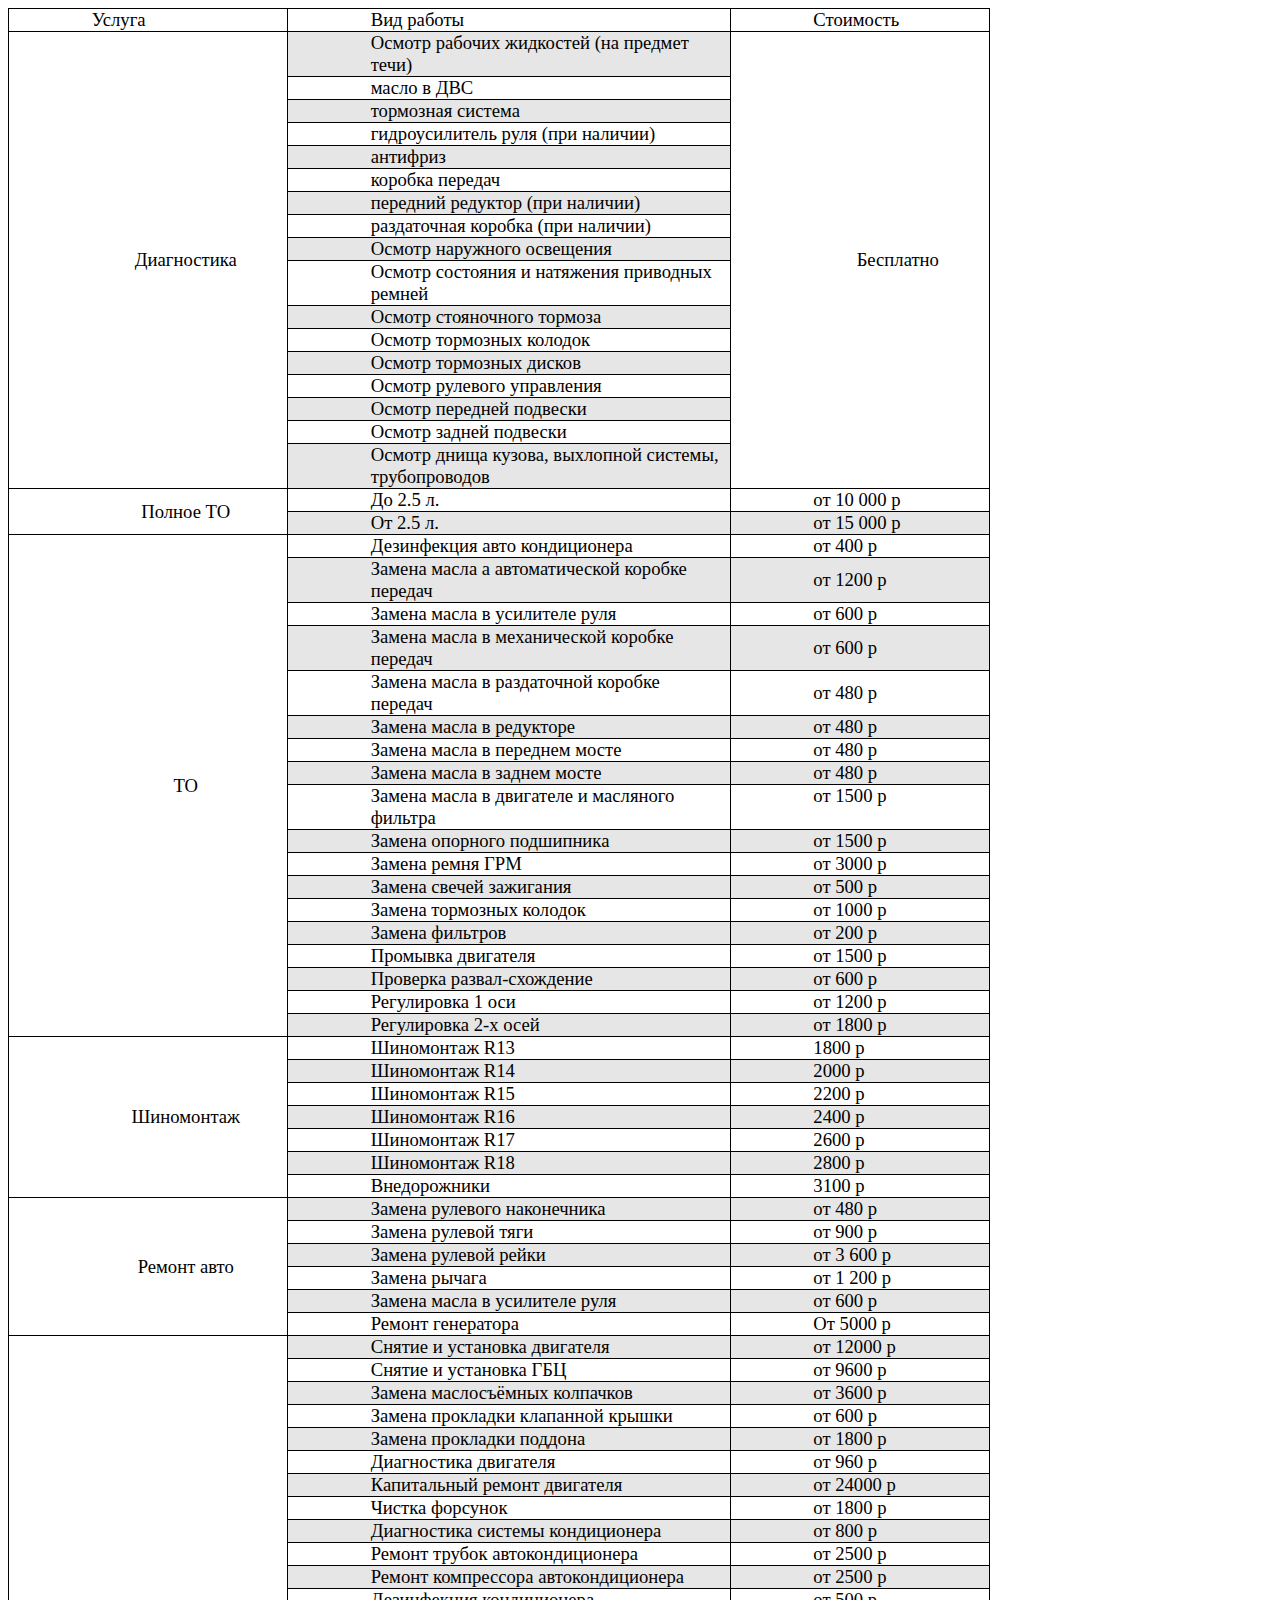
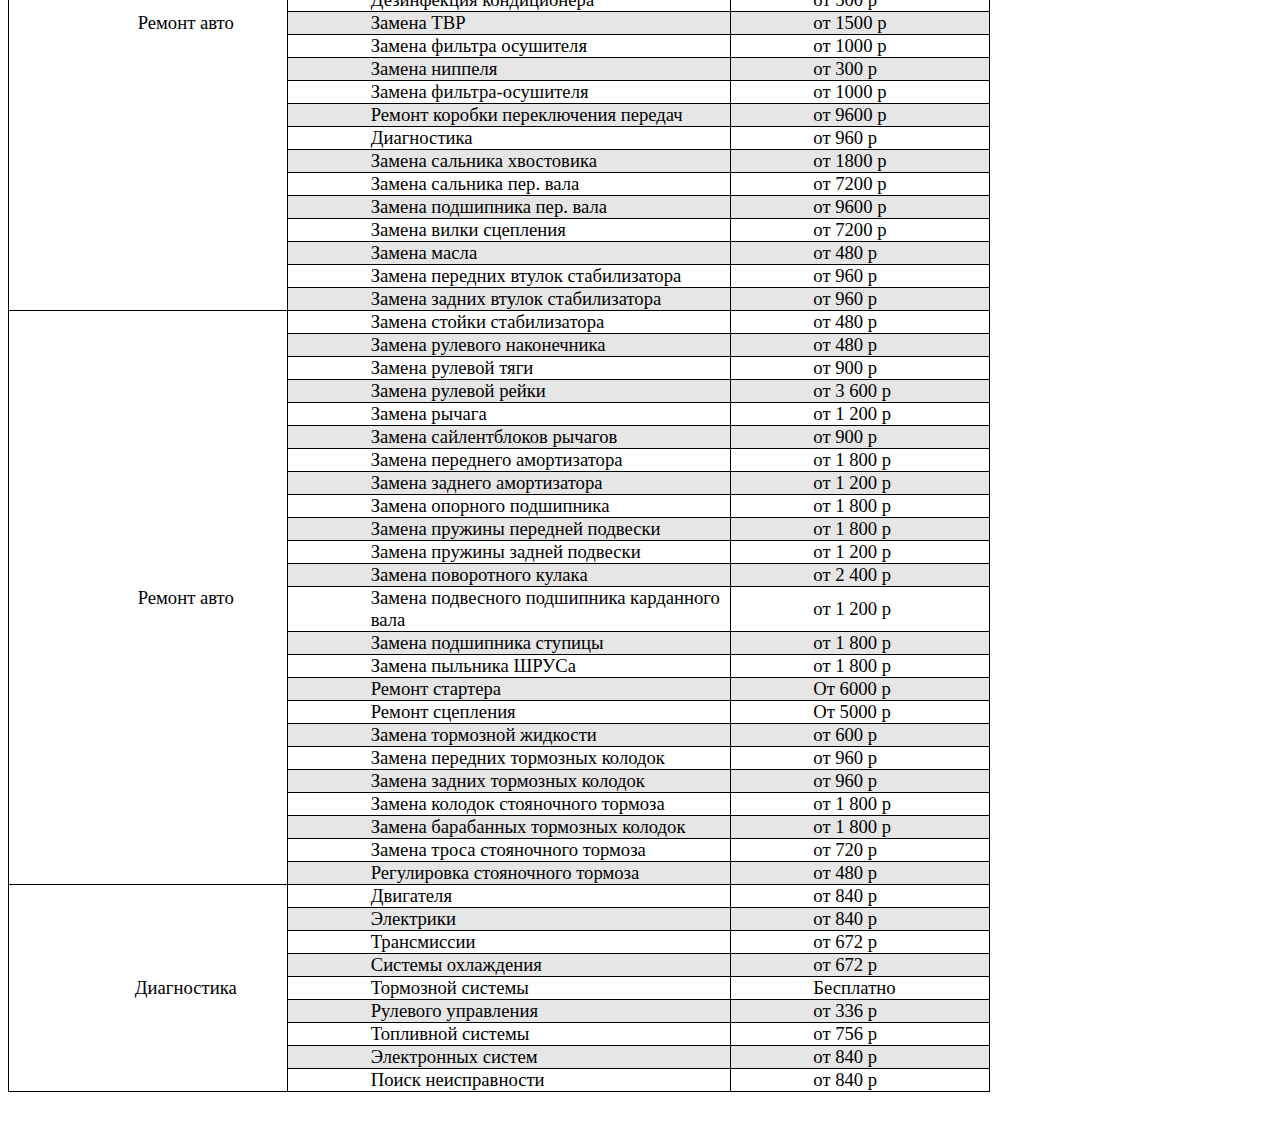
<file: static/pricelist.htm>
<html xmlns:v="urn:schemas-microsoft-com:vml"
xmlns:o="urn:schemas-microsoft-com:office:office"
xmlns:w="urn:schemas-microsoft-com:office:word"
xmlns:m="http://schemas.microsoft.com/office/2004/12/omml"
xmlns="http://www.w3.org/TR/REC-html40">

<head>
<meta http-equiv=Content-Type content="text/html; charset=windows-1251">
<meta name=ProgId content=Word.Document>
<meta name=Generator content="Microsoft Word 15">
<meta name=Originator content="Microsoft Word 15">
<link rel=File-List href="pricelist.files/filelist.xml">
<!--[if gte mso 9]><xml>
 <o:DocumentProperties>
  <o:Author>RePack by Diakov</o:Author>
  <o:LastAuthor>RePack by Diakov</o:LastAuthor>
  <o:Revision>2</o:Revision>
  <o:TotalTime>7</o:TotalTime>
  <o:Created>2022-06-01T17:00:00Z</o:Created>
  <o:LastSaved>2022-06-01T17:00:00Z</o:LastSaved>
  <o:Pages>1</o:Pages>
  <o:Words>586</o:Words>
  <o:Characters>3342</o:Characters>
  <o:Company>diakov.net</o:Company>
  <o:Lines>27</o:Lines>
  <o:Paragraphs>7</o:Paragraphs>
  <o:CharactersWithSpaces>3921</o:CharactersWithSpaces>
  <o:Version>16.00</o:Version>
 </o:DocumentProperties>
 <o:OfficeDocumentSettings>
  <o:AllowPNG/>
 </o:OfficeDocumentSettings>
</xml><![endif]-->
<link rel=themeData href="pricelist.files/themedata.thmx">
<link rel=colorSchemeMapping href="pricelist.files/colorschememapping.xml">
<!--[if gte mso 9]><xml>
 <w:WordDocument>
  <w:Zoom>80</w:Zoom>
  <w:SpellingState>Clean</w:SpellingState>
  <w:GrammarState>Clean</w:GrammarState>
  <w:TrackMoves>false</w:TrackMoves>
  <w:TrackFormatting/>
  <w:PunctuationKerning/>
  <w:ValidateAgainstSchemas/>
  <w:SaveIfXMLInvalid>false</w:SaveIfXMLInvalid>
  <w:IgnoreMixedContent>false</w:IgnoreMixedContent>
  <w:AlwaysShowPlaceholderText>false</w:AlwaysShowPlaceholderText>
  <w:DoNotPromoteQF/>
  <w:LidThemeOther>RU</w:LidThemeOther>
  <w:LidThemeAsian>X-NONE</w:LidThemeAsian>
  <w:LidThemeComplexScript>X-NONE</w:LidThemeComplexScript>
  <w:Compatibility>
   <w:BreakWrappedTables/>
   <w:SnapToGridInCell/>
   <w:WrapTextWithPunct/>
   <w:UseAsianBreakRules/>
   <w:DontGrowAutofit/>
   <w:SplitPgBreakAndParaMark/>
   <w:EnableOpenTypeKerning/>
   <w:DontFlipMirrorIndents/>
   <w:OverrideTableStyleHps/>
  </w:Compatibility>
  <m:mathPr>
   <m:mathFont m:val="Cambria Math"/>
   <m:brkBin m:val="before"/>
   <m:brkBinSub m:val="&#45;-"/>
   <m:smallFrac m:val="off"/>
   <m:dispDef/>
   <m:lMargin m:val="0"/>
   <m:rMargin m:val="0"/>
   <m:defJc m:val="centerGroup"/>
   <m:wrapIndent m:val="1440"/>
   <m:intLim m:val="subSup"/>
   <m:naryLim m:val="undOvr"/>
  </m:mathPr></w:WordDocument>
</xml><![endif]--><!--[if gte mso 9]><xml>
 <w:LatentStyles DefLockedState="false" DefUnhideWhenUsed="false"
  DefSemiHidden="false" DefQFormat="false" DefPriority="99"
  LatentStyleCount="371">
  <w:LsdException Locked="false" Priority="0" QFormat="true" Name="Normal"/>
  <w:LsdException Locked="false" Priority="9" QFormat="true" Name="heading 1"/>
  <w:LsdException Locked="false" Priority="9" SemiHidden="true"
   UnhideWhenUsed="true" QFormat="true" Name="heading 2"/>
  <w:LsdException Locked="false" Priority="9" SemiHidden="true"
   UnhideWhenUsed="true" QFormat="true" Name="heading 3"/>
  <w:LsdException Locked="false" Priority="9" SemiHidden="true"
   UnhideWhenUsed="true" QFormat="true" Name="heading 4"/>
  <w:LsdException Locked="false" Priority="9" SemiHidden="true"
   UnhideWhenUsed="true" QFormat="true" Name="heading 5"/>
  <w:LsdException Locked="false" Priority="9" SemiHidden="true"
   UnhideWhenUsed="true" QFormat="true" Name="heading 6"/>
  <w:LsdException Locked="false" Priority="9" SemiHidden="true"
   UnhideWhenUsed="true" QFormat="true" Name="heading 7"/>
  <w:LsdException Locked="false" Priority="9" SemiHidden="true"
   UnhideWhenUsed="true" QFormat="true" Name="heading 8"/>
  <w:LsdException Locked="false" Priority="9" SemiHidden="true"
   UnhideWhenUsed="true" QFormat="true" Name="heading 9"/>
  <w:LsdException Locked="false" SemiHidden="true" UnhideWhenUsed="true"
   Name="index 1"/>
  <w:LsdException Locked="false" SemiHidden="true" UnhideWhenUsed="true"
   Name="index 2"/>
  <w:LsdException Locked="false" SemiHidden="true" UnhideWhenUsed="true"
   Name="index 3"/>
  <w:LsdException Locked="false" SemiHidden="true" UnhideWhenUsed="true"
   Name="index 4"/>
  <w:LsdException Locked="false" SemiHidden="true" UnhideWhenUsed="true"
   Name="index 5"/>
  <w:LsdException Locked="false" SemiHidden="true" UnhideWhenUsed="true"
   Name="index 6"/>
  <w:LsdException Locked="false" SemiHidden="true" UnhideWhenUsed="true"
   Name="index 7"/>
  <w:LsdException Locked="false" SemiHidden="true" UnhideWhenUsed="true"
   Name="index 8"/>
  <w:LsdException Locked="false" SemiHidden="true" UnhideWhenUsed="true"
   Name="index 9"/>
  <w:LsdException Locked="false" Priority="39" SemiHidden="true"
   UnhideWhenUsed="true" Name="toc 1"/>
  <w:LsdException Locked="false" Priority="39" SemiHidden="true"
   UnhideWhenUsed="true" Name="toc 2"/>
  <w:LsdException Locked="false" Priority="39" SemiHidden="true"
   UnhideWhenUsed="true" Name="toc 3"/>
  <w:LsdException Locked="false" Priority="39" SemiHidden="true"
   UnhideWhenUsed="true" Name="toc 4"/>
  <w:LsdException Locked="false" Priority="39" SemiHidden="true"
   UnhideWhenUsed="true" Name="toc 5"/>
  <w:LsdException Locked="false" Priority="39" SemiHidden="true"
   UnhideWhenUsed="true" Name="toc 6"/>
  <w:LsdException Locked="false" Priority="39" SemiHidden="true"
   UnhideWhenUsed="true" Name="toc 7"/>
  <w:LsdException Locked="false" Priority="39" SemiHidden="true"
   UnhideWhenUsed="true" Name="toc 8"/>
  <w:LsdException Locked="false" Priority="39" SemiHidden="true"
   UnhideWhenUsed="true" Name="toc 9"/>
  <w:LsdException Locked="false" SemiHidden="true" UnhideWhenUsed="true"
   Name="Normal Indent"/>
  <w:LsdException Locked="false" SemiHidden="true" UnhideWhenUsed="true"
   Name="footnote text"/>
  <w:LsdException Locked="false" SemiHidden="true" UnhideWhenUsed="true"
   Name="annotation text"/>
  <w:LsdException Locked="false" SemiHidden="true" UnhideWhenUsed="true"
   Name="header"/>
  <w:LsdException Locked="false" SemiHidden="true" UnhideWhenUsed="true"
   Name="footer"/>
  <w:LsdException Locked="false" SemiHidden="true" UnhideWhenUsed="true"
   Name="index heading"/>
  <w:LsdException Locked="false" Priority="35" SemiHidden="true"
   UnhideWhenUsed="true" QFormat="true" Name="caption"/>
  <w:LsdException Locked="false" SemiHidden="true" UnhideWhenUsed="true"
   Name="table of figures"/>
  <w:LsdException Locked="false" SemiHidden="true" UnhideWhenUsed="true"
   Name="envelope address"/>
  <w:LsdException Locked="false" SemiHidden="true" UnhideWhenUsed="true"
   Name="envelope return"/>
  <w:LsdException Locked="false" SemiHidden="true" UnhideWhenUsed="true"
   Name="footnote reference"/>
  <w:LsdException Locked="false" SemiHidden="true" UnhideWhenUsed="true"
   Name="annotation reference"/>
  <w:LsdException Locked="false" SemiHidden="true" UnhideWhenUsed="true"
   Name="line number"/>
  <w:LsdException Locked="false" SemiHidden="true" UnhideWhenUsed="true"
   Name="page number"/>
  <w:LsdException Locked="false" SemiHidden="true" UnhideWhenUsed="true"
   Name="endnote reference"/>
  <w:LsdException Locked="false" SemiHidden="true" UnhideWhenUsed="true"
   Name="endnote text"/>
  <w:LsdException Locked="false" SemiHidden="true" UnhideWhenUsed="true"
   Name="table of authorities"/>
  <w:LsdException Locked="false" SemiHidden="true" UnhideWhenUsed="true"
   Name="macro"/>
  <w:LsdException Locked="false" SemiHidden="true" UnhideWhenUsed="true"
   Name="toa heading"/>
  <w:LsdException Locked="false" SemiHidden="true" UnhideWhenUsed="true"
   Name="List"/>
  <w:LsdException Locked="false" SemiHidden="true" UnhideWhenUsed="true"
   Name="List Bullet"/>
  <w:LsdException Locked="false" SemiHidden="true" UnhideWhenUsed="true"
   Name="List Number"/>
  <w:LsdException Locked="false" SemiHidden="true" UnhideWhenUsed="true"
   Name="List 2"/>
  <w:LsdException Locked="false" SemiHidden="true" UnhideWhenUsed="true"
   Name="List 3"/>
  <w:LsdException Locked="false" SemiHidden="true" UnhideWhenUsed="true"
   Name="List 4"/>
  <w:LsdException Locked="false" SemiHidden="true" UnhideWhenUsed="true"
   Name="List 5"/>
  <w:LsdException Locked="false" SemiHidden="true" UnhideWhenUsed="true"
   Name="List Bullet 2"/>
  <w:LsdException Locked="false" SemiHidden="true" UnhideWhenUsed="true"
   Name="List Bullet 3"/>
  <w:LsdException Locked="false" SemiHidden="true" UnhideWhenUsed="true"
   Name="List Bullet 4"/>
  <w:LsdException Locked="false" SemiHidden="true" UnhideWhenUsed="true"
   Name="List Bullet 5"/>
  <w:LsdException Locked="false" SemiHidden="true" UnhideWhenUsed="true"
   Name="List Number 2"/>
  <w:LsdException Locked="false" SemiHidden="true" UnhideWhenUsed="true"
   Name="List Number 3"/>
  <w:LsdException Locked="false" SemiHidden="true" UnhideWhenUsed="true"
   Name="List Number 4"/>
  <w:LsdException Locked="false" SemiHidden="true" UnhideWhenUsed="true"
   Name="List Number 5"/>
  <w:LsdException Locked="false" Priority="10" QFormat="true" Name="Title"/>
  <w:LsdException Locked="false" SemiHidden="true" UnhideWhenUsed="true"
   Name="Closing"/>
  <w:LsdException Locked="false" SemiHidden="true" UnhideWhenUsed="true"
   Name="Signature"/>
  <w:LsdException Locked="false" Priority="1" SemiHidden="true"
   UnhideWhenUsed="true" Name="Default Paragraph Font"/>
  <w:LsdException Locked="false" SemiHidden="true" UnhideWhenUsed="true"
   Name="Body Text"/>
  <w:LsdException Locked="false" SemiHidden="true" UnhideWhenUsed="true"
   Name="Body Text Indent"/>
  <w:LsdException Locked="false" SemiHidden="true" UnhideWhenUsed="true"
   Name="List Continue"/>
  <w:LsdException Locked="false" SemiHidden="true" UnhideWhenUsed="true"
   Name="List Continue 2"/>
  <w:LsdException Locked="false" SemiHidden="true" UnhideWhenUsed="true"
   Name="List Continue 3"/>
  <w:LsdException Locked="false" SemiHidden="true" UnhideWhenUsed="true"
   Name="List Continue 4"/>
  <w:LsdException Locked="false" SemiHidden="true" UnhideWhenUsed="true"
   Name="List Continue 5"/>
  <w:LsdException Locked="false" SemiHidden="true" UnhideWhenUsed="true"
   Name="Message Header"/>
  <w:LsdException Locked="false" Priority="11" QFormat="true" Name="Subtitle"/>
  <w:LsdException Locked="false" SemiHidden="true" UnhideWhenUsed="true"
   Name="Salutation"/>
  <w:LsdException Locked="false" SemiHidden="true" UnhideWhenUsed="true"
   Name="Date"/>
  <w:LsdException Locked="false" SemiHidden="true" UnhideWhenUsed="true"
   Name="Body Text First Indent"/>
  <w:LsdException Locked="false" SemiHidden="true" UnhideWhenUsed="true"
   Name="Body Text First Indent 2"/>
  <w:LsdException Locked="false" SemiHidden="true" UnhideWhenUsed="true"
   Name="Note Heading"/>
  <w:LsdException Locked="false" SemiHidden="true" UnhideWhenUsed="true"
   Name="Body Text 2"/>
  <w:LsdException Locked="false" SemiHidden="true" UnhideWhenUsed="true"
   Name="Body Text 3"/>
  <w:LsdException Locked="false" SemiHidden="true" UnhideWhenUsed="true"
   Name="Body Text Indent 2"/>
  <w:LsdException Locked="false" SemiHidden="true" UnhideWhenUsed="true"
   Name="Body Text Indent 3"/>
  <w:LsdException Locked="false" SemiHidden="true" UnhideWhenUsed="true"
   Name="Block Text"/>
  <w:LsdException Locked="false" SemiHidden="true" UnhideWhenUsed="true"
   Name="Hyperlink"/>
  <w:LsdException Locked="false" SemiHidden="true" UnhideWhenUsed="true"
   Name="FollowedHyperlink"/>
  <w:LsdException Locked="false" Priority="22" QFormat="true" Name="Strong"/>
  <w:LsdException Locked="false" Priority="20" QFormat="true" Name="Emphasis"/>
  <w:LsdException Locked="false" SemiHidden="true" UnhideWhenUsed="true"
   Name="Document Map"/>
  <w:LsdException Locked="false" SemiHidden="true" UnhideWhenUsed="true"
   Name="Plain Text"/>
  <w:LsdException Locked="false" SemiHidden="true" UnhideWhenUsed="true"
   Name="E-mail Signature"/>
  <w:LsdException Locked="false" SemiHidden="true" UnhideWhenUsed="true"
   Name="HTML Top of Form"/>
  <w:LsdException Locked="false" SemiHidden="true" UnhideWhenUsed="true"
   Name="HTML Bottom of Form"/>
  <w:LsdException Locked="false" SemiHidden="true" UnhideWhenUsed="true"
   Name="Normal (Web)"/>
  <w:LsdException Locked="false" SemiHidden="true" UnhideWhenUsed="true"
   Name="HTML Acronym"/>
  <w:LsdException Locked="false" SemiHidden="true" UnhideWhenUsed="true"
   Name="HTML Address"/>
  <w:LsdException Locked="false" SemiHidden="true" UnhideWhenUsed="true"
   Name="HTML Cite"/>
  <w:LsdException Locked="false" SemiHidden="true" UnhideWhenUsed="true"
   Name="HTML Code"/>
  <w:LsdException Locked="false" SemiHidden="true" UnhideWhenUsed="true"
   Name="HTML Definition"/>
  <w:LsdException Locked="false" SemiHidden="true" UnhideWhenUsed="true"
   Name="HTML Keyboard"/>
  <w:LsdException Locked="false" SemiHidden="true" UnhideWhenUsed="true"
   Name="HTML Preformatted"/>
  <w:LsdException Locked="false" SemiHidden="true" UnhideWhenUsed="true"
   Name="HTML Sample"/>
  <w:LsdException Locked="false" SemiHidden="true" UnhideWhenUsed="true"
   Name="HTML Typewriter"/>
  <w:LsdException Locked="false" SemiHidden="true" UnhideWhenUsed="true"
   Name="HTML Variable"/>
  <w:LsdException Locked="false" SemiHidden="true" UnhideWhenUsed="true"
   Name="Normal Table"/>
  <w:LsdException Locked="false" SemiHidden="true" UnhideWhenUsed="true"
   Name="annotation subject"/>
  <w:LsdException Locked="false" SemiHidden="true" UnhideWhenUsed="true"
   Name="No List"/>
  <w:LsdException Locked="false" SemiHidden="true" UnhideWhenUsed="true"
   Name="Outline List 1"/>
  <w:LsdException Locked="false" SemiHidden="true" UnhideWhenUsed="true"
   Name="Outline List 2"/>
  <w:LsdException Locked="false" SemiHidden="true" UnhideWhenUsed="true"
   Name="Outline List 3"/>
  <w:LsdException Locked="false" SemiHidden="true" UnhideWhenUsed="true"
   Name="Table Simple 1"/>
  <w:LsdException Locked="false" SemiHidden="true" UnhideWhenUsed="true"
   Name="Table Simple 2"/>
  <w:LsdException Locked="false" SemiHidden="true" UnhideWhenUsed="true"
   Name="Table Simple 3"/>
  <w:LsdException Locked="false" SemiHidden="true" UnhideWhenUsed="true"
   Name="Table Classic 1"/>
  <w:LsdException Locked="false" SemiHidden="true" UnhideWhenUsed="true"
   Name="Table Classic 2"/>
  <w:LsdException Locked="false" SemiHidden="true" UnhideWhenUsed="true"
   Name="Table Classic 3"/>
  <w:LsdException Locked="false" SemiHidden="true" UnhideWhenUsed="true"
   Name="Table Classic 4"/>
  <w:LsdException Locked="false" SemiHidden="true" UnhideWhenUsed="true"
   Name="Table Colorful 1"/>
  <w:LsdException Locked="false" SemiHidden="true" UnhideWhenUsed="true"
   Name="Table Colorful 2"/>
  <w:LsdException Locked="false" SemiHidden="true" UnhideWhenUsed="true"
   Name="Table Colorful 3"/>
  <w:LsdException Locked="false" SemiHidden="true" UnhideWhenUsed="true"
   Name="Table Columns 1"/>
  <w:LsdException Locked="false" SemiHidden="true" UnhideWhenUsed="true"
   Name="Table Columns 2"/>
  <w:LsdException Locked="false" SemiHidden="true" UnhideWhenUsed="true"
   Name="Table Columns 3"/>
  <w:LsdException Locked="false" SemiHidden="true" UnhideWhenUsed="true"
   Name="Table Columns 4"/>
  <w:LsdException Locked="false" SemiHidden="true" UnhideWhenUsed="true"
   Name="Table Columns 5"/>
  <w:LsdException Locked="false" SemiHidden="true" UnhideWhenUsed="true"
   Name="Table Grid 1"/>
  <w:LsdException Locked="false" SemiHidden="true" UnhideWhenUsed="true"
   Name="Table Grid 2"/>
  <w:LsdException Locked="false" SemiHidden="true" UnhideWhenUsed="true"
   Name="Table Grid 3"/>
  <w:LsdException Locked="false" SemiHidden="true" UnhideWhenUsed="true"
   Name="Table Grid 4"/>
  <w:LsdException Locked="false" SemiHidden="true" UnhideWhenUsed="true"
   Name="Table Grid 5"/>
  <w:LsdException Locked="false" SemiHidden="true" UnhideWhenUsed="true"
   Name="Table Grid 6"/>
  <w:LsdException Locked="false" SemiHidden="true" UnhideWhenUsed="true"
   Name="Table Grid 7"/>
  <w:LsdException Locked="false" SemiHidden="true" UnhideWhenUsed="true"
   Name="Table Grid 8"/>
  <w:LsdException Locked="false" SemiHidden="true" UnhideWhenUsed="true"
   Name="Table List 1"/>
  <w:LsdException Locked="false" SemiHidden="true" UnhideWhenUsed="true"
   Name="Table List 2"/>
  <w:LsdException Locked="false" SemiHidden="true" UnhideWhenUsed="true"
   Name="Table List 3"/>
  <w:LsdException Locked="false" SemiHidden="true" UnhideWhenUsed="true"
   Name="Table List 4"/>
  <w:LsdException Locked="false" SemiHidden="true" UnhideWhenUsed="true"
   Name="Table List 5"/>
  <w:LsdException Locked="false" SemiHidden="true" UnhideWhenUsed="true"
   Name="Table List 6"/>
  <w:LsdException Locked="false" SemiHidden="true" UnhideWhenUsed="true"
   Name="Table List 7"/>
  <w:LsdException Locked="false" SemiHidden="true" UnhideWhenUsed="true"
   Name="Table List 8"/>
  <w:LsdException Locked="false" SemiHidden="true" UnhideWhenUsed="true"
   Name="Table 3D effects 1"/>
  <w:LsdException Locked="false" SemiHidden="true" UnhideWhenUsed="true"
   Name="Table 3D effects 2"/>
  <w:LsdException Locked="false" SemiHidden="true" UnhideWhenUsed="true"
   Name="Table 3D effects 3"/>
  <w:LsdException Locked="false" SemiHidden="true" UnhideWhenUsed="true"
   Name="Table Contemporary"/>
  <w:LsdException Locked="false" SemiHidden="true" UnhideWhenUsed="true"
   Name="Table Elegant"/>
  <w:LsdException Locked="false" SemiHidden="true" UnhideWhenUsed="true"
   Name="Table Professional"/>
  <w:LsdException Locked="false" SemiHidden="true" UnhideWhenUsed="true"
   Name="Table Subtle 1"/>
  <w:LsdException Locked="false" SemiHidden="true" UnhideWhenUsed="true"
   Name="Table Subtle 2"/>
  <w:LsdException Locked="false" SemiHidden="true" UnhideWhenUsed="true"
   Name="Table Web 1"/>
  <w:LsdException Locked="false" SemiHidden="true" UnhideWhenUsed="true"
   Name="Table Web 2"/>
  <w:LsdException Locked="false" SemiHidden="true" UnhideWhenUsed="true"
   Name="Table Web 3"/>
  <w:LsdException Locked="false" SemiHidden="true" UnhideWhenUsed="true"
   Name="Balloon Text"/>
  <w:LsdException Locked="false" Priority="39" Name="Table Grid"/>
  <w:LsdException Locked="false" SemiHidden="true" UnhideWhenUsed="true"
   Name="Table Theme"/>
  <w:LsdException Locked="false" SemiHidden="true" Name="Placeholder Text"/>
  <w:LsdException Locked="false" Priority="1" QFormat="true" Name="No Spacing"/>
  <w:LsdException Locked="false" Priority="60" Name="Light Shading"/>
  <w:LsdException Locked="false" Priority="61" Name="Light List"/>
  <w:LsdException Locked="false" Priority="62" Name="Light Grid"/>
  <w:LsdException Locked="false" Priority="63" Name="Medium Shading 1"/>
  <w:LsdException Locked="false" Priority="64" Name="Medium Shading 2"/>
  <w:LsdException Locked="false" Priority="65" Name="Medium List 1"/>
  <w:LsdException Locked="false" Priority="66" Name="Medium List 2"/>
  <w:LsdException Locked="false" Priority="67" Name="Medium Grid 1"/>
  <w:LsdException Locked="false" Priority="68" Name="Medium Grid 2"/>
  <w:LsdException Locked="false" Priority="69" Name="Medium Grid 3"/>
  <w:LsdException Locked="false" Priority="70" Name="Dark List"/>
  <w:LsdException Locked="false" Priority="71" Name="Colorful Shading"/>
  <w:LsdException Locked="false" Priority="72" Name="Colorful List"/>
  <w:LsdException Locked="false" Priority="73" Name="Colorful Grid"/>
  <w:LsdException Locked="false" Priority="60" Name="Light Shading Accent 1"/>
  <w:LsdException Locked="false" Priority="61" Name="Light List Accent 1"/>
  <w:LsdException Locked="false" Priority="62" Name="Light Grid Accent 1"/>
  <w:LsdException Locked="false" Priority="63" Name="Medium Shading 1 Accent 1"/>
  <w:LsdException Locked="false" Priority="64" Name="Medium Shading 2 Accent 1"/>
  <w:LsdException Locked="false" Priority="65" Name="Medium List 1 Accent 1"/>
  <w:LsdException Locked="false" SemiHidden="true" Name="Revision"/>
  <w:LsdException Locked="false" Priority="34" QFormat="true"
   Name="List Paragraph"/>
  <w:LsdException Locked="false" Priority="29" QFormat="true" Name="Quote"/>
  <w:LsdException Locked="false" Priority="30" QFormat="true"
   Name="Intense Quote"/>
  <w:LsdException Locked="false" Priority="66" Name="Medium List 2 Accent 1"/>
  <w:LsdException Locked="false" Priority="67" Name="Medium Grid 1 Accent 1"/>
  <w:LsdException Locked="false" Priority="68" Name="Medium Grid 2 Accent 1"/>
  <w:LsdException Locked="false" Priority="69" Name="Medium Grid 3 Accent 1"/>
  <w:LsdException Locked="false" Priority="70" Name="Dark List Accent 1"/>
  <w:LsdException Locked="false" Priority="71" Name="Colorful Shading Accent 1"/>
  <w:LsdException Locked="false" Priority="72" Name="Colorful List Accent 1"/>
  <w:LsdException Locked="false" Priority="73" Name="Colorful Grid Accent 1"/>
  <w:LsdException Locked="false" Priority="60" Name="Light Shading Accent 2"/>
  <w:LsdException Locked="false" Priority="61" Name="Light List Accent 2"/>
  <w:LsdException Locked="false" Priority="62" Name="Light Grid Accent 2"/>
  <w:LsdException Locked="false" Priority="63" Name="Medium Shading 1 Accent 2"/>
  <w:LsdException Locked="false" Priority="64" Name="Medium Shading 2 Accent 2"/>
  <w:LsdException Locked="false" Priority="65" Name="Medium List 1 Accent 2"/>
  <w:LsdException Locked="false" Priority="66" Name="Medium List 2 Accent 2"/>
  <w:LsdException Locked="false" Priority="67" Name="Medium Grid 1 Accent 2"/>
  <w:LsdException Locked="false" Priority="68" Name="Medium Grid 2 Accent 2"/>
  <w:LsdException Locked="false" Priority="69" Name="Medium Grid 3 Accent 2"/>
  <w:LsdException Locked="false" Priority="70" Name="Dark List Accent 2"/>
  <w:LsdException Locked="false" Priority="71" Name="Colorful Shading Accent 2"/>
  <w:LsdException Locked="false" Priority="72" Name="Colorful List Accent 2"/>
  <w:LsdException Locked="false" Priority="73" Name="Colorful Grid Accent 2"/>
  <w:LsdException Locked="false" Priority="60" Name="Light Shading Accent 3"/>
  <w:LsdException Locked="false" Priority="61" Name="Light List Accent 3"/>
  <w:LsdException Locked="false" Priority="62" Name="Light Grid Accent 3"/>
  <w:LsdException Locked="false" Priority="63" Name="Medium Shading 1 Accent 3"/>
  <w:LsdException Locked="false" Priority="64" Name="Medium Shading 2 Accent 3"/>
  <w:LsdException Locked="false" Priority="65" Name="Medium List 1 Accent 3"/>
  <w:LsdException Locked="false" Priority="66" Name="Medium List 2 Accent 3"/>
  <w:LsdException Locked="false" Priority="67" Name="Medium Grid 1 Accent 3"/>
  <w:LsdException Locked="false" Priority="68" Name="Medium Grid 2 Accent 3"/>
  <w:LsdException Locked="false" Priority="69" Name="Medium Grid 3 Accent 3"/>
  <w:LsdException Locked="false" Priority="70" Name="Dark List Accent 3"/>
  <w:LsdException Locked="false" Priority="71" Name="Colorful Shading Accent 3"/>
  <w:LsdException Locked="false" Priority="72" Name="Colorful List Accent 3"/>
  <w:LsdException Locked="false" Priority="73" Name="Colorful Grid Accent 3"/>
  <w:LsdException Locked="false" Priority="60" Name="Light Shading Accent 4"/>
  <w:LsdException Locked="false" Priority="61" Name="Light List Accent 4"/>
  <w:LsdException Locked="false" Priority="62" Name="Light Grid Accent 4"/>
  <w:LsdException Locked="false" Priority="63" Name="Medium Shading 1 Accent 4"/>
  <w:LsdException Locked="false" Priority="64" Name="Medium Shading 2 Accent 4"/>
  <w:LsdException Locked="false" Priority="65" Name="Medium List 1 Accent 4"/>
  <w:LsdException Locked="false" Priority="66" Name="Medium List 2 Accent 4"/>
  <w:LsdException Locked="false" Priority="67" Name="Medium Grid 1 Accent 4"/>
  <w:LsdException Locked="false" Priority="68" Name="Medium Grid 2 Accent 4"/>
  <w:LsdException Locked="false" Priority="69" Name="Medium Grid 3 Accent 4"/>
  <w:LsdException Locked="false" Priority="70" Name="Dark List Accent 4"/>
  <w:LsdException Locked="false" Priority="71" Name="Colorful Shading Accent 4"/>
  <w:LsdException Locked="false" Priority="72" Name="Colorful List Accent 4"/>
  <w:LsdException Locked="false" Priority="73" Name="Colorful Grid Accent 4"/>
  <w:LsdException Locked="false" Priority="60" Name="Light Shading Accent 5"/>
  <w:LsdException Locked="false" Priority="61" Name="Light List Accent 5"/>
  <w:LsdException Locked="false" Priority="62" Name="Light Grid Accent 5"/>
  <w:LsdException Locked="false" Priority="63" Name="Medium Shading 1 Accent 5"/>
  <w:LsdException Locked="false" Priority="64" Name="Medium Shading 2 Accent 5"/>
  <w:LsdException Locked="false" Priority="65" Name="Medium List 1 Accent 5"/>
  <w:LsdException Locked="false" Priority="66" Name="Medium List 2 Accent 5"/>
  <w:LsdException Locked="false" Priority="67" Name="Medium Grid 1 Accent 5"/>
  <w:LsdException Locked="false" Priority="68" Name="Medium Grid 2 Accent 5"/>
  <w:LsdException Locked="false" Priority="69" Name="Medium Grid 3 Accent 5"/>
  <w:LsdException Locked="false" Priority="70" Name="Dark List Accent 5"/>
  <w:LsdException Locked="false" Priority="71" Name="Colorful Shading Accent 5"/>
  <w:LsdException Locked="false" Priority="72" Name="Colorful List Accent 5"/>
  <w:LsdException Locked="false" Priority="73" Name="Colorful Grid Accent 5"/>
  <w:LsdException Locked="false" Priority="60" Name="Light Shading Accent 6"/>
  <w:LsdException Locked="false" Priority="61" Name="Light List Accent 6"/>
  <w:LsdException Locked="false" Priority="62" Name="Light Grid Accent 6"/>
  <w:LsdException Locked="false" Priority="63" Name="Medium Shading 1 Accent 6"/>
  <w:LsdException Locked="false" Priority="64" Name="Medium Shading 2 Accent 6"/>
  <w:LsdException Locked="false" Priority="65" Name="Medium List 1 Accent 6"/>
  <w:LsdException Locked="false" Priority="66" Name="Medium List 2 Accent 6"/>
  <w:LsdException Locked="false" Priority="67" Name="Medium Grid 1 Accent 6"/>
  <w:LsdException Locked="false" Priority="68" Name="Medium Grid 2 Accent 6"/>
  <w:LsdException Locked="false" Priority="69" Name="Medium Grid 3 Accent 6"/>
  <w:LsdException Locked="false" Priority="70" Name="Dark List Accent 6"/>
  <w:LsdException Locked="false" Priority="71" Name="Colorful Shading Accent 6"/>
  <w:LsdException Locked="false" Priority="72" Name="Colorful List Accent 6"/>
  <w:LsdException Locked="false" Priority="73" Name="Colorful Grid Accent 6"/>
  <w:LsdException Locked="false" Priority="19" QFormat="true"
   Name="Subtle Emphasis"/>
  <w:LsdException Locked="false" Priority="21" QFormat="true"
   Name="Intense Emphasis"/>
  <w:LsdException Locked="false" Priority="31" QFormat="true"
   Name="Subtle Reference"/>
  <w:LsdException Locked="false" Priority="32" QFormat="true"
   Name="Intense Reference"/>
  <w:LsdException Locked="false" Priority="33" QFormat="true" Name="Book Title"/>
  <w:LsdException Locked="false" Priority="37" SemiHidden="true"
   UnhideWhenUsed="true" Name="Bibliography"/>
  <w:LsdException Locked="false" Priority="39" SemiHidden="true"
   UnhideWhenUsed="true" QFormat="true" Name="TOC Heading"/>
  <w:LsdException Locked="false" Priority="41" Name="Plain Table 1"/>
  <w:LsdException Locked="false" Priority="42" Name="Plain Table 2"/>
  <w:LsdException Locked="false" Priority="43" Name="Plain Table 3"/>
  <w:LsdException Locked="false" Priority="44" Name="Plain Table 4"/>
  <w:LsdException Locked="false" Priority="45" Name="Plain Table 5"/>
  <w:LsdException Locked="false" Priority="40" Name="Grid Table Light"/>
  <w:LsdException Locked="false" Priority="46" Name="Grid Table 1 Light"/>
  <w:LsdException Locked="false" Priority="47" Name="Grid Table 2"/>
  <w:LsdException Locked="false" Priority="48" Name="Grid Table 3"/>
  <w:LsdException Locked="false" Priority="49" Name="Grid Table 4"/>
  <w:LsdException Locked="false" Priority="50" Name="Grid Table 5 Dark"/>
  <w:LsdException Locked="false" Priority="51" Name="Grid Table 6 Colorful"/>
  <w:LsdException Locked="false" Priority="52" Name="Grid Table 7 Colorful"/>
  <w:LsdException Locked="false" Priority="46"
   Name="Grid Table 1 Light Accent 1"/>
  <w:LsdException Locked="false" Priority="47" Name="Grid Table 2 Accent 1"/>
  <w:LsdException Locked="false" Priority="48" Name="Grid Table 3 Accent 1"/>
  <w:LsdException Locked="false" Priority="49" Name="Grid Table 4 Accent 1"/>
  <w:LsdException Locked="false" Priority="50" Name="Grid Table 5 Dark Accent 1"/>
  <w:LsdException Locked="false" Priority="51"
   Name="Grid Table 6 Colorful Accent 1"/>
  <w:LsdException Locked="false" Priority="52"
   Name="Grid Table 7 Colorful Accent 1"/>
  <w:LsdException Locked="false" Priority="46"
   Name="Grid Table 1 Light Accent 2"/>
  <w:LsdException Locked="false" Priority="47" Name="Grid Table 2 Accent 2"/>
  <w:LsdException Locked="false" Priority="48" Name="Grid Table 3 Accent 2"/>
  <w:LsdException Locked="false" Priority="49" Name="Grid Table 4 Accent 2"/>
  <w:LsdException Locked="false" Priority="50" Name="Grid Table 5 Dark Accent 2"/>
  <w:LsdException Locked="false" Priority="51"
   Name="Grid Table 6 Colorful Accent 2"/>
  <w:LsdException Locked="false" Priority="52"
   Name="Grid Table 7 Colorful Accent 2"/>
  <w:LsdException Locked="false" Priority="46"
   Name="Grid Table 1 Light Accent 3"/>
  <w:LsdException Locked="false" Priority="47" Name="Grid Table 2 Accent 3"/>
  <w:LsdException Locked="false" Priority="48" Name="Grid Table 3 Accent 3"/>
  <w:LsdException Locked="false" Priority="49" Name="Grid Table 4 Accent 3"/>
  <w:LsdException Locked="false" Priority="50" Name="Grid Table 5 Dark Accent 3"/>
  <w:LsdException Locked="false" Priority="51"
   Name="Grid Table 6 Colorful Accent 3"/>
  <w:LsdException Locked="false" Priority="52"
   Name="Grid Table 7 Colorful Accent 3"/>
  <w:LsdException Locked="false" Priority="46"
   Name="Grid Table 1 Light Accent 4"/>
  <w:LsdException Locked="false" Priority="47" Name="Grid Table 2 Accent 4"/>
  <w:LsdException Locked="false" Priority="48" Name="Grid Table 3 Accent 4"/>
  <w:LsdException Locked="false" Priority="49" Name="Grid Table 4 Accent 4"/>
  <w:LsdException Locked="false" Priority="50" Name="Grid Table 5 Dark Accent 4"/>
  <w:LsdException Locked="false" Priority="51"
   Name="Grid Table 6 Colorful Accent 4"/>
  <w:LsdException Locked="false" Priority="52"
   Name="Grid Table 7 Colorful Accent 4"/>
  <w:LsdException Locked="false" Priority="46"
   Name="Grid Table 1 Light Accent 5"/>
  <w:LsdException Locked="false" Priority="47" Name="Grid Table 2 Accent 5"/>
  <w:LsdException Locked="false" Priority="48" Name="Grid Table 3 Accent 5"/>
  <w:LsdException Locked="false" Priority="49" Name="Grid Table 4 Accent 5"/>
  <w:LsdException Locked="false" Priority="50" Name="Grid Table 5 Dark Accent 5"/>
  <w:LsdException Locked="false" Priority="51"
   Name="Grid Table 6 Colorful Accent 5"/>
  <w:LsdException Locked="false" Priority="52"
   Name="Grid Table 7 Colorful Accent 5"/>
  <w:LsdException Locked="false" Priority="46"
   Name="Grid Table 1 Light Accent 6"/>
  <w:LsdException Locked="false" Priority="47" Name="Grid Table 2 Accent 6"/>
  <w:LsdException Locked="false" Priority="48" Name="Grid Table 3 Accent 6"/>
  <w:LsdException Locked="false" Priority="49" Name="Grid Table 4 Accent 6"/>
  <w:LsdException Locked="false" Priority="50" Name="Grid Table 5 Dark Accent 6"/>
  <w:LsdException Locked="false" Priority="51"
   Name="Grid Table 6 Colorful Accent 6"/>
  <w:LsdException Locked="false" Priority="52"
   Name="Grid Table 7 Colorful Accent 6"/>
  <w:LsdException Locked="false" Priority="46" Name="List Table 1 Light"/>
  <w:LsdException Locked="false" Priority="47" Name="List Table 2"/>
  <w:LsdException Locked="false" Priority="48" Name="List Table 3"/>
  <w:LsdException Locked="false" Priority="49" Name="List Table 4"/>
  <w:LsdException Locked="false" Priority="50" Name="List Table 5 Dark"/>
  <w:LsdException Locked="false" Priority="51" Name="List Table 6 Colorful"/>
  <w:LsdException Locked="false" Priority="52" Name="List Table 7 Colorful"/>
  <w:LsdException Locked="false" Priority="46"
   Name="List Table 1 Light Accent 1"/>
  <w:LsdException Locked="false" Priority="47" Name="List Table 2 Accent 1"/>
  <w:LsdException Locked="false" Priority="48" Name="List Table 3 Accent 1"/>
  <w:LsdException Locked="false" Priority="49" Name="List Table 4 Accent 1"/>
  <w:LsdException Locked="false" Priority="50" Name="List Table 5 Dark Accent 1"/>
  <w:LsdException Locked="false" Priority="51"
   Name="List Table 6 Colorful Accent 1"/>
  <w:LsdException Locked="false" Priority="52"
   Name="List Table 7 Colorful Accent 1"/>
  <w:LsdException Locked="false" Priority="46"
   Name="List Table 1 Light Accent 2"/>
  <w:LsdException Locked="false" Priority="47" Name="List Table 2 Accent 2"/>
  <w:LsdException Locked="false" Priority="48" Name="List Table 3 Accent 2"/>
  <w:LsdException Locked="false" Priority="49" Name="List Table 4 Accent 2"/>
  <w:LsdException Locked="false" Priority="50" Name="List Table 5 Dark Accent 2"/>
  <w:LsdException Locked="false" Priority="51"
   Name="List Table 6 Colorful Accent 2"/>
  <w:LsdException Locked="false" Priority="52"
   Name="List Table 7 Colorful Accent 2"/>
  <w:LsdException Locked="false" Priority="46"
   Name="List Table 1 Light Accent 3"/>
  <w:LsdException Locked="false" Priority="47" Name="List Table 2 Accent 3"/>
  <w:LsdException Locked="false" Priority="48" Name="List Table 3 Accent 3"/>
  <w:LsdException Locked="false" Priority="49" Name="List Table 4 Accent 3"/>
  <w:LsdException Locked="false" Priority="50" Name="List Table 5 Dark Accent 3"/>
  <w:LsdException Locked="false" Priority="51"
   Name="List Table 6 Colorful Accent 3"/>
  <w:LsdException Locked="false" Priority="52"
   Name="List Table 7 Colorful Accent 3"/>
  <w:LsdException Locked="false" Priority="46"
   Name="List Table 1 Light Accent 4"/>
  <w:LsdException Locked="false" Priority="47" Name="List Table 2 Accent 4"/>
  <w:LsdException Locked="false" Priority="48" Name="List Table 3 Accent 4"/>
  <w:LsdException Locked="false" Priority="49" Name="List Table 4 Accent 4"/>
  <w:LsdException Locked="false" Priority="50" Name="List Table 5 Dark Accent 4"/>
  <w:LsdException Locked="false" Priority="51"
   Name="List Table 6 Colorful Accent 4"/>
  <w:LsdException Locked="false" Priority="52"
   Name="List Table 7 Colorful Accent 4"/>
  <w:LsdException Locked="false" Priority="46"
   Name="List Table 1 Light Accent 5"/>
  <w:LsdException Locked="false" Priority="47" Name="List Table 2 Accent 5"/>
  <w:LsdException Locked="false" Priority="48" Name="List Table 3 Accent 5"/>
  <w:LsdException Locked="false" Priority="49" Name="List Table 4 Accent 5"/>
  <w:LsdException Locked="false" Priority="50" Name="List Table 5 Dark Accent 5"/>
  <w:LsdException Locked="false" Priority="51"
   Name="List Table 6 Colorful Accent 5"/>
  <w:LsdException Locked="false" Priority="52"
   Name="List Table 7 Colorful Accent 5"/>
  <w:LsdException Locked="false" Priority="46"
   Name="List Table 1 Light Accent 6"/>
  <w:LsdException Locked="false" Priority="47" Name="List Table 2 Accent 6"/>
  <w:LsdException Locked="false" Priority="48" Name="List Table 3 Accent 6"/>
  <w:LsdException Locked="false" Priority="49" Name="List Table 4 Accent 6"/>
  <w:LsdException Locked="false" Priority="50" Name="List Table 5 Dark Accent 6"/>
  <w:LsdException Locked="false" Priority="51"
   Name="List Table 6 Colorful Accent 6"/>
  <w:LsdException Locked="false" Priority="52"
   Name="List Table 7 Colorful Accent 6"/>
 </w:LatentStyles>
</xml><![endif]-->
<style>
<!--
 /* Font Definitions */
 @font-face
	{font-family:"Cambria Math";
	panose-1:2 4 5 3 5 4 6 3 2 4;
	mso-font-charset:204;
	mso-generic-font-family:roman;
	mso-font-pitch:variable;
	mso-font-signature:-536869121 1107305727 33554432 0 415 0;}
@font-face
	{font-family:Calibri;
	panose-1:2 15 5 2 2 2 4 3 2 4;
	mso-font-charset:204;
	mso-generic-font-family:swiss;
	mso-font-pitch:variable;
	mso-font-signature:-469750017 -1073732485 9 0 511 0;}
@font-face
	{font-family:"Open Sans";
	panose-1:2 11 6 6 3 5 4 2 2 4;
	mso-font-charset:204;
	mso-generic-font-family:swiss;
	mso-font-pitch:variable;
	mso-font-signature:-536870161 1073750107 40 0 415 0;}
 /* Style Definitions */
 p.MsoNormal, li.MsoNormal, div.MsoNormal
	{mso-style-unhide:no;
	mso-style-qformat:yes;
	mso-style-parent:"";
	margin-top:0cm;
	margin-right:0cm;
	margin-bottom:8.0pt;
	margin-left:2cm;
	line-height:107%;
	mso-pagination:widow-orphan;
	font-size:14.0pt;
	mso-bidi-font-size:11.0pt;
	font-family:"Times New Roman",serif;
	mso-fareast-font-family:Calibri;
	mso-fareast-theme-font:minor-latin;
	mso-fareast-language:EN-US;}
a:link, span.MsoHyperlink
	{mso-style-noshow:yes;
	mso-style-priority:99;
	color:blue;
	text-decoration:underline;
	text-underline:single;}
a:visited, span.MsoHyperlinkFollowed
	{mso-style-noshow:yes;
	mso-style-priority:99;
	color:#954F72;
	mso-themecolor:followedhyperlink;
	text-decoration:underline;
	text-underline:single;}
span.rouble
	{mso-style-name:rouble;
	mso-style-unhide:no;}
span.SpellE
	{mso-style-name:"";
	mso-spl-e:yes;}
.MsoChpDefault
	{mso-style-type:export-only;
	mso-default-props:yes;
	font-size:14.0pt;
	mso-ansi-font-size:14.0pt;
	mso-fareast-font-family:Calibri;
	mso-fareast-theme-font:minor-latin;
	mso-fareast-language:EN-US;}
.MsoPapDefault
	{mso-style-type:export-only;
	margin-bottom:8.0pt;
	line-height:107%;}
@page WordSection1
	{size:841.9pt 595.3pt;
	mso-page-orientation:landscape;
	margin:42.5pt 2.0cm 3.0cm 2.0cm;
	mso-header-margin:35.4pt;
	mso-footer-margin:35.4pt;
	mso-paper-source:0;}
div.WordSection1
	{page:WordSection1;}
-->
</style>
<!--[if gte mso 10]>
<style>
 /* Style Definitions */
 table.MsoNormalTable
	{mso-style-name:"������� �������";
	mso-tstyle-rowband-size:0;
	mso-tstyle-colband-size:0;
	mso-style-noshow:yes;
	mso-style-priority:99;
	mso-style-parent:"";
	mso-padding-alt:0cm 5.4pt 0cm 5.4pt;
	mso-para-margin-top:0cm;
	mso-para-margin-right:0cm;
	mso-para-margin-bottom:8.0pt;
	mso-para-margin-left:0cm;
	line-height:107%;
	mso-pagination:widow-orphan;
	font-size:14.0pt;
	mso-bidi-font-size:11.0pt;
	font-family:"Times New Roman",serif;
	mso-fareast-language:EN-US;}
table.MsoTableGrid
	{mso-style-name:"����� �������";
	mso-tstyle-rowband-size:0;
	mso-tstyle-colband-size:0;
	mso-style-priority:39;
	mso-style-unhide:no;
	border:solid windowtext 1.0pt;
	mso-border-alt:solid windowtext .5pt;
	mso-padding-alt:0cm 5.4pt 0cm 5.4pt;
	mso-border-insideh:.5pt solid windowtext;
	mso-border-insidev:.5pt solid windowtext;
	mso-para-margin:0cm;
	mso-para-margin-bottom:.0001pt;
	mso-pagination:widow-orphan;
	font-size:14.0pt;
	mso-bidi-font-size:11.0pt;
	font-family:"Times New Roman",serif;
	mso-fareast-language:EN-US;}
</style>
<![endif]--><!--[if gte mso 9]><xml>
 <o:shapedefaults v:ext="edit" spidmax="1026"/>
</xml><![endif]--><!--[if gte mso 9]><xml>
 <o:shapelayout v:ext="edit">
  <o:idmap v:ext="edit" data="1"/>
 </o:shapelayout></xml><![endif]-->
</head>

<body lang=RU link=blue vlink="#954F72" style='tab-interval:35.4pt'>

<div class=WordSection1>

<table class=MsoTableGrid border=1 cellspacing=0 cellpadding=0 width=1228
 style='width:736.85pt;border-collapse:collapse;border:none;mso-border-alt:
 solid windowtext .5pt;mso-yfti-tbllook:1184;mso-padding-alt:0cm 5.4pt 0cm 5.4pt'>
 <tr style='mso-yfti-irow:0;mso-yfti-firstrow:yes'>
  <td width=342 valign=top style='width:205.3pt;border:solid windowtext 1.0pt;
  mso-border-alt:solid windowtext .5pt;padding:0cm 5.4pt 0cm 5.4pt'>
  <p class=MsoNormal style='margin-bottom:0cm;margin-bottom:.0001pt;line-height:
  normal'>������</p>
  </td>
  <td width=567 valign=top style='width:12.0cm;border:solid windowtext 1.0pt;
  border-left:none;mso-border-left-alt:solid windowtext .5pt;mso-border-alt:
  solid windowtext .5pt;padding:0cm 5.4pt 0cm 5.4pt'>
  <p class=MsoNormal style='margin-bottom:0cm;margin-bottom:.0001pt;line-height:
  normal'>��� ������</p>
  </td>
  <td width=319 valign=top style='width:191.35pt;border:solid windowtext 1.0pt;
  border-left:none;mso-border-left-alt:solid windowtext .5pt;mso-border-alt:
  solid windowtext .5pt;padding:0cm 5.4pt 0cm 5.4pt'>
  <p class=MsoNormal style='margin-bottom:0cm;margin-bottom:.0001pt;line-height:
  normal'>���������</p>
  </td>
 </tr>
 <tr style='mso-yfti-irow:1'>
  <td width=342 rowspan=17 style='width:205.3pt;border:solid windowtext 1.0pt;
  border-top:none;mso-border-top-alt:solid windowtext .5pt;mso-border-alt:solid windowtext .5pt;
  padding:0cm 5.4pt 0cm 5.4pt'>
  <p class=MsoNormal align=center style='margin-bottom:0cm;margin-bottom:.0001pt;
  text-align:center;line-height:normal'>�����������</p>
  </td>
  <td width=567 valign=top style='width:12.0cm;border-top:none;border-left:
  none;border-bottom:solid windowtext 1.0pt;border-right:solid windowtext 1.0pt;
  mso-border-top-alt:solid windowtext .5pt;mso-border-left-alt:solid windowtext .5pt;
  mso-border-alt:solid windowtext .5pt;mso-border-bottom-alt:solid windowtext .75pt;
  background:#E7E6E6;mso-background-themecolor:background2;padding:0cm 5.4pt 0cm 5.4pt'>
  <p class=MsoNormal style='margin-bottom:0cm;margin-bottom:.0001pt;line-height:
  normal'><span style='mso-bidi-font-size:14.0pt;color:#010101'>������ �������
  ��������� (�� ������� ����)</span><span style='mso-bidi-font-size:14.0pt'><o:p></o:p></span></p>
  </td>
  <td width=319 rowspan=17 style='width:191.35pt;border-top:none;border-left:
  none;border-bottom:solid windowtext 1.0pt;border-right:solid windowtext 1.0pt;
  mso-border-top-alt:solid windowtext .5pt;mso-border-left-alt:solid windowtext .5pt;
  mso-border-alt:solid windowtext .5pt;padding:0cm 5.4pt 0cm 5.4pt'>
  <p class=MsoNormal align=center style='margin-bottom:0cm;margin-bottom:.0001pt;
  text-align:center;line-height:normal'>���������</p>
  </td>
 </tr>
 <tr style='mso-yfti-irow:2'>
  <td width=567 style='width:12.0cm;border-top:none;border-left:none;
  border-bottom:solid windowtext 1.0pt;border-right:solid windowtext 1.0pt;
  mso-border-top-alt:solid windowtext .75pt;mso-border-left-alt:solid windowtext .5pt;
  mso-border-alt:solid windowtext .75pt;mso-border-left-alt:solid windowtext .5pt;
  padding:0cm 5.4pt 0cm 5.4pt'>
  <p class=MsoNormal style='margin-bottom:0cm;margin-bottom:.0001pt;line-height:
  normal'><span style='mso-bidi-font-size:14.0pt;color:#010101'>����� � ���<o:p></o:p></span></p>
  </td>
 </tr>
 <tr style='mso-yfti-irow:3'>
  <td width=567 style='width:12.0cm;border-top:none;border-left:none;
  border-bottom:solid windowtext 1.0pt;border-right:solid windowtext 1.0pt;
  mso-border-top-alt:solid windowtext .75pt;mso-border-left-alt:solid windowtext .5pt;
  mso-border-alt:solid windowtext .75pt;mso-border-left-alt:solid windowtext .5pt;
  background:#E7E6E6;mso-background-themecolor:background2;padding:0cm 5.4pt 0cm 5.4pt'>
  <p class=MsoNormal style='margin-bottom:0cm;margin-bottom:.0001pt;line-height:
  normal'><span style='mso-bidi-font-size:14.0pt;color:#010101'>���������
  �������<o:p></o:p></span></p>
  </td>
 </tr>
 <tr style='mso-yfti-irow:4'>
  <td width=567 style='width:12.0cm;border-top:none;border-left:none;
  border-bottom:solid windowtext 1.0pt;border-right:solid windowtext 1.0pt;
  mso-border-top-alt:solid windowtext .75pt;mso-border-left-alt:solid windowtext .5pt;
  mso-border-alt:solid windowtext .75pt;mso-border-left-alt:solid windowtext .5pt;
  padding:0cm 5.4pt 0cm 5.4pt'>
  <p class=MsoNormal style='margin-bottom:0cm;margin-bottom:.0001pt;line-height:
  normal'><span style='mso-bidi-font-size:14.0pt;color:#010101'>��������������
  ���� (��� �������)<o:p></o:p></span></p>
  </td>
 </tr>
 <tr style='mso-yfti-irow:5'>
  <td width=567 style='width:12.0cm;border-top:none;border-left:none;
  border-bottom:solid windowtext 1.0pt;border-right:solid windowtext 1.0pt;
  mso-border-top-alt:solid windowtext .75pt;mso-border-left-alt:solid windowtext .5pt;
  mso-border-alt:solid windowtext .75pt;mso-border-left-alt:solid windowtext .5pt;
  background:#E7E6E6;mso-background-themecolor:background2;padding:0cm 5.4pt 0cm 5.4pt'>
  <p class=MsoNormal style='margin-bottom:0cm;margin-bottom:.0001pt;line-height:
  normal'><span style='mso-bidi-font-size:14.0pt;color:#010101'>��������<o:p></o:p></span></p>
  </td>
 </tr>
 <tr style='mso-yfti-irow:6'>
  <td width=567 style='width:12.0cm;border-top:none;border-left:none;
  border-bottom:solid windowtext 1.0pt;border-right:solid windowtext 1.0pt;
  mso-border-top-alt:solid windowtext .75pt;mso-border-left-alt:solid windowtext .5pt;
  mso-border-alt:solid windowtext .75pt;mso-border-left-alt:solid windowtext .5pt;
  padding:0cm 5.4pt 0cm 5.4pt'>
  <p class=MsoNormal style='margin-bottom:0cm;margin-bottom:.0001pt;line-height:
  normal'><span style='mso-bidi-font-size:14.0pt;color:#010101'>������� �������<o:p></o:p></span></p>
  </td>
 </tr>
 <tr style='mso-yfti-irow:7'>
  <td width=567 style='width:12.0cm;border-top:none;border-left:none;
  border-bottom:solid windowtext 1.0pt;border-right:solid windowtext 1.0pt;
  mso-border-top-alt:solid windowtext .75pt;mso-border-left-alt:solid windowtext .5pt;
  mso-border-alt:solid windowtext .75pt;mso-border-left-alt:solid windowtext .5pt;
  background:#E7E6E6;mso-background-themecolor:background2;padding:0cm 5.4pt 0cm 5.4pt'>
  <p class=MsoNormal style='margin-bottom:0cm;margin-bottom:.0001pt;line-height:
  normal'><span style='mso-bidi-font-size:14.0pt;color:#010101'>��������
  �������� (��� �������)<o:p></o:p></span></p>
  </td>
 </tr>
 <tr style='mso-yfti-irow:8'>
  <td width=567 valign=top style='width:12.0cm;border-top:none;border-left:
  none;border-bottom:solid windowtext 1.0pt;border-right:solid windowtext 1.0pt;
  mso-border-top-alt:solid windowtext .5pt;mso-border-left-alt:solid windowtext .5pt;
  mso-border-alt:solid windowtext .5pt;padding:0cm 5.4pt 0cm 5.4pt'>
  <p class=MsoNormal style='margin-bottom:0cm;margin-bottom:.0001pt;line-height:
  normal'><span style='mso-bidi-font-size:14.0pt'>����������� ������� (���
  �������)<b style='mso-bidi-font-weight:normal'><o:p></o:p></b></span></p>
  </td>
 </tr>
 <tr style='mso-yfti-irow:9'>
  <td width=567 valign=top style='width:12.0cm;border-top:none;border-left:
  none;border-bottom:solid windowtext 1.0pt;border-right:solid windowtext 1.0pt;
  mso-border-top-alt:solid windowtext .5pt;mso-border-left-alt:solid windowtext .5pt;
  mso-border-alt:solid windowtext .5pt;background:#E7E6E6;mso-background-themecolor:
  background2;padding:0cm 5.4pt 0cm 5.4pt'>
  <p class=MsoNormal style='margin-bottom:0cm;margin-bottom:.0001pt;line-height:
  normal'><span style='mso-bidi-font-size:14.0pt'>������ ��������� ��������� <o:p></o:p></span></p>
  </td>
 </tr>
 <tr style='mso-yfti-irow:10'>
  <td width=567 valign=top style='width:12.0cm;border-top:none;border-left:
  none;border-bottom:solid windowtext 1.0pt;border-right:solid windowtext 1.0pt;
  mso-border-top-alt:solid windowtext .5pt;mso-border-left-alt:solid windowtext .5pt;
  mso-border-alt:solid windowtext .5pt;padding:0cm 5.4pt 0cm 5.4pt'>
  <p class=MsoNormal style='margin-bottom:0cm;margin-bottom:.0001pt;line-height:
  normal'><span style='mso-bidi-font-size:14.0pt'>������ ��������� � ���������
  ��������� ������<o:p></o:p></span></p>
  </td>
 </tr>
 <tr style='mso-yfti-irow:11'>
  <td width=567 valign=top style='width:12.0cm;border-top:none;border-left:
  none;border-bottom:solid windowtext 1.0pt;border-right:solid windowtext 1.0pt;
  mso-border-top-alt:solid windowtext .5pt;mso-border-left-alt:solid windowtext .5pt;
  mso-border-alt:solid windowtext .5pt;background:#E7E6E6;mso-background-themecolor:
  background2;padding:0cm 5.4pt 0cm 5.4pt'>
  <p class=MsoNormal style='margin-bottom:0cm;margin-bottom:.0001pt;line-height:
  normal'><span style='mso-bidi-font-size:14.0pt'>������ ����������� �������<o:p></o:p></span></p>
  </td>
 </tr>
 <tr style='mso-yfti-irow:12'>
  <td width=567 valign=top style='width:12.0cm;border-top:none;border-left:
  none;border-bottom:solid windowtext 1.0pt;border-right:solid windowtext 1.0pt;
  mso-border-top-alt:solid windowtext .5pt;mso-border-left-alt:solid windowtext .5pt;
  mso-border-alt:solid windowtext .5pt;padding:0cm 5.4pt 0cm 5.4pt'>
  <p class=MsoNormal style='margin-bottom:0cm;margin-bottom:.0001pt;line-height:
  normal'><span style='mso-bidi-font-size:14.0pt'>������ ��������� �������<o:p></o:p></span></p>
  </td>
 </tr>
 <tr style='mso-yfti-irow:13'>
  <td width=567 valign=top style='width:12.0cm;border-top:none;border-left:
  none;border-bottom:solid windowtext 1.0pt;border-right:solid windowtext 1.0pt;
  mso-border-top-alt:solid windowtext .5pt;mso-border-left-alt:solid windowtext .5pt;
  mso-border-alt:solid windowtext .5pt;background:#E7E6E6;mso-background-themecolor:
  background2;padding:0cm 5.4pt 0cm 5.4pt'>
  <p class=MsoNormal style='margin-bottom:0cm;margin-bottom:.0001pt;line-height:
  normal'><span style='mso-bidi-font-size:14.0pt'>������ ��������� ������<o:p></o:p></span></p>
  </td>
 </tr>
 <tr style='mso-yfti-irow:14'>
  <td width=567 valign=top style='width:12.0cm;border-top:none;border-left:
  none;border-bottom:solid windowtext 1.0pt;border-right:solid windowtext 1.0pt;
  mso-border-top-alt:solid windowtext .5pt;mso-border-left-alt:solid windowtext .5pt;
  mso-border-alt:solid windowtext .5pt;padding:0cm 5.4pt 0cm 5.4pt'>
  <p class=MsoNormal style='margin-bottom:0cm;margin-bottom:.0001pt;line-height:
  normal'><span style='mso-bidi-font-size:14.0pt'>������ �������� ����������<o:p></o:p></span></p>
  </td>
 </tr>
 <tr style='mso-yfti-irow:15'>
  <td width=567 valign=top style='width:12.0cm;border-top:none;border-left:
  none;border-bottom:solid windowtext 1.0pt;border-right:solid windowtext 1.0pt;
  mso-border-top-alt:solid windowtext .5pt;mso-border-left-alt:solid windowtext .5pt;
  mso-border-alt:solid windowtext .5pt;background:#E7E6E6;mso-background-themecolor:
  background2;padding:0cm 5.4pt 0cm 5.4pt'>
  <p class=MsoNormal style='margin-bottom:0cm;margin-bottom:.0001pt;line-height:
  normal'><span style='mso-bidi-font-size:14.0pt'>������ �������� ��������<o:p></o:p></span></p>
  </td>
 </tr>
 <tr style='mso-yfti-irow:16'>
  <td width=567 valign=top style='width:12.0cm;border-top:none;border-left:
  none;border-bottom:solid windowtext 1.0pt;border-right:solid windowtext 1.0pt;
  mso-border-top-alt:solid windowtext .5pt;mso-border-left-alt:solid windowtext .5pt;
  mso-border-alt:solid windowtext .5pt;padding:0cm 5.4pt 0cm 5.4pt'>
  <p class=MsoNormal style='margin-bottom:0cm;margin-bottom:.0001pt;line-height:
  normal'><span style='mso-bidi-font-size:14.0pt'>������ ������ ��������<o:p></o:p></span></p>
  </td>
 </tr>
 <tr style='mso-yfti-irow:17'>
  <td width=567 valign=top style='width:12.0cm;border-top:none;border-left:
  none;border-bottom:solid windowtext 1.0pt;border-right:solid windowtext 1.0pt;
  mso-border-top-alt:solid windowtext .5pt;mso-border-left-alt:solid windowtext .5pt;
  mso-border-alt:solid windowtext .5pt;background:#E7E6E6;mso-background-themecolor:
  background2;padding:0cm 5.4pt 0cm 5.4pt'>
  <p class=MsoNormal style='margin-bottom:0cm;margin-bottom:.0001pt;line-height:
  normal'><span style='mso-bidi-font-size:14.0pt'>������ ����� ������,
  ��������� �������, �������������<o:p></o:p></span></p>
  </td>
 </tr>
 <tr style='mso-yfti-irow:18'>
  <td width=342 rowspan=2 style='width:205.3pt;border:solid windowtext 1.0pt;
  border-top:none;mso-border-top-alt:solid windowtext .5pt;mso-border-alt:solid windowtext .5pt;
  padding:0cm 5.4pt 0cm 5.4pt'>
  <p class=MsoNormal align=center style='margin-bottom:0cm;margin-bottom:.0001pt;
  text-align:center;line-height:normal'>������ ��</p>
  </td>
  <td width=567 valign=top style='width:12.0cm;border-top:none;border-left:
  none;border-bottom:solid windowtext 1.0pt;border-right:solid windowtext 1.0pt;
  mso-border-top-alt:solid windowtext .5pt;mso-border-left-alt:solid windowtext .5pt;
  mso-border-alt:solid windowtext .5pt;padding:0cm 5.4pt 0cm 5.4pt'>
  <p class=MsoNormal style='margin-bottom:0cm;margin-bottom:.0001pt;line-height:
  normal'>�� 2.5 �. </p>
  </td>
  <td width=319 valign=top style='width:191.35pt;border-top:none;border-left:
  none;border-bottom:solid windowtext 1.0pt;border-right:solid windowtext 1.0pt;
  mso-border-top-alt:solid windowtext .5pt;mso-border-left-alt:solid windowtext .5pt;
  mso-border-alt:solid windowtext .5pt;padding:0cm 5.4pt 0cm 5.4pt'>
  <p class=MsoNormal style='margin-bottom:0cm;margin-bottom:.0001pt;line-height:
  normal'>�� 10&nbsp;000 �</p>
  </td>
 </tr>
 <tr style='mso-yfti-irow:19'>
  <td width=567 valign=top style='width:12.0cm;border-top:none;border-left:
  none;border-bottom:solid windowtext 1.0pt;border-right:solid windowtext 1.0pt;
  mso-border-top-alt:solid windowtext .5pt;mso-border-left-alt:solid windowtext .5pt;
  mso-border-alt:solid windowtext .5pt;background:#E7E6E6;mso-background-themecolor:
  background2;padding:0cm 5.4pt 0cm 5.4pt'>
  <p class=MsoNormal style='margin-bottom:0cm;margin-bottom:.0001pt;line-height:
  normal'>�� 2.5 �.</p>
  </td>
  <td width=319 valign=top style='width:191.35pt;border-top:none;border-left:
  none;border-bottom:solid windowtext 1.0pt;border-right:solid windowtext 1.0pt;
  mso-border-top-alt:solid windowtext .5pt;mso-border-left-alt:solid windowtext .5pt;
  mso-border-alt:solid windowtext .5pt;background:#E7E6E6;mso-background-themecolor:
  background2;padding:0cm 5.4pt 0cm 5.4pt'>
  <p class=MsoNormal style='margin-bottom:0cm;margin-bottom:.0001pt;line-height:
  normal'>�� 15&nbsp;000 �</p>
  </td>
 </tr>
 <tr style='mso-yfti-irow:20'>
  <td width=342 rowspan=18 style='width:205.3pt;border:solid windowtext 1.0pt;
  border-top:none;mso-border-top-alt:solid windowtext .5pt;mso-border-alt:solid windowtext .5pt;
  padding:0cm 5.4pt 0cm 5.4pt'>
  <p class=MsoNormal align=center style='margin-bottom:0cm;margin-bottom:.0001pt;
  text-align:center;line-height:normal'>��</p>
  </td>
  <td width=567 valign=top style='width:12.0cm;border-top:none;border-left:
  none;border-bottom:solid windowtext 1.0pt;border-right:solid windowtext 1.0pt;
  mso-border-top-alt:solid windowtext .5pt;mso-border-left-alt:solid windowtext .5pt;
  mso-border-alt:solid windowtext .5pt;padding:0cm 5.4pt 0cm 5.4pt'>
  <p class=MsoNormal style='margin-bottom:0cm;margin-bottom:.0001pt;line-height:
  normal'>����������� ���� ������������</p>
  </td>
  <td width=319 valign=top style='width:191.35pt;border-top:none;border-left:
  none;border-bottom:solid windowtext 1.0pt;border-right:solid windowtext 1.0pt;
  mso-border-top-alt:solid windowtext .5pt;mso-border-left-alt:solid windowtext .5pt;
  mso-border-alt:solid windowtext .5pt;padding:0cm 5.4pt 0cm 5.4pt'>
  <p class=MsoNormal style='margin-bottom:0cm;margin-bottom:.0001pt;line-height:
  normal'>�� 400 �</p>
  </td>
 </tr>
 <tr style='mso-yfti-irow:21'>
  <td width=567 valign=top style='width:12.0cm;border-top:none;border-left:
  none;border-bottom:solid windowtext 1.0pt;border-right:solid windowtext 1.0pt;
  mso-border-top-alt:solid windowtext .5pt;mso-border-left-alt:solid windowtext .5pt;
  mso-border-alt:solid windowtext .5pt;mso-border-bottom-alt:solid windowtext .75pt;
  background:#E7E6E6;mso-background-themecolor:background2;padding:0cm 5.4pt 0cm 5.4pt'>
  <p class=MsoNormal style='margin-bottom:0cm;margin-bottom:.0001pt;line-height:
  normal'><span style='mso-bidi-font-size:14.0pt'>������ ����� � ��������������
  ������� �������<o:p></o:p></span></p>
  </td>
  <td width=319 style='width:191.35pt;border-top:none;border-left:none;
  border-bottom:solid windowtext 1.0pt;border-right:solid windowtext 1.0pt;
  mso-border-top-alt:solid windowtext .5pt;mso-border-left-alt:solid windowtext .5pt;
  mso-border-alt:solid windowtext .5pt;background:#E7E6E6;mso-background-themecolor:
  background2;padding:0cm 5.4pt 0cm 5.4pt'>
  <p class=MsoNormal style='margin-bottom:0cm;margin-bottom:.0001pt;line-height:
  normal'>�� 1200 �</p>
  </td>
 </tr>
 <tr style='mso-yfti-irow:22'>
  <td width=567 style='width:12.0cm;border-top:none;border-left:none;
  border-bottom:solid windowtext 1.0pt;border-right:solid windowtext 1.0pt;
  mso-border-top-alt:solid windowtext .75pt;mso-border-left-alt:solid windowtext .5pt;
  mso-border-alt:solid windowtext .75pt;mso-border-left-alt:solid windowtext .5pt;
  padding:0cm 5.4pt 0cm 5.4pt'>
  <p class=MsoNormal style='margin-bottom:0cm;margin-bottom:.0001pt;line-height:
  normal'><span style='mso-bidi-font-size:14.0pt;color:#010101'>������ ����� �
  ��������� ����<o:p></o:p></span></p>
  </td>
  <td width=319 valign=top style='width:191.35pt;border-top:none;border-left:
  none;border-bottom:solid windowtext 1.0pt;border-right:solid windowtext 1.0pt;
  mso-border-top-alt:solid windowtext .5pt;mso-border-left-alt:solid windowtext .5pt;
  mso-border-alt:solid windowtext .5pt;padding:0cm 5.4pt 0cm 5.4pt'>
  <p class=MsoNormal style='margin-bottom:0cm;margin-bottom:.0001pt;line-height:
  normal'>�� 600 �</p>
  </td>
 </tr>
 <tr style='mso-yfti-irow:23'>
  <td width=567 style='width:12.0cm;border-top:none;border-left:none;
  border-bottom:solid windowtext 1.0pt;border-right:solid windowtext 1.0pt;
  mso-border-top-alt:solid windowtext .75pt;mso-border-left-alt:solid windowtext .75pt;
  mso-border-alt:solid windowtext .75pt;background:#E7E6E6;mso-background-themecolor:
  background2;padding:0cm 5.4pt 0cm 5.4pt'>
  <p class=MsoNormal style='margin-bottom:0cm;margin-bottom:.0001pt;line-height:
  normal'><span style='mso-bidi-font-size:14.0pt;color:#010101'>������ ����� �
  ������������ ������� �������<o:p></o:p></span></p>
  </td>
  <td width=319 style='width:191.35pt;border-top:none;border-left:none;
  border-bottom:solid windowtext 1.0pt;border-right:solid windowtext 1.0pt;
  mso-border-top-alt:solid windowtext .75pt;mso-border-left-alt:solid windowtext .75pt;
  mso-border-alt:solid windowtext .75pt;background:#E7E6E6;mso-background-themecolor:
  background2;padding:0cm 5.4pt 0cm 5.4pt'>
  <p class=MsoNormal style='margin-bottom:0cm;margin-bottom:.0001pt;line-height:
  normal'><span style='mso-bidi-font-size:14.0pt;color:#010101'>�� 600&nbsp;p<o:p></o:p></span></p>
  </td>
 </tr>
 <tr style='mso-yfti-irow:24'>
  <td width=567 style='width:12.0cm;border-top:none;border-left:none;
  border-bottom:solid windowtext 1.0pt;border-right:solid windowtext 1.0pt;
  mso-border-top-alt:solid windowtext .75pt;mso-border-left-alt:solid windowtext .75pt;
  mso-border-alt:solid windowtext .75pt;padding:0cm 5.4pt 0cm 5.4pt'>
  <p class=MsoNormal style='margin-bottom:0cm;margin-bottom:.0001pt;line-height:
  normal'><span style='mso-bidi-font-size:14.0pt;color:#010101'>������ ����� �
  ����������� ������� �������<o:p></o:p></span></p>
  </td>
  <td width=319 style='width:191.35pt;border-top:none;border-left:none;
  border-bottom:solid windowtext 1.0pt;border-right:solid windowtext 1.0pt;
  mso-border-top-alt:solid windowtext .75pt;mso-border-left-alt:solid windowtext .75pt;
  mso-border-alt:solid windowtext .75pt;padding:0cm 5.4pt 0cm 5.4pt'>
  <p class=MsoNormal style='margin-bottom:0cm;margin-bottom:.0001pt;line-height:
  normal'><span style='mso-bidi-font-size:14.0pt;color:#010101'>�� 480&nbsp;p<o:p></o:p></span></p>
  </td>
 </tr>
 <tr style='mso-yfti-irow:25'>
  <td width=567 style='width:12.0cm;border-top:none;border-left:none;
  border-bottom:solid windowtext 1.0pt;border-right:solid windowtext 1.0pt;
  mso-border-top-alt:solid windowtext .75pt;mso-border-left-alt:solid windowtext .75pt;
  mso-border-alt:solid windowtext .75pt;background:#E7E6E6;mso-background-themecolor:
  background2;padding:0cm 5.4pt 0cm 5.4pt'>
  <p class=MsoNormal style='margin-bottom:0cm;margin-bottom:.0001pt;line-height:
  normal'><span style='mso-bidi-font-size:14.0pt;color:#010101'>������ ����� �
  ���������<o:p></o:p></span></p>
  </td>
  <td width=319 style='width:191.35pt;border-top:none;border-left:none;
  border-bottom:solid windowtext 1.0pt;border-right:solid windowtext 1.0pt;
  mso-border-top-alt:solid windowtext .75pt;mso-border-left-alt:solid windowtext .75pt;
  mso-border-alt:solid windowtext .75pt;background:#E7E6E6;mso-background-themecolor:
  background2;padding:0cm 5.4pt 0cm 5.4pt'>
  <p class=MsoNormal style='margin-bottom:0cm;margin-bottom:.0001pt;line-height:
  normal'><span style='mso-bidi-font-size:14.0pt;color:#010101'>�� 480&nbsp;p<o:p></o:p></span></p>
  </td>
 </tr>
 <tr style='mso-yfti-irow:26'>
  <td width=567 style='width:12.0cm;border-top:none;border-left:none;
  border-bottom:solid windowtext 1.0pt;border-right:solid windowtext 1.0pt;
  mso-border-top-alt:solid windowtext .75pt;mso-border-left-alt:solid windowtext .75pt;
  mso-border-alt:solid windowtext .75pt;padding:0cm 5.4pt 0cm 5.4pt'>
  <p class=MsoNormal style='margin-bottom:0cm;margin-bottom:.0001pt;line-height:
  normal'><span style='mso-bidi-font-size:14.0pt;color:#010101'>������ ����� �
  �������� �����<o:p></o:p></span></p>
  </td>
  <td width=319 style='width:191.35pt;border-top:none;border-left:none;
  border-bottom:solid windowtext 1.0pt;border-right:solid windowtext 1.0pt;
  mso-border-top-alt:solid windowtext .75pt;mso-border-left-alt:solid windowtext .75pt;
  mso-border-alt:solid windowtext .75pt;padding:0cm 5.4pt 0cm 5.4pt'>
  <p class=MsoNormal style='margin-bottom:0cm;margin-bottom:.0001pt;line-height:
  normal'><span style='mso-bidi-font-size:14.0pt;color:#010101'>�� 480&nbsp;p<o:p></o:p></span></p>
  </td>
 </tr>
 <tr style='mso-yfti-irow:27'>
  <td width=567 style='width:12.0cm;border-top:none;border-left:none;
  border-bottom:solid windowtext 1.0pt;border-right:solid windowtext 1.0pt;
  mso-border-top-alt:solid windowtext .75pt;mso-border-left-alt:solid windowtext .75pt;
  mso-border-alt:solid windowtext .75pt;background:#E7E6E6;mso-background-themecolor:
  background2;padding:0cm 5.4pt 0cm 5.4pt'>
  <p class=MsoNormal style='margin-bottom:0cm;margin-bottom:.0001pt;line-height:
  normal'><span style='mso-bidi-font-size:14.0pt;color:#010101'>������ ����� �
  ������ �����<o:p></o:p></span></p>
  </td>
  <td width=319 style='width:191.35pt;border-top:none;border-left:none;
  border-bottom:solid windowtext 1.0pt;border-right:solid windowtext 1.0pt;
  mso-border-top-alt:solid windowtext .75pt;mso-border-left-alt:solid windowtext .75pt;
  mso-border-alt:solid windowtext .75pt;background:#E7E6E6;mso-background-themecolor:
  background2;padding:0cm 5.4pt 0cm 5.4pt'>
  <p class=MsoNormal style='margin-bottom:0cm;margin-bottom:.0001pt;line-height:
  normal'><span style='mso-bidi-font-size:14.0pt;color:#010101'>�� 480&nbsp;p<o:p></o:p></span></p>
  </td>
 </tr>
 <tr style='mso-yfti-irow:28'>
  <td width=567 valign=top style='width:12.0cm;border-top:none;border-left:
  none;border-bottom:solid windowtext 1.0pt;border-right:solid windowtext 1.0pt;
  mso-border-top-alt:solid windowtext .5pt;mso-border-left-alt:solid windowtext .5pt;
  mso-border-alt:solid windowtext .5pt;padding:0cm 5.4pt 0cm 5.4pt'>
  <p class=MsoNormal style='margin-bottom:0cm;margin-bottom:.0001pt;line-height:
  normal'><span style='mso-bidi-font-size:14.0pt'>������ ����� � ��������� �
  ��������� �������<o:p></o:p></span></p>
  </td>
  <td width=319 valign=top style='width:191.35pt;border-top:none;border-left:
  none;border-bottom:solid windowtext 1.0pt;border-right:solid windowtext 1.0pt;
  mso-border-top-alt:solid windowtext .5pt;mso-border-left-alt:solid windowtext .5pt;
  mso-border-alt:solid windowtext .5pt;padding:0cm 5.4pt 0cm 5.4pt'>
  <p class=MsoNormal style='margin-bottom:0cm;margin-bottom:.0001pt;line-height:
  normal'>�� 1500 �</p>
  </td>
 </tr>
 <tr style='mso-yfti-irow:29'>
  <td width=567 valign=top style='width:12.0cm;border-top:none;border-left:
  none;border-bottom:solid windowtext 1.0pt;border-right:solid windowtext 1.0pt;
  mso-border-top-alt:solid windowtext .5pt;mso-border-left-alt:solid windowtext .5pt;
  mso-border-alt:solid windowtext .5pt;background:#E7E6E6;mso-background-themecolor:
  background2;padding:0cm 5.4pt 0cm 5.4pt'>
  <p class=MsoNormal style='margin-bottom:0cm;margin-bottom:.0001pt;line-height:
  normal'><span style='mso-bidi-font-size:14.0pt'>������ �������� ����������<o:p></o:p></span></p>
  </td>
  <td width=319 valign=top style='width:191.35pt;border-top:none;border-left:
  none;border-bottom:solid windowtext 1.0pt;border-right:solid windowtext 1.0pt;
  mso-border-top-alt:solid windowtext .5pt;mso-border-left-alt:solid windowtext .5pt;
  mso-border-alt:solid windowtext .5pt;background:#E7E6E6;mso-background-themecolor:
  background2;padding:0cm 5.4pt 0cm 5.4pt'>
  <p class=MsoNormal style='margin-bottom:0cm;margin-bottom:.0001pt;line-height:
  normal'>�� 1500 �</p>
  </td>
 </tr>
 <tr style='mso-yfti-irow:30'>
  <td width=567 valign=top style='width:12.0cm;border-top:none;border-left:
  none;border-bottom:solid windowtext 1.0pt;border-right:solid windowtext 1.0pt;
  mso-border-top-alt:solid windowtext .5pt;mso-border-left-alt:solid windowtext .5pt;
  mso-border-alt:solid windowtext .5pt;padding:0cm 5.4pt 0cm 5.4pt'>
  <p class=MsoNormal style='margin-bottom:0cm;margin-bottom:.0001pt;line-height:
  normal'><span style='mso-bidi-font-size:14.0pt'>������ ����� ���<o:p></o:p></span></p>
  </td>
  <td width=319 valign=top style='width:191.35pt;border-top:none;border-left:
  none;border-bottom:solid windowtext 1.0pt;border-right:solid windowtext 1.0pt;
  mso-border-top-alt:solid windowtext .5pt;mso-border-left-alt:solid windowtext .5pt;
  mso-border-alt:solid windowtext .5pt;padding:0cm 5.4pt 0cm 5.4pt'>
  <p class=MsoNormal style='margin-bottom:0cm;margin-bottom:.0001pt;line-height:
  normal'>�� 3000 �</p>
  </td>
 </tr>
 <tr style='mso-yfti-irow:31'>
  <td width=567 valign=top style='width:12.0cm;border-top:none;border-left:
  none;border-bottom:solid windowtext 1.0pt;border-right:solid windowtext 1.0pt;
  mso-border-top-alt:solid windowtext .5pt;mso-border-left-alt:solid windowtext .5pt;
  mso-border-alt:solid windowtext .5pt;background:#E7E6E6;mso-background-themecolor:
  background2;padding:0cm 5.4pt 0cm 5.4pt'>
  <p class=MsoNormal style='margin-bottom:0cm;margin-bottom:.0001pt;line-height:
  normal'><span style='mso-bidi-font-size:14.0pt'>������ ������ ���������<o:p></o:p></span></p>
  </td>
  <td width=319 valign=top style='width:191.35pt;border-top:none;border-left:
  none;border-bottom:solid windowtext 1.0pt;border-right:solid windowtext 1.0pt;
  mso-border-top-alt:solid windowtext .5pt;mso-border-left-alt:solid windowtext .5pt;
  mso-border-alt:solid windowtext .5pt;background:#E7E6E6;mso-background-themecolor:
  background2;padding:0cm 5.4pt 0cm 5.4pt'>
  <p class=MsoNormal style='margin-bottom:0cm;margin-bottom:.0001pt;line-height:
  normal'>�� 500 �</p>
  </td>
 </tr>
 <tr style='mso-yfti-irow:32'>
  <td width=567 valign=top style='width:12.0cm;border-top:none;border-left:
  none;border-bottom:solid windowtext 1.0pt;border-right:solid windowtext 1.0pt;
  mso-border-top-alt:solid windowtext .5pt;mso-border-left-alt:solid windowtext .5pt;
  mso-border-alt:solid windowtext .5pt;padding:0cm 5.4pt 0cm 5.4pt'>
  <p class=MsoNormal style='margin-bottom:0cm;margin-bottom:.0001pt;line-height:
  normal'><span style='mso-bidi-font-size:14.0pt'>������ ��������� �������<o:p></o:p></span></p>
  </td>
  <td width=319 valign=top style='width:191.35pt;border-top:none;border-left:
  none;border-bottom:solid windowtext 1.0pt;border-right:solid windowtext 1.0pt;
  mso-border-top-alt:solid windowtext .5pt;mso-border-left-alt:solid windowtext .5pt;
  mso-border-alt:solid windowtext .5pt;padding:0cm 5.4pt 0cm 5.4pt'>
  <p class=MsoNormal style='margin-bottom:0cm;margin-bottom:.0001pt;line-height:
  normal'>�� 1000 �</p>
  </td>
 </tr>
 <tr style='mso-yfti-irow:33'>
  <td width=567 valign=top style='width:12.0cm;border-top:none;border-left:
  none;border-bottom:solid windowtext 1.0pt;border-right:solid windowtext 1.0pt;
  mso-border-top-alt:solid windowtext .5pt;mso-border-left-alt:solid windowtext .5pt;
  mso-border-alt:solid windowtext .5pt;background:#E7E6E6;mso-background-themecolor:
  background2;padding:0cm 5.4pt 0cm 5.4pt'>
  <p class=MsoNormal style='margin-bottom:0cm;margin-bottom:.0001pt;line-height:
  normal'><span style='mso-bidi-font-size:14.0pt'>������ ��������<o:p></o:p></span></p>
  </td>
  <td width=319 valign=top style='width:191.35pt;border-top:none;border-left:
  none;border-bottom:solid windowtext 1.0pt;border-right:solid windowtext 1.0pt;
  mso-border-top-alt:solid windowtext .5pt;mso-border-left-alt:solid windowtext .5pt;
  mso-border-alt:solid windowtext .5pt;background:#E7E6E6;mso-background-themecolor:
  background2;padding:0cm 5.4pt 0cm 5.4pt'>
  <p class=MsoNormal style='margin-bottom:0cm;margin-bottom:.0001pt;line-height:
  normal'>�� 200 �</p>
  </td>
 </tr>
 <tr style='mso-yfti-irow:34'>
  <td width=567 valign=top style='width:12.0cm;border-top:none;border-left:
  none;border-bottom:solid windowtext 1.0pt;border-right:solid windowtext 1.0pt;
  mso-border-top-alt:solid windowtext .5pt;mso-border-left-alt:solid windowtext .5pt;
  mso-border-alt:solid windowtext .5pt;padding:0cm 5.4pt 0cm 5.4pt'>
  <p class=MsoNormal style='margin-bottom:0cm;margin-bottom:.0001pt;line-height:
  normal'><span style='mso-bidi-font-size:14.0pt'>�������� ��������� <o:p></o:p></span></p>
  </td>
  <td width=319 valign=top style='width:191.35pt;border-top:none;border-left:
  none;border-bottom:solid windowtext 1.0pt;border-right:solid windowtext 1.0pt;
  mso-border-top-alt:solid windowtext .5pt;mso-border-left-alt:solid windowtext .5pt;
  mso-border-alt:solid windowtext .5pt;padding:0cm 5.4pt 0cm 5.4pt'>
  <p class=MsoNormal style='margin-bottom:0cm;margin-bottom:.0001pt;line-height:
  normal'>�� 1500 �</p>
  </td>
 </tr>
 <tr style='mso-yfti-irow:35'>
  <td width=567 valign=top style='width:12.0cm;border-top:none;border-left:
  none;border-bottom:solid windowtext 1.0pt;border-right:solid windowtext 1.0pt;
  mso-border-top-alt:solid windowtext .5pt;mso-border-left-alt:solid windowtext .5pt;
  mso-border-alt:solid windowtext .5pt;background:#E7E6E6;mso-background-themecolor:
  background2;padding:0cm 5.4pt 0cm 5.4pt'>
  <p class=MsoNormal style='margin-bottom:0cm;margin-bottom:.0001pt;line-height:
  normal'><span style='mso-bidi-font-size:14.0pt'>�������� ������-���������<o:p></o:p></span></p>
  </td>
  <td width=319 valign=top style='width:191.35pt;border-top:none;border-left:
  none;border-bottom:solid windowtext 1.0pt;border-right:solid windowtext 1.0pt;
  mso-border-top-alt:solid windowtext .5pt;mso-border-left-alt:solid windowtext .5pt;
  mso-border-alt:solid windowtext .5pt;background:#E7E6E6;mso-background-themecolor:
  background2;padding:0cm 5.4pt 0cm 5.4pt'>
  <p class=MsoNormal style='margin-bottom:0cm;margin-bottom:.0001pt;line-height:
  normal'>�� 600 �</p>
  </td>
 </tr>
 <tr style='mso-yfti-irow:36'>
  <td width=567 valign=top style='width:12.0cm;border-top:none;border-left:
  none;border-bottom:solid windowtext 1.0pt;border-right:solid windowtext 1.0pt;
  mso-border-top-alt:solid windowtext .5pt;mso-border-left-alt:solid windowtext .5pt;
  mso-border-alt:solid windowtext .5pt;padding:0cm 5.4pt 0cm 5.4pt'>
  <p class=MsoNormal style='margin-bottom:0cm;margin-bottom:.0001pt;line-height:
  normal'><span style='mso-bidi-font-size:14.0pt'>����������� 1 ���<o:p></o:p></span></p>
  </td>
  <td width=319 valign=top style='width:191.35pt;border-top:none;border-left:
  none;border-bottom:solid windowtext 1.0pt;border-right:solid windowtext 1.0pt;
  mso-border-top-alt:solid windowtext .5pt;mso-border-left-alt:solid windowtext .5pt;
  mso-border-alt:solid windowtext .5pt;padding:0cm 5.4pt 0cm 5.4pt'>
  <p class=MsoNormal style='margin-bottom:0cm;margin-bottom:.0001pt;line-height:
  normal'>�� 1200 �</p>
  </td>
 </tr>
 <tr style='mso-yfti-irow:37'>
  <td width=567 valign=top style='width:12.0cm;border-top:none;border-left:
  none;border-bottom:solid windowtext 1.0pt;border-right:solid windowtext 1.0pt;
  mso-border-top-alt:solid windowtext .5pt;mso-border-left-alt:solid windowtext .5pt;
  mso-border-alt:solid windowtext .5pt;background:#E7E6E6;mso-background-themecolor:
  background2;padding:0cm 5.4pt 0cm 5.4pt'>
  <p class=MsoNormal style='margin-bottom:0cm;margin-bottom:.0001pt;line-height:
  normal'><span style='mso-bidi-font-size:14.0pt'>����������� 2-� ����<o:p></o:p></span></p>
  </td>
  <td width=319 valign=top style='width:191.35pt;border-top:none;border-left:
  none;border-bottom:solid windowtext 1.0pt;border-right:solid windowtext 1.0pt;
  mso-border-top-alt:solid windowtext .5pt;mso-border-left-alt:solid windowtext .5pt;
  mso-border-alt:solid windowtext .5pt;background:#E7E6E6;mso-background-themecolor:
  background2;padding:0cm 5.4pt 0cm 5.4pt'>
  <p class=MsoNormal style='margin-bottom:0cm;margin-bottom:.0001pt;line-height:
  normal'>�� 1800 �</p>
  </td>
 </tr>
 <tr style='mso-yfti-irow:38'>
  <td width=342 rowspan=7 style='width:205.3pt;border:solid windowtext 1.0pt;
  border-top:none;mso-border-top-alt:solid windowtext .5pt;mso-border-alt:solid windowtext .5pt;
  padding:0cm 5.4pt 0cm 5.4pt'>
  <p class=MsoNormal align=center style='margin-bottom:0cm;margin-bottom:.0001pt;
  text-align:center;line-height:normal'><span class=SpellE>����������</span></p>
  </td>
  <td width=567 valign=top style='width:12.0cm;border-top:none;border-left:
  none;border-bottom:solid windowtext 1.0pt;border-right:solid windowtext 1.0pt;
  mso-border-top-alt:solid windowtext .5pt;mso-border-left-alt:solid windowtext .5pt;
  mso-border-alt:solid windowtext .5pt;padding:0cm 5.4pt 0cm 5.4pt'>
  <p class=MsoNormal style='margin-bottom:0cm;margin-bottom:.0001pt;line-height:
  normal'><span class=SpellE><span style='mso-bidi-font-size:14.0pt'>����������</span></span><span
  style='mso-bidi-font-size:14.0pt'> </span><span lang=EN-US style='mso-bidi-font-size:
  14.0pt;mso-ansi-language:EN-US'>R13<o:p></o:p></span></p>
  </td>
  <td width=319 valign=top style='width:191.35pt;border-top:none;border-left:
  none;border-bottom:solid windowtext 1.0pt;border-right:solid windowtext 1.0pt;
  mso-border-top-alt:solid windowtext .5pt;mso-border-left-alt:solid windowtext .5pt;
  mso-border-alt:solid windowtext .5pt;padding:0cm 5.4pt 0cm 5.4pt'>
  <p class=MsoNormal style='margin-bottom:0cm;margin-bottom:.0001pt;line-height:
  normal'>1800 �</p>
  </td>
 </tr>
 <tr style='mso-yfti-irow:39'>
  <td width=567 valign=top style='width:12.0cm;border-top:none;border-left:
  none;border-bottom:solid windowtext 1.0pt;border-right:solid windowtext 1.0pt;
  mso-border-top-alt:solid windowtext .5pt;mso-border-left-alt:solid windowtext .5pt;
  mso-border-alt:solid windowtext .5pt;background:#E7E6E6;mso-background-themecolor:
  background2;padding:0cm 5.4pt 0cm 5.4pt'>
  <p class=MsoNormal style='margin-bottom:0cm;margin-bottom:.0001pt;line-height:
  normal'><span class=SpellE><span style='mso-bidi-font-size:14.0pt'>����������</span></span><span
  style='mso-bidi-font-size:14.0pt'> </span><span lang=EN-US style='mso-bidi-font-size:
  14.0pt;mso-ansi-language:EN-US'>R14</span><span style='mso-bidi-font-size:
  14.0pt'><o:p></o:p></span></p>
  </td>
  <td width=319 valign=top style='width:191.35pt;border-top:none;border-left:
  none;border-bottom:solid windowtext 1.0pt;border-right:solid windowtext 1.0pt;
  mso-border-top-alt:solid windowtext .5pt;mso-border-left-alt:solid windowtext .5pt;
  mso-border-alt:solid windowtext .5pt;background:#E7E6E6;mso-background-themecolor:
  background2;padding:0cm 5.4pt 0cm 5.4pt'>
  <p class=MsoNormal style='margin-bottom:0cm;margin-bottom:.0001pt;line-height:
  normal'>2000 �</p>
  </td>
 </tr>
 <tr style='mso-yfti-irow:40'>
  <td width=567 valign=top style='width:12.0cm;border-top:none;border-left:
  none;border-bottom:solid windowtext 1.0pt;border-right:solid windowtext 1.0pt;
  mso-border-top-alt:solid windowtext .5pt;mso-border-left-alt:solid windowtext .5pt;
  mso-border-alt:solid windowtext .5pt;padding:0cm 5.4pt 0cm 5.4pt'>
  <p class=MsoNormal style='margin-bottom:0cm;margin-bottom:.0001pt;line-height:
  normal'><span class=SpellE><span style='mso-bidi-font-size:14.0pt'>����������</span></span><span
  style='mso-bidi-font-size:14.0pt'> </span><span lang=EN-US style='mso-bidi-font-size:
  14.0pt;mso-ansi-language:EN-US'>R15</span><span style='mso-bidi-font-size:
  14.0pt'><o:p></o:p></span></p>
  </td>
  <td width=319 valign=top style='width:191.35pt;border-top:none;border-left:
  none;border-bottom:solid windowtext 1.0pt;border-right:solid windowtext 1.0pt;
  mso-border-top-alt:solid windowtext .5pt;mso-border-left-alt:solid windowtext .5pt;
  mso-border-alt:solid windowtext .5pt;padding:0cm 5.4pt 0cm 5.4pt'>
  <p class=MsoNormal style='margin-bottom:0cm;margin-bottom:.0001pt;line-height:
  normal'>2200 �</p>
  </td>
 </tr>
 <tr style='mso-yfti-irow:41'>
  <td width=567 valign=top style='width:12.0cm;border-top:none;border-left:
  none;border-bottom:solid windowtext 1.0pt;border-right:solid windowtext 1.0pt;
  mso-border-top-alt:solid windowtext .5pt;mso-border-left-alt:solid windowtext .5pt;
  mso-border-alt:solid windowtext .5pt;background:#E7E6E6;mso-background-themecolor:
  background2;padding:0cm 5.4pt 0cm 5.4pt'>
  <p class=MsoNormal style='margin-bottom:0cm;margin-bottom:.0001pt;line-height:
  normal'><span class=SpellE><span style='mso-bidi-font-size:14.0pt'>����������</span></span><span
  style='mso-bidi-font-size:14.0pt'> </span><span lang=EN-US style='mso-bidi-font-size:
  14.0pt;mso-ansi-language:EN-US'>R16</span><span style='mso-bidi-font-size:
  14.0pt'><o:p></o:p></span></p>
  </td>
  <td width=319 valign=top style='width:191.35pt;border-top:none;border-left:
  none;border-bottom:solid windowtext 1.0pt;border-right:solid windowtext 1.0pt;
  mso-border-top-alt:solid windowtext .5pt;mso-border-left-alt:solid windowtext .5pt;
  mso-border-alt:solid windowtext .5pt;background:#E7E6E6;mso-background-themecolor:
  background2;padding:0cm 5.4pt 0cm 5.4pt'>
  <p class=MsoNormal style='margin-bottom:0cm;margin-bottom:.0001pt;line-height:
  normal'>2400 �</p>
  </td>
 </tr>
 <tr style='mso-yfti-irow:42'>
  <td width=567 valign=top style='width:12.0cm;border-top:none;border-left:
  none;border-bottom:solid windowtext 1.0pt;border-right:solid windowtext 1.0pt;
  mso-border-top-alt:solid windowtext .5pt;mso-border-left-alt:solid windowtext .5pt;
  mso-border-alt:solid windowtext .5pt;padding:0cm 5.4pt 0cm 5.4pt'>
  <p class=MsoNormal style='margin-bottom:0cm;margin-bottom:.0001pt;line-height:
  normal'><span class=SpellE><span style='mso-bidi-font-size:14.0pt'>����������</span></span><span
  style='mso-bidi-font-size:14.0pt'> </span><span lang=EN-US style='mso-bidi-font-size:
  14.0pt;mso-ansi-language:EN-US'>R17</span><span style='mso-bidi-font-size:
  14.0pt'><o:p></o:p></span></p>
  </td>
  <td width=319 valign=top style='width:191.35pt;border-top:none;border-left:
  none;border-bottom:solid windowtext 1.0pt;border-right:solid windowtext 1.0pt;
  mso-border-top-alt:solid windowtext .5pt;mso-border-left-alt:solid windowtext .5pt;
  mso-border-alt:solid windowtext .5pt;padding:0cm 5.4pt 0cm 5.4pt'>
  <p class=MsoNormal style='margin-bottom:0cm;margin-bottom:.0001pt;line-height:
  normal'>2600 �</p>
  </td>
 </tr>
 <tr style='mso-yfti-irow:43'>
  <td width=567 valign=top style='width:12.0cm;border-top:none;border-left:
  none;border-bottom:solid windowtext 1.0pt;border-right:solid windowtext 1.0pt;
  mso-border-top-alt:solid windowtext .5pt;mso-border-left-alt:solid windowtext .5pt;
  mso-border-alt:solid windowtext .5pt;background:#E7E6E6;mso-background-themecolor:
  background2;padding:0cm 5.4pt 0cm 5.4pt'>
  <p class=MsoNormal style='margin-bottom:0cm;margin-bottom:.0001pt;line-height:
  normal'><span class=SpellE><span style='mso-bidi-font-size:14.0pt'>����������</span></span><span
  style='mso-bidi-font-size:14.0pt'> </span><span lang=EN-US style='mso-bidi-font-size:
  14.0pt;mso-ansi-language:EN-US'>R18</span><span style='mso-bidi-font-size:
  14.0pt'><o:p></o:p></span></p>
  </td>
  <td width=319 valign=top style='width:191.35pt;border-top:none;border-left:
  none;border-bottom:solid windowtext 1.0pt;border-right:solid windowtext 1.0pt;
  mso-border-top-alt:solid windowtext .5pt;mso-border-left-alt:solid windowtext .5pt;
  mso-border-alt:solid windowtext .5pt;background:#E7E6E6;mso-background-themecolor:
  background2;padding:0cm 5.4pt 0cm 5.4pt'>
  <p class=MsoNormal style='margin-bottom:0cm;margin-bottom:.0001pt;line-height:
  normal'>2800 �</p>
  </td>
 </tr>
 <tr style='mso-yfti-irow:44'>
  <td width=567 valign=top style='width:12.0cm;border-top:none;border-left:
  none;border-bottom:solid windowtext 1.0pt;border-right:solid windowtext 1.0pt;
  mso-border-top-alt:solid windowtext .5pt;mso-border-left-alt:solid windowtext .5pt;
  mso-border-alt:solid windowtext .5pt;padding:0cm 5.4pt 0cm 5.4pt'>
  <p class=MsoNormal style='margin-bottom:0cm;margin-bottom:.0001pt;line-height:
  normal'><span style='mso-bidi-font-size:14.0pt'>������������<o:p></o:p></span></p>
  </td>
  <td width=319 valign=top style='width:191.35pt;border-top:none;border-left:
  none;border-bottom:solid windowtext 1.0pt;border-right:solid windowtext 1.0pt;
  mso-border-top-alt:solid windowtext .5pt;mso-border-left-alt:solid windowtext .5pt;
  mso-border-alt:solid windowtext .5pt;padding:0cm 5.4pt 0cm 5.4pt'>
  <p class=MsoNormal style='margin-bottom:0cm;margin-bottom:.0001pt;line-height:
  normal'>3100 �</p>
  </td>
 </tr>
 <tr style='mso-yfti-irow:45'>
  <td width=342 rowspan=6 style='width:205.3pt;border:solid windowtext 1.0pt;
  border-top:none;mso-border-top-alt:solid windowtext .5pt;mso-border-alt:solid windowtext .5pt;
  padding:0cm 5.4pt 0cm 5.4pt'>
  <p class=MsoNormal align=center style='margin-bottom:0cm;margin-bottom:.0001pt;
  text-align:center;line-height:normal'>������ ����</p>
  </td>
  <td width=567 style='width:12.0cm;border-top:none;border-left:none;
  border-bottom:solid windowtext 1.0pt;border-right:solid windowtext 1.0pt;
  mso-border-top-alt:solid windowtext .75pt;mso-border-left-alt:solid windowtext .75pt;
  mso-border-alt:solid windowtext .75pt;background:#E7E6E6;mso-background-themecolor:
  background2;padding:0cm 5.4pt 0cm 5.4pt'>
  <p class=MsoNormal style='margin-bottom:0cm;margin-bottom:.0001pt;line-height:
  normal'>������ �������� �����������<span style='mso-bidi-font-size:14.0pt;
  color:black;mso-themecolor:text1'><o:p></o:p></span></p>
  </td>
  <td width=319 style='width:191.35pt;border-top:none;border-left:none;
  border-bottom:solid windowtext 1.0pt;border-right:solid windowtext 1.0pt;
  mso-border-top-alt:solid windowtext .75pt;mso-border-left-alt:solid windowtext .75pt;
  mso-border-alt:solid windowtext .75pt;background:#E7E6E6;mso-background-themecolor:
  background2;padding:0cm 5.4pt 0cm 5.4pt'>
  <p class=MsoNormal style='margin-bottom:0cm;margin-bottom:.0001pt;line-height:
  normal'><span style='mso-bidi-font-size:14.0pt;color:black;mso-themecolor:
  text1'>�� 480 p<o:p></o:p></span></p>
  </td>
 </tr>
 <tr style='mso-yfti-irow:46'>
  <td width=567 style='width:12.0cm;border-top:none;border-left:none;
  border-bottom:solid windowtext 1.0pt;border-right:solid windowtext 1.0pt;
  mso-border-top-alt:solid windowtext .75pt;mso-border-left-alt:solid windowtext .75pt;
  mso-border-alt:solid windowtext .75pt;padding:0cm 5.4pt 0cm 5.4pt'>
  <p class=MsoNormal style='margin-bottom:0cm;margin-bottom:.0001pt;line-height:
  normal'>������ ������� ����<span style='mso-bidi-font-size:14.0pt;color:black;
  mso-themecolor:text1'><o:p></o:p></span></p>
  </td>
  <td width=319 style='width:191.35pt;border-top:none;border-left:none;
  border-bottom:solid windowtext 1.0pt;border-right:solid windowtext 1.0pt;
  mso-border-top-alt:solid windowtext .75pt;mso-border-left-alt:solid windowtext .75pt;
  mso-border-alt:solid windowtext .75pt;padding:0cm 5.4pt 0cm 5.4pt'>
  <p class=MsoNormal style='margin-bottom:0cm;margin-bottom:.0001pt;line-height:
  normal'><span style='mso-bidi-font-size:14.0pt;color:black;mso-themecolor:
  text1'>�� 900 p<o:p></o:p></span></p>
  </td>
 </tr>
 <tr style='mso-yfti-irow:47'>
  <td width=567 style='width:12.0cm;border-top:none;border-left:none;
  border-bottom:solid windowtext 1.0pt;border-right:solid windowtext 1.0pt;
  mso-border-top-alt:solid windowtext .75pt;mso-border-left-alt:solid windowtext .75pt;
  mso-border-alt:solid windowtext .75pt;background:#E7E6E6;mso-background-themecolor:
  background2;padding:0cm 5.4pt 0cm 5.4pt'>
  <p class=MsoNormal style='margin-bottom:0cm;margin-bottom:.0001pt;line-height:
  normal'><span style='mso-bidi-font-size:14.0pt;color:black;mso-themecolor:
  text1'>������ ������� �����<o:p></o:p></span></p>
  </td>
  <td width=319 style='width:191.35pt;border-top:none;border-left:none;
  border-bottom:solid windowtext 1.0pt;border-right:solid windowtext 1.0pt;
  mso-border-top-alt:solid windowtext .75pt;mso-border-left-alt:solid windowtext .75pt;
  mso-border-alt:solid windowtext .75pt;background:#E7E6E6;mso-background-themecolor:
  background2;padding:0cm 5.4pt 0cm 5.4pt'>
  <p class=MsoNormal style='margin-bottom:0cm;margin-bottom:.0001pt;line-height:
  normal'><span style='mso-bidi-font-size:14.0pt;color:black;mso-themecolor:
  text1'>�� 3 600 p<o:p></o:p></span></p>
  </td>
 </tr>
 <tr style='mso-yfti-irow:48'>
  <td width=567 style='width:12.0cm;border-top:none;border-left:none;
  border-bottom:solid windowtext 1.0pt;border-right:solid windowtext 1.0pt;
  mso-border-top-alt:solid windowtext .75pt;mso-border-left-alt:solid windowtext .75pt;
  mso-border-alt:solid windowtext .75pt;padding:0cm 5.4pt 0cm 5.4pt'>
  <p class=MsoNormal style='margin-bottom:0cm;margin-bottom:.0001pt;line-height:
  normal'><span style='mso-bidi-font-size:14.0pt;color:black;mso-themecolor:
  text1'>������ ������<o:p></o:p></span></p>
  </td>
  <td width=319 style='width:191.35pt;border-top:none;border-left:none;
  border-bottom:solid windowtext 1.0pt;border-right:solid windowtext 1.0pt;
  mso-border-top-alt:solid windowtext .75pt;mso-border-left-alt:solid windowtext .75pt;
  mso-border-alt:solid windowtext .75pt;padding:0cm 5.4pt 0cm 5.4pt'>
  <p class=MsoNormal style='margin-bottom:0cm;margin-bottom:.0001pt;line-height:
  normal'><span style='mso-bidi-font-size:14.0pt;color:black;mso-themecolor:
  text1'>�� 1 200 p<o:p></o:p></span></p>
  </td>
 </tr>
 <tr style='mso-yfti-irow:49'>
  <td width=567 style='width:12.0cm;border-top:none;border-left:none;
  border-bottom:solid windowtext 1.0pt;border-right:solid windowtext 1.0pt;
  mso-border-top-alt:solid windowtext .75pt;mso-border-left-alt:solid windowtext .75pt;
  mso-border-alt:solid windowtext .75pt;background:#E7E6E6;mso-background-themecolor:
  background2;padding:0cm 5.4pt 0cm 5.4pt'>
  <p class=MsoNormal style='margin-bottom:0cm;margin-bottom:.0001pt;line-height:
  normal'><span style='mso-bidi-font-size:14.0pt;color:black;mso-themecolor:
  text1'>������ ����� � ��������� ����<o:p></o:p></span></p>
  </td>
  <td width=319 style='width:191.35pt;border-top:none;border-left:none;
  border-bottom:solid windowtext 1.0pt;border-right:solid windowtext 1.0pt;
  mso-border-top-alt:solid windowtext .75pt;mso-border-left-alt:solid windowtext .75pt;
  mso-border-alt:solid windowtext .75pt;background:#E7E6E6;mso-background-themecolor:
  background2;padding:0cm 5.4pt 0cm 5.4pt'>
  <p class=MsoNormal style='margin-bottom:0cm;margin-bottom:.0001pt;line-height:
  normal'><span style='mso-bidi-font-size:14.0pt;color:black;mso-themecolor:
  text1'>�� 600 p<o:p></o:p></span></p>
  </td>
 </tr>
 <tr style='mso-yfti-irow:50'>
  <td width=567 valign=top style='width:12.0cm;border-top:none;border-left:
  none;border-bottom:solid windowtext 1.0pt;border-right:solid windowtext 1.0pt;
  mso-border-top-alt:solid windowtext .5pt;mso-border-left-alt:solid windowtext .5pt;
  mso-border-alt:solid windowtext .5pt;padding:0cm 5.4pt 0cm 5.4pt'>
  <p class=MsoNormal style='margin-bottom:0cm;margin-bottom:.0001pt;line-height:
  normal'><span style='mso-bidi-font-size:14.0pt'>������ ����������<o:p></o:p></span></p>
  </td>
  <td width=319 valign=top style='width:191.35pt;border-top:none;border-left:
  none;border-bottom:solid windowtext 1.0pt;border-right:solid windowtext 1.0pt;
  mso-border-top-alt:solid windowtext .5pt;mso-border-left-alt:solid windowtext .5pt;
  mso-border-alt:solid windowtext .5pt;padding:0cm 5.4pt 0cm 5.4pt'>
  <p class=MsoNormal style='margin-bottom:0cm;margin-bottom:.0001pt;line-height:
  normal'><span style='mso-bidi-font-size:14.0pt'>�� 5000 �<o:p></o:p></span></p>
  </td>
 </tr>
 <tr style='mso-yfti-irow:51'>
  <td width=342 rowspan=25 style='width:205.3pt;border:solid windowtext 1.0pt;
  border-top:none;mso-border-top-alt:solid windowtext .5pt;mso-border-alt:solid windowtext .5pt;
  padding:0cm 5.4pt 0cm 5.4pt'>
  <p class=MsoNormal align=center style='margin-bottom:0cm;margin-bottom:.0001pt;
  text-align:center;line-height:normal'>������ ����</p>
  </td>
  <td width=567 style='width:12.0cm;border-top:none;border-left:none;
  border-bottom:solid windowtext 1.0pt;border-right:solid windowtext 1.0pt;
  mso-border-top-alt:solid windowtext .75pt;mso-border-left-alt:solid windowtext .75pt;
  mso-border-alt:solid windowtext .75pt;background:#E7E6E6;mso-background-themecolor:
  background2;padding:0cm 5.4pt 0cm 5.4pt'>
  <p class=MsoNormal style='margin-bottom:0cm;margin-bottom:.0001pt;line-height:
  normal'><span style='mso-bidi-font-size:14.0pt;color:#010101'>������ �
  ��������� ���������<o:p></o:p></span></p>
  </td>
  <td width=319 style='width:191.35pt;border-top:none;border-left:none;
  border-bottom:solid windowtext 1.0pt;border-right:solid windowtext 1.0pt;
  mso-border-top-alt:solid windowtext .75pt;mso-border-left-alt:solid windowtext .75pt;
  mso-border-alt:solid windowtext .75pt;background:#E7E6E6;mso-background-themecolor:
  background2;padding:0cm 5.4pt 0cm 5.4pt'>
  <p class=MsoNormal style='margin-bottom:0cm;margin-bottom:.0001pt;line-height:
  normal'><span style='mso-bidi-font-size:14.0pt;color:#010101'>�� 12000 �<o:p></o:p></span></p>
  </td>
 </tr>
 <tr style='mso-yfti-irow:52'>
  <td width=567 style='width:12.0cm;border-top:none;border-left:none;
  border-bottom:solid windowtext 1.0pt;border-right:solid windowtext 1.0pt;
  mso-border-top-alt:solid windowtext .75pt;mso-border-left-alt:solid windowtext .75pt;
  mso-border-alt:solid windowtext .75pt;padding:0cm 5.4pt 0cm 5.4pt'>
  <p class=MsoNormal style='margin-bottom:0cm;margin-bottom:.0001pt;line-height:
  normal'><span style='mso-bidi-font-size:14.0pt;color:#010101'>������ �
  ��������� ���<o:p></o:p></span></p>
  </td>
  <td width=319 style='width:191.35pt;border-top:none;border-left:none;
  border-bottom:solid windowtext 1.0pt;border-right:solid windowtext 1.0pt;
  mso-border-top-alt:solid windowtext .75pt;mso-border-left-alt:solid windowtext .75pt;
  mso-border-alt:solid windowtext .75pt;padding:0cm 5.4pt 0cm 5.4pt'>
  <p class=MsoNormal style='margin-bottom:0cm;margin-bottom:.0001pt;line-height:
  normal'><span style='mso-bidi-font-size:14.0pt;color:#010101'>�� 9600 p<o:p></o:p></span></p>
  </td>
 </tr>
 <tr style='mso-yfti-irow:53'>
  <td width=567 style='width:12.0cm;border-top:none;border-left:none;
  border-bottom:solid windowtext 1.0pt;border-right:solid windowtext 1.0pt;
  mso-border-top-alt:solid windowtext .75pt;mso-border-left-alt:solid windowtext .75pt;
  mso-border-alt:solid windowtext .75pt;background:#E7E6E6;mso-background-themecolor:
  background2;padding:0cm 5.4pt 0cm 5.4pt'>
  <p class=MsoNormal style='margin-bottom:0cm;margin-bottom:.0001pt;line-height:
  normal'><span style='mso-bidi-font-size:14.0pt;color:#010101'>������
  ������������ ���������<o:p></o:p></span></p>
  </td>
  <td width=319 style='width:191.35pt;border-top:none;border-left:none;
  border-bottom:solid windowtext 1.0pt;border-right:solid windowtext 1.0pt;
  mso-border-top-alt:solid windowtext .75pt;mso-border-left-alt:solid windowtext .75pt;
  mso-border-alt:solid windowtext .75pt;background:#E7E6E6;mso-background-themecolor:
  background2;padding:0cm 5.4pt 0cm 5.4pt'>
  <p class=MsoNormal style='margin-bottom:0cm;margin-bottom:.0001pt;line-height:
  normal'><span style='mso-bidi-font-size:14.0pt;color:#010101'>�� 3600 p<o:p></o:p></span></p>
  </td>
 </tr>
 <tr style='mso-yfti-irow:54'>
  <td width=567 style='width:12.0cm;border-top:none;border-left:none;
  border-bottom:solid windowtext 1.0pt;border-right:solid windowtext 1.0pt;
  mso-border-top-alt:solid windowtext .75pt;mso-border-left-alt:solid windowtext .75pt;
  mso-border-alt:solid windowtext .75pt;padding:0cm 5.4pt 0cm 5.4pt'>
  <p class=MsoNormal style='margin-bottom:0cm;margin-bottom:.0001pt;line-height:
  normal'><span style='mso-bidi-font-size:14.0pt;color:#010101'>������
  ��������� ��������� ������<o:p></o:p></span></p>
  </td>
  <td width=319 style='width:191.35pt;border-top:none;border-left:none;
  border-bottom:solid windowtext 1.0pt;border-right:solid windowtext 1.0pt;
  mso-border-top-alt:solid windowtext .75pt;mso-border-left-alt:solid windowtext .75pt;
  mso-border-alt:solid windowtext .75pt;padding:0cm 5.4pt 0cm 5.4pt'>
  <p class=MsoNormal style='margin-bottom:0cm;margin-bottom:.0001pt;line-height:
  normal'><span style='mso-bidi-font-size:14.0pt;color:#010101'>�� 600 p<o:p></o:p></span></p>
  </td>
 </tr>
 <tr style='mso-yfti-irow:55'>
  <td width=567 style='width:12.0cm;border-top:none;border-left:none;
  border-bottom:solid windowtext 1.0pt;border-right:solid windowtext 1.0pt;
  mso-border-top-alt:solid windowtext .75pt;mso-border-left-alt:solid windowtext .75pt;
  mso-border-alt:solid windowtext .75pt;background:#E7E6E6;mso-background-themecolor:
  background2;padding:0cm 5.4pt 0cm 5.4pt'>
  <p class=MsoNormal style='margin-bottom:0cm;margin-bottom:.0001pt;line-height:
  normal'><span style='mso-bidi-font-size:14.0pt;color:#010101'>������
  ��������� �������<o:p></o:p></span></p>
  </td>
  <td width=319 style='width:191.35pt;border-top:none;border-left:none;
  border-bottom:solid windowtext 1.0pt;border-right:solid windowtext 1.0pt;
  mso-border-top-alt:solid windowtext .75pt;mso-border-left-alt:solid windowtext .75pt;
  mso-border-alt:solid windowtext .75pt;background:#E7E6E6;mso-background-themecolor:
  background2;padding:0cm 5.4pt 0cm 5.4pt'>
  <p class=MsoNormal style='margin-bottom:0cm;margin-bottom:.0001pt;line-height:
  normal'><span style='mso-bidi-font-size:14.0pt;color:#010101'>�� 1800 p<o:p></o:p></span></p>
  </td>
 </tr>
 <tr style='mso-yfti-irow:56'>
  <td width=567 style='width:12.0cm;border-top:none;border-left:none;
  border-bottom:solid windowtext 1.0pt;border-right:solid windowtext 1.0pt;
  mso-border-top-alt:solid windowtext .75pt;mso-border-left-alt:solid windowtext .75pt;
  mso-border-alt:solid windowtext .75pt;padding:0cm 5.4pt 0cm 5.4pt'>
  <p class=MsoNormal style='margin-bottom:0cm;margin-bottom:.0001pt;line-height:
  normal'><span style='mso-bidi-font-size:14.0pt;color:#010101'>�����������
  ���������<o:p></o:p></span></p>
  </td>
  <td width=319 style='width:191.35pt;border-top:none;border-left:none;
  border-bottom:solid windowtext 1.0pt;border-right:solid windowtext 1.0pt;
  mso-border-top-alt:solid windowtext .75pt;mso-border-left-alt:solid windowtext .75pt;
  mso-border-alt:solid windowtext .75pt;padding:0cm 5.4pt 0cm 5.4pt'>
  <p class=MsoNormal style='margin-bottom:0cm;margin-bottom:.0001pt;line-height:
  normal'><span style='mso-bidi-font-size:14.0pt;color:#010101'>�� 960 p<o:p></o:p></span></p>
  </td>
 </tr>
 <tr style='mso-yfti-irow:57'>
  <td width=567 style='width:12.0cm;border-top:none;border-left:none;
  border-bottom:solid windowtext 1.0pt;border-right:solid windowtext 1.0pt;
  mso-border-top-alt:solid windowtext .75pt;mso-border-left-alt:solid windowtext .75pt;
  mso-border-alt:solid windowtext .75pt;background:#E7E6E6;mso-background-themecolor:
  background2;padding:0cm 5.4pt 0cm 5.4pt'>
  <p class=MsoNormal style='margin-bottom:0cm;margin-bottom:.0001pt;line-height:
  normal'><span style='mso-bidi-font-size:14.0pt;color:#010101'>�����������
  ������ ���������<o:p></o:p></span></p>
  </td>
  <td width=319 style='width:191.35pt;border-top:none;border-left:none;
  border-bottom:solid windowtext 1.0pt;border-right:solid windowtext 1.0pt;
  mso-border-top-alt:solid windowtext .75pt;mso-border-left-alt:solid windowtext .75pt;
  mso-border-alt:solid windowtext .75pt;background:#E7E6E6;mso-background-themecolor:
  background2;padding:0cm 5.4pt 0cm 5.4pt'>
  <p class=MsoNormal style='margin-bottom:0cm;margin-bottom:.0001pt;line-height:
  normal'><span style='mso-bidi-font-size:14.0pt;color:#010101'>�� 24000 p<o:p></o:p></span></p>
  </td>
 </tr>
 <tr style='mso-yfti-irow:58'>
  <td width=567 style='width:12.0cm;border-top:none;border-left:none;
  border-bottom:solid windowtext 1.0pt;border-right:solid windowtext 1.0pt;
  mso-border-top-alt:solid windowtext .75pt;mso-border-left-alt:solid windowtext .75pt;
  mso-border-alt:solid windowtext .75pt;padding:0cm 5.4pt 0cm 5.4pt'>
  <p class=MsoNormal style='margin-bottom:0cm;margin-bottom:.0001pt;line-height:
  normal'><span style='mso-bidi-font-size:14.0pt;color:#010101'>������ ��������<o:p></o:p></span></p>
  </td>
  <td width=319 style='width:191.35pt;border-top:none;border-left:none;
  border-bottom:solid windowtext 1.0pt;border-right:solid windowtext 1.0pt;
  mso-border-top-alt:solid windowtext .75pt;mso-border-left-alt:solid windowtext .75pt;
  mso-border-alt:solid windowtext .75pt;padding:0cm 5.4pt 0cm 5.4pt'>
  <p class=MsoNormal style='margin-bottom:0cm;margin-bottom:.0001pt;line-height:
  normal'><span style='mso-bidi-font-size:14.0pt;color:#010101'>�� 1800 p<o:p></o:p></span></p>
  </td>
 </tr>
 <tr style='mso-yfti-irow:59'>
  <td width=567 style='width:12.0cm;border-top:none;border-left:none;
  border-bottom:solid windowtext 1.0pt;border-right:solid windowtext 1.0pt;
  mso-border-top-alt:solid windowtext .75pt;mso-border-left-alt:solid windowtext .75pt;
  mso-border-alt:solid windowtext .75pt;background:#E7E6E6;mso-background-themecolor:
  background2;padding:0cm 5.4pt 0cm 5.4pt'>
  <p class=MsoNormal style='margin-bottom:0cm;margin-bottom:.0001pt;line-height:
  normal'><span style='mso-bidi-font-size:14.0pt;color:#010101'>�����������
  ������� ������������<o:p></o:p></span></p>
  </td>
  <td width=319 style='width:191.35pt;border-top:none;border-left:none;
  border-bottom:solid windowtext 1.0pt;border-right:solid windowtext 1.0pt;
  mso-border-top-alt:solid windowtext .75pt;mso-border-left-alt:solid windowtext .75pt;
  mso-border-alt:solid windowtext .75pt;background:#E7E6E6;mso-background-themecolor:
  background2;padding:0cm 5.4pt 0cm 5.4pt'>
  <p class=MsoNormal style='margin-bottom:0cm;margin-bottom:.0001pt;line-height:
  normal'><span style='mso-bidi-font-size:14.0pt;color:#010101'>�� 800 p<o:p></o:p></span></p>
  </td>
 </tr>
 <tr style='mso-yfti-irow:60'>
  <td width=567 style='width:12.0cm;border-top:none;border-left:none;
  border-bottom:solid windowtext 1.0pt;border-right:solid windowtext 1.0pt;
  mso-border-top-alt:solid windowtext .75pt;mso-border-left-alt:solid windowtext .75pt;
  mso-border-alt:solid windowtext .75pt;padding:0cm 5.4pt 0cm 5.4pt'>
  <p class=MsoNormal style='margin-bottom:0cm;margin-bottom:.0001pt;line-height:
  normal'><span style='mso-bidi-font-size:14.0pt;color:#010101'>������ ������ <span
  class=SpellE>����������������</span><o:p></o:p></span></p>
  </td>
  <td width=319 style='width:191.35pt;border-top:none;border-left:none;
  border-bottom:solid windowtext 1.0pt;border-right:solid windowtext 1.0pt;
  mso-border-top-alt:solid windowtext .75pt;mso-border-left-alt:solid windowtext .75pt;
  mso-border-alt:solid windowtext .75pt;padding:0cm 5.4pt 0cm 5.4pt'>
  <p class=MsoNormal style='margin-bottom:0cm;margin-bottom:.0001pt;line-height:
  normal'><span style='mso-bidi-font-size:14.0pt;color:#010101'>�� 2500 p<o:p></o:p></span></p>
  </td>
 </tr>
 <tr style='mso-yfti-irow:61'>
  <td width=567 style='width:12.0cm;border-top:none;border-left:none;
  border-bottom:solid windowtext 1.0pt;border-right:solid windowtext 1.0pt;
  mso-border-top-alt:solid windowtext .75pt;mso-border-left-alt:solid windowtext .75pt;
  mso-border-alt:solid windowtext .75pt;background:#E7E6E6;mso-background-themecolor:
  background2;padding:0cm 5.4pt 0cm 5.4pt'>
  <p class=MsoNormal style='margin-bottom:0cm;margin-bottom:.0001pt;line-height:
  normal'><span style='mso-bidi-font-size:14.0pt;color:#010101'>������
  ����������� <span class=SpellE>����������������</span><o:p></o:p></span></p>
  </td>
  <td width=319 style='width:191.35pt;border-top:none;border-left:none;
  border-bottom:solid windowtext 1.0pt;border-right:solid windowtext 1.0pt;
  mso-border-top-alt:solid windowtext .75pt;mso-border-left-alt:solid windowtext .75pt;
  mso-border-alt:solid windowtext .75pt;background:#E7E6E6;mso-background-themecolor:
  background2;padding:0cm 5.4pt 0cm 5.4pt'>
  <p class=MsoNormal style='margin-bottom:0cm;margin-bottom:.0001pt;line-height:
  normal'><span style='mso-bidi-font-size:14.0pt;color:#010101'>�� 2500 p<o:p></o:p></span></p>
  </td>
 </tr>
 <tr style='mso-yfti-irow:62'>
  <td width=567 style='width:12.0cm;border-top:none;border-left:none;
  border-bottom:solid windowtext 1.0pt;border-right:solid windowtext 1.0pt;
  mso-border-top-alt:solid windowtext .75pt;mso-border-left-alt:solid windowtext .75pt;
  mso-border-alt:solid windowtext .75pt;padding:0cm 5.4pt 0cm 5.4pt'>
  <p class=MsoNormal style='margin-bottom:0cm;margin-bottom:.0001pt;line-height:
  normal'><span style='mso-bidi-font-size:14.0pt;color:#010101'>�����������
  ������������<o:p></o:p></span></p>
  </td>
  <td width=319 style='width:191.35pt;border-top:none;border-left:none;
  border-bottom:solid windowtext 1.0pt;border-right:solid windowtext 1.0pt;
  mso-border-top-alt:solid windowtext .75pt;mso-border-left-alt:solid windowtext .75pt;
  mso-border-alt:solid windowtext .75pt;padding:0cm 5.4pt 0cm 5.4pt'>
  <p class=MsoNormal style='margin-bottom:0cm;margin-bottom:.0001pt;line-height:
  normal'><span style='mso-bidi-font-size:14.0pt;color:#010101'>�� 500 �<o:p></o:p></span></p>
  </td>
 </tr>
 <tr style='mso-yfti-irow:63'>
  <td width=567 style='width:12.0cm;border-top:none;border-left:none;
  border-bottom:solid windowtext 1.0pt;border-right:solid windowtext 1.0pt;
  mso-border-top-alt:solid windowtext .75pt;mso-border-left-alt:solid windowtext .75pt;
  mso-border-alt:solid windowtext .75pt;background:#E7E6E6;mso-background-themecolor:
  background2;padding:0cm 5.4pt 0cm 5.4pt'>
  <p class=MsoNormal style='margin-bottom:0cm;margin-bottom:.0001pt;line-height:
  normal'><span style='mso-bidi-font-size:14.0pt;color:#010101'>������ ���<o:p></o:p></span></p>
  </td>
  <td width=319 style='width:191.35pt;border-top:none;border-left:none;
  border-bottom:solid windowtext 1.0pt;border-right:solid windowtext 1.0pt;
  mso-border-top-alt:solid windowtext .75pt;mso-border-left-alt:solid windowtext .75pt;
  mso-border-alt:solid windowtext .75pt;background:#E7E6E6;mso-background-themecolor:
  background2;padding:0cm 5.4pt 0cm 5.4pt'>
  <p class=MsoNormal style='margin-bottom:0cm;margin-bottom:.0001pt;line-height:
  normal'><span style='mso-bidi-font-size:14.0pt;color:#010101'>�� 1500 �<o:p></o:p></span></p>
  </td>
 </tr>
 <tr style='mso-yfti-irow:64'>
  <td width=567 style='width:12.0cm;border-top:none;border-left:none;
  border-bottom:solid windowtext 1.0pt;border-right:solid windowtext 1.0pt;
  mso-border-top-alt:solid windowtext .75pt;mso-border-left-alt:solid windowtext .75pt;
  mso-border-alt:solid windowtext .75pt;padding:0cm 5.4pt 0cm 5.4pt'>
  <p class=MsoNormal style='margin-bottom:0cm;margin-bottom:.0001pt;line-height:
  normal'><span style='mso-bidi-font-size:14.0pt;color:#010101'>������ �������
  ���������<o:p></o:p></span></p>
  </td>
  <td width=319 style='width:191.35pt;border-top:none;border-left:none;
  border-bottom:solid windowtext 1.0pt;border-right:solid windowtext 1.0pt;
  mso-border-top-alt:solid windowtext .75pt;mso-border-left-alt:solid windowtext .75pt;
  mso-border-alt:solid windowtext .75pt;padding:0cm 5.4pt 0cm 5.4pt'>
  <p class=MsoNormal style='margin-bottom:0cm;margin-bottom:.0001pt;line-height:
  normal'><span style='mso-bidi-font-size:14.0pt;color:#010101'>�� 1000 �<o:p></o:p></span></p>
  </td>
 </tr>
 <tr style='mso-yfti-irow:65'>
  <td width=567 style='width:12.0cm;border-top:none;border-left:none;
  border-bottom:solid windowtext 1.0pt;border-right:solid windowtext 1.0pt;
  mso-border-top-alt:solid windowtext .75pt;mso-border-left-alt:solid windowtext .75pt;
  mso-border-alt:solid windowtext .75pt;background:#E7E6E6;mso-background-themecolor:
  background2;padding:0cm 5.4pt 0cm 5.4pt'>
  <p class=MsoNormal style='margin-bottom:0cm;margin-bottom:.0001pt;line-height:
  normal'><span style='mso-bidi-font-size:14.0pt;color:#010101'>������ �������<o:p></o:p></span></p>
  </td>
  <td width=319 style='width:191.35pt;border-top:none;border-left:none;
  border-bottom:solid windowtext 1.0pt;border-right:solid windowtext 1.0pt;
  mso-border-top-alt:solid windowtext .75pt;mso-border-left-alt:solid windowtext .75pt;
  mso-border-alt:solid windowtext .75pt;background:#E7E6E6;mso-background-themecolor:
  background2;padding:0cm 5.4pt 0cm 5.4pt'>
  <p class=MsoNormal style='margin-bottom:0cm;margin-bottom:.0001pt;line-height:
  normal'><span style='mso-bidi-font-size:14.0pt;color:#010101'>�� 300 �<o:p></o:p></span></p>
  </td>
 </tr>
 <tr style='mso-yfti-irow:66'>
  <td width=567 style='width:12.0cm;border-top:none;border-left:none;
  border-bottom:solid windowtext 1.0pt;border-right:solid windowtext 1.0pt;
  mso-border-top-alt:solid windowtext .75pt;mso-border-left-alt:solid windowtext .75pt;
  mso-border-alt:solid windowtext .75pt;padding:0cm 5.4pt 0cm 5.4pt'>
  <p class=MsoNormal style='margin-bottom:0cm;margin-bottom:.0001pt;line-height:
  normal'><span style='mso-bidi-font-size:14.0pt;color:#010101'>������
  �������-���������<o:p></o:p></span></p>
  </td>
  <td width=319 style='width:191.35pt;border-top:none;border-left:none;
  border-bottom:solid windowtext 1.0pt;border-right:solid windowtext 1.0pt;
  mso-border-top-alt:solid windowtext .75pt;mso-border-left-alt:solid windowtext .75pt;
  mso-border-alt:solid windowtext .75pt;padding:0cm 5.4pt 0cm 5.4pt'>
  <p class=MsoNormal style='margin-bottom:0cm;margin-bottom:.0001pt;line-height:
  normal'><span style='mso-bidi-font-size:14.0pt;color:#010101'>�� 1000 �<o:p></o:p></span></p>
  </td>
 </tr>
 <tr style='mso-yfti-irow:67'>
  <td width=567 style='width:12.0cm;border-top:none;border-left:none;
  border-bottom:solid windowtext 1.0pt;border-right:solid windowtext 1.0pt;
  mso-border-top-alt:solid windowtext .75pt;mso-border-left-alt:solid windowtext .75pt;
  mso-border-alt:solid windowtext .75pt;background:#E7E6E6;mso-background-themecolor:
  background2;padding:0cm 5.4pt 0cm 5.4pt'>
  <p class=MsoNormal style='margin-bottom:0cm;margin-bottom:.0001pt;line-height:
  normal'><span style='mso-bidi-font-size:14.0pt;color:#010101'>������ �������
  ������������ �������<o:p></o:p></span></p>
  </td>
  <td width=319 style='width:191.35pt;border-top:none;border-left:none;
  border-bottom:solid windowtext 1.0pt;border-right:solid windowtext 1.0pt;
  mso-border-top-alt:solid windowtext .75pt;mso-border-left-alt:solid windowtext .75pt;
  mso-border-alt:solid windowtext .75pt;background:#E7E6E6;mso-background-themecolor:
  background2;padding:0cm 5.4pt 0cm 5.4pt'>
  <p class=MsoNormal style='margin-bottom:0cm;margin-bottom:.0001pt;line-height:
  normal'><span style='mso-bidi-font-size:14.0pt;color:#010101'>�� 9600 �<o:p></o:p></span></p>
  </td>
 </tr>
 <tr style='mso-yfti-irow:68'>
  <td width=567 style='width:12.0cm;border-top:none;border-left:none;
  border-bottom:solid windowtext 1.0pt;border-right:solid windowtext 1.0pt;
  mso-border-top-alt:solid windowtext .75pt;mso-border-left-alt:solid windowtext .75pt;
  mso-border-alt:solid windowtext .75pt;padding:0cm 5.4pt 0cm 5.4pt'>
  <p class=MsoNormal style='margin-bottom:0cm;margin-bottom:.0001pt;line-height:
  normal'><span style='mso-bidi-font-size:14.0pt;color:#010101'>�����������<o:p></o:p></span></p>
  </td>
  <td width=319 style='width:191.35pt;border-top:none;border-left:none;
  border-bottom:solid windowtext 1.0pt;border-right:solid windowtext 1.0pt;
  mso-border-top-alt:solid windowtext .75pt;mso-border-left-alt:solid windowtext .75pt;
  mso-border-alt:solid windowtext .75pt;padding:0cm 5.4pt 0cm 5.4pt'>
  <p class=MsoNormal style='margin-bottom:0cm;margin-bottom:.0001pt;line-height:
  normal'><span style='mso-bidi-font-size:14.0pt;color:#010101'>�� 960 �<o:p></o:p></span></p>
  </td>
 </tr>
 <tr style='mso-yfti-irow:69'>
  <td width=567 style='width:12.0cm;border-top:none;border-left:none;
  border-bottom:solid windowtext 1.0pt;border-right:solid windowtext 1.0pt;
  mso-border-top-alt:solid windowtext .75pt;mso-border-left-alt:solid windowtext .75pt;
  mso-border-alt:solid windowtext .75pt;background:#E7E6E6;mso-background-themecolor:
  background2;padding:0cm 5.4pt 0cm 5.4pt'>
  <p class=MsoNormal style='margin-bottom:0cm;margin-bottom:.0001pt;line-height:
  normal'><span style='mso-bidi-font-size:14.0pt;color:#010101'>������ ��������
  ����������<o:p></o:p></span></p>
  </td>
  <td width=319 style='width:191.35pt;border-top:none;border-left:none;
  border-bottom:solid windowtext 1.0pt;border-right:solid windowtext 1.0pt;
  mso-border-top-alt:solid windowtext .75pt;mso-border-left-alt:solid windowtext .75pt;
  mso-border-alt:solid windowtext .75pt;background:#E7E6E6;mso-background-themecolor:
  background2;padding:0cm 5.4pt 0cm 5.4pt'>
  <p class=MsoNormal style='margin-bottom:0cm;margin-bottom:.0001pt;line-height:
  normal'><span style='mso-bidi-font-size:14.0pt;color:#010101'>�� 1800 �<o:p></o:p></span></p>
  </td>
 </tr>
 <tr style='mso-yfti-irow:70'>
  <td width=567 style='width:12.0cm;border-top:none;border-left:none;
  border-bottom:solid windowtext 1.0pt;border-right:solid windowtext 1.0pt;
  mso-border-top-alt:solid windowtext .75pt;mso-border-left-alt:solid windowtext .75pt;
  mso-border-alt:solid windowtext .75pt;padding:0cm 5.4pt 0cm 5.4pt'>
  <p class=MsoNormal style='margin-bottom:0cm;margin-bottom:.0001pt;line-height:
  normal'><span style='mso-bidi-font-size:14.0pt;color:#010101'>������ ��������
  ���. ����<o:p></o:p></span></p>
  </td>
  <td width=319 style='width:191.35pt;border-top:none;border-left:none;
  border-bottom:solid windowtext 1.0pt;border-right:solid windowtext 1.0pt;
  mso-border-top-alt:solid windowtext .75pt;mso-border-left-alt:solid windowtext .75pt;
  mso-border-alt:solid windowtext .75pt;padding:0cm 5.4pt 0cm 5.4pt'>
  <p class=MsoNormal style='margin-bottom:0cm;margin-bottom:.0001pt;line-height:
  normal'><span style='mso-bidi-font-size:14.0pt;color:#010101'>�� 7200 �<o:p></o:p></span></p>
  </td>
 </tr>
 <tr style='mso-yfti-irow:71'>
  <td width=567 style='width:12.0cm;border-top:none;border-left:none;
  border-bottom:solid windowtext 1.0pt;border-right:solid windowtext 1.0pt;
  mso-border-top-alt:solid windowtext .75pt;mso-border-left-alt:solid windowtext .75pt;
  mso-border-alt:solid windowtext .75pt;background:#E7E6E6;mso-background-themecolor:
  background2;padding:0cm 5.4pt 0cm 5.4pt'>
  <p class=MsoNormal style='margin-bottom:0cm;margin-bottom:.0001pt;line-height:
  normal'><span style='mso-bidi-font-size:14.0pt;color:#010101'>������ ����������
  ���. ����<o:p></o:p></span></p>
  </td>
  <td width=319 style='width:191.35pt;border-top:none;border-left:none;
  border-bottom:solid windowtext 1.0pt;border-right:solid windowtext 1.0pt;
  mso-border-top-alt:solid windowtext .75pt;mso-border-left-alt:solid windowtext .75pt;
  mso-border-alt:solid windowtext .75pt;background:#E7E6E6;mso-background-themecolor:
  background2;padding:0cm 5.4pt 0cm 5.4pt'>
  <p class=MsoNormal style='margin-bottom:0cm;margin-bottom:.0001pt;line-height:
  normal'><span style='mso-bidi-font-size:14.0pt;color:#010101'>�� 9600 �<o:p></o:p></span></p>
  </td>
 </tr>
 <tr style='mso-yfti-irow:72'>
  <td width=567 style='width:12.0cm;border-top:none;border-left:none;
  border-bottom:solid windowtext 1.0pt;border-right:solid windowtext 1.0pt;
  mso-border-top-alt:solid windowtext .75pt;mso-border-left-alt:solid windowtext .75pt;
  mso-border-alt:solid windowtext .75pt;padding:0cm 5.4pt 0cm 5.4pt'>
  <p class=MsoNormal style='margin-bottom:0cm;margin-bottom:.0001pt;line-height:
  normal'><span style='mso-bidi-font-size:14.0pt;color:#010101'>������ �����
  ���������<o:p></o:p></span></p>
  </td>
  <td width=319 style='width:191.35pt;border-top:none;border-left:none;
  border-bottom:solid windowtext 1.0pt;border-right:solid windowtext 1.0pt;
  mso-border-top-alt:solid windowtext .75pt;mso-border-left-alt:solid windowtext .75pt;
  mso-border-alt:solid windowtext .75pt;padding:0cm 5.4pt 0cm 5.4pt'>
  <p class=MsoNormal style='margin-bottom:0cm;margin-bottom:.0001pt;line-height:
  normal'><span style='mso-bidi-font-size:14.0pt;color:#010101'>�� 7200 �<o:p></o:p></span></p>
  </td>
 </tr>
 <tr style='mso-yfti-irow:73'>
  <td width=567 style='width:12.0cm;border-top:none;border-left:none;
  border-bottom:solid windowtext 1.0pt;border-right:solid windowtext 1.0pt;
  mso-border-top-alt:solid windowtext .75pt;mso-border-left-alt:solid windowtext .75pt;
  mso-border-alt:solid windowtext .75pt;background:#E7E6E6;mso-background-themecolor:
  background2;padding:0cm 5.4pt 0cm 5.4pt'>
  <p class=MsoNormal style='margin-bottom:0cm;margin-bottom:.0001pt;line-height:
  normal'><span style='mso-bidi-font-size:14.0pt;color:#010101'>������ �����<o:p></o:p></span></p>
  </td>
  <td width=319 style='width:191.35pt;border-top:none;border-left:none;
  border-bottom:solid windowtext 1.0pt;border-right:solid windowtext 1.0pt;
  mso-border-top-alt:solid windowtext .75pt;mso-border-left-alt:solid windowtext .75pt;
  mso-border-alt:solid windowtext .75pt;background:#E7E6E6;mso-background-themecolor:
  background2;padding:0cm 5.4pt 0cm 5.4pt'>
  <p class=MsoNormal style='margin-bottom:0cm;margin-bottom:.0001pt;line-height:
  normal'><span style='mso-bidi-font-size:14.0pt;color:#010101'>�� 480 �<o:p></o:p></span></p>
  </td>
 </tr>
 <tr style='mso-yfti-irow:74'>
  <td width=567 style='width:12.0cm;border-top:none;border-left:none;
  border-bottom:solid windowtext 1.0pt;border-right:solid windowtext 1.0pt;
  mso-border-top-alt:solid windowtext .75pt;mso-border-left-alt:solid windowtext .75pt;
  mso-border-alt:solid windowtext .75pt;padding:0cm 5.4pt 0cm 5.4pt'>
  <p class=MsoNormal style='margin-bottom:0cm;margin-bottom:.0001pt;line-height:
  normal'><span style='mso-bidi-font-size:14.0pt;color:#010101'>������ ��������
  ������ �������������<o:p></o:p></span></p>
  </td>
  <td width=319 style='width:191.35pt;border-top:none;border-left:none;
  border-bottom:solid windowtext 1.0pt;border-right:solid windowtext 1.0pt;
  mso-border-top-alt:solid windowtext .75pt;mso-border-left-alt:solid windowtext .75pt;
  mso-border-alt:solid windowtext .75pt;padding:0cm 5.4pt 0cm 5.4pt'>
  <p class=MsoNormal style='margin-bottom:0cm;margin-bottom:.0001pt;line-height:
  normal'><span style='mso-bidi-font-size:14.0pt;color:#010101'>�� 960&nbsp;<span
  class=rouble>p</span><o:p></o:p></span></p>
  </td>
 </tr>
 <tr style='mso-yfti-irow:75'>
  <td width=567 style='width:12.0cm;border-top:none;border-left:none;
  border-bottom:solid windowtext 1.0pt;border-right:solid windowtext 1.0pt;
  mso-border-top-alt:solid windowtext .75pt;mso-border-left-alt:solid windowtext .75pt;
  mso-border-alt:solid windowtext .75pt;background:#E7E6E6;mso-background-themecolor:
  background2;padding:0cm 5.4pt 0cm 5.4pt'>
  <p class=MsoNormal style='margin-bottom:0cm;margin-bottom:.0001pt;line-height:
  normal'><span style='mso-bidi-font-size:14.0pt;color:#010101'>������ ������
  ������ �������������<o:p></o:p></span></p>
  </td>
  <td width=319 style='width:191.35pt;border-top:none;border-left:none;
  border-bottom:solid windowtext 1.0pt;border-right:solid windowtext 1.0pt;
  mso-border-top-alt:solid windowtext .75pt;mso-border-left-alt:solid windowtext .75pt;
  mso-border-alt:solid windowtext .75pt;background:#E7E6E6;mso-background-themecolor:
  background2;padding:0cm 5.4pt 0cm 5.4pt'>
  <p class=MsoNormal style='margin-bottom:0cm;margin-bottom:.0001pt;line-height:
  normal'><span style='mso-bidi-font-size:14.0pt;color:#010101'>�� 960&nbsp;<span
  class=rouble>p</span><o:p></o:p></span></p>
  </td>
 </tr>
 <tr style='mso-yfti-irow:76'>
  <td width=342 rowspan=24 style='width:205.3pt;border:solid windowtext 1.0pt;
  border-top:none;mso-border-top-alt:solid windowtext .5pt;mso-border-alt:solid windowtext .5pt;
  padding:0cm 5.4pt 0cm 5.4pt'>
  <p class=MsoNormal align=center style='margin-bottom:0cm;margin-bottom:.0001pt;
  text-align:center;line-height:normal'>������ ����</p>
  </td>
  <td width=567 style='width:12.0cm;border-top:none;border-left:none;
  border-bottom:solid windowtext 1.0pt;border-right:solid windowtext 1.0pt;
  mso-border-top-alt:solid windowtext .75pt;mso-border-left-alt:solid windowtext .75pt;
  mso-border-alt:solid windowtext .75pt;padding:0cm 5.4pt 0cm 5.4pt'>
  <p class=MsoNormal style='margin-bottom:0cm;margin-bottom:.0001pt;line-height:
  normal'><span style='mso-bidi-font-size:14.0pt;color:#010101'>������ ������
  �������������<o:p></o:p></span></p>
  </td>
  <td width=319 style='width:191.35pt;border-top:none;border-left:none;
  border-bottom:solid windowtext 1.0pt;border-right:solid windowtext 1.0pt;
  mso-border-top-alt:solid windowtext .75pt;mso-border-left-alt:solid windowtext .75pt;
  mso-border-alt:solid windowtext .75pt;padding:0cm 5.4pt 0cm 5.4pt'>
  <p class=MsoNormal style='margin-bottom:0cm;margin-bottom:.0001pt;line-height:
  normal'><span style='mso-bidi-font-size:14.0pt;color:#010101'>�� 480&nbsp;<span
  class=rouble>p</span><o:p></o:p></span></p>
  </td>
 </tr>
 <tr style='mso-yfti-irow:77'>
  <td width=567 style='width:12.0cm;border-top:none;border-left:none;
  border-bottom:solid windowtext 1.0pt;border-right:solid windowtext 1.0pt;
  mso-border-top-alt:solid windowtext .75pt;mso-border-left-alt:solid windowtext .75pt;
  mso-border-alt:solid windowtext .75pt;background:#E7E6E6;mso-background-themecolor:
  background2;padding:0cm 5.4pt 0cm 5.4pt'>
  <p class=MsoNormal style='margin-bottom:0cm;margin-bottom:.0001pt;line-height:
  normal'><span style='mso-bidi-font-size:14.0pt;color:#010101'>������ ��������
  �����������<o:p></o:p></span></p>
  </td>
  <td width=319 style='width:191.35pt;border-top:none;border-left:none;
  border-bottom:solid windowtext 1.0pt;border-right:solid windowtext 1.0pt;
  mso-border-top-alt:solid windowtext .75pt;mso-border-left-alt:solid windowtext .75pt;
  mso-border-alt:solid windowtext .75pt;background:#E7E6E6;mso-background-themecolor:
  background2;padding:0cm 5.4pt 0cm 5.4pt'>
  <p class=MsoNormal style='margin-bottom:0cm;margin-bottom:.0001pt;line-height:
  normal'><span style='mso-bidi-font-size:14.0pt;color:#010101'>�� 480&nbsp;<span
  class=rouble>p</span><o:p></o:p></span></p>
  </td>
 </tr>
 <tr style='mso-yfti-irow:78'>
  <td width=567 style='width:12.0cm;border-top:none;border-left:none;
  border-bottom:solid windowtext 1.0pt;border-right:solid windowtext 1.0pt;
  mso-border-top-alt:solid windowtext .75pt;mso-border-left-alt:solid windowtext .75pt;
  mso-border-alt:solid windowtext .75pt;padding:0cm 5.4pt 0cm 5.4pt'>
  <p class=MsoNormal style='margin-bottom:0cm;margin-bottom:.0001pt;line-height:
  normal'><span style='mso-bidi-font-size:14.0pt;color:#010101'>������ �������
  ����<o:p></o:p></span></p>
  </td>
  <td width=319 style='width:191.35pt;border-top:none;border-left:none;
  border-bottom:solid windowtext 1.0pt;border-right:solid windowtext 1.0pt;
  mso-border-top-alt:solid windowtext .75pt;mso-border-left-alt:solid windowtext .75pt;
  mso-border-alt:solid windowtext .75pt;padding:0cm 5.4pt 0cm 5.4pt'>
  <p class=MsoNormal style='margin-bottom:0cm;margin-bottom:.0001pt;line-height:
  normal'><span style='mso-bidi-font-size:14.0pt;color:#010101'>�� 900&nbsp;<span
  class=rouble>p</span><o:p></o:p></span></p>
  </td>
 </tr>
 <tr style='mso-yfti-irow:79'>
  <td width=567 style='width:12.0cm;border-top:none;border-left:none;
  border-bottom:solid windowtext 1.0pt;border-right:solid windowtext 1.0pt;
  mso-border-top-alt:solid windowtext .75pt;mso-border-left-alt:solid windowtext .75pt;
  mso-border-alt:solid windowtext .75pt;background:#E7E6E6;mso-background-themecolor:
  background2;padding:0cm 5.4pt 0cm 5.4pt'>
  <p class=MsoNormal style='margin-bottom:0cm;margin-bottom:.0001pt;line-height:
  normal'><span style='mso-bidi-font-size:14.0pt;color:#010101'>������ �������
  �����<o:p></o:p></span></p>
  </td>
  <td width=319 style='width:191.35pt;border-top:none;border-left:none;
  border-bottom:solid windowtext 1.0pt;border-right:solid windowtext 1.0pt;
  mso-border-top-alt:solid windowtext .75pt;mso-border-left-alt:solid windowtext .75pt;
  mso-border-alt:solid windowtext .75pt;background:#E7E6E6;mso-background-themecolor:
  background2;padding:0cm 5.4pt 0cm 5.4pt'>
  <p class=MsoNormal style='margin-bottom:0cm;margin-bottom:.0001pt;line-height:
  normal'><span style='mso-bidi-font-size:14.0pt;color:#010101'>�� 3 600&nbsp;<span
  class=rouble>p</span><o:p></o:p></span></p>
  </td>
 </tr>
 <tr style='mso-yfti-irow:80'>
  <td width=567 style='width:12.0cm;border-top:none;border-left:none;
  border-bottom:solid windowtext 1.0pt;border-right:solid windowtext 1.0pt;
  mso-border-top-alt:solid windowtext .75pt;mso-border-left-alt:solid windowtext .75pt;
  mso-border-alt:solid windowtext .75pt;padding:0cm 5.4pt 0cm 5.4pt'>
  <p class=MsoNormal style='margin-bottom:0cm;margin-bottom:.0001pt;line-height:
  normal'><span style='mso-bidi-font-size:14.0pt;color:#010101'>������ ������<o:p></o:p></span></p>
  </td>
  <td width=319 style='width:191.35pt;border-top:none;border-left:none;
  border-bottom:solid windowtext 1.0pt;border-right:solid windowtext 1.0pt;
  mso-border-top-alt:solid windowtext .75pt;mso-border-left-alt:solid windowtext .75pt;
  mso-border-alt:solid windowtext .75pt;padding:0cm 5.4pt 0cm 5.4pt'>
  <p class=MsoNormal style='margin-bottom:0cm;margin-bottom:.0001pt;line-height:
  normal'><span style='mso-bidi-font-size:14.0pt;color:#010101'>�� 1 200&nbsp;<span
  class=rouble>p</span><o:p></o:p></span></p>
  </td>
 </tr>
 <tr style='mso-yfti-irow:81'>
  <td width=567 style='width:12.0cm;border-top:none;border-left:none;
  border-bottom:solid windowtext 1.0pt;border-right:solid windowtext 1.0pt;
  mso-border-top-alt:solid windowtext .75pt;mso-border-left-alt:solid windowtext .75pt;
  mso-border-alt:solid windowtext .75pt;background:#E7E6E6;mso-background-themecolor:
  background2;padding:0cm 5.4pt 0cm 5.4pt'>
  <p class=MsoNormal style='margin-bottom:0cm;margin-bottom:.0001pt;line-height:
  normal'><span style='mso-bidi-font-size:14.0pt;color:#010101'>������ <span
  class=SpellE>�������������</span> �������<o:p></o:p></span></p>
  </td>
  <td width=319 style='width:191.35pt;border-top:none;border-left:none;
  border-bottom:solid windowtext 1.0pt;border-right:solid windowtext 1.0pt;
  mso-border-top-alt:solid windowtext .75pt;mso-border-left-alt:solid windowtext .75pt;
  mso-border-alt:solid windowtext .75pt;background:#E7E6E6;mso-background-themecolor:
  background2;padding:0cm 5.4pt 0cm 5.4pt'>
  <p class=MsoNormal style='margin-bottom:0cm;margin-bottom:.0001pt;line-height:
  normal'><span style='mso-bidi-font-size:14.0pt;color:#010101'>�� 900&nbsp;<span
  class=rouble>p</span><o:p></o:p></span></p>
  </td>
 </tr>
 <tr style='mso-yfti-irow:82'>
  <td width=567 style='width:12.0cm;border-top:none;border-left:none;
  border-bottom:solid windowtext 1.0pt;border-right:solid windowtext 1.0pt;
  mso-border-top-alt:solid windowtext .75pt;mso-border-left-alt:solid windowtext .75pt;
  mso-border-alt:solid windowtext .75pt;padding:0cm 5.4pt 0cm 5.4pt'>
  <p class=MsoNormal style='margin-bottom:0cm;margin-bottom:.0001pt;line-height:
  normal'><span style='mso-bidi-font-size:14.0pt;color:#010101'>������
  ��������� ������������<o:p></o:p></span></p>
  </td>
  <td width=319 style='width:191.35pt;border-top:none;border-left:none;
  border-bottom:solid windowtext 1.0pt;border-right:solid windowtext 1.0pt;
  mso-border-top-alt:solid windowtext .75pt;mso-border-left-alt:solid windowtext .75pt;
  mso-border-alt:solid windowtext .75pt;padding:0cm 5.4pt 0cm 5.4pt'>
  <p class=MsoNormal style='margin-bottom:0cm;margin-bottom:.0001pt;line-height:
  normal'><span style='mso-bidi-font-size:14.0pt;color:#010101'>�� 1 800&nbsp;<span
  class=rouble>p</span><o:p></o:p></span></p>
  </td>
 </tr>
 <tr style='mso-yfti-irow:83'>
  <td width=567 style='width:12.0cm;border-top:none;border-left:none;
  border-bottom:solid windowtext 1.0pt;border-right:solid windowtext 1.0pt;
  mso-border-top-alt:solid windowtext .75pt;mso-border-left-alt:solid windowtext .75pt;
  mso-border-alt:solid windowtext .75pt;background:#E7E6E6;mso-background-themecolor:
  background2;padding:0cm 5.4pt 0cm 5.4pt'>
  <p class=MsoNormal style='margin-bottom:0cm;margin-bottom:.0001pt;line-height:
  normal'><span style='mso-bidi-font-size:14.0pt;color:#010101'>������ �������
  ������������<o:p></o:p></span></p>
  </td>
  <td width=319 style='width:191.35pt;border-top:none;border-left:none;
  border-bottom:solid windowtext 1.0pt;border-right:solid windowtext 1.0pt;
  mso-border-top-alt:solid windowtext .75pt;mso-border-left-alt:solid windowtext .75pt;
  mso-border-alt:solid windowtext .75pt;background:#E7E6E6;mso-background-themecolor:
  background2;padding:0cm 5.4pt 0cm 5.4pt'>
  <p class=MsoNormal style='margin-bottom:0cm;margin-bottom:.0001pt;line-height:
  normal'><span style='mso-bidi-font-size:14.0pt;color:#010101'>�� 1 200&nbsp;<span
  class=rouble>p</span><o:p></o:p></span></p>
  </td>
 </tr>
 <tr style='mso-yfti-irow:84'>
  <td width=567 style='width:12.0cm;border-top:none;border-left:none;
  border-bottom:solid windowtext 1.0pt;border-right:solid windowtext 1.0pt;
  mso-border-top-alt:solid windowtext .75pt;mso-border-left-alt:solid windowtext .75pt;
  mso-border-alt:solid windowtext .75pt;padding:0cm 5.4pt 0cm 5.4pt'>
  <p class=MsoNormal style='margin-bottom:0cm;margin-bottom:.0001pt;line-height:
  normal'><span style='mso-bidi-font-size:14.0pt;color:#010101'>������ ��������
  ����������<o:p></o:p></span></p>
  </td>
  <td width=319 style='width:191.35pt;border-top:none;border-left:none;
  border-bottom:solid windowtext 1.0pt;border-right:solid windowtext 1.0pt;
  mso-border-top-alt:solid windowtext .75pt;mso-border-left-alt:solid windowtext .75pt;
  mso-border-alt:solid windowtext .75pt;padding:0cm 5.4pt 0cm 5.4pt'>
  <p class=MsoNormal style='margin-bottom:0cm;margin-bottom:.0001pt;line-height:
  normal'><span style='mso-bidi-font-size:14.0pt;color:#010101'>�� 1 800&nbsp;<span
  class=rouble>p</span><o:p></o:p></span></p>
  </td>
 </tr>
 <tr style='mso-yfti-irow:85'>
  <td width=567 style='width:12.0cm;border-top:none;border-left:none;
  border-bottom:solid windowtext 1.0pt;border-right:solid windowtext 1.0pt;
  mso-border-top-alt:solid windowtext .75pt;mso-border-left-alt:solid windowtext .75pt;
  mso-border-alt:solid windowtext .75pt;background:#E7E6E6;mso-background-themecolor:
  background2;padding:0cm 5.4pt 0cm 5.4pt'>
  <p class=MsoNormal style='margin-bottom:0cm;margin-bottom:.0001pt;line-height:
  normal'><span style='mso-bidi-font-size:14.0pt;color:#010101'>������ �������
  �������� ��������<o:p></o:p></span></p>
  </td>
  <td width=319 style='width:191.35pt;border-top:none;border-left:none;
  border-bottom:solid windowtext 1.0pt;border-right:solid windowtext 1.0pt;
  mso-border-top-alt:solid windowtext .75pt;mso-border-left-alt:solid windowtext .75pt;
  mso-border-alt:solid windowtext .75pt;background:#E7E6E6;mso-background-themecolor:
  background2;padding:0cm 5.4pt 0cm 5.4pt'>
  <p class=MsoNormal style='margin-bottom:0cm;margin-bottom:.0001pt;line-height:
  normal'><span style='mso-bidi-font-size:14.0pt;color:#010101'>�� 1 800&nbsp;<span
  class=rouble>p</span><o:p></o:p></span></p>
  </td>
 </tr>
 <tr style='mso-yfti-irow:86'>
  <td width=567 style='width:12.0cm;border-top:none;border-left:none;
  border-bottom:solid windowtext 1.0pt;border-right:solid windowtext 1.0pt;
  mso-border-top-alt:solid windowtext .75pt;mso-border-left-alt:solid windowtext .75pt;
  mso-border-alt:solid windowtext .75pt;padding:0cm 5.4pt 0cm 5.4pt'>
  <p class=MsoNormal style='margin-bottom:0cm;margin-bottom:.0001pt;line-height:
  normal'><span style='mso-bidi-font-size:14.0pt;color:#010101'>������ �������
  ������ ��������<o:p></o:p></span></p>
  </td>
  <td width=319 style='width:191.35pt;border-top:none;border-left:none;
  border-bottom:solid windowtext 1.0pt;border-right:solid windowtext 1.0pt;
  mso-border-top-alt:solid windowtext .75pt;mso-border-left-alt:solid windowtext .75pt;
  mso-border-alt:solid windowtext .75pt;padding:0cm 5.4pt 0cm 5.4pt'>
  <p class=MsoNormal style='margin-bottom:0cm;margin-bottom:.0001pt;line-height:
  normal'><span style='mso-bidi-font-size:14.0pt;color:#010101'>�� 1 200&nbsp;<span
  class=rouble>p</span><o:p></o:p></span></p>
  </td>
 </tr>
 <tr style='mso-yfti-irow:87'>
  <td width=567 style='width:12.0cm;border-top:none;border-left:none;
  border-bottom:solid windowtext 1.0pt;border-right:solid windowtext 1.0pt;
  mso-border-top-alt:solid windowtext .75pt;mso-border-left-alt:solid windowtext .75pt;
  mso-border-alt:solid windowtext .75pt;background:#E7E6E6;mso-background-themecolor:
  background2;padding:0cm 5.4pt 0cm 5.4pt'>
  <p class=MsoNormal style='margin-bottom:0cm;margin-bottom:.0001pt;line-height:
  normal'><span style='mso-bidi-font-size:14.0pt;color:#010101'>������
  ����������� ������<o:p></o:p></span></p>
  </td>
  <td width=319 style='width:191.35pt;border-top:none;border-left:none;
  border-bottom:solid windowtext 1.0pt;border-right:solid windowtext 1.0pt;
  mso-border-top-alt:solid windowtext .75pt;mso-border-left-alt:solid windowtext .75pt;
  mso-border-alt:solid windowtext .75pt;background:#E7E6E6;mso-background-themecolor:
  background2;padding:0cm 5.4pt 0cm 5.4pt'>
  <p class=MsoNormal style='margin-bottom:0cm;margin-bottom:.0001pt;line-height:
  normal'><span style='mso-bidi-font-size:14.0pt;color:#010101'>�� 2 400&nbsp;<span
  class=rouble>p</span><o:p></o:p></span></p>
  </td>
 </tr>
 <tr style='mso-yfti-irow:88'>
  <td width=567 style='width:12.0cm;border-top:none;border-left:none;
  border-bottom:solid windowtext 1.0pt;border-right:solid windowtext 1.0pt;
  mso-border-top-alt:solid windowtext .75pt;mso-border-left-alt:solid windowtext .75pt;
  mso-border-alt:solid windowtext .75pt;padding:0cm 5.4pt 0cm 5.4pt'>
  <p class=MsoNormal style='margin-bottom:0cm;margin-bottom:.0001pt;line-height:
  normal'><span style='mso-bidi-font-size:14.0pt;color:#010101'>������
  ���������� ���������� ���������� ����<o:p></o:p></span></p>
  </td>
  <td width=319 style='width:191.35pt;border-top:none;border-left:none;
  border-bottom:solid windowtext 1.0pt;border-right:solid windowtext 1.0pt;
  mso-border-top-alt:solid windowtext .75pt;mso-border-left-alt:solid windowtext .75pt;
  mso-border-alt:solid windowtext .75pt;padding:0cm 5.4pt 0cm 5.4pt'>
  <p class=MsoNormal style='margin-bottom:0cm;margin-bottom:.0001pt;line-height:
  normal'><span style='mso-bidi-font-size:14.0pt;color:#010101'>�� 1 200&nbsp;<span
  class=rouble>p</span><o:p></o:p></span></p>
  </td>
 </tr>
 <tr style='mso-yfti-irow:89'>
  <td width=567 style='width:12.0cm;border-top:none;border-left:none;
  border-bottom:solid windowtext 1.0pt;border-right:solid windowtext 1.0pt;
  mso-border-top-alt:solid windowtext .75pt;mso-border-left-alt:solid windowtext .75pt;
  mso-border-alt:solid windowtext .75pt;background:#E7E6E6;mso-background-themecolor:
  background2;padding:0cm 5.4pt 0cm 5.4pt'>
  <p class=MsoNormal style='margin-bottom:0cm;margin-bottom:.0001pt;line-height:
  normal'>������ ���������� �������<span style='mso-bidi-font-size:14.0pt;
  color:#010101'><o:p></o:p></span></p>
  </td>
  <td width=319 style='width:191.35pt;border-top:none;border-left:none;
  border-bottom:solid windowtext 1.0pt;border-right:solid windowtext 1.0pt;
  mso-border-top-alt:solid windowtext .75pt;mso-border-left-alt:solid windowtext .75pt;
  mso-border-alt:solid windowtext .75pt;background:#E7E6E6;mso-background-themecolor:
  background2;padding:0cm 5.4pt 0cm 5.4pt'>
  <p class=MsoNormal style='margin-bottom:0cm;margin-bottom:.0001pt;line-height:
  normal'><span style='mso-bidi-font-size:14.0pt;color:#010101'>�� 1 800&nbsp;<span
  class=rouble>p</span><o:p></o:p></span></p>
  </td>
 </tr>
 <tr style='mso-yfti-irow:90'>
  <td width=567 style='width:12.0cm;border-top:none;border-left:none;
  border-bottom:solid windowtext 1.0pt;border-right:solid windowtext 1.0pt;
  mso-border-top-alt:solid windowtext .75pt;mso-border-left-alt:solid windowtext .75pt;
  mso-border-alt:solid windowtext .75pt;padding:0cm 5.4pt 0cm 5.4pt'>
  <p class=MsoNormal style='margin-bottom:0cm;margin-bottom:.0001pt;line-height:
  normal'><span style='mso-bidi-font-size:14.0pt;color:#010101'>������ ��������
  <span class=SpellE>�����</span><o:p></o:p></span></p>
  </td>
  <td width=319 style='width:191.35pt;border-top:none;border-left:none;
  border-bottom:solid windowtext 1.0pt;border-right:solid windowtext 1.0pt;
  mso-border-top-alt:solid windowtext .75pt;mso-border-left-alt:solid windowtext .75pt;
  mso-border-alt:solid windowtext .75pt;padding:0cm 5.4pt 0cm 5.4pt'>
  <p class=MsoNormal style='margin-bottom:0cm;margin-bottom:.0001pt;line-height:
  normal'><span style='mso-bidi-font-size:14.0pt;color:#010101'>�� 1 800&nbsp;<span
  class=rouble>p</span><o:p></o:p></span></p>
  </td>
 </tr>
 <tr style='mso-yfti-irow:91'>
  <td width=567 valign=top style='width:12.0cm;border-top:none;border-left:
  none;border-bottom:solid windowtext 1.0pt;border-right:solid windowtext 1.0pt;
  mso-border-top-alt:solid windowtext .5pt;mso-border-left-alt:solid windowtext .5pt;
  mso-border-alt:solid windowtext .5pt;background:#E7E6E6;mso-background-themecolor:
  background2;padding:0cm 5.4pt 0cm 5.4pt'>
  <p class=MsoNormal style='margin-bottom:0cm;margin-bottom:.0001pt;line-height:
  normal'><span style='mso-bidi-font-size:14.0pt'>������ �������� <o:p></o:p></span></p>
  </td>
  <td width=319 valign=top style='width:191.35pt;border-top:none;border-left:
  none;border-bottom:solid windowtext 1.0pt;border-right:solid windowtext 1.0pt;
  mso-border-top-alt:solid windowtext .5pt;mso-border-left-alt:solid windowtext .5pt;
  mso-border-alt:solid windowtext .5pt;background:#E7E6E6;mso-background-themecolor:
  background2;padding:0cm 5.4pt 0cm 5.4pt'>
  <p class=MsoNormal style='margin-bottom:0cm;margin-bottom:.0001pt;line-height:
  normal'><span style='mso-bidi-font-size:14.0pt'>�� 6000 �<o:p></o:p></span></p>
  </td>
 </tr>
 <tr style='mso-yfti-irow:92'>
  <td width=567 valign=top style='width:12.0cm;border-top:none;border-left:
  none;border-bottom:solid windowtext 1.0pt;border-right:solid windowtext 1.0pt;
  mso-border-top-alt:solid windowtext .5pt;mso-border-left-alt:solid windowtext .5pt;
  mso-border-alt:solid windowtext .5pt;padding:0cm 5.4pt 0cm 5.4pt'>
  <p class=MsoNormal style='margin-bottom:0cm;margin-bottom:.0001pt;line-height:
  normal'><span style='mso-bidi-font-size:14.0pt'>������ ���������<o:p></o:p></span></p>
  </td>
  <td width=319 valign=top style='width:191.35pt;border-top:none;border-left:
  none;border-bottom:solid windowtext 1.0pt;border-right:solid windowtext 1.0pt;
  mso-border-top-alt:solid windowtext .5pt;mso-border-left-alt:solid windowtext .5pt;
  mso-border-alt:solid windowtext .5pt;padding:0cm 5.4pt 0cm 5.4pt'>
  <p class=MsoNormal style='margin-bottom:0cm;margin-bottom:.0001pt;line-height:
  normal'><span style='mso-bidi-font-size:14.0pt'>�� 5000 �<o:p></o:p></span></p>
  </td>
 </tr>
 <tr style='mso-yfti-irow:93'>
  <td width=567 style='width:12.0cm;border-top:none;border-left:none;
  border-bottom:solid windowtext 1.0pt;border-right:solid windowtext 1.0pt;
  mso-border-top-alt:solid windowtext .75pt;mso-border-left-alt:solid windowtext .75pt;
  mso-border-alt:solid windowtext .75pt;background:#E7E6E6;mso-background-themecolor:
  background2;padding:0cm 5.4pt 0cm 5.4pt'>
  <p class=MsoNormal style='margin-bottom:0cm;margin-bottom:.0001pt;line-height:
  normal'><span style='mso-bidi-font-size:14.0pt;color:#010101'>������ ���������
  ��������<o:p></o:p></span></p>
  </td>
  <td width=319 style='width:191.35pt;border-top:none;border-left:none;
  border-bottom:solid windowtext 1.0pt;border-right:solid windowtext 1.0pt;
  mso-border-top-alt:solid windowtext .75pt;mso-border-left-alt:solid windowtext .75pt;
  mso-border-alt:solid windowtext .75pt;background:#E7E6E6;mso-background-themecolor:
  background2;padding:0cm 5.4pt 0cm 5.4pt'>
  <p class=MsoNormal style='margin-bottom:0cm;margin-bottom:.0001pt;line-height:
  normal'><span style='mso-bidi-font-size:14.0pt;color:#010101'>�� 600 p<o:p></o:p></span></p>
  </td>
 </tr>
 <tr style='mso-yfti-irow:94'>
  <td width=567 style='width:12.0cm;border-top:none;border-left:none;
  border-bottom:solid windowtext 1.0pt;border-right:solid windowtext 1.0pt;
  mso-border-top-alt:solid windowtext .75pt;mso-border-left-alt:solid windowtext .75pt;
  mso-border-alt:solid windowtext .75pt;padding:0cm 5.4pt 0cm 5.4pt'>
  <p class=MsoNormal style='margin-bottom:0cm;margin-bottom:.0001pt;line-height:
  normal'><span style='mso-bidi-font-size:14.0pt;color:#010101'>������ ��������
  ��������� �������<o:p></o:p></span></p>
  </td>
  <td width=319 style='width:191.35pt;border-top:none;border-left:none;
  border-bottom:solid windowtext 1.0pt;border-right:solid windowtext 1.0pt;
  mso-border-top-alt:solid windowtext .75pt;mso-border-left-alt:solid windowtext .75pt;
  mso-border-alt:solid windowtext .75pt;padding:0cm 5.4pt 0cm 5.4pt'>
  <p class=MsoNormal style='margin-bottom:0cm;margin-bottom:.0001pt;line-height:
  normal'><span style='mso-bidi-font-size:14.0pt;color:#010101'>�� 960 p<o:p></o:p></span></p>
  </td>
 </tr>
 <tr style='mso-yfti-irow:95'>
  <td width=567 style='width:12.0cm;border-top:none;border-left:none;
  border-bottom:solid windowtext 1.0pt;border-right:solid windowtext 1.0pt;
  mso-border-top-alt:solid windowtext .75pt;mso-border-left-alt:solid windowtext .75pt;
  mso-border-alt:solid windowtext .75pt;background:#E7E6E6;mso-background-themecolor:
  background2;padding:0cm 5.4pt 0cm 5.4pt'>
  <p class=MsoNormal style='margin-bottom:0cm;margin-bottom:.0001pt;line-height:
  normal'><span style='mso-bidi-font-size:14.0pt;color:#010101'>������ ������
  ��������� �������<o:p></o:p></span></p>
  </td>
  <td width=319 style='width:191.35pt;border-top:none;border-left:none;
  border-bottom:solid windowtext 1.0pt;border-right:solid windowtext 1.0pt;
  mso-border-top-alt:solid windowtext .75pt;mso-border-left-alt:solid windowtext .75pt;
  mso-border-alt:solid windowtext .75pt;background:#E7E6E6;mso-background-themecolor:
  background2;padding:0cm 5.4pt 0cm 5.4pt'>
  <p class=MsoNormal style='margin-bottom:0cm;margin-bottom:.0001pt;line-height:
  normal'><span style='mso-bidi-font-size:14.0pt;color:#010101'>�� 960 p<o:p></o:p></span></p>
  </td>
 </tr>
 <tr style='mso-yfti-irow:96'>
  <td width=567 style='width:12.0cm;border-top:none;border-left:none;
  border-bottom:solid windowtext 1.0pt;border-right:solid windowtext 1.0pt;
  mso-border-top-alt:solid windowtext .75pt;mso-border-left-alt:solid windowtext .75pt;
  mso-border-alt:solid windowtext .75pt;padding:0cm 5.4pt 0cm 5.4pt'>
  <p class=MsoNormal style='margin-bottom:0cm;margin-bottom:.0001pt;line-height:
  normal'><span style='mso-bidi-font-size:14.0pt;color:#010101'>������ �������
  ����������� �������<o:p></o:p></span></p>
  </td>
  <td width=319 style='width:191.35pt;border-top:none;border-left:none;
  border-bottom:solid windowtext 1.0pt;border-right:solid windowtext 1.0pt;
  mso-border-top-alt:solid windowtext .75pt;mso-border-left-alt:solid windowtext .75pt;
  mso-border-alt:solid windowtext .75pt;padding:0cm 5.4pt 0cm 5.4pt'>
  <p class=MsoNormal style='margin-bottom:0cm;margin-bottom:.0001pt;line-height:
  normal'><span style='mso-bidi-font-size:14.0pt;color:#010101'>�� 1 800 �<o:p></o:p></span></p>
  </td>
 </tr>
 <tr style='mso-yfti-irow:97'>
  <td width=567 style='width:12.0cm;border-top:none;border-left:none;
  border-bottom:solid windowtext 1.0pt;border-right:solid windowtext 1.0pt;
  mso-border-top-alt:solid windowtext .75pt;mso-border-left-alt:solid windowtext .75pt;
  mso-border-alt:solid windowtext .75pt;background:#E7E6E6;mso-background-themecolor:
  background2;padding:0cm 5.4pt 0cm 5.4pt'>
  <p class=MsoNormal style='margin-bottom:0cm;margin-bottom:.0001pt;line-height:
  normal'><span style='mso-bidi-font-size:14.0pt;color:#010101'>������
  ���������� ��������� �������<o:p></o:p></span></p>
  </td>
  <td width=319 style='width:191.35pt;border-top:none;border-left:none;
  border-bottom:solid windowtext 1.0pt;border-right:solid windowtext 1.0pt;
  mso-border-top-alt:solid windowtext .75pt;mso-border-left-alt:solid windowtext .75pt;
  mso-border-alt:solid windowtext .75pt;background:#E7E6E6;mso-background-themecolor:
  background2;padding:0cm 5.4pt 0cm 5.4pt'>
  <p class=MsoNormal style='margin-bottom:0cm;margin-bottom:.0001pt;line-height:
  normal'><span style='mso-bidi-font-size:14.0pt;color:#010101'>�� 1 800 �<o:p></o:p></span></p>
  </td>
 </tr>
 <tr style='mso-yfti-irow:98'>
  <td width=567 style='width:12.0cm;border-top:none;border-left:none;
  border-bottom:solid windowtext 1.0pt;border-right:solid windowtext 1.0pt;
  mso-border-top-alt:solid windowtext .75pt;mso-border-left-alt:solid windowtext .75pt;
  mso-border-alt:solid windowtext .75pt;padding:0cm 5.4pt 0cm 5.4pt'>
  <p class=MsoNormal style='margin-bottom:0cm;margin-bottom:.0001pt;line-height:
  normal'><span style='mso-bidi-font-size:14.0pt;color:#010101'>������ �����
  ����������� �������<o:p></o:p></span></p>
  </td>
  <td width=319 style='width:191.35pt;border-top:none;border-left:none;
  border-bottom:solid windowtext 1.0pt;border-right:solid windowtext 1.0pt;
  mso-border-top-alt:solid windowtext .75pt;mso-border-left-alt:solid windowtext .75pt;
  mso-border-alt:solid windowtext .75pt;padding:0cm 5.4pt 0cm 5.4pt'>
  <p class=MsoNormal style='margin-bottom:0cm;margin-bottom:.0001pt;line-height:
  normal'><span style='mso-bidi-font-size:14.0pt;color:#010101'>�� 720 p<o:p></o:p></span></p>
  </td>
 </tr>
 <tr style='mso-yfti-irow:99'>
  <td width=567 style='width:12.0cm;border-top:none;border-left:none;
  border-bottom:solid windowtext 1.0pt;border-right:solid windowtext 1.0pt;
  mso-border-top-alt:solid windowtext .75pt;mso-border-left-alt:solid windowtext .75pt;
  mso-border-alt:solid windowtext .75pt;background:#E7E6E6;mso-background-themecolor:
  background2;padding:0cm 5.4pt 0cm 5.4pt'>
  <p class=MsoNormal style='margin-bottom:0cm;margin-bottom:.0001pt;line-height:
  normal'><span style='mso-bidi-font-size:14.0pt;color:#010101'>�����������
  ����������� �������<o:p></o:p></span></p>
  </td>
  <td width=319 style='width:191.35pt;border-top:none;border-left:none;
  border-bottom:solid windowtext 1.0pt;border-right:solid windowtext 1.0pt;
  mso-border-top-alt:solid windowtext .75pt;mso-border-left-alt:solid windowtext .75pt;
  mso-border-alt:solid windowtext .75pt;background:#E7E6E6;mso-background-themecolor:
  background2;padding:0cm 5.4pt 0cm 5.4pt'>
  <p class=MsoNormal style='margin-bottom:0cm;margin-bottom:.0001pt;line-height:
  normal'><span style='mso-bidi-font-size:14.0pt;color:#010101'>�� 480 p<o:p></o:p></span></p>
  </td>
 </tr>
 <tr style='mso-yfti-irow:100'>
  <td width=342 rowspan=9 style='width:205.3pt;border:solid windowtext 1.0pt;
  border-top:none;mso-border-top-alt:solid windowtext .5pt;mso-border-alt:solid windowtext .5pt;
  padding:0cm 5.4pt 0cm 5.4pt'>
  <p class=MsoNormal align=center style='margin-bottom:0cm;margin-bottom:.0001pt;
  text-align:center;line-height:normal'>�����������</p>
  </td>
  <td width=567 style='width:12.0cm;border-top:none;border-left:none;
  border-bottom:solid windowtext 1.0pt;border-right:solid windowtext 1.0pt;
  mso-border-top-alt:solid windowtext .75pt;mso-border-left-alt:solid windowtext .75pt;
  mso-border-alt:solid windowtext .75pt;padding:0cm 5.4pt 0cm 5.4pt'>
  <p class=MsoNormal style='margin-bottom:0cm;margin-bottom:.0001pt;line-height:
  normal'>���������<span style='mso-bidi-font-size:14.0pt;color:black;
  mso-themecolor:text1'><o:p></o:p></span></p>
  </td>
  <td width=319 style='width:191.35pt;border-top:none;border-left:none;
  border-bottom:solid windowtext 1.0pt;border-right:solid windowtext 1.0pt;
  mso-border-top-alt:solid windowtext .75pt;mso-border-left-alt:solid windowtext .75pt;
  mso-border-alt:solid windowtext .75pt;padding:0cm 5.4pt 0cm 5.4pt'>
  <p class=MsoNormal style='margin-bottom:0cm;margin-bottom:.0001pt;line-height:
  normal'><span style='mso-bidi-font-size:14.0pt;color:black;mso-themecolor:
  text1'>�� 840 p<o:p></o:p></span></p>
  </td>
 </tr>
 <tr style='mso-yfti-irow:101'>
  <td width=567 style='width:12.0cm;border-top:none;border-left:none;
  border-bottom:solid windowtext 1.0pt;border-right:solid windowtext 1.0pt;
  mso-border-top-alt:solid windowtext .75pt;mso-border-left-alt:solid windowtext .75pt;
  mso-border-alt:solid windowtext .75pt;background:#E7E6E6;mso-background-themecolor:
  background2;padding:0cm 5.4pt 0cm 5.4pt'>
  <p class=MsoNormal style='margin-bottom:0cm;margin-bottom:.0001pt;line-height:
  normal'><span style='mso-bidi-font-size:14.0pt;color:black;mso-themecolor:
  text1'>���������<o:p></o:p></span></p>
  </td>
  <td width=319 style='width:191.35pt;border-top:none;border-left:none;
  border-bottom:solid windowtext 1.0pt;border-right:solid windowtext 1.0pt;
  mso-border-top-alt:solid windowtext .75pt;mso-border-left-alt:solid windowtext .75pt;
  mso-border-alt:solid windowtext .75pt;background:#E7E6E6;mso-background-themecolor:
  background2;padding:0cm 5.4pt 0cm 5.4pt'>
  <p class=MsoNormal style='margin-bottom:0cm;margin-bottom:.0001pt;line-height:
  normal'><span style='mso-bidi-font-size:14.0pt;color:black;mso-themecolor:
  text1'>�� 840 p<o:p></o:p></span></p>
  </td>
 </tr>
 <tr style='mso-yfti-irow:102'>
  <td width=567 style='width:12.0cm;border-top:none;border-left:none;
  border-bottom:solid windowtext 1.0pt;border-right:solid windowtext 1.0pt;
  mso-border-top-alt:solid windowtext .75pt;mso-border-left-alt:solid windowtext .75pt;
  mso-border-alt:solid windowtext .75pt;padding:0cm 5.4pt 0cm 5.4pt'>
  <p class=MsoNormal style='margin-bottom:0cm;margin-bottom:.0001pt;line-height:
  normal'>�����������<span style='mso-bidi-font-size:14.0pt;color:black;
  mso-themecolor:text1'><o:p></o:p></span></p>
  </td>
  <td width=319 style='width:191.35pt;border-top:none;border-left:none;
  border-bottom:solid windowtext 1.0pt;border-right:solid windowtext 1.0pt;
  mso-border-top-alt:solid windowtext .75pt;mso-border-left-alt:solid windowtext .75pt;
  mso-border-alt:solid windowtext .75pt;padding:0cm 5.4pt 0cm 5.4pt'>
  <p class=MsoNormal style='margin-bottom:0cm;margin-bottom:.0001pt;line-height:
  normal'><span style='mso-bidi-font-size:14.0pt;color:black;mso-themecolor:
  text1'>�� 672 p<o:p></o:p></span></p>
  </td>
 </tr>
 <tr style='mso-yfti-irow:103'>
  <td width=567 style='width:12.0cm;border-top:none;border-left:none;
  border-bottom:solid windowtext 1.0pt;border-right:solid windowtext 1.0pt;
  mso-border-top-alt:solid windowtext .75pt;mso-border-left-alt:solid windowtext .75pt;
  mso-border-alt:solid windowtext .75pt;background:#E7E6E6;mso-background-themecolor:
  background2;padding:0cm 5.4pt 0cm 5.4pt'>
  <p class=MsoNormal style='margin-bottom:0cm;margin-bottom:.0001pt;line-height:
  normal'><span style='mso-bidi-font-size:14.0pt;color:black;mso-themecolor:
  text1'>������� ����������<o:p></o:p></span></p>
  </td>
  <td width=319 style='width:191.35pt;border-top:none;border-left:none;
  border-bottom:solid windowtext 1.0pt;border-right:solid windowtext 1.0pt;
  mso-border-top-alt:solid windowtext .75pt;mso-border-left-alt:solid windowtext .75pt;
  mso-border-alt:solid windowtext .75pt;background:#E7E6E6;mso-background-themecolor:
  background2;padding:0cm 5.4pt 0cm 5.4pt'>
  <p class=MsoNormal style='margin-bottom:0cm;margin-bottom:.0001pt;line-height:
  normal'><span style='mso-bidi-font-size:14.0pt;color:black;mso-themecolor:
  text1'>�� 672 p<o:p></o:p></span></p>
  </td>
 </tr>
 <tr style='mso-yfti-irow:104'>
  <td width=567 style='width:12.0cm;border-top:none;border-left:none;
  border-bottom:solid windowtext 1.0pt;border-right:solid windowtext 1.0pt;
  mso-border-top-alt:solid windowtext .75pt;mso-border-left-alt:solid windowtext .75pt;
  mso-border-alt:solid windowtext .75pt;padding:0cm 5.4pt 0cm 5.4pt'>
  <p class=MsoNormal style='margin-bottom:0cm;margin-bottom:.0001pt;line-height:
  normal'>��������� �������<span style='mso-bidi-font-size:14.0pt;color:black;
  mso-themecolor:text1'><o:p></o:p></span></p>
  </td>
  <td width=319 style='width:191.35pt;border-top:none;border-left:none;
  border-bottom:solid windowtext 1.0pt;border-right:solid windowtext 1.0pt;
  mso-border-top-alt:solid windowtext .75pt;mso-border-left-alt:solid windowtext .75pt;
  mso-border-alt:solid windowtext .75pt;padding:0cm 5.4pt 0cm 5.4pt'>
  <p class=MsoNormal style='margin-bottom:0cm;margin-bottom:.0001pt;line-height:
  normal'><span style='mso-bidi-font-size:14.0pt;color:black;mso-themecolor:
  text1'>���������<o:p></o:p></span></p>
  </td>
 </tr>
 <tr style='mso-yfti-irow:105'>
  <td width=567 style='width:12.0cm;border-top:none;border-left:none;
  border-bottom:solid windowtext 1.0pt;border-right:solid windowtext 1.0pt;
  mso-border-top-alt:solid windowtext .75pt;mso-border-left-alt:solid windowtext .75pt;
  mso-border-alt:solid windowtext .75pt;background:#E7E6E6;mso-background-themecolor:
  background2;padding:0cm 5.4pt 0cm 5.4pt'>
  <p class=MsoNormal style='margin-bottom:0cm;margin-bottom:.0001pt;line-height:
  normal'><span style='mso-bidi-font-size:14.0pt;color:black;mso-themecolor:
  text1'>�������� ����������<o:p></o:p></span></p>
  </td>
  <td width=319 style='width:191.35pt;border-top:none;border-left:none;
  border-bottom:solid windowtext 1.0pt;border-right:solid windowtext 1.0pt;
  mso-border-top-alt:solid windowtext .75pt;mso-border-left-alt:solid windowtext .75pt;
  mso-border-alt:solid windowtext .75pt;background:#E7E6E6;mso-background-themecolor:
  background2;padding:0cm 5.4pt 0cm 5.4pt'>
  <p class=MsoNormal style='margin-bottom:0cm;margin-bottom:.0001pt;line-height:
  normal'><span style='mso-bidi-font-size:14.0pt;color:black;mso-themecolor:
  text1'>�� 336 p<o:p></o:p></span></p>
  </td>
 </tr>
 <tr style='mso-yfti-irow:106'>
  <td width=567 style='width:12.0cm;border-top:none;border-left:none;
  border-bottom:solid windowtext 1.0pt;border-right:solid windowtext 1.0pt;
  mso-border-top-alt:solid windowtext .75pt;mso-border-left-alt:solid windowtext .75pt;
  mso-border-alt:solid windowtext .75pt;padding:0cm 5.4pt 0cm 5.4pt'>
  <p class=MsoNormal style='margin-bottom:0cm;margin-bottom:.0001pt;line-height:
  normal'><span style='mso-bidi-font-size:14.0pt;color:black;mso-themecolor:
  text1'>��������� �������<o:p></o:p></span></p>
  </td>
  <td width=319 style='width:191.35pt;border-top:none;border-left:none;
  border-bottom:solid windowtext 1.0pt;border-right:solid windowtext 1.0pt;
  mso-border-top-alt:solid windowtext .75pt;mso-border-left-alt:solid windowtext .75pt;
  mso-border-alt:solid windowtext .75pt;padding:0cm 5.4pt 0cm 5.4pt'>
  <p class=MsoNormal style='margin-bottom:0cm;margin-bottom:.0001pt;line-height:
  normal'><span style='mso-bidi-font-size:14.0pt;color:black;mso-themecolor:
  text1'>�� 756 p<o:p></o:p></span></p>
  </td>
 </tr>
 <tr style='mso-yfti-irow:107'>
  <td width=567 style='width:12.0cm;border-top:none;border-left:none;
  border-bottom:solid windowtext 1.0pt;border-right:solid windowtext 1.0pt;
  mso-border-top-alt:solid windowtext .75pt;mso-border-left-alt:solid windowtext .75pt;
  mso-border-alt:solid windowtext .75pt;background:#E7E6E6;mso-background-themecolor:
  background2;padding:0cm 5.4pt 0cm 5.4pt'>
  <p class=MsoNormal style='margin-bottom:0cm;margin-bottom:.0001pt;line-height:
  normal'><span style='mso-bidi-font-size:14.0pt;color:black;mso-themecolor:
  text1'>����������� ������<o:p></o:p></span></p>
  </td>
  <td width=319 style='width:191.35pt;border-top:none;border-left:none;
  border-bottom:solid windowtext 1.0pt;border-right:solid windowtext 1.0pt;
  mso-border-top-alt:solid windowtext .75pt;mso-border-left-alt:solid windowtext .75pt;
  mso-border-alt:solid windowtext .75pt;background:#E7E6E6;mso-background-themecolor:
  background2;padding:0cm 5.4pt 0cm 5.4pt'>
  <p class=MsoNormal style='margin-bottom:0cm;margin-bottom:.0001pt;line-height:
  normal'><span style='mso-bidi-font-size:14.0pt;color:black;mso-themecolor:
  text1'>�� 840 p<o:p></o:p></span></p>
  </td>
 </tr>
 <tr style='mso-yfti-irow:108;mso-yfti-lastrow:yes'>
  <td width=567 style='width:12.0cm;border-top:none;border-left:none;
  border-bottom:solid windowtext 1.0pt;border-right:solid windowtext 1.0pt;
  mso-border-top-alt:solid windowtext .75pt;mso-border-left-alt:solid windowtext .75pt;
  mso-border-alt:solid windowtext .75pt;padding:0cm 5.4pt 0cm 5.4pt'>
  <p class=MsoNormal style='margin-bottom:0cm;margin-bottom:.0001pt;line-height:
  normal'><span style='mso-bidi-font-size:14.0pt;color:black;mso-themecolor:
  text1'>����� �������������<o:p></o:p></span></p>
  </td>
  <td width=319 style='width:191.35pt;border-top:none;border-left:none;
  border-bottom:solid windowtext 1.0pt;border-right:solid windowtext 1.0pt;
  mso-border-top-alt:solid windowtext .75pt;mso-border-left-alt:solid windowtext .75pt;
  mso-border-alt:solid windowtext .75pt;padding:0cm 5.4pt 0cm 5.4pt'>
  <p class=MsoNormal style='margin-bottom:0cm;margin-bottom:.0001pt;line-height:
  normal'><span style='mso-bidi-font-size:14.0pt;color:black;mso-themecolor:
  text1'>�� 840 p<o:p></o:p></span></p>
  </td>
 </tr>
</table>

<p class=MsoNormal><o:p>&nbsp;</o:p></p>

</div>

</body>

</html>
</file>
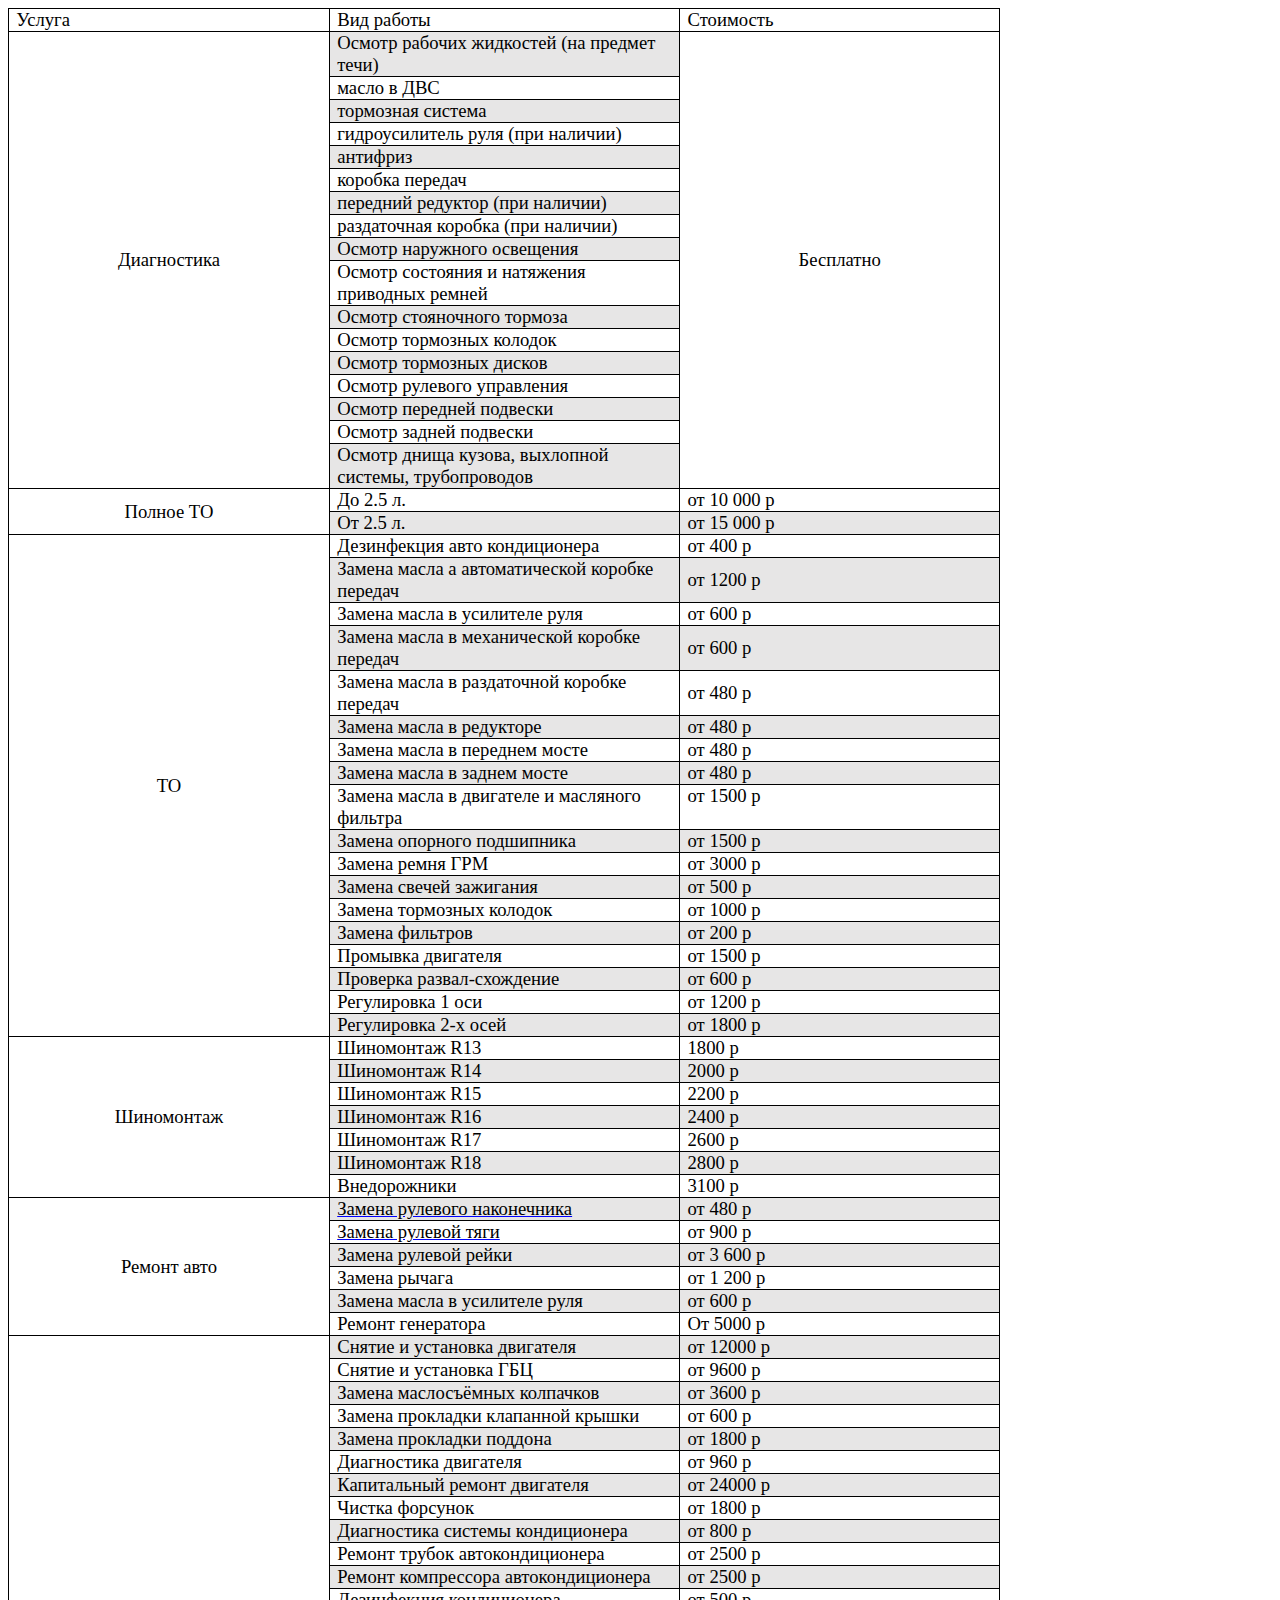
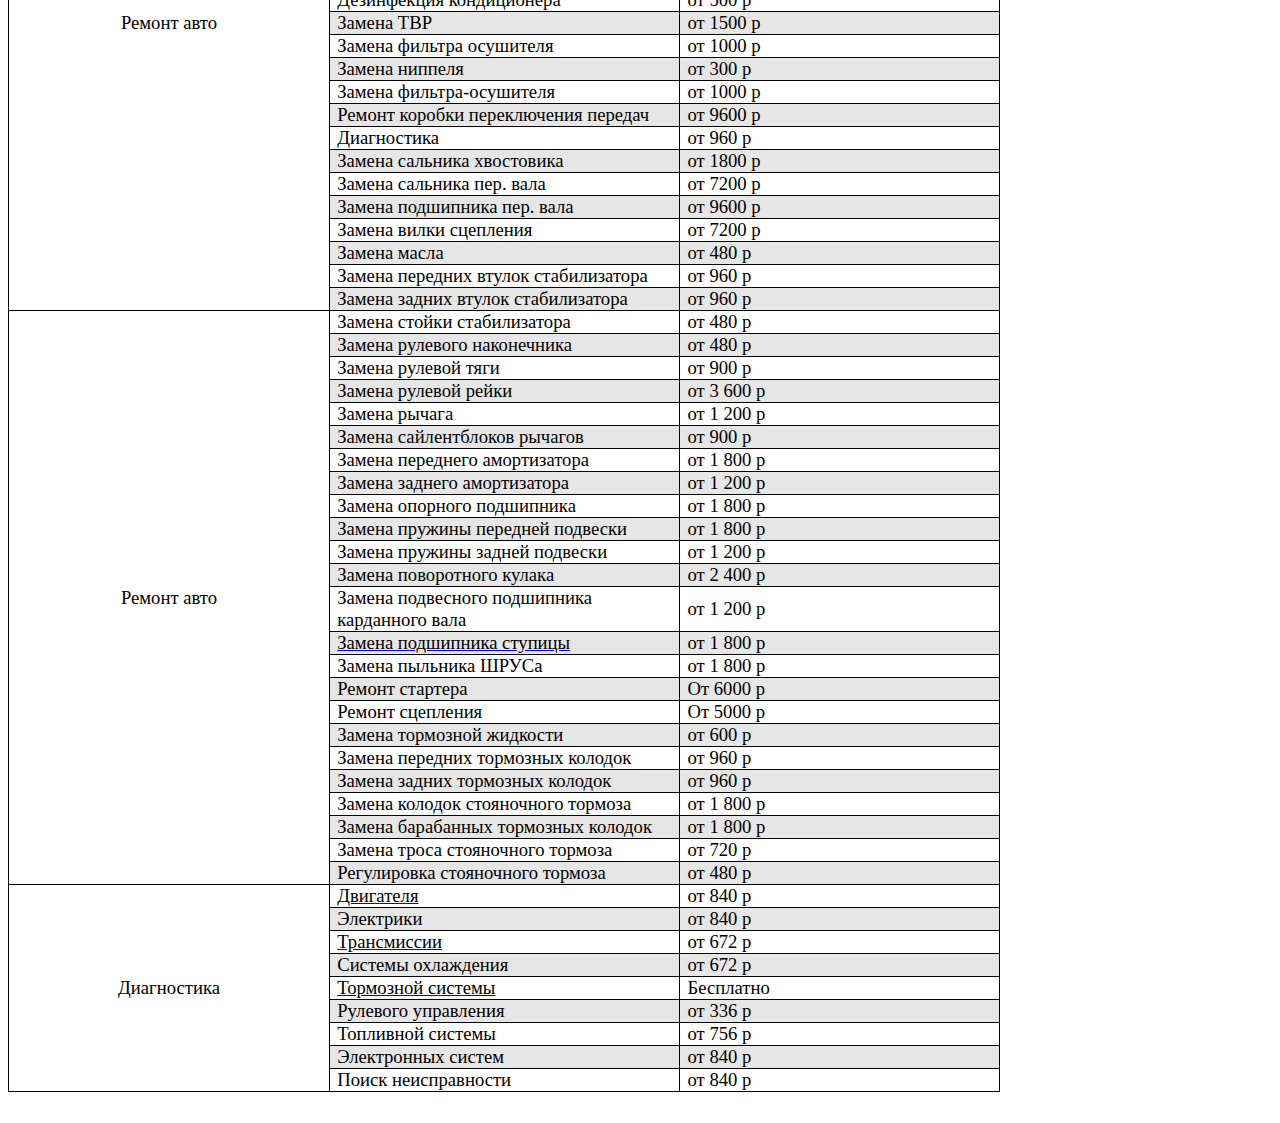
<file: templates/main/price.htm>
<html xmlns:v="urn:schemas-microsoft-com:vml"
xmlns:o="urn:schemas-microsoft-com:office:office"
xmlns:w="urn:schemas-microsoft-com:office:word"
xmlns:m="http://schemas.microsoft.com/office/2004/12/omml"
xmlns="http://www.w3.org/TR/REC-html40">

<head>
<meta http-equiv=Content-Type content="text/html; charset=windows-1251">
<meta name=ProgId content=Word.Document>
<meta name=Generator content="Microsoft Word 15">
<meta name=Originator content="Microsoft Word 15">
<link rel=File-List href="price.files/filelist.xml">
<!--[if gte mso 9]><xml>
 <o:DocumentProperties>
  <o:Author>RePack by Diakov</o:Author>
  <o:LastAuthor>RePack by Diakov</o:LastAuthor>
  <o:Revision>2</o:Revision>
  <o:TotalTime>1</o:TotalTime>
  <o:Created>2022-06-01T16:32:00Z</o:Created>
  <o:LastSaved>2022-06-01T16:32:00Z</o:LastSaved>
  <o:Pages>5</o:Pages>
  <o:Words>666</o:Words>
  <o:Characters>3798</o:Characters>
  <o:Company>diakov.net</o:Company>
  <o:Lines>31</o:Lines>
  <o:Paragraphs>8</o:Paragraphs>
  <o:CharactersWithSpaces>4456</o:CharactersWithSpaces>
  <o:Version>16.00</o:Version>
 </o:DocumentProperties>
 <o:OfficeDocumentSettings>
  <o:AllowPNG/>
 </o:OfficeDocumentSettings>
</xml><![endif]-->
<link rel=themeData href="price.files/themedata.thmx">
<link rel=colorSchemeMapping href="price.files/colorschememapping.xml">
<!--[if gte mso 9]><xml>
 <w:WordDocument>
  <w:SpellingState>Clean</w:SpellingState>
  <w:GrammarState>Clean</w:GrammarState>
  <w:TrackMoves>false</w:TrackMoves>
  <w:TrackFormatting/>
  <w:PunctuationKerning/>
  <w:ValidateAgainstSchemas/>
  <w:SaveIfXMLInvalid>false</w:SaveIfXMLInvalid>
  <w:IgnoreMixedContent>false</w:IgnoreMixedContent>
  <w:AlwaysShowPlaceholderText>false</w:AlwaysShowPlaceholderText>
  <w:DoNotPromoteQF/>
  <w:LidThemeOther>RU</w:LidThemeOther>
  <w:LidThemeAsian>X-NONE</w:LidThemeAsian>
  <w:LidThemeComplexScript>X-NONE</w:LidThemeComplexScript>
  <w:Compatibility>
   <w:BreakWrappedTables/>
   <w:SnapToGridInCell/>
   <w:WrapTextWithPunct/>
   <w:UseAsianBreakRules/>
   <w:DontGrowAutofit/>
   <w:SplitPgBreakAndParaMark/>
   <w:EnableOpenTypeKerning/>
   <w:DontFlipMirrorIndents/>
   <w:OverrideTableStyleHps/>
  </w:Compatibility>
  <m:mathPr>
   <m:mathFont m:val="Cambria Math"/>
   <m:brkBin m:val="before"/>
   <m:brkBinSub m:val="&#45;-"/>
   <m:smallFrac m:val="off"/>
   <m:dispDef/>
   <m:lMargin m:val="0"/>
   <m:rMargin m:val="0"/>
   <m:defJc m:val="centerGroup"/>
   <m:wrapIndent m:val="1440"/>
   <m:intLim m:val="subSup"/>
   <m:naryLim m:val="undOvr"/>
  </m:mathPr></w:WordDocument>
</xml><![endif]--><!--[if gte mso 9]><xml>
 <w:LatentStyles DefLockedState="false" DefUnhideWhenUsed="false"
  DefSemiHidden="false" DefQFormat="false" DefPriority="99"
  LatentStyleCount="371">
  <w:LsdException Locked="false" Priority="0" QFormat="true" Name="Normal"/>
  <w:LsdException Locked="false" Priority="9" QFormat="true" Name="heading 1"/>
  <w:LsdException Locked="false" Priority="9" SemiHidden="true"
   UnhideWhenUsed="true" QFormat="true" Name="heading 2"/>
  <w:LsdException Locked="false" Priority="9" SemiHidden="true"
   UnhideWhenUsed="true" QFormat="true" Name="heading 3"/>
  <w:LsdException Locked="false" Priority="9" SemiHidden="true"
   UnhideWhenUsed="true" QFormat="true" Name="heading 4"/>
  <w:LsdException Locked="false" Priority="9" SemiHidden="true"
   UnhideWhenUsed="true" QFormat="true" Name="heading 5"/>
  <w:LsdException Locked="false" Priority="9" SemiHidden="true"
   UnhideWhenUsed="true" QFormat="true" Name="heading 6"/>
  <w:LsdException Locked="false" Priority="9" SemiHidden="true"
   UnhideWhenUsed="true" QFormat="true" Name="heading 7"/>
  <w:LsdException Locked="false" Priority="9" SemiHidden="true"
   UnhideWhenUsed="true" QFormat="true" Name="heading 8"/>
  <w:LsdException Locked="false" Priority="9" SemiHidden="true"
   UnhideWhenUsed="true" QFormat="true" Name="heading 9"/>
  <w:LsdException Locked="false" SemiHidden="true" UnhideWhenUsed="true"
   Name="index 1"/>
  <w:LsdException Locked="false" SemiHidden="true" UnhideWhenUsed="true"
   Name="index 2"/>
  <w:LsdException Locked="false" SemiHidden="true" UnhideWhenUsed="true"
   Name="index 3"/>
  <w:LsdException Locked="false" SemiHidden="true" UnhideWhenUsed="true"
   Name="index 4"/>
  <w:LsdException Locked="false" SemiHidden="true" UnhideWhenUsed="true"
   Name="index 5"/>
  <w:LsdException Locked="false" SemiHidden="true" UnhideWhenUsed="true"
   Name="index 6"/>
  <w:LsdException Locked="false" SemiHidden="true" UnhideWhenUsed="true"
   Name="index 7"/>
  <w:LsdException Locked="false" SemiHidden="true" UnhideWhenUsed="true"
   Name="index 8"/>
  <w:LsdException Locked="false" SemiHidden="true" UnhideWhenUsed="true"
   Name="index 9"/>
  <w:LsdException Locked="false" Priority="39" SemiHidden="true"
   UnhideWhenUsed="true" Name="toc 1"/>
  <w:LsdException Locked="false" Priority="39" SemiHidden="true"
   UnhideWhenUsed="true" Name="toc 2"/>
  <w:LsdException Locked="false" Priority="39" SemiHidden="true"
   UnhideWhenUsed="true" Name="toc 3"/>
  <w:LsdException Locked="false" Priority="39" SemiHidden="true"
   UnhideWhenUsed="true" Name="toc 4"/>
  <w:LsdException Locked="false" Priority="39" SemiHidden="true"
   UnhideWhenUsed="true" Name="toc 5"/>
  <w:LsdException Locked="false" Priority="39" SemiHidden="true"
   UnhideWhenUsed="true" Name="toc 6"/>
  <w:LsdException Locked="false" Priority="39" SemiHidden="true"
   UnhideWhenUsed="true" Name="toc 7"/>
  <w:LsdException Locked="false" Priority="39" SemiHidden="true"
   UnhideWhenUsed="true" Name="toc 8"/>
  <w:LsdException Locked="false" Priority="39" SemiHidden="true"
   UnhideWhenUsed="true" Name="toc 9"/>
  <w:LsdException Locked="false" SemiHidden="true" UnhideWhenUsed="true"
   Name="Normal Indent"/>
  <w:LsdException Locked="false" SemiHidden="true" UnhideWhenUsed="true"
   Name="footnote text"/>
  <w:LsdException Locked="false" SemiHidden="true" UnhideWhenUsed="true"
   Name="annotation text"/>
  <w:LsdException Locked="false" SemiHidden="true" UnhideWhenUsed="true"
   Name="header"/>
  <w:LsdException Locked="false" SemiHidden="true" UnhideWhenUsed="true"
   Name="footer"/>
  <w:LsdException Locked="false" SemiHidden="true" UnhideWhenUsed="true"
   Name="index heading"/>
  <w:LsdException Locked="false" Priority="35" SemiHidden="true"
   UnhideWhenUsed="true" QFormat="true" Name="caption"/>
  <w:LsdException Locked="false" SemiHidden="true" UnhideWhenUsed="true"
   Name="table of figures"/>
  <w:LsdException Locked="false" SemiHidden="true" UnhideWhenUsed="true"
   Name="envelope address"/>
  <w:LsdException Locked="false" SemiHidden="true" UnhideWhenUsed="true"
   Name="envelope return"/>
  <w:LsdException Locked="false" SemiHidden="true" UnhideWhenUsed="true"
   Name="footnote reference"/>
  <w:LsdException Locked="false" SemiHidden="true" UnhideWhenUsed="true"
   Name="annotation reference"/>
  <w:LsdException Locked="false" SemiHidden="true" UnhideWhenUsed="true"
   Name="line number"/>
  <w:LsdException Locked="false" SemiHidden="true" UnhideWhenUsed="true"
   Name="page number"/>
  <w:LsdException Locked="false" SemiHidden="true" UnhideWhenUsed="true"
   Name="endnote reference"/>
  <w:LsdException Locked="false" SemiHidden="true" UnhideWhenUsed="true"
   Name="endnote text"/>
  <w:LsdException Locked="false" SemiHidden="true" UnhideWhenUsed="true"
   Name="table of authorities"/>
  <w:LsdException Locked="false" SemiHidden="true" UnhideWhenUsed="true"
   Name="macro"/>
  <w:LsdException Locked="false" SemiHidden="true" UnhideWhenUsed="true"
   Name="toa heading"/>
  <w:LsdException Locked="false" SemiHidden="true" UnhideWhenUsed="true"
   Name="List"/>
  <w:LsdException Locked="false" SemiHidden="true" UnhideWhenUsed="true"
   Name="List Bullet"/>
  <w:LsdException Locked="false" SemiHidden="true" UnhideWhenUsed="true"
   Name="List Number"/>
  <w:LsdException Locked="false" SemiHidden="true" UnhideWhenUsed="true"
   Name="List 2"/>
  <w:LsdException Locked="false" SemiHidden="true" UnhideWhenUsed="true"
   Name="List 3"/>
  <w:LsdException Locked="false" SemiHidden="true" UnhideWhenUsed="true"
   Name="List 4"/>
  <w:LsdException Locked="false" SemiHidden="true" UnhideWhenUsed="true"
   Name="List 5"/>
  <w:LsdException Locked="false" SemiHidden="true" UnhideWhenUsed="true"
   Name="List Bullet 2"/>
  <w:LsdException Locked="false" SemiHidden="true" UnhideWhenUsed="true"
   Name="List Bullet 3"/>
  <w:LsdException Locked="false" SemiHidden="true" UnhideWhenUsed="true"
   Name="List Bullet 4"/>
  <w:LsdException Locked="false" SemiHidden="true" UnhideWhenUsed="true"
   Name="List Bullet 5"/>
  <w:LsdException Locked="false" SemiHidden="true" UnhideWhenUsed="true"
   Name="List Number 2"/>
  <w:LsdException Locked="false" SemiHidden="true" UnhideWhenUsed="true"
   Name="List Number 3"/>
  <w:LsdException Locked="false" SemiHidden="true" UnhideWhenUsed="true"
   Name="List Number 4"/>
  <w:LsdException Locked="false" SemiHidden="true" UnhideWhenUsed="true"
   Name="List Number 5"/>
  <w:LsdException Locked="false" Priority="10" QFormat="true" Name="Title"/>
  <w:LsdException Locked="false" SemiHidden="true" UnhideWhenUsed="true"
   Name="Closing"/>
  <w:LsdException Locked="false" SemiHidden="true" UnhideWhenUsed="true"
   Name="Signature"/>
  <w:LsdException Locked="false" Priority="1" SemiHidden="true"
   UnhideWhenUsed="true" Name="Default Paragraph Font"/>
  <w:LsdException Locked="false" SemiHidden="true" UnhideWhenUsed="true"
   Name="Body Text"/>
  <w:LsdException Locked="false" SemiHidden="true" UnhideWhenUsed="true"
   Name="Body Text Indent"/>
  <w:LsdException Locked="false" SemiHidden="true" UnhideWhenUsed="true"
   Name="List Continue"/>
  <w:LsdException Locked="false" SemiHidden="true" UnhideWhenUsed="true"
   Name="List Continue 2"/>
  <w:LsdException Locked="false" SemiHidden="true" UnhideWhenUsed="true"
   Name="List Continue 3"/>
  <w:LsdException Locked="false" SemiHidden="true" UnhideWhenUsed="true"
   Name="List Continue 4"/>
  <w:LsdException Locked="false" SemiHidden="true" UnhideWhenUsed="true"
   Name="List Continue 5"/>
  <w:LsdException Locked="false" SemiHidden="true" UnhideWhenUsed="true"
   Name="Message Header"/>
  <w:LsdException Locked="false" Priority="11" QFormat="true" Name="Subtitle"/>
  <w:LsdException Locked="false" SemiHidden="true" UnhideWhenUsed="true"
   Name="Salutation"/>
  <w:LsdException Locked="false" SemiHidden="true" UnhideWhenUsed="true"
   Name="Date"/>
  <w:LsdException Locked="false" SemiHidden="true" UnhideWhenUsed="true"
   Name="Body Text First Indent"/>
  <w:LsdException Locked="false" SemiHidden="true" UnhideWhenUsed="true"
   Name="Body Text First Indent 2"/>
  <w:LsdException Locked="false" SemiHidden="true" UnhideWhenUsed="true"
   Name="Note Heading"/>
  <w:LsdException Locked="false" SemiHidden="true" UnhideWhenUsed="true"
   Name="Body Text 2"/>
  <w:LsdException Locked="false" SemiHidden="true" UnhideWhenUsed="true"
   Name="Body Text 3"/>
  <w:LsdException Locked="false" SemiHidden="true" UnhideWhenUsed="true"
   Name="Body Text Indent 2"/>
  <w:LsdException Locked="false" SemiHidden="true" UnhideWhenUsed="true"
   Name="Body Text Indent 3"/>
  <w:LsdException Locked="false" SemiHidden="true" UnhideWhenUsed="true"
   Name="Block Text"/>
  <w:LsdException Locked="false" SemiHidden="true" UnhideWhenUsed="true"
   Name="Hyperlink"/>
  <w:LsdException Locked="false" SemiHidden="true" UnhideWhenUsed="true"
   Name="FollowedHyperlink"/>
  <w:LsdException Locked="false" Priority="22" QFormat="true" Name="Strong"/>
  <w:LsdException Locked="false" Priority="20" QFormat="true" Name="Emphasis"/>
  <w:LsdException Locked="false" SemiHidden="true" UnhideWhenUsed="true"
   Name="Document Map"/>
  <w:LsdException Locked="false" SemiHidden="true" UnhideWhenUsed="true"
   Name="Plain Text"/>
  <w:LsdException Locked="false" SemiHidden="true" UnhideWhenUsed="true"
   Name="E-mail Signature"/>
  <w:LsdException Locked="false" SemiHidden="true" UnhideWhenUsed="true"
   Name="HTML Top of Form"/>
  <w:LsdException Locked="false" SemiHidden="true" UnhideWhenUsed="true"
   Name="HTML Bottom of Form"/>
  <w:LsdException Locked="false" SemiHidden="true" UnhideWhenUsed="true"
   Name="Normal (Web)"/>
  <w:LsdException Locked="false" SemiHidden="true" UnhideWhenUsed="true"
   Name="HTML Acronym"/>
  <w:LsdException Locked="false" SemiHidden="true" UnhideWhenUsed="true"
   Name="HTML Address"/>
  <w:LsdException Locked="false" SemiHidden="true" UnhideWhenUsed="true"
   Name="HTML Cite"/>
  <w:LsdException Locked="false" SemiHidden="true" UnhideWhenUsed="true"
   Name="HTML Code"/>
  <w:LsdException Locked="false" SemiHidden="true" UnhideWhenUsed="true"
   Name="HTML Definition"/>
  <w:LsdException Locked="false" SemiHidden="true" UnhideWhenUsed="true"
   Name="HTML Keyboard"/>
  <w:LsdException Locked="false" SemiHidden="true" UnhideWhenUsed="true"
   Name="HTML Preformatted"/>
  <w:LsdException Locked="false" SemiHidden="true" UnhideWhenUsed="true"
   Name="HTML Sample"/>
  <w:LsdException Locked="false" SemiHidden="true" UnhideWhenUsed="true"
   Name="HTML Typewriter"/>
  <w:LsdException Locked="false" SemiHidden="true" UnhideWhenUsed="true"
   Name="HTML Variable"/>
  <w:LsdException Locked="false" SemiHidden="true" UnhideWhenUsed="true"
   Name="Normal Table"/>
  <w:LsdException Locked="false" SemiHidden="true" UnhideWhenUsed="true"
   Name="annotation subject"/>
  <w:LsdException Locked="false" SemiHidden="true" UnhideWhenUsed="true"
   Name="No List"/>
  <w:LsdException Locked="false" SemiHidden="true" UnhideWhenUsed="true"
   Name="Outline List 1"/>
  <w:LsdException Locked="false" SemiHidden="true" UnhideWhenUsed="true"
   Name="Outline List 2"/>
  <w:LsdException Locked="false" SemiHidden="true" UnhideWhenUsed="true"
   Name="Outline List 3"/>
  <w:LsdException Locked="false" SemiHidden="true" UnhideWhenUsed="true"
   Name="Table Simple 1"/>
  <w:LsdException Locked="false" SemiHidden="true" UnhideWhenUsed="true"
   Name="Table Simple 2"/>
  <w:LsdException Locked="false" SemiHidden="true" UnhideWhenUsed="true"
   Name="Table Simple 3"/>
  <w:LsdException Locked="false" SemiHidden="true" UnhideWhenUsed="true"
   Name="Table Classic 1"/>
  <w:LsdException Locked="false" SemiHidden="true" UnhideWhenUsed="true"
   Name="Table Classic 2"/>
  <w:LsdException Locked="false" SemiHidden="true" UnhideWhenUsed="true"
   Name="Table Classic 3"/>
  <w:LsdException Locked="false" SemiHidden="true" UnhideWhenUsed="true"
   Name="Table Classic 4"/>
  <w:LsdException Locked="false" SemiHidden="true" UnhideWhenUsed="true"
   Name="Table Colorful 1"/>
  <w:LsdException Locked="false" SemiHidden="true" UnhideWhenUsed="true"
   Name="Table Colorful 2"/>
  <w:LsdException Locked="false" SemiHidden="true" UnhideWhenUsed="true"
   Name="Table Colorful 3"/>
  <w:LsdException Locked="false" SemiHidden="true" UnhideWhenUsed="true"
   Name="Table Columns 1"/>
  <w:LsdException Locked="false" SemiHidden="true" UnhideWhenUsed="true"
   Name="Table Columns 2"/>
  <w:LsdException Locked="false" SemiHidden="true" UnhideWhenUsed="true"
   Name="Table Columns 3"/>
  <w:LsdException Locked="false" SemiHidden="true" UnhideWhenUsed="true"
   Name="Table Columns 4"/>
  <w:LsdException Locked="false" SemiHidden="true" UnhideWhenUsed="true"
   Name="Table Columns 5"/>
  <w:LsdException Locked="false" SemiHidden="true" UnhideWhenUsed="true"
   Name="Table Grid 1"/>
  <w:LsdException Locked="false" SemiHidden="true" UnhideWhenUsed="true"
   Name="Table Grid 2"/>
  <w:LsdException Locked="false" SemiHidden="true" UnhideWhenUsed="true"
   Name="Table Grid 3"/>
  <w:LsdException Locked="false" SemiHidden="true" UnhideWhenUsed="true"
   Name="Table Grid 4"/>
  <w:LsdException Locked="false" SemiHidden="true" UnhideWhenUsed="true"
   Name="Table Grid 5"/>
  <w:LsdException Locked="false" SemiHidden="true" UnhideWhenUsed="true"
   Name="Table Grid 6"/>
  <w:LsdException Locked="false" SemiHidden="true" UnhideWhenUsed="true"
   Name="Table Grid 7"/>
  <w:LsdException Locked="false" SemiHidden="true" UnhideWhenUsed="true"
   Name="Table Grid 8"/>
  <w:LsdException Locked="false" SemiHidden="true" UnhideWhenUsed="true"
   Name="Table List 1"/>
  <w:LsdException Locked="false" SemiHidden="true" UnhideWhenUsed="true"
   Name="Table List 2"/>
  <w:LsdException Locked="false" SemiHidden="true" UnhideWhenUsed="true"
   Name="Table List 3"/>
  <w:LsdException Locked="false" SemiHidden="true" UnhideWhenUsed="true"
   Name="Table List 4"/>
  <w:LsdException Locked="false" SemiHidden="true" UnhideWhenUsed="true"
   Name="Table List 5"/>
  <w:LsdException Locked="false" SemiHidden="true" UnhideWhenUsed="true"
   Name="Table List 6"/>
  <w:LsdException Locked="false" SemiHidden="true" UnhideWhenUsed="true"
   Name="Table List 7"/>
  <w:LsdException Locked="false" SemiHidden="true" UnhideWhenUsed="true"
   Name="Table List 8"/>
  <w:LsdException Locked="false" SemiHidden="true" UnhideWhenUsed="true"
   Name="Table 3D effects 1"/>
  <w:LsdException Locked="false" SemiHidden="true" UnhideWhenUsed="true"
   Name="Table 3D effects 2"/>
  <w:LsdException Locked="false" SemiHidden="true" UnhideWhenUsed="true"
   Name="Table 3D effects 3"/>
  <w:LsdException Locked="false" SemiHidden="true" UnhideWhenUsed="true"
   Name="Table Contemporary"/>
  <w:LsdException Locked="false" SemiHidden="true" UnhideWhenUsed="true"
   Name="Table Elegant"/>
  <w:LsdException Locked="false" SemiHidden="true" UnhideWhenUsed="true"
   Name="Table Professional"/>
  <w:LsdException Locked="false" SemiHidden="true" UnhideWhenUsed="true"
   Name="Table Subtle 1"/>
  <w:LsdException Locked="false" SemiHidden="true" UnhideWhenUsed="true"
   Name="Table Subtle 2"/>
  <w:LsdException Locked="false" SemiHidden="true" UnhideWhenUsed="true"
   Name="Table Web 1"/>
  <w:LsdException Locked="false" SemiHidden="true" UnhideWhenUsed="true"
   Name="Table Web 2"/>
  <w:LsdException Locked="false" SemiHidden="true" UnhideWhenUsed="true"
   Name="Table Web 3"/>
  <w:LsdException Locked="false" SemiHidden="true" UnhideWhenUsed="true"
   Name="Balloon Text"/>
  <w:LsdException Locked="false" Priority="39" Name="Table Grid"/>
  <w:LsdException Locked="false" SemiHidden="true" UnhideWhenUsed="true"
   Name="Table Theme"/>
  <w:LsdException Locked="false" SemiHidden="true" Name="Placeholder Text"/>
  <w:LsdException Locked="false" Priority="1" QFormat="true" Name="No Spacing"/>
  <w:LsdException Locked="false" Priority="60" Name="Light Shading"/>
  <w:LsdException Locked="false" Priority="61" Name="Light List"/>
  <w:LsdException Locked="false" Priority="62" Name="Light Grid"/>
  <w:LsdException Locked="false" Priority="63" Name="Medium Shading 1"/>
  <w:LsdException Locked="false" Priority="64" Name="Medium Shading 2"/>
  <w:LsdException Locked="false" Priority="65" Name="Medium List 1"/>
  <w:LsdException Locked="false" Priority="66" Name="Medium List 2"/>
  <w:LsdException Locked="false" Priority="67" Name="Medium Grid 1"/>
  <w:LsdException Locked="false" Priority="68" Name="Medium Grid 2"/>
  <w:LsdException Locked="false" Priority="69" Name="Medium Grid 3"/>
  <w:LsdException Locked="false" Priority="70" Name="Dark List"/>
  <w:LsdException Locked="false" Priority="71" Name="Colorful Shading"/>
  <w:LsdException Locked="false" Priority="72" Name="Colorful List"/>
  <w:LsdException Locked="false" Priority="73" Name="Colorful Grid"/>
  <w:LsdException Locked="false" Priority="60" Name="Light Shading Accent 1"/>
  <w:LsdException Locked="false" Priority="61" Name="Light List Accent 1"/>
  <w:LsdException Locked="false" Priority="62" Name="Light Grid Accent 1"/>
  <w:LsdException Locked="false" Priority="63" Name="Medium Shading 1 Accent 1"/>
  <w:LsdException Locked="false" Priority="64" Name="Medium Shading 2 Accent 1"/>
  <w:LsdException Locked="false" Priority="65" Name="Medium List 1 Accent 1"/>
  <w:LsdException Locked="false" SemiHidden="true" Name="Revision"/>
  <w:LsdException Locked="false" Priority="34" QFormat="true"
   Name="List Paragraph"/>
  <w:LsdException Locked="false" Priority="29" QFormat="true" Name="Quote"/>
  <w:LsdException Locked="false" Priority="30" QFormat="true"
   Name="Intense Quote"/>
  <w:LsdException Locked="false" Priority="66" Name="Medium List 2 Accent 1"/>
  <w:LsdException Locked="false" Priority="67" Name="Medium Grid 1 Accent 1"/>
  <w:LsdException Locked="false" Priority="68" Name="Medium Grid 2 Accent 1"/>
  <w:LsdException Locked="false" Priority="69" Name="Medium Grid 3 Accent 1"/>
  <w:LsdException Locked="false" Priority="70" Name="Dark List Accent 1"/>
  <w:LsdException Locked="false" Priority="71" Name="Colorful Shading Accent 1"/>
  <w:LsdException Locked="false" Priority="72" Name="Colorful List Accent 1"/>
  <w:LsdException Locked="false" Priority="73" Name="Colorful Grid Accent 1"/>
  <w:LsdException Locked="false" Priority="60" Name="Light Shading Accent 2"/>
  <w:LsdException Locked="false" Priority="61" Name="Light List Accent 2"/>
  <w:LsdException Locked="false" Priority="62" Name="Light Grid Accent 2"/>
  <w:LsdException Locked="false" Priority="63" Name="Medium Shading 1 Accent 2"/>
  <w:LsdException Locked="false" Priority="64" Name="Medium Shading 2 Accent 2"/>
  <w:LsdException Locked="false" Priority="65" Name="Medium List 1 Accent 2"/>
  <w:LsdException Locked="false" Priority="66" Name="Medium List 2 Accent 2"/>
  <w:LsdException Locked="false" Priority="67" Name="Medium Grid 1 Accent 2"/>
  <w:LsdException Locked="false" Priority="68" Name="Medium Grid 2 Accent 2"/>
  <w:LsdException Locked="false" Priority="69" Name="Medium Grid 3 Accent 2"/>
  <w:LsdException Locked="false" Priority="70" Name="Dark List Accent 2"/>
  <w:LsdException Locked="false" Priority="71" Name="Colorful Shading Accent 2"/>
  <w:LsdException Locked="false" Priority="72" Name="Colorful List Accent 2"/>
  <w:LsdException Locked="false" Priority="73" Name="Colorful Grid Accent 2"/>
  <w:LsdException Locked="false" Priority="60" Name="Light Shading Accent 3"/>
  <w:LsdException Locked="false" Priority="61" Name="Light List Accent 3"/>
  <w:LsdException Locked="false" Priority="62" Name="Light Grid Accent 3"/>
  <w:LsdException Locked="false" Priority="63" Name="Medium Shading 1 Accent 3"/>
  <w:LsdException Locked="false" Priority="64" Name="Medium Shading 2 Accent 3"/>
  <w:LsdException Locked="false" Priority="65" Name="Medium List 1 Accent 3"/>
  <w:LsdException Locked="false" Priority="66" Name="Medium List 2 Accent 3"/>
  <w:LsdException Locked="false" Priority="67" Name="Medium Grid 1 Accent 3"/>
  <w:LsdException Locked="false" Priority="68" Name="Medium Grid 2 Accent 3"/>
  <w:LsdException Locked="false" Priority="69" Name="Medium Grid 3 Accent 3"/>
  <w:LsdException Locked="false" Priority="70" Name="Dark List Accent 3"/>
  <w:LsdException Locked="false" Priority="71" Name="Colorful Shading Accent 3"/>
  <w:LsdException Locked="false" Priority="72" Name="Colorful List Accent 3"/>
  <w:LsdException Locked="false" Priority="73" Name="Colorful Grid Accent 3"/>
  <w:LsdException Locked="false" Priority="60" Name="Light Shading Accent 4"/>
  <w:LsdException Locked="false" Priority="61" Name="Light List Accent 4"/>
  <w:LsdException Locked="false" Priority="62" Name="Light Grid Accent 4"/>
  <w:LsdException Locked="false" Priority="63" Name="Medium Shading 1 Accent 4"/>
  <w:LsdException Locked="false" Priority="64" Name="Medium Shading 2 Accent 4"/>
  <w:LsdException Locked="false" Priority="65" Name="Medium List 1 Accent 4"/>
  <w:LsdException Locked="false" Priority="66" Name="Medium List 2 Accent 4"/>
  <w:LsdException Locked="false" Priority="67" Name="Medium Grid 1 Accent 4"/>
  <w:LsdException Locked="false" Priority="68" Name="Medium Grid 2 Accent 4"/>
  <w:LsdException Locked="false" Priority="69" Name="Medium Grid 3 Accent 4"/>
  <w:LsdException Locked="false" Priority="70" Name="Dark List Accent 4"/>
  <w:LsdException Locked="false" Priority="71" Name="Colorful Shading Accent 4"/>
  <w:LsdException Locked="false" Priority="72" Name="Colorful List Accent 4"/>
  <w:LsdException Locked="false" Priority="73" Name="Colorful Grid Accent 4"/>
  <w:LsdException Locked="false" Priority="60" Name="Light Shading Accent 5"/>
  <w:LsdException Locked="false" Priority="61" Name="Light List Accent 5"/>
  <w:LsdException Locked="false" Priority="62" Name="Light Grid Accent 5"/>
  <w:LsdException Locked="false" Priority="63" Name="Medium Shading 1 Accent 5"/>
  <w:LsdException Locked="false" Priority="64" Name="Medium Shading 2 Accent 5"/>
  <w:LsdException Locked="false" Priority="65" Name="Medium List 1 Accent 5"/>
  <w:LsdException Locked="false" Priority="66" Name="Medium List 2 Accent 5"/>
  <w:LsdException Locked="false" Priority="67" Name="Medium Grid 1 Accent 5"/>
  <w:LsdException Locked="false" Priority="68" Name="Medium Grid 2 Accent 5"/>
  <w:LsdException Locked="false" Priority="69" Name="Medium Grid 3 Accent 5"/>
  <w:LsdException Locked="false" Priority="70" Name="Dark List Accent 5"/>
  <w:LsdException Locked="false" Priority="71" Name="Colorful Shading Accent 5"/>
  <w:LsdException Locked="false" Priority="72" Name="Colorful List Accent 5"/>
  <w:LsdException Locked="false" Priority="73" Name="Colorful Grid Accent 5"/>
  <w:LsdException Locked="false" Priority="60" Name="Light Shading Accent 6"/>
  <w:LsdException Locked="false" Priority="61" Name="Light List Accent 6"/>
  <w:LsdException Locked="false" Priority="62" Name="Light Grid Accent 6"/>
  <w:LsdException Locked="false" Priority="63" Name="Medium Shading 1 Accent 6"/>
  <w:LsdException Locked="false" Priority="64" Name="Medium Shading 2 Accent 6"/>
  <w:LsdException Locked="false" Priority="65" Name="Medium List 1 Accent 6"/>
  <w:LsdException Locked="false" Priority="66" Name="Medium List 2 Accent 6"/>
  <w:LsdException Locked="false" Priority="67" Name="Medium Grid 1 Accent 6"/>
  <w:LsdException Locked="false" Priority="68" Name="Medium Grid 2 Accent 6"/>
  <w:LsdException Locked="false" Priority="69" Name="Medium Grid 3 Accent 6"/>
  <w:LsdException Locked="false" Priority="70" Name="Dark List Accent 6"/>
  <w:LsdException Locked="false" Priority="71" Name="Colorful Shading Accent 6"/>
  <w:LsdException Locked="false" Priority="72" Name="Colorful List Accent 6"/>
  <w:LsdException Locked="false" Priority="73" Name="Colorful Grid Accent 6"/>
  <w:LsdException Locked="false" Priority="19" QFormat="true"
   Name="Subtle Emphasis"/>
  <w:LsdException Locked="false" Priority="21" QFormat="true"
   Name="Intense Emphasis"/>
  <w:LsdException Locked="false" Priority="31" QFormat="true"
   Name="Subtle Reference"/>
  <w:LsdException Locked="false" Priority="32" QFormat="true"
   Name="Intense Reference"/>
  <w:LsdException Locked="false" Priority="33" QFormat="true" Name="Book Title"/>
  <w:LsdException Locked="false" Priority="37" SemiHidden="true"
   UnhideWhenUsed="true" Name="Bibliography"/>
  <w:LsdException Locked="false" Priority="39" SemiHidden="true"
   UnhideWhenUsed="true" QFormat="true" Name="TOC Heading"/>
  <w:LsdException Locked="false" Priority="41" Name="Plain Table 1"/>
  <w:LsdException Locked="false" Priority="42" Name="Plain Table 2"/>
  <w:LsdException Locked="false" Priority="43" Name="Plain Table 3"/>
  <w:LsdException Locked="false" Priority="44" Name="Plain Table 4"/>
  <w:LsdException Locked="false" Priority="45" Name="Plain Table 5"/>
  <w:LsdException Locked="false" Priority="40" Name="Grid Table Light"/>
  <w:LsdException Locked="false" Priority="46" Name="Grid Table 1 Light"/>
  <w:LsdException Locked="false" Priority="47" Name="Grid Table 2"/>
  <w:LsdException Locked="false" Priority="48" Name="Grid Table 3"/>
  <w:LsdException Locked="false" Priority="49" Name="Grid Table 4"/>
  <w:LsdException Locked="false" Priority="50" Name="Grid Table 5 Dark"/>
  <w:LsdException Locked="false" Priority="51" Name="Grid Table 6 Colorful"/>
  <w:LsdException Locked="false" Priority="52" Name="Grid Table 7 Colorful"/>
  <w:LsdException Locked="false" Priority="46"
   Name="Grid Table 1 Light Accent 1"/>
  <w:LsdException Locked="false" Priority="47" Name="Grid Table 2 Accent 1"/>
  <w:LsdException Locked="false" Priority="48" Name="Grid Table 3 Accent 1"/>
  <w:LsdException Locked="false" Priority="49" Name="Grid Table 4 Accent 1"/>
  <w:LsdException Locked="false" Priority="50" Name="Grid Table 5 Dark Accent 1"/>
  <w:LsdException Locked="false" Priority="51"
   Name="Grid Table 6 Colorful Accent 1"/>
  <w:LsdException Locked="false" Priority="52"
   Name="Grid Table 7 Colorful Accent 1"/>
  <w:LsdException Locked="false" Priority="46"
   Name="Grid Table 1 Light Accent 2"/>
  <w:LsdException Locked="false" Priority="47" Name="Grid Table 2 Accent 2"/>
  <w:LsdException Locked="false" Priority="48" Name="Grid Table 3 Accent 2"/>
  <w:LsdException Locked="false" Priority="49" Name="Grid Table 4 Accent 2"/>
  <w:LsdException Locked="false" Priority="50" Name="Grid Table 5 Dark Accent 2"/>
  <w:LsdException Locked="false" Priority="51"
   Name="Grid Table 6 Colorful Accent 2"/>
  <w:LsdException Locked="false" Priority="52"
   Name="Grid Table 7 Colorful Accent 2"/>
  <w:LsdException Locked="false" Priority="46"
   Name="Grid Table 1 Light Accent 3"/>
  <w:LsdException Locked="false" Priority="47" Name="Grid Table 2 Accent 3"/>
  <w:LsdException Locked="false" Priority="48" Name="Grid Table 3 Accent 3"/>
  <w:LsdException Locked="false" Priority="49" Name="Grid Table 4 Accent 3"/>
  <w:LsdException Locked="false" Priority="50" Name="Grid Table 5 Dark Accent 3"/>
  <w:LsdException Locked="false" Priority="51"
   Name="Grid Table 6 Colorful Accent 3"/>
  <w:LsdException Locked="false" Priority="52"
   Name="Grid Table 7 Colorful Accent 3"/>
  <w:LsdException Locked="false" Priority="46"
   Name="Grid Table 1 Light Accent 4"/>
  <w:LsdException Locked="false" Priority="47" Name="Grid Table 2 Accent 4"/>
  <w:LsdException Locked="false" Priority="48" Name="Grid Table 3 Accent 4"/>
  <w:LsdException Locked="false" Priority="49" Name="Grid Table 4 Accent 4"/>
  <w:LsdException Locked="false" Priority="50" Name="Grid Table 5 Dark Accent 4"/>
  <w:LsdException Locked="false" Priority="51"
   Name="Grid Table 6 Colorful Accent 4"/>
  <w:LsdException Locked="false" Priority="52"
   Name="Grid Table 7 Colorful Accent 4"/>
  <w:LsdException Locked="false" Priority="46"
   Name="Grid Table 1 Light Accent 5"/>
  <w:LsdException Locked="false" Priority="47" Name="Grid Table 2 Accent 5"/>
  <w:LsdException Locked="false" Priority="48" Name="Grid Table 3 Accent 5"/>
  <w:LsdException Locked="false" Priority="49" Name="Grid Table 4 Accent 5"/>
  <w:LsdException Locked="false" Priority="50" Name="Grid Table 5 Dark Accent 5"/>
  <w:LsdException Locked="false" Priority="51"
   Name="Grid Table 6 Colorful Accent 5"/>
  <w:LsdException Locked="false" Priority="52"
   Name="Grid Table 7 Colorful Accent 5"/>
  <w:LsdException Locked="false" Priority="46"
   Name="Grid Table 1 Light Accent 6"/>
  <w:LsdException Locked="false" Priority="47" Name="Grid Table 2 Accent 6"/>
  <w:LsdException Locked="false" Priority="48" Name="Grid Table 3 Accent 6"/>
  <w:LsdException Locked="false" Priority="49" Name="Grid Table 4 Accent 6"/>
  <w:LsdException Locked="false" Priority="50" Name="Grid Table 5 Dark Accent 6"/>
  <w:LsdException Locked="false" Priority="51"
   Name="Grid Table 6 Colorful Accent 6"/>
  <w:LsdException Locked="false" Priority="52"
   Name="Grid Table 7 Colorful Accent 6"/>
  <w:LsdException Locked="false" Priority="46" Name="List Table 1 Light"/>
  <w:LsdException Locked="false" Priority="47" Name="List Table 2"/>
  <w:LsdException Locked="false" Priority="48" Name="List Table 3"/>
  <w:LsdException Locked="false" Priority="49" Name="List Table 4"/>
  <w:LsdException Locked="false" Priority="50" Name="List Table 5 Dark"/>
  <w:LsdException Locked="false" Priority="51" Name="List Table 6 Colorful"/>
  <w:LsdException Locked="false" Priority="52" Name="List Table 7 Colorful"/>
  <w:LsdException Locked="false" Priority="46"
   Name="List Table 1 Light Accent 1"/>
  <w:LsdException Locked="false" Priority="47" Name="List Table 2 Accent 1"/>
  <w:LsdException Locked="false" Priority="48" Name="List Table 3 Accent 1"/>
  <w:LsdException Locked="false" Priority="49" Name="List Table 4 Accent 1"/>
  <w:LsdException Locked="false" Priority="50" Name="List Table 5 Dark Accent 1"/>
  <w:LsdException Locked="false" Priority="51"
   Name="List Table 6 Colorful Accent 1"/>
  <w:LsdException Locked="false" Priority="52"
   Name="List Table 7 Colorful Accent 1"/>
  <w:LsdException Locked="false" Priority="46"
   Name="List Table 1 Light Accent 2"/>
  <w:LsdException Locked="false" Priority="47" Name="List Table 2 Accent 2"/>
  <w:LsdException Locked="false" Priority="48" Name="List Table 3 Accent 2"/>
  <w:LsdException Locked="false" Priority="49" Name="List Table 4 Accent 2"/>
  <w:LsdException Locked="false" Priority="50" Name="List Table 5 Dark Accent 2"/>
  <w:LsdException Locked="false" Priority="51"
   Name="List Table 6 Colorful Accent 2"/>
  <w:LsdException Locked="false" Priority="52"
   Name="List Table 7 Colorful Accent 2"/>
  <w:LsdException Locked="false" Priority="46"
   Name="List Table 1 Light Accent 3"/>
  <w:LsdException Locked="false" Priority="47" Name="List Table 2 Accent 3"/>
  <w:LsdException Locked="false" Priority="48" Name="List Table 3 Accent 3"/>
  <w:LsdException Locked="false" Priority="49" Name="List Table 4 Accent 3"/>
  <w:LsdException Locked="false" Priority="50" Name="List Table 5 Dark Accent 3"/>
  <w:LsdException Locked="false" Priority="51"
   Name="List Table 6 Colorful Accent 3"/>
  <w:LsdException Locked="false" Priority="52"
   Name="List Table 7 Colorful Accent 3"/>
  <w:LsdException Locked="false" Priority="46"
   Name="List Table 1 Light Accent 4"/>
  <w:LsdException Locked="false" Priority="47" Name="List Table 2 Accent 4"/>
  <w:LsdException Locked="false" Priority="48" Name="List Table 3 Accent 4"/>
  <w:LsdException Locked="false" Priority="49" Name="List Table 4 Accent 4"/>
  <w:LsdException Locked="false" Priority="50" Name="List Table 5 Dark Accent 4"/>
  <w:LsdException Locked="false" Priority="51"
   Name="List Table 6 Colorful Accent 4"/>
  <w:LsdException Locked="false" Priority="52"
   Name="List Table 7 Colorful Accent 4"/>
  <w:LsdException Locked="false" Priority="46"
   Name="List Table 1 Light Accent 5"/>
  <w:LsdException Locked="false" Priority="47" Name="List Table 2 Accent 5"/>
  <w:LsdException Locked="false" Priority="48" Name="List Table 3 Accent 5"/>
  <w:LsdException Locked="false" Priority="49" Name="List Table 4 Accent 5"/>
  <w:LsdException Locked="false" Priority="50" Name="List Table 5 Dark Accent 5"/>
  <w:LsdException Locked="false" Priority="51"
   Name="List Table 6 Colorful Accent 5"/>
  <w:LsdException Locked="false" Priority="52"
   Name="List Table 7 Colorful Accent 5"/>
  <w:LsdException Locked="false" Priority="46"
   Name="List Table 1 Light Accent 6"/>
  <w:LsdException Locked="false" Priority="47" Name="List Table 2 Accent 6"/>
  <w:LsdException Locked="false" Priority="48" Name="List Table 3 Accent 6"/>
  <w:LsdException Locked="false" Priority="49" Name="List Table 4 Accent 6"/>
  <w:LsdException Locked="false" Priority="50" Name="List Table 5 Dark Accent 6"/>
  <w:LsdException Locked="false" Priority="51"
   Name="List Table 6 Colorful Accent 6"/>
  <w:LsdException Locked="false" Priority="52"
   Name="List Table 7 Colorful Accent 6"/>
 </w:LatentStyles>
</xml><![endif]-->
<style>
<!--
 /* Font Definitions */
 @font-face
	{font-family:"Cambria Math";
	panose-1:2 4 5 3 5 4 6 3 2 4;
	mso-font-charset:204;
	mso-generic-font-family:roman;
	mso-font-pitch:variable;
	mso-font-signature:-536869121 1107305727 33554432 0 415 0;}
@font-face
	{font-family:Calibri;
	panose-1:2 15 5 2 2 2 4 3 2 4;
	mso-font-charset:204;
	mso-generic-font-family:swiss;
	mso-font-pitch:variable;
	mso-font-signature:-536859905 1073786111 1 0 511 0;}
@font-face
	{font-family:"Open Sans";
	panose-1:2 11 6 6 3 5 4 2 2 4;
	mso-font-charset:204;
	mso-generic-font-family:swiss;
	mso-font-pitch:variable;
	mso-font-signature:-536870161 1073750107 40 0 415 0;}
 /* Style Definitions */
 p.MsoNormal, li.MsoNormal, div.MsoNormal
	{mso-style-unhide:no;
	mso-style-qformat:yes;
	mso-style-parent:"";
	margin-top:0cm;
	margin-right:0cm;
	margin-bottom:8.0pt;
	margin-left:0cm;
	line-height:107%;
	mso-pagination:widow-orphan;
	font-size:14.0pt;
	mso-bidi-font-size:11.0pt;
	font-family:"Times New Roman",serif;
	mso-fareast-font-family:Calibri;
	mso-fareast-theme-font:minor-latin;
	mso-fareast-language:EN-US;}
a:link, span.MsoHyperlink
	{mso-style-noshow:yes;
	mso-style-priority:99;
	color:blue;
	text-decoration:underline;
	text-underline:single;}
a:visited, span.MsoHyperlinkFollowed
	{mso-style-noshow:yes;
	mso-style-priority:99;
	color:#954F72;
	mso-themecolor:followedhyperlink;
	text-decoration:underline;
	text-underline:single;}
span.rouble
	{mso-style-name:rouble;
	mso-style-unhide:no;}
span.SpellE
	{mso-style-name:"";
	mso-spl-e:yes;}
.MsoChpDefault
	{mso-style-type:export-only;
	mso-default-props:yes;
	font-size:14.0pt;
	mso-ansi-font-size:14.0pt;
	mso-fareast-font-family:Calibri;
	mso-fareast-theme-font:minor-latin;
	mso-fareast-language:EN-US;}
.MsoPapDefault
	{mso-style-type:export-only;
	margin-bottom:8.0pt;
	line-height:107%;}
@page WordSection1
	{size:841.9pt 595.3pt;
	mso-page-orientation:landscape;
	margin:3.0cm 2.0cm 42.5pt 2.0cm;
	mso-header-margin:35.4pt;
	mso-footer-margin:35.4pt;
	mso-paper-source:0;}
div.WordSection1
	{page:WordSection1;}
-->
</style>
<!--[if gte mso 10]>
<style>
 /* Style Definitions */
 table.MsoNormalTable
	{mso-style-name:"������� �������";
	mso-tstyle-rowband-size:0;
	mso-tstyle-colband-size:0;
	mso-style-noshow:yes;
	mso-style-priority:99;
	mso-style-parent:"";
	mso-padding-alt:0cm 5.4pt 0cm 5.4pt;
	mso-para-margin-top:0cm;
	mso-para-margin-right:0cm;
	mso-para-margin-bottom:8.0pt;
	mso-para-margin-left:0cm;
	line-height:107%;
	mso-pagination:widow-orphan;
	font-size:14.0pt;
	mso-bidi-font-size:11.0pt;
	font-family:"Times New Roman",serif;
	mso-fareast-language:EN-US;}
table.MsoTableGrid
	{mso-style-name:"����� �������";
	mso-tstyle-rowband-size:0;
	mso-tstyle-colband-size:0;
	mso-style-priority:39;
	mso-style-unhide:no;
	border:solid windowtext 1.0pt;
	mso-border-alt:solid windowtext .5pt;
	mso-padding-alt:0cm 5.4pt 0cm 5.4pt;
	mso-border-insideh:.5pt solid windowtext;
	mso-border-insidev:.5pt solid windowtext;
	mso-para-margin:0cm;
	mso-para-margin-bottom:.0001pt;
	mso-pagination:widow-orphan;
	font-size:14.0pt;
	mso-bidi-font-size:11.0pt;
	font-family:"Times New Roman",serif;
	mso-fareast-language:EN-US;}
</style>
<![endif]--><!--[if gte mso 9]><xml>
 <o:shapedefaults v:ext="edit" spidmax="1026"/>
</xml><![endif]--><!--[if gte mso 9]><xml>
 <o:shapelayout v:ext="edit">
  <o:idmap v:ext="edit" data="1"/>
 </o:shapelayout></xml><![endif]-->
</head>

<body lang=RU link=blue vlink="#954F72" style='tab-interval:35.4pt'>

<div class=WordSection1>

<table class=MsoTableGrid border=1 cellspacing=0 cellpadding=0 width=1240
 style='width:743.95pt;border-collapse:collapse;border:none;mso-border-alt:
 solid windowtext .5pt;mso-yfti-tbllook:1184;mso-padding-alt:0cm 5.4pt 0cm 5.4pt'>
 <tr style='mso-yfti-irow:0;mso-yfti-firstrow:yes'>
  <td width=401 valign=top style='width:240.75pt;border:solid windowtext 1.0pt;
  mso-border-alt:solid windowtext .5pt;padding:0cm 5.4pt 0cm 5.4pt'>
  <p class=MsoNormal style='margin-bottom:0cm;margin-bottom:.0001pt;line-height:
  normal'>������</p>
  </td>
  <td width=437 valign=top style='width:262.25pt;border:solid windowtext 1.0pt;
  border-left:none;mso-border-left-alt:solid windowtext .5pt;mso-border-alt:
  solid windowtext .5pt;padding:0cm 5.4pt 0cm 5.4pt'>
  <p class=MsoNormal style='margin-bottom:0cm;margin-bottom:.0001pt;line-height:
  normal'>��� ������</p>
  </td>
  <td width=402 valign=top style='width:240.95pt;border:solid windowtext 1.0pt;
  border-left:none;mso-border-left-alt:solid windowtext .5pt;mso-border-alt:
  solid windowtext .5pt;padding:0cm 5.4pt 0cm 5.4pt'>
  <p class=MsoNormal style='margin-bottom:0cm;margin-bottom:.0001pt;line-height:
  normal'>���������</p>
  </td>
 </tr>
 <tr style='mso-yfti-irow:1'>
  <td width=401 rowspan=17 style='width:240.75pt;border:solid windowtext 1.0pt;
  border-top:none;mso-border-top-alt:solid windowtext .5pt;mso-border-alt:solid windowtext .5pt;
  padding:0cm 5.4pt 0cm 5.4pt'>
  <p class=MsoNormal align=center style='margin-bottom:0cm;margin-bottom:.0001pt;
  text-align:center;line-height:normal'>�����������</p>
  </td>
  <td width=437 valign=top style='width:262.25pt;border-top:none;border-left:
  none;border-bottom:solid windowtext 1.0pt;border-right:solid windowtext 1.0pt;
  mso-border-top-alt:solid windowtext .5pt;mso-border-left-alt:solid windowtext .5pt;
  mso-border-alt:solid windowtext .5pt;mso-border-bottom-alt:solid windowtext .75pt;
  background:#E7E6E6;mso-background-themecolor:background2;padding:0cm 5.4pt 0cm 5.4pt'>
  <p class=MsoNormal style='margin-bottom:0cm;margin-bottom:.0001pt;line-height:
  normal'><span style='mso-bidi-font-size:14.0pt;color:#010101'>������ �������
  ��������� (�� ������� ����)</span><span style='mso-bidi-font-size:14.0pt'><o:p></o:p></span></p>
  </td>
  <td width=402 rowspan=17 style='width:240.95pt;border-top:none;border-left:
  none;border-bottom:solid windowtext 1.0pt;border-right:solid windowtext 1.0pt;
  mso-border-top-alt:solid windowtext .5pt;mso-border-left-alt:solid windowtext .5pt;
  mso-border-alt:solid windowtext .5pt;padding:0cm 5.4pt 0cm 5.4pt'>
  <p class=MsoNormal align=center style='margin-bottom:0cm;margin-bottom:.0001pt;
  text-align:center;line-height:normal'>���������</p>
  </td>
 </tr>
 <tr style='mso-yfti-irow:2'>
  <td width=437 style='width:262.25pt;border-top:none;border-left:none;
  border-bottom:solid windowtext 1.0pt;border-right:solid windowtext 1.0pt;
  mso-border-top-alt:solid windowtext .75pt;mso-border-left-alt:solid windowtext .5pt;
  mso-border-alt:solid windowtext .75pt;mso-border-left-alt:solid windowtext .5pt;
  padding:0cm 5.4pt 0cm 5.4pt'>
  <p class=MsoNormal style='margin-bottom:0cm;margin-bottom:.0001pt;line-height:
  normal'><span style='mso-bidi-font-size:14.0pt;color:#010101'>����� � ���<o:p></o:p></span></p>
  </td>
 </tr>
 <tr style='mso-yfti-irow:3'>
  <td width=437 style='width:262.25pt;border-top:none;border-left:none;
  border-bottom:solid windowtext 1.0pt;border-right:solid windowtext 1.0pt;
  mso-border-top-alt:solid windowtext .75pt;mso-border-left-alt:solid windowtext .5pt;
  mso-border-alt:solid windowtext .75pt;mso-border-left-alt:solid windowtext .5pt;
  background:#E7E6E6;mso-background-themecolor:background2;padding:0cm 5.4pt 0cm 5.4pt'>
  <p class=MsoNormal style='margin-bottom:0cm;margin-bottom:.0001pt;line-height:
  normal'><span style='mso-bidi-font-size:14.0pt;color:#010101'>���������
  �������<o:p></o:p></span></p>
  </td>
 </tr>
 <tr style='mso-yfti-irow:4'>
  <td width=437 style='width:262.25pt;border-top:none;border-left:none;
  border-bottom:solid windowtext 1.0pt;border-right:solid windowtext 1.0pt;
  mso-border-top-alt:solid windowtext .75pt;mso-border-left-alt:solid windowtext .5pt;
  mso-border-alt:solid windowtext .75pt;mso-border-left-alt:solid windowtext .5pt;
  padding:0cm 5.4pt 0cm 5.4pt'>
  <p class=MsoNormal style='margin-bottom:0cm;margin-bottom:.0001pt;line-height:
  normal'><span style='mso-bidi-font-size:14.0pt;color:#010101'>��������������
  ���� (��� �������)<o:p></o:p></span></p>
  </td>
 </tr>
 <tr style='mso-yfti-irow:5'>
  <td width=437 style='width:262.25pt;border-top:none;border-left:none;
  border-bottom:solid windowtext 1.0pt;border-right:solid windowtext 1.0pt;
  mso-border-top-alt:solid windowtext .75pt;mso-border-left-alt:solid windowtext .5pt;
  mso-border-alt:solid windowtext .75pt;mso-border-left-alt:solid windowtext .5pt;
  background:#E7E6E6;mso-background-themecolor:background2;padding:0cm 5.4pt 0cm 5.4pt'>
  <p class=MsoNormal style='margin-bottom:0cm;margin-bottom:.0001pt;line-height:
  normal'><span style='mso-bidi-font-size:14.0pt;color:#010101'>��������<o:p></o:p></span></p>
  </td>
 </tr>
 <tr style='mso-yfti-irow:6'>
  <td width=437 style='width:262.25pt;border-top:none;border-left:none;
  border-bottom:solid windowtext 1.0pt;border-right:solid windowtext 1.0pt;
  mso-border-top-alt:solid windowtext .75pt;mso-border-left-alt:solid windowtext .5pt;
  mso-border-alt:solid windowtext .75pt;mso-border-left-alt:solid windowtext .5pt;
  padding:0cm 5.4pt 0cm 5.4pt'>
  <p class=MsoNormal style='margin-bottom:0cm;margin-bottom:.0001pt;line-height:
  normal'><span style='mso-bidi-font-size:14.0pt;color:#010101'>������� �������<o:p></o:p></span></p>
  </td>
 </tr>
 <tr style='mso-yfti-irow:7'>
  <td width=437 style='width:262.25pt;border-top:none;border-left:none;
  border-bottom:solid windowtext 1.0pt;border-right:solid windowtext 1.0pt;
  mso-border-top-alt:solid windowtext .75pt;mso-border-left-alt:solid windowtext .5pt;
  mso-border-alt:solid windowtext .75pt;mso-border-left-alt:solid windowtext .5pt;
  background:#E7E6E6;mso-background-themecolor:background2;padding:0cm 5.4pt 0cm 5.4pt'>
  <p class=MsoNormal style='margin-bottom:0cm;margin-bottom:.0001pt;line-height:
  normal'><span style='mso-bidi-font-size:14.0pt;color:#010101'>��������
  �������� (��� �������)<o:p></o:p></span></p>
  </td>
 </tr>
 <tr style='mso-yfti-irow:8'>
  <td width=437 valign=top style='width:262.25pt;border-top:none;border-left:
  none;border-bottom:solid windowtext 1.0pt;border-right:solid windowtext 1.0pt;
  mso-border-top-alt:solid windowtext .5pt;mso-border-left-alt:solid windowtext .5pt;
  mso-border-alt:solid windowtext .5pt;padding:0cm 5.4pt 0cm 5.4pt'>
  <p class=MsoNormal style='margin-bottom:0cm;margin-bottom:.0001pt;line-height:
  normal'><span style='mso-bidi-font-size:14.0pt'>����������� ������� (���
  �������)<b style='mso-bidi-font-weight:normal'><o:p></o:p></b></span></p>
  </td>
 </tr>
 <tr style='mso-yfti-irow:9'>
  <td width=437 valign=top style='width:262.25pt;border-top:none;border-left:
  none;border-bottom:solid windowtext 1.0pt;border-right:solid windowtext 1.0pt;
  mso-border-top-alt:solid windowtext .5pt;mso-border-left-alt:solid windowtext .5pt;
  mso-border-alt:solid windowtext .5pt;background:#E7E6E6;mso-background-themecolor:
  background2;padding:0cm 5.4pt 0cm 5.4pt'>
  <p class=MsoNormal style='margin-bottom:0cm;margin-bottom:.0001pt;line-height:
  normal'><span style='mso-bidi-font-size:14.0pt'>������ ��������� ��������� <o:p></o:p></span></p>
  </td>
 </tr>
 <tr style='mso-yfti-irow:10'>
  <td width=437 valign=top style='width:262.25pt;border-top:none;border-left:
  none;border-bottom:solid windowtext 1.0pt;border-right:solid windowtext 1.0pt;
  mso-border-top-alt:solid windowtext .5pt;mso-border-left-alt:solid windowtext .5pt;
  mso-border-alt:solid windowtext .5pt;padding:0cm 5.4pt 0cm 5.4pt'>
  <p class=MsoNormal style='margin-bottom:0cm;margin-bottom:.0001pt;line-height:
  normal'><span style='mso-bidi-font-size:14.0pt'>������ ��������� � ���������
  ��������� ������<o:p></o:p></span></p>
  </td>
 </tr>
 <tr style='mso-yfti-irow:11'>
  <td width=437 valign=top style='width:262.25pt;border-top:none;border-left:
  none;border-bottom:solid windowtext 1.0pt;border-right:solid windowtext 1.0pt;
  mso-border-top-alt:solid windowtext .5pt;mso-border-left-alt:solid windowtext .5pt;
  mso-border-alt:solid windowtext .5pt;background:#E7E6E6;mso-background-themecolor:
  background2;padding:0cm 5.4pt 0cm 5.4pt'>
  <p class=MsoNormal style='margin-bottom:0cm;margin-bottom:.0001pt;line-height:
  normal'><span style='mso-bidi-font-size:14.0pt'>������ ����������� �������<o:p></o:p></span></p>
  </td>
 </tr>
 <tr style='mso-yfti-irow:12'>
  <td width=437 valign=top style='width:262.25pt;border-top:none;border-left:
  none;border-bottom:solid windowtext 1.0pt;border-right:solid windowtext 1.0pt;
  mso-border-top-alt:solid windowtext .5pt;mso-border-left-alt:solid windowtext .5pt;
  mso-border-alt:solid windowtext .5pt;padding:0cm 5.4pt 0cm 5.4pt'>
  <p class=MsoNormal style='margin-bottom:0cm;margin-bottom:.0001pt;line-height:
  normal'><span style='mso-bidi-font-size:14.0pt'>������ ��������� �������<o:p></o:p></span></p>
  </td>
 </tr>
 <tr style='mso-yfti-irow:13'>
  <td width=437 valign=top style='width:262.25pt;border-top:none;border-left:
  none;border-bottom:solid windowtext 1.0pt;border-right:solid windowtext 1.0pt;
  mso-border-top-alt:solid windowtext .5pt;mso-border-left-alt:solid windowtext .5pt;
  mso-border-alt:solid windowtext .5pt;background:#E7E6E6;mso-background-themecolor:
  background2;padding:0cm 5.4pt 0cm 5.4pt'>
  <p class=MsoNormal style='margin-bottom:0cm;margin-bottom:.0001pt;line-height:
  normal'><span style='mso-bidi-font-size:14.0pt'>������ ��������� ������<o:p></o:p></span></p>
  </td>
 </tr>
 <tr style='mso-yfti-irow:14'>
  <td width=437 valign=top style='width:262.25pt;border-top:none;border-left:
  none;border-bottom:solid windowtext 1.0pt;border-right:solid windowtext 1.0pt;
  mso-border-top-alt:solid windowtext .5pt;mso-border-left-alt:solid windowtext .5pt;
  mso-border-alt:solid windowtext .5pt;padding:0cm 5.4pt 0cm 5.4pt'>
  <p class=MsoNormal style='margin-bottom:0cm;margin-bottom:.0001pt;line-height:
  normal'><span style='mso-bidi-font-size:14.0pt'>������ �������� ����������<o:p></o:p></span></p>
  </td>
 </tr>
 <tr style='mso-yfti-irow:15'>
  <td width=437 valign=top style='width:262.25pt;border-top:none;border-left:
  none;border-bottom:solid windowtext 1.0pt;border-right:solid windowtext 1.0pt;
  mso-border-top-alt:solid windowtext .5pt;mso-border-left-alt:solid windowtext .5pt;
  mso-border-alt:solid windowtext .5pt;background:#E7E6E6;mso-background-themecolor:
  background2;padding:0cm 5.4pt 0cm 5.4pt'>
  <p class=MsoNormal style='margin-bottom:0cm;margin-bottom:.0001pt;line-height:
  normal'><span style='mso-bidi-font-size:14.0pt'>������ �������� ��������<o:p></o:p></span></p>
  </td>
 </tr>
 <tr style='mso-yfti-irow:16'>
  <td width=437 valign=top style='width:262.25pt;border-top:none;border-left:
  none;border-bottom:solid windowtext 1.0pt;border-right:solid windowtext 1.0pt;
  mso-border-top-alt:solid windowtext .5pt;mso-border-left-alt:solid windowtext .5pt;
  mso-border-alt:solid windowtext .5pt;padding:0cm 5.4pt 0cm 5.4pt'>
  <p class=MsoNormal style='margin-bottom:0cm;margin-bottom:.0001pt;line-height:
  normal'><span style='mso-bidi-font-size:14.0pt'>������ ������ ��������<o:p></o:p></span></p>
  </td>
 </tr>
 <tr style='mso-yfti-irow:17'>
  <td width=437 valign=top style='width:262.25pt;border-top:none;border-left:
  none;border-bottom:solid windowtext 1.0pt;border-right:solid windowtext 1.0pt;
  mso-border-top-alt:solid windowtext .5pt;mso-border-left-alt:solid windowtext .5pt;
  mso-border-alt:solid windowtext .5pt;background:#E7E6E6;mso-background-themecolor:
  background2;padding:0cm 5.4pt 0cm 5.4pt'>
  <p class=MsoNormal style='margin-bottom:0cm;margin-bottom:.0001pt;line-height:
  normal'><span style='mso-bidi-font-size:14.0pt'>������ ����� ������,
  ��������� �������, �������������<o:p></o:p></span></p>
  </td>
 </tr>
 <tr style='mso-yfti-irow:18'>
  <td width=401 rowspan=2 style='width:240.75pt;border:solid windowtext 1.0pt;
  border-top:none;mso-border-top-alt:solid windowtext .5pt;mso-border-alt:solid windowtext .5pt;
  padding:0cm 5.4pt 0cm 5.4pt'>
  <p class=MsoNormal align=center style='margin-bottom:0cm;margin-bottom:.0001pt;
  text-align:center;line-height:normal'>������ ��</p>
  </td>
  <td width=437 valign=top style='width:262.25pt;border-top:none;border-left:
  none;border-bottom:solid windowtext 1.0pt;border-right:solid windowtext 1.0pt;
  mso-border-top-alt:solid windowtext .5pt;mso-border-left-alt:solid windowtext .5pt;
  mso-border-alt:solid windowtext .5pt;padding:0cm 5.4pt 0cm 5.4pt'>
  <p class=MsoNormal style='margin-bottom:0cm;margin-bottom:.0001pt;line-height:
  normal'>�� 2.5 �. </p>
  </td>
  <td width=402 valign=top style='width:240.95pt;border-top:none;border-left:
  none;border-bottom:solid windowtext 1.0pt;border-right:solid windowtext 1.0pt;
  mso-border-top-alt:solid windowtext .5pt;mso-border-left-alt:solid windowtext .5pt;
  mso-border-alt:solid windowtext .5pt;padding:0cm 5.4pt 0cm 5.4pt'>
  <p class=MsoNormal style='margin-bottom:0cm;margin-bottom:.0001pt;line-height:
  normal'>�� 10&nbsp;000 �</p>
  </td>
 </tr>
 <tr style='mso-yfti-irow:19'>
  <td width=437 valign=top style='width:262.25pt;border-top:none;border-left:
  none;border-bottom:solid windowtext 1.0pt;border-right:solid windowtext 1.0pt;
  mso-border-top-alt:solid windowtext .5pt;mso-border-left-alt:solid windowtext .5pt;
  mso-border-alt:solid windowtext .5pt;background:#E7E6E6;mso-background-themecolor:
  background2;padding:0cm 5.4pt 0cm 5.4pt'>
  <p class=MsoNormal style='margin-bottom:0cm;margin-bottom:.0001pt;line-height:
  normal'>�� 2.5 �.</p>
  </td>
  <td width=402 valign=top style='width:240.95pt;border-top:none;border-left:
  none;border-bottom:solid windowtext 1.0pt;border-right:solid windowtext 1.0pt;
  mso-border-top-alt:solid windowtext .5pt;mso-border-left-alt:solid windowtext .5pt;
  mso-border-alt:solid windowtext .5pt;background:#E7E6E6;mso-background-themecolor:
  background2;padding:0cm 5.4pt 0cm 5.4pt'>
  <p class=MsoNormal style='margin-bottom:0cm;margin-bottom:.0001pt;line-height:
  normal'>�� 15&nbsp;000 �</p>
  </td>
 </tr>
 <tr style='mso-yfti-irow:20'>
  <td width=401 rowspan=18 style='width:240.75pt;border:solid windowtext 1.0pt;
  border-top:none;mso-border-top-alt:solid windowtext .5pt;mso-border-alt:solid windowtext .5pt;
  padding:0cm 5.4pt 0cm 5.4pt'>
  <p class=MsoNormal align=center style='margin-bottom:0cm;margin-bottom:.0001pt;
  text-align:center;line-height:normal'>��</p>
  </td>
  <td width=437 valign=top style='width:262.25pt;border-top:none;border-left:
  none;border-bottom:solid windowtext 1.0pt;border-right:solid windowtext 1.0pt;
  mso-border-top-alt:solid windowtext .5pt;mso-border-left-alt:solid windowtext .5pt;
  mso-border-alt:solid windowtext .5pt;padding:0cm 5.4pt 0cm 5.4pt'>
  <p class=MsoNormal style='margin-bottom:0cm;margin-bottom:.0001pt;line-height:
  normal'>����������� ���� ������������</p>
  </td>
  <td width=402 valign=top style='width:240.95pt;border-top:none;border-left:
  none;border-bottom:solid windowtext 1.0pt;border-right:solid windowtext 1.0pt;
  mso-border-top-alt:solid windowtext .5pt;mso-border-left-alt:solid windowtext .5pt;
  mso-border-alt:solid windowtext .5pt;padding:0cm 5.4pt 0cm 5.4pt'>
  <p class=MsoNormal style='margin-bottom:0cm;margin-bottom:.0001pt;line-height:
  normal'>�� 400 �</p>
  </td>
 </tr>
 <tr style='mso-yfti-irow:21'>
  <td width=437 valign=top style='width:262.25pt;border-top:none;border-left:
  none;border-bottom:solid windowtext 1.0pt;border-right:solid windowtext 1.0pt;
  mso-border-top-alt:solid windowtext .5pt;mso-border-left-alt:solid windowtext .5pt;
  mso-border-alt:solid windowtext .5pt;mso-border-bottom-alt:solid windowtext .75pt;
  background:#E7E6E6;mso-background-themecolor:background2;padding:0cm 5.4pt 0cm 5.4pt'>
  <p class=MsoNormal style='margin-bottom:0cm;margin-bottom:.0001pt;line-height:
  normal'><span style='mso-bidi-font-size:14.0pt'>������ ����� � ��������������
  ������� �������<o:p></o:p></span></p>
  </td>
  <td width=402 style='width:240.95pt;border-top:none;border-left:none;
  border-bottom:solid windowtext 1.0pt;border-right:solid windowtext 1.0pt;
  mso-border-top-alt:solid windowtext .5pt;mso-border-left-alt:solid windowtext .5pt;
  mso-border-alt:solid windowtext .5pt;background:#E7E6E6;mso-background-themecolor:
  background2;padding:0cm 5.4pt 0cm 5.4pt'>
  <p class=MsoNormal style='margin-bottom:0cm;margin-bottom:.0001pt;line-height:
  normal'>�� 1200 �</p>
  </td>
 </tr>
 <tr style='mso-yfti-irow:22'>
  <td width=437 style='width:262.25pt;border-top:none;border-left:none;
  border-bottom:solid windowtext 1.0pt;border-right:solid windowtext 1.0pt;
  mso-border-top-alt:solid windowtext .75pt;mso-border-left-alt:solid windowtext .5pt;
  mso-border-alt:solid windowtext .75pt;mso-border-left-alt:solid windowtext .5pt;
  padding:0cm 5.4pt 0cm 5.4pt'>
  <p class=MsoNormal style='margin-bottom:0cm;margin-bottom:.0001pt;line-height:
  normal'><span style='mso-bidi-font-size:14.0pt;color:#010101'>������ ����� �
  ��������� ����<o:p></o:p></span></p>
  </td>
  <td width=402 valign=top style='width:240.95pt;border-top:none;border-left:
  none;border-bottom:solid windowtext 1.0pt;border-right:solid windowtext 1.0pt;
  mso-border-top-alt:solid windowtext .5pt;mso-border-left-alt:solid windowtext .5pt;
  mso-border-alt:solid windowtext .5pt;padding:0cm 5.4pt 0cm 5.4pt'>
  <p class=MsoNormal style='margin-bottom:0cm;margin-bottom:.0001pt;line-height:
  normal'>�� 600 �</p>
  </td>
 </tr>
 <tr style='mso-yfti-irow:23'>
  <td width=437 style='width:262.25pt;border-top:none;border-left:none;
  border-bottom:solid windowtext 1.0pt;border-right:solid windowtext 1.0pt;
  mso-border-top-alt:solid windowtext .75pt;mso-border-left-alt:solid windowtext .75pt;
  mso-border-alt:solid windowtext .75pt;background:#E7E6E6;mso-background-themecolor:
  background2;padding:0cm 5.4pt 0cm 5.4pt'>
  <p class=MsoNormal style='margin-bottom:0cm;margin-bottom:.0001pt;line-height:
  normal'><span style='mso-bidi-font-size:14.0pt;color:#010101'>������ ����� �
  ������������ ������� �������<o:p></o:p></span></p>
  </td>
  <td width=402 style='width:240.95pt;border-top:none;border-left:none;
  border-bottom:solid windowtext 1.0pt;border-right:solid windowtext 1.0pt;
  mso-border-top-alt:solid windowtext .75pt;mso-border-left-alt:solid windowtext .75pt;
  mso-border-alt:solid windowtext .75pt;background:#E7E6E6;mso-background-themecolor:
  background2;padding:0cm 5.4pt 0cm 5.4pt'>
  <p class=MsoNormal style='margin-bottom:0cm;margin-bottom:.0001pt;line-height:
  normal'><span style='mso-bidi-font-size:14.0pt;color:#010101'>�� 600&nbsp;p<o:p></o:p></span></p>
  </td>
 </tr>
 <tr style='mso-yfti-irow:24'>
  <td width=437 style='width:262.25pt;border-top:none;border-left:none;
  border-bottom:solid windowtext 1.0pt;border-right:solid windowtext 1.0pt;
  mso-border-top-alt:solid windowtext .75pt;mso-border-left-alt:solid windowtext .75pt;
  mso-border-alt:solid windowtext .75pt;padding:0cm 5.4pt 0cm 5.4pt'>
  <p class=MsoNormal style='margin-bottom:0cm;margin-bottom:.0001pt;line-height:
  normal'><span style='mso-bidi-font-size:14.0pt;color:#010101'>������ ����� �
  ����������� ������� �������<o:p></o:p></span></p>
  </td>
  <td width=402 style='width:240.95pt;border-top:none;border-left:none;
  border-bottom:solid windowtext 1.0pt;border-right:solid windowtext 1.0pt;
  mso-border-top-alt:solid windowtext .75pt;mso-border-left-alt:solid windowtext .75pt;
  mso-border-alt:solid windowtext .75pt;padding:0cm 5.4pt 0cm 5.4pt'>
  <p class=MsoNormal style='margin-bottom:0cm;margin-bottom:.0001pt;line-height:
  normal'><span style='mso-bidi-font-size:14.0pt;color:#010101'>�� 480&nbsp;p<o:p></o:p></span></p>
  </td>
 </tr>
 <tr style='mso-yfti-irow:25'>
  <td width=437 style='width:262.25pt;border-top:none;border-left:none;
  border-bottom:solid windowtext 1.0pt;border-right:solid windowtext 1.0pt;
  mso-border-top-alt:solid windowtext .75pt;mso-border-left-alt:solid windowtext .75pt;
  mso-border-alt:solid windowtext .75pt;background:#E7E6E6;mso-background-themecolor:
  background2;padding:0cm 5.4pt 0cm 5.4pt'>
  <p class=MsoNormal style='margin-bottom:0cm;margin-bottom:.0001pt;line-height:
  normal'><span style='mso-bidi-font-size:14.0pt;color:#010101'>������ ����� �
  ���������<o:p></o:p></span></p>
  </td>
  <td width=402 style='width:240.95pt;border-top:none;border-left:none;
  border-bottom:solid windowtext 1.0pt;border-right:solid windowtext 1.0pt;
  mso-border-top-alt:solid windowtext .75pt;mso-border-left-alt:solid windowtext .75pt;
  mso-border-alt:solid windowtext .75pt;background:#E7E6E6;mso-background-themecolor:
  background2;padding:0cm 5.4pt 0cm 5.4pt'>
  <p class=MsoNormal style='margin-bottom:0cm;margin-bottom:.0001pt;line-height:
  normal'><span style='mso-bidi-font-size:14.0pt;color:#010101'>�� 480&nbsp;p<o:p></o:p></span></p>
  </td>
 </tr>
 <tr style='mso-yfti-irow:26'>
  <td width=437 style='width:262.25pt;border-top:none;border-left:none;
  border-bottom:solid windowtext 1.0pt;border-right:solid windowtext 1.0pt;
  mso-border-top-alt:solid windowtext .75pt;mso-border-left-alt:solid windowtext .75pt;
  mso-border-alt:solid windowtext .75pt;padding:0cm 5.4pt 0cm 5.4pt'>
  <p class=MsoNormal style='margin-bottom:0cm;margin-bottom:.0001pt;line-height:
  normal'><span style='mso-bidi-font-size:14.0pt;color:#010101'>������ ����� �
  �������� �����<o:p></o:p></span></p>
  </td>
  <td width=402 style='width:240.95pt;border-top:none;border-left:none;
  border-bottom:solid windowtext 1.0pt;border-right:solid windowtext 1.0pt;
  mso-border-top-alt:solid windowtext .75pt;mso-border-left-alt:solid windowtext .75pt;
  mso-border-alt:solid windowtext .75pt;padding:0cm 5.4pt 0cm 5.4pt'>
  <p class=MsoNormal style='margin-bottom:0cm;margin-bottom:.0001pt;line-height:
  normal'><span style='mso-bidi-font-size:14.0pt;color:#010101'>�� 480&nbsp;p<o:p></o:p></span></p>
  </td>
 </tr>
 <tr style='mso-yfti-irow:27'>
  <td width=437 style='width:262.25pt;border-top:none;border-left:none;
  border-bottom:solid windowtext 1.0pt;border-right:solid windowtext 1.0pt;
  mso-border-top-alt:solid windowtext .75pt;mso-border-left-alt:solid windowtext .75pt;
  mso-border-alt:solid windowtext .75pt;background:#E7E6E6;mso-background-themecolor:
  background2;padding:0cm 5.4pt 0cm 5.4pt'>
  <p class=MsoNormal style='margin-bottom:0cm;margin-bottom:.0001pt;line-height:
  normal'><span style='mso-bidi-font-size:14.0pt;color:#010101'>������ ����� �
  ������ �����<o:p></o:p></span></p>
  </td>
  <td width=402 style='width:240.95pt;border-top:none;border-left:none;
  border-bottom:solid windowtext 1.0pt;border-right:solid windowtext 1.0pt;
  mso-border-top-alt:solid windowtext .75pt;mso-border-left-alt:solid windowtext .75pt;
  mso-border-alt:solid windowtext .75pt;background:#E7E6E6;mso-background-themecolor:
  background2;padding:0cm 5.4pt 0cm 5.4pt'>
  <p class=MsoNormal style='margin-bottom:0cm;margin-bottom:.0001pt;line-height:
  normal'><span style='mso-bidi-font-size:14.0pt;color:#010101'>�� 480&nbsp;p<o:p></o:p></span></p>
  </td>
 </tr>
 <tr style='mso-yfti-irow:28'>
  <td width=437 valign=top style='width:262.25pt;border-top:none;border-left:
  none;border-bottom:solid windowtext 1.0pt;border-right:solid windowtext 1.0pt;
  mso-border-top-alt:solid windowtext .5pt;mso-border-left-alt:solid windowtext .5pt;
  mso-border-alt:solid windowtext .5pt;padding:0cm 5.4pt 0cm 5.4pt'>
  <p class=MsoNormal style='margin-bottom:0cm;margin-bottom:.0001pt;line-height:
  normal'><span style='mso-bidi-font-size:14.0pt'>������ ����� � ��������� �
  ��������� �������<o:p></o:p></span></p>
  </td>
  <td width=402 valign=top style='width:240.95pt;border-top:none;border-left:
  none;border-bottom:solid windowtext 1.0pt;border-right:solid windowtext 1.0pt;
  mso-border-top-alt:solid windowtext .5pt;mso-border-left-alt:solid windowtext .5pt;
  mso-border-alt:solid windowtext .5pt;padding:0cm 5.4pt 0cm 5.4pt'>
  <p class=MsoNormal style='margin-bottom:0cm;margin-bottom:.0001pt;line-height:
  normal'>�� 1500 �</p>
  </td>
 </tr>
 <tr style='mso-yfti-irow:29'>
  <td width=437 valign=top style='width:262.25pt;border-top:none;border-left:
  none;border-bottom:solid windowtext 1.0pt;border-right:solid windowtext 1.0pt;
  mso-border-top-alt:solid windowtext .5pt;mso-border-left-alt:solid windowtext .5pt;
  mso-border-alt:solid windowtext .5pt;background:#E7E6E6;mso-background-themecolor:
  background2;padding:0cm 5.4pt 0cm 5.4pt'>
  <p class=MsoNormal style='margin-bottom:0cm;margin-bottom:.0001pt;line-height:
  normal'><span style='mso-bidi-font-size:14.0pt'>������ �������� ����������<o:p></o:p></span></p>
  </td>
  <td width=402 valign=top style='width:240.95pt;border-top:none;border-left:
  none;border-bottom:solid windowtext 1.0pt;border-right:solid windowtext 1.0pt;
  mso-border-top-alt:solid windowtext .5pt;mso-border-left-alt:solid windowtext .5pt;
  mso-border-alt:solid windowtext .5pt;background:#E7E6E6;mso-background-themecolor:
  background2;padding:0cm 5.4pt 0cm 5.4pt'>
  <p class=MsoNormal style='margin-bottom:0cm;margin-bottom:.0001pt;line-height:
  normal'>�� 1500 �</p>
  </td>
 </tr>
 <tr style='mso-yfti-irow:30'>
  <td width=437 valign=top style='width:262.25pt;border-top:none;border-left:
  none;border-bottom:solid windowtext 1.0pt;border-right:solid windowtext 1.0pt;
  mso-border-top-alt:solid windowtext .5pt;mso-border-left-alt:solid windowtext .5pt;
  mso-border-alt:solid windowtext .5pt;padding:0cm 5.4pt 0cm 5.4pt'>
  <p class=MsoNormal style='margin-bottom:0cm;margin-bottom:.0001pt;line-height:
  normal'><span style='mso-bidi-font-size:14.0pt'>������ ����� ���<o:p></o:p></span></p>
  </td>
  <td width=402 valign=top style='width:240.95pt;border-top:none;border-left:
  none;border-bottom:solid windowtext 1.0pt;border-right:solid windowtext 1.0pt;
  mso-border-top-alt:solid windowtext .5pt;mso-border-left-alt:solid windowtext .5pt;
  mso-border-alt:solid windowtext .5pt;padding:0cm 5.4pt 0cm 5.4pt'>
  <p class=MsoNormal style='margin-bottom:0cm;margin-bottom:.0001pt;line-height:
  normal'>�� 3000 �</p>
  </td>
 </tr>
 <tr style='mso-yfti-irow:31'>
  <td width=437 valign=top style='width:262.25pt;border-top:none;border-left:
  none;border-bottom:solid windowtext 1.0pt;border-right:solid windowtext 1.0pt;
  mso-border-top-alt:solid windowtext .5pt;mso-border-left-alt:solid windowtext .5pt;
  mso-border-alt:solid windowtext .5pt;background:#E7E6E6;mso-background-themecolor:
  background2;padding:0cm 5.4pt 0cm 5.4pt'>
  <p class=MsoNormal style='margin-bottom:0cm;margin-bottom:.0001pt;line-height:
  normal'><span style='mso-bidi-font-size:14.0pt'>������ ������ ���������<o:p></o:p></span></p>
  </td>
  <td width=402 valign=top style='width:240.95pt;border-top:none;border-left:
  none;border-bottom:solid windowtext 1.0pt;border-right:solid windowtext 1.0pt;
  mso-border-top-alt:solid windowtext .5pt;mso-border-left-alt:solid windowtext .5pt;
  mso-border-alt:solid windowtext .5pt;background:#E7E6E6;mso-background-themecolor:
  background2;padding:0cm 5.4pt 0cm 5.4pt'>
  <p class=MsoNormal style='margin-bottom:0cm;margin-bottom:.0001pt;line-height:
  normal'>�� 500 �</p>
  </td>
 </tr>
 <tr style='mso-yfti-irow:32'>
  <td width=437 valign=top style='width:262.25pt;border-top:none;border-left:
  none;border-bottom:solid windowtext 1.0pt;border-right:solid windowtext 1.0pt;
  mso-border-top-alt:solid windowtext .5pt;mso-border-left-alt:solid windowtext .5pt;
  mso-border-alt:solid windowtext .5pt;padding:0cm 5.4pt 0cm 5.4pt'>
  <p class=MsoNormal style='margin-bottom:0cm;margin-bottom:.0001pt;line-height:
  normal'><span style='mso-bidi-font-size:14.0pt'>������ ��������� �������<o:p></o:p></span></p>
  </td>
  <td width=402 valign=top style='width:240.95pt;border-top:none;border-left:
  none;border-bottom:solid windowtext 1.0pt;border-right:solid windowtext 1.0pt;
  mso-border-top-alt:solid windowtext .5pt;mso-border-left-alt:solid windowtext .5pt;
  mso-border-alt:solid windowtext .5pt;padding:0cm 5.4pt 0cm 5.4pt'>
  <p class=MsoNormal style='margin-bottom:0cm;margin-bottom:.0001pt;line-height:
  normal'>�� 1000 �</p>
  </td>
 </tr>
 <tr style='mso-yfti-irow:33'>
  <td width=437 valign=top style='width:262.25pt;border-top:none;border-left:
  none;border-bottom:solid windowtext 1.0pt;border-right:solid windowtext 1.0pt;
  mso-border-top-alt:solid windowtext .5pt;mso-border-left-alt:solid windowtext .5pt;
  mso-border-alt:solid windowtext .5pt;background:#E7E6E6;mso-background-themecolor:
  background2;padding:0cm 5.4pt 0cm 5.4pt'>
  <p class=MsoNormal style='margin-bottom:0cm;margin-bottom:.0001pt;line-height:
  normal'><span style='mso-bidi-font-size:14.0pt'>������ ��������<o:p></o:p></span></p>
  </td>
  <td width=402 valign=top style='width:240.95pt;border-top:none;border-left:
  none;border-bottom:solid windowtext 1.0pt;border-right:solid windowtext 1.0pt;
  mso-border-top-alt:solid windowtext .5pt;mso-border-left-alt:solid windowtext .5pt;
  mso-border-alt:solid windowtext .5pt;background:#E7E6E6;mso-background-themecolor:
  background2;padding:0cm 5.4pt 0cm 5.4pt'>
  <p class=MsoNormal style='margin-bottom:0cm;margin-bottom:.0001pt;line-height:
  normal'>�� 200 �</p>
  </td>
 </tr>
 <tr style='mso-yfti-irow:34'>
  <td width=437 valign=top style='width:262.25pt;border-top:none;border-left:
  none;border-bottom:solid windowtext 1.0pt;border-right:solid windowtext 1.0pt;
  mso-border-top-alt:solid windowtext .5pt;mso-border-left-alt:solid windowtext .5pt;
  mso-border-alt:solid windowtext .5pt;padding:0cm 5.4pt 0cm 5.4pt'>
  <p class=MsoNormal style='margin-bottom:0cm;margin-bottom:.0001pt;line-height:
  normal'><span style='mso-bidi-font-size:14.0pt'>�������� ��������� <o:p></o:p></span></p>
  </td>
  <td width=402 valign=top style='width:240.95pt;border-top:none;border-left:
  none;border-bottom:solid windowtext 1.0pt;border-right:solid windowtext 1.0pt;
  mso-border-top-alt:solid windowtext .5pt;mso-border-left-alt:solid windowtext .5pt;
  mso-border-alt:solid windowtext .5pt;padding:0cm 5.4pt 0cm 5.4pt'>
  <p class=MsoNormal style='margin-bottom:0cm;margin-bottom:.0001pt;line-height:
  normal'>�� 1500 �</p>
  </td>
 </tr>
 <tr style='mso-yfti-irow:35'>
  <td width=437 valign=top style='width:262.25pt;border-top:none;border-left:
  none;border-bottom:solid windowtext 1.0pt;border-right:solid windowtext 1.0pt;
  mso-border-top-alt:solid windowtext .5pt;mso-border-left-alt:solid windowtext .5pt;
  mso-border-alt:solid windowtext .5pt;background:#E7E6E6;mso-background-themecolor:
  background2;padding:0cm 5.4pt 0cm 5.4pt'>
  <p class=MsoNormal style='margin-bottom:0cm;margin-bottom:.0001pt;line-height:
  normal'><span style='mso-bidi-font-size:14.0pt'>�������� ������-���������<o:p></o:p></span></p>
  </td>
  <td width=402 valign=top style='width:240.95pt;border-top:none;border-left:
  none;border-bottom:solid windowtext 1.0pt;border-right:solid windowtext 1.0pt;
  mso-border-top-alt:solid windowtext .5pt;mso-border-left-alt:solid windowtext .5pt;
  mso-border-alt:solid windowtext .5pt;background:#E7E6E6;mso-background-themecolor:
  background2;padding:0cm 5.4pt 0cm 5.4pt'>
  <p class=MsoNormal style='margin-bottom:0cm;margin-bottom:.0001pt;line-height:
  normal'>�� 600 �</p>
  </td>
 </tr>
 <tr style='mso-yfti-irow:36'>
  <td width=437 valign=top style='width:262.25pt;border-top:none;border-left:
  none;border-bottom:solid windowtext 1.0pt;border-right:solid windowtext 1.0pt;
  mso-border-top-alt:solid windowtext .5pt;mso-border-left-alt:solid windowtext .5pt;
  mso-border-alt:solid windowtext .5pt;padding:0cm 5.4pt 0cm 5.4pt'>
  <p class=MsoNormal style='margin-bottom:0cm;margin-bottom:.0001pt;line-height:
  normal'><span style='mso-bidi-font-size:14.0pt'>����������� 1 ���<o:p></o:p></span></p>
  </td>
  <td width=402 valign=top style='width:240.95pt;border-top:none;border-left:
  none;border-bottom:solid windowtext 1.0pt;border-right:solid windowtext 1.0pt;
  mso-border-top-alt:solid windowtext .5pt;mso-border-left-alt:solid windowtext .5pt;
  mso-border-alt:solid windowtext .5pt;padding:0cm 5.4pt 0cm 5.4pt'>
  <p class=MsoNormal style='margin-bottom:0cm;margin-bottom:.0001pt;line-height:
  normal'>�� 1200 �</p>
  </td>
 </tr>
 <tr style='mso-yfti-irow:37'>
  <td width=437 valign=top style='width:262.25pt;border-top:none;border-left:
  none;border-bottom:solid windowtext 1.0pt;border-right:solid windowtext 1.0pt;
  mso-border-top-alt:solid windowtext .5pt;mso-border-left-alt:solid windowtext .5pt;
  mso-border-alt:solid windowtext .5pt;background:#E7E6E6;mso-background-themecolor:
  background2;padding:0cm 5.4pt 0cm 5.4pt'>
  <p class=MsoNormal style='margin-bottom:0cm;margin-bottom:.0001pt;line-height:
  normal'><span style='mso-bidi-font-size:14.0pt'>����������� 2-� ����<o:p></o:p></span></p>
  </td>
  <td width=402 valign=top style='width:240.95pt;border-top:none;border-left:
  none;border-bottom:solid windowtext 1.0pt;border-right:solid windowtext 1.0pt;
  mso-border-top-alt:solid windowtext .5pt;mso-border-left-alt:solid windowtext .5pt;
  mso-border-alt:solid windowtext .5pt;background:#E7E6E6;mso-background-themecolor:
  background2;padding:0cm 5.4pt 0cm 5.4pt'>
  <p class=MsoNormal style='margin-bottom:0cm;margin-bottom:.0001pt;line-height:
  normal'>�� 1800 �</p>
  </td>
 </tr>
 <tr style='mso-yfti-irow:38'>
  <td width=401 rowspan=7 style='width:240.75pt;border:solid windowtext 1.0pt;
  border-top:none;mso-border-top-alt:solid windowtext .5pt;mso-border-alt:solid windowtext .5pt;
  padding:0cm 5.4pt 0cm 5.4pt'>
  <p class=MsoNormal align=center style='margin-bottom:0cm;margin-bottom:.0001pt;
  text-align:center;line-height:normal'><span class=SpellE>����������</span></p>
  </td>
  <td width=437 valign=top style='width:262.25pt;border-top:none;border-left:
  none;border-bottom:solid windowtext 1.0pt;border-right:solid windowtext 1.0pt;
  mso-border-top-alt:solid windowtext .5pt;mso-border-left-alt:solid windowtext .5pt;
  mso-border-alt:solid windowtext .5pt;padding:0cm 5.4pt 0cm 5.4pt'>
  <p class=MsoNormal style='margin-bottom:0cm;margin-bottom:.0001pt;line-height:
  normal'><span class=SpellE><span style='mso-bidi-font-size:14.0pt'>����������</span></span><span
  style='mso-bidi-font-size:14.0pt'> </span><span lang=EN-US style='mso-bidi-font-size:
  14.0pt;mso-ansi-language:EN-US'>R13<o:p></o:p></span></p>
  </td>
  <td width=402 valign=top style='width:240.95pt;border-top:none;border-left:
  none;border-bottom:solid windowtext 1.0pt;border-right:solid windowtext 1.0pt;
  mso-border-top-alt:solid windowtext .5pt;mso-border-left-alt:solid windowtext .5pt;
  mso-border-alt:solid windowtext .5pt;padding:0cm 5.4pt 0cm 5.4pt'>
  <p class=MsoNormal style='margin-bottom:0cm;margin-bottom:.0001pt;line-height:
  normal'>1800 �</p>
  </td>
 </tr>
 <tr style='mso-yfti-irow:39'>
  <td width=437 valign=top style='width:262.25pt;border-top:none;border-left:
  none;border-bottom:solid windowtext 1.0pt;border-right:solid windowtext 1.0pt;
  mso-border-top-alt:solid windowtext .5pt;mso-border-left-alt:solid windowtext .5pt;
  mso-border-alt:solid windowtext .5pt;background:#E7E6E6;mso-background-themecolor:
  background2;padding:0cm 5.4pt 0cm 5.4pt'>
  <p class=MsoNormal style='margin-bottom:0cm;margin-bottom:.0001pt;line-height:
  normal'><span class=SpellE><span style='mso-bidi-font-size:14.0pt'>����������</span></span><span
  style='mso-bidi-font-size:14.0pt'> </span><span lang=EN-US style='mso-bidi-font-size:
  14.0pt;mso-ansi-language:EN-US'>R14</span><span style='mso-bidi-font-size:
  14.0pt'><o:p></o:p></span></p>
  </td>
  <td width=402 valign=top style='width:240.95pt;border-top:none;border-left:
  none;border-bottom:solid windowtext 1.0pt;border-right:solid windowtext 1.0pt;
  mso-border-top-alt:solid windowtext .5pt;mso-border-left-alt:solid windowtext .5pt;
  mso-border-alt:solid windowtext .5pt;background:#E7E6E6;mso-background-themecolor:
  background2;padding:0cm 5.4pt 0cm 5.4pt'>
  <p class=MsoNormal style='margin-bottom:0cm;margin-bottom:.0001pt;line-height:
  normal'>2000 �</p>
  </td>
 </tr>
 <tr style='mso-yfti-irow:40'>
  <td width=437 valign=top style='width:262.25pt;border-top:none;border-left:
  none;border-bottom:solid windowtext 1.0pt;border-right:solid windowtext 1.0pt;
  mso-border-top-alt:solid windowtext .5pt;mso-border-left-alt:solid windowtext .5pt;
  mso-border-alt:solid windowtext .5pt;padding:0cm 5.4pt 0cm 5.4pt'>
  <p class=MsoNormal style='margin-bottom:0cm;margin-bottom:.0001pt;line-height:
  normal'><span class=SpellE><span style='mso-bidi-font-size:14.0pt'>����������</span></span><span
  style='mso-bidi-font-size:14.0pt'> </span><span lang=EN-US style='mso-bidi-font-size:
  14.0pt;mso-ansi-language:EN-US'>R15</span><span style='mso-bidi-font-size:
  14.0pt'><o:p></o:p></span></p>
  </td>
  <td width=402 valign=top style='width:240.95pt;border-top:none;border-left:
  none;border-bottom:solid windowtext 1.0pt;border-right:solid windowtext 1.0pt;
  mso-border-top-alt:solid windowtext .5pt;mso-border-left-alt:solid windowtext .5pt;
  mso-border-alt:solid windowtext .5pt;padding:0cm 5.4pt 0cm 5.4pt'>
  <p class=MsoNormal style='margin-bottom:0cm;margin-bottom:.0001pt;line-height:
  normal'>2200 �</p>
  </td>
 </tr>
 <tr style='mso-yfti-irow:41'>
  <td width=437 valign=top style='width:262.25pt;border-top:none;border-left:
  none;border-bottom:solid windowtext 1.0pt;border-right:solid windowtext 1.0pt;
  mso-border-top-alt:solid windowtext .5pt;mso-border-left-alt:solid windowtext .5pt;
  mso-border-alt:solid windowtext .5pt;background:#E7E6E6;mso-background-themecolor:
  background2;padding:0cm 5.4pt 0cm 5.4pt'>
  <p class=MsoNormal style='margin-bottom:0cm;margin-bottom:.0001pt;line-height:
  normal'><span class=SpellE><span style='mso-bidi-font-size:14.0pt'>����������</span></span><span
  style='mso-bidi-font-size:14.0pt'> </span><span lang=EN-US style='mso-bidi-font-size:
  14.0pt;mso-ansi-language:EN-US'>R16</span><span style='mso-bidi-font-size:
  14.0pt'><o:p></o:p></span></p>
  </td>
  <td width=402 valign=top style='width:240.95pt;border-top:none;border-left:
  none;border-bottom:solid windowtext 1.0pt;border-right:solid windowtext 1.0pt;
  mso-border-top-alt:solid windowtext .5pt;mso-border-left-alt:solid windowtext .5pt;
  mso-border-alt:solid windowtext .5pt;background:#E7E6E6;mso-background-themecolor:
  background2;padding:0cm 5.4pt 0cm 5.4pt'>
  <p class=MsoNormal style='margin-bottom:0cm;margin-bottom:.0001pt;line-height:
  normal'>2400 �</p>
  </td>
 </tr>
 <tr style='mso-yfti-irow:42'>
  <td width=437 valign=top style='width:262.25pt;border-top:none;border-left:
  none;border-bottom:solid windowtext 1.0pt;border-right:solid windowtext 1.0pt;
  mso-border-top-alt:solid windowtext .5pt;mso-border-left-alt:solid windowtext .5pt;
  mso-border-alt:solid windowtext .5pt;padding:0cm 5.4pt 0cm 5.4pt'>
  <p class=MsoNormal style='margin-bottom:0cm;margin-bottom:.0001pt;line-height:
  normal'><span class=SpellE><span style='mso-bidi-font-size:14.0pt'>����������</span></span><span
  style='mso-bidi-font-size:14.0pt'> </span><span lang=EN-US style='mso-bidi-font-size:
  14.0pt;mso-ansi-language:EN-US'>R17</span><span style='mso-bidi-font-size:
  14.0pt'><o:p></o:p></span></p>
  </td>
  <td width=402 valign=top style='width:240.95pt;border-top:none;border-left:
  none;border-bottom:solid windowtext 1.0pt;border-right:solid windowtext 1.0pt;
  mso-border-top-alt:solid windowtext .5pt;mso-border-left-alt:solid windowtext .5pt;
  mso-border-alt:solid windowtext .5pt;padding:0cm 5.4pt 0cm 5.4pt'>
  <p class=MsoNormal style='margin-bottom:0cm;margin-bottom:.0001pt;line-height:
  normal'>2600 �</p>
  </td>
 </tr>
 <tr style='mso-yfti-irow:43'>
  <td width=437 valign=top style='width:262.25pt;border-top:none;border-left:
  none;border-bottom:solid windowtext 1.0pt;border-right:solid windowtext 1.0pt;
  mso-border-top-alt:solid windowtext .5pt;mso-border-left-alt:solid windowtext .5pt;
  mso-border-alt:solid windowtext .5pt;background:#E7E6E6;mso-background-themecolor:
  background2;padding:0cm 5.4pt 0cm 5.4pt'>
  <p class=MsoNormal style='margin-bottom:0cm;margin-bottom:.0001pt;line-height:
  normal'><span class=SpellE><span style='mso-bidi-font-size:14.0pt'>����������</span></span><span
  style='mso-bidi-font-size:14.0pt'> </span><span lang=EN-US style='mso-bidi-font-size:
  14.0pt;mso-ansi-language:EN-US'>R18</span><span style='mso-bidi-font-size:
  14.0pt'><o:p></o:p></span></p>
  </td>
  <td width=402 valign=top style='width:240.95pt;border-top:none;border-left:
  none;border-bottom:solid windowtext 1.0pt;border-right:solid windowtext 1.0pt;
  mso-border-top-alt:solid windowtext .5pt;mso-border-left-alt:solid windowtext .5pt;
  mso-border-alt:solid windowtext .5pt;background:#E7E6E6;mso-background-themecolor:
  background2;padding:0cm 5.4pt 0cm 5.4pt'>
  <p class=MsoNormal style='margin-bottom:0cm;margin-bottom:.0001pt;line-height:
  normal'>2800 �</p>
  </td>
 </tr>
 <tr style='mso-yfti-irow:44'>
  <td width=437 valign=top style='width:262.25pt;border-top:none;border-left:
  none;border-bottom:solid windowtext 1.0pt;border-right:solid windowtext 1.0pt;
  mso-border-top-alt:solid windowtext .5pt;mso-border-left-alt:solid windowtext .5pt;
  mso-border-alt:solid windowtext .5pt;padding:0cm 5.4pt 0cm 5.4pt'>
  <p class=MsoNormal style='margin-bottom:0cm;margin-bottom:.0001pt;line-height:
  normal'><span style='mso-bidi-font-size:14.0pt'>������������<o:p></o:p></span></p>
  </td>
  <td width=402 valign=top style='width:240.95pt;border-top:none;border-left:
  none;border-bottom:solid windowtext 1.0pt;border-right:solid windowtext 1.0pt;
  mso-border-top-alt:solid windowtext .5pt;mso-border-left-alt:solid windowtext .5pt;
  mso-border-alt:solid windowtext .5pt;padding:0cm 5.4pt 0cm 5.4pt'>
  <p class=MsoNormal style='margin-bottom:0cm;margin-bottom:.0001pt;line-height:
  normal'>3100 �</p>
  </td>
 </tr>
 <tr style='mso-yfti-irow:45'>
  <td width=401 rowspan=6 style='width:240.75pt;border:solid windowtext 1.0pt;
  border-top:none;mso-border-top-alt:solid windowtext .5pt;mso-border-alt:solid windowtext .5pt;
  padding:0cm 5.4pt 0cm 5.4pt'>
  <p class=MsoNormal align=center style='margin-bottom:0cm;margin-bottom:.0001pt;
  text-align:center;line-height:normal'>������ ����</p>
  </td>
  <td width=437 style='width:262.25pt;border-top:none;border-left:none;
  border-bottom:solid windowtext 1.0pt;border-right:solid windowtext 1.0pt;
  mso-border-top-alt:solid windowtext .75pt;mso-border-left-alt:solid windowtext .75pt;
  mso-border-alt:solid windowtext .75pt;background:#E7E6E6;mso-background-themecolor:
  background2;padding:0cm 5.4pt 0cm 5.4pt'>
  <p class=MsoNormal style='margin-bottom:0cm;margin-bottom:.0001pt;line-height:
  normal'><a
  href="https://bestwaykazan.ru/remont-avto/zamena-rulevyh-reek/zamena-rulevyh-nakonechnikov"><span
  style='mso-bidi-font-size:14.0pt;color:black;mso-themecolor:text1;text-decoration:
  none;text-underline:none'>������ �������� �����������</span></a><span
  style='mso-bidi-font-size:14.0pt;color:black;mso-themecolor:text1'><o:p></o:p></span></p>
  </td>
  <td width=402 style='width:240.95pt;border-top:none;border-left:none;
  border-bottom:solid windowtext 1.0pt;border-right:solid windowtext 1.0pt;
  mso-border-top-alt:solid windowtext .75pt;mso-border-left-alt:solid windowtext .75pt;
  mso-border-alt:solid windowtext .75pt;background:#E7E6E6;mso-background-themecolor:
  background2;padding:0cm 5.4pt 0cm 5.4pt'>
  <p class=MsoNormal style='margin-bottom:0cm;margin-bottom:.0001pt;line-height:
  normal'><span style='mso-bidi-font-size:14.0pt;color:black;mso-themecolor:
  text1'>�� 480 p<o:p></o:p></span></p>
  </td>
 </tr>
 <tr style='mso-yfti-irow:46'>
  <td width=437 style='width:262.25pt;border-top:none;border-left:none;
  border-bottom:solid windowtext 1.0pt;border-right:solid windowtext 1.0pt;
  mso-border-top-alt:solid windowtext .75pt;mso-border-left-alt:solid windowtext .75pt;
  mso-border-alt:solid windowtext .75pt;padding:0cm 5.4pt 0cm 5.4pt'>
  <p class=MsoNormal style='margin-bottom:0cm;margin-bottom:.0001pt;line-height:
  normal'><a
  href="https://bestwaykazan.ru/remont-avto/zamena-rulevyh-reek/zamena-tyagi"><span
  style='mso-bidi-font-size:14.0pt;color:black;mso-themecolor:text1;text-decoration:
  none;text-underline:none'>������ ������� ����</span></a><span
  style='mso-bidi-font-size:14.0pt;color:black;mso-themecolor:text1'><o:p></o:p></span></p>
  </td>
  <td width=402 style='width:240.95pt;border-top:none;border-left:none;
  border-bottom:solid windowtext 1.0pt;border-right:solid windowtext 1.0pt;
  mso-border-top-alt:solid windowtext .75pt;mso-border-left-alt:solid windowtext .75pt;
  mso-border-alt:solid windowtext .75pt;padding:0cm 5.4pt 0cm 5.4pt'>
  <p class=MsoNormal style='margin-bottom:0cm;margin-bottom:.0001pt;line-height:
  normal'><span style='mso-bidi-font-size:14.0pt;color:black;mso-themecolor:
  text1'>�� 900 p<o:p></o:p></span></p>
  </td>
 </tr>
 <tr style='mso-yfti-irow:47'>
  <td width=437 style='width:262.25pt;border-top:none;border-left:none;
  border-bottom:solid windowtext 1.0pt;border-right:solid windowtext 1.0pt;
  mso-border-top-alt:solid windowtext .75pt;mso-border-left-alt:solid windowtext .75pt;
  mso-border-alt:solid windowtext .75pt;background:#E7E6E6;mso-background-themecolor:
  background2;padding:0cm 5.4pt 0cm 5.4pt'>
  <p class=MsoNormal style='margin-bottom:0cm;margin-bottom:.0001pt;line-height:
  normal'><span style='mso-bidi-font-size:14.0pt;color:black;mso-themecolor:
  text1'>������ ������� �����<o:p></o:p></span></p>
  </td>
  <td width=402 style='width:240.95pt;border-top:none;border-left:none;
  border-bottom:solid windowtext 1.0pt;border-right:solid windowtext 1.0pt;
  mso-border-top-alt:solid windowtext .75pt;mso-border-left-alt:solid windowtext .75pt;
  mso-border-alt:solid windowtext .75pt;background:#E7E6E6;mso-background-themecolor:
  background2;padding:0cm 5.4pt 0cm 5.4pt'>
  <p class=MsoNormal style='margin-bottom:0cm;margin-bottom:.0001pt;line-height:
  normal'><span style='mso-bidi-font-size:14.0pt;color:black;mso-themecolor:
  text1'>�� 3 600 p<o:p></o:p></span></p>
  </td>
 </tr>
 <tr style='mso-yfti-irow:48'>
  <td width=437 style='width:262.25pt;border-top:none;border-left:none;
  border-bottom:solid windowtext 1.0pt;border-right:solid windowtext 1.0pt;
  mso-border-top-alt:solid windowtext .75pt;mso-border-left-alt:solid windowtext .75pt;
  mso-border-alt:solid windowtext .75pt;padding:0cm 5.4pt 0cm 5.4pt'>
  <p class=MsoNormal style='margin-bottom:0cm;margin-bottom:.0001pt;line-height:
  normal'><span style='mso-bidi-font-size:14.0pt;color:black;mso-themecolor:
  text1'>������ ������<o:p></o:p></span></p>
  </td>
  <td width=402 style='width:240.95pt;border-top:none;border-left:none;
  border-bottom:solid windowtext 1.0pt;border-right:solid windowtext 1.0pt;
  mso-border-top-alt:solid windowtext .75pt;mso-border-left-alt:solid windowtext .75pt;
  mso-border-alt:solid windowtext .75pt;padding:0cm 5.4pt 0cm 5.4pt'>
  <p class=MsoNormal style='margin-bottom:0cm;margin-bottom:.0001pt;line-height:
  normal'><span style='mso-bidi-font-size:14.0pt;color:black;mso-themecolor:
  text1'>�� 1 200 p<o:p></o:p></span></p>
  </td>
 </tr>
 <tr style='mso-yfti-irow:49'>
  <td width=437 style='width:262.25pt;border-top:none;border-left:none;
  border-bottom:solid windowtext 1.0pt;border-right:solid windowtext 1.0pt;
  mso-border-top-alt:solid windowtext .75pt;mso-border-left-alt:solid windowtext .75pt;
  mso-border-alt:solid windowtext .75pt;background:#E7E6E6;mso-background-themecolor:
  background2;padding:0cm 5.4pt 0cm 5.4pt'>
  <p class=MsoNormal style='margin-bottom:0cm;margin-bottom:.0001pt;line-height:
  normal'><span style='mso-bidi-font-size:14.0pt;color:black;mso-themecolor:
  text1'>������ ����� � ��������� ����<o:p></o:p></span></p>
  </td>
  <td width=402 style='width:240.95pt;border-top:none;border-left:none;
  border-bottom:solid windowtext 1.0pt;border-right:solid windowtext 1.0pt;
  mso-border-top-alt:solid windowtext .75pt;mso-border-left-alt:solid windowtext .75pt;
  mso-border-alt:solid windowtext .75pt;background:#E7E6E6;mso-background-themecolor:
  background2;padding:0cm 5.4pt 0cm 5.4pt'>
  <p class=MsoNormal style='margin-bottom:0cm;margin-bottom:.0001pt;line-height:
  normal'><span style='mso-bidi-font-size:14.0pt;color:black;mso-themecolor:
  text1'>�� 600 p<o:p></o:p></span></p>
  </td>
 </tr>
 <tr style='mso-yfti-irow:50'>
  <td width=437 valign=top style='width:262.25pt;border-top:none;border-left:
  none;border-bottom:solid windowtext 1.0pt;border-right:solid windowtext 1.0pt;
  mso-border-top-alt:solid windowtext .5pt;mso-border-left-alt:solid windowtext .5pt;
  mso-border-alt:solid windowtext .5pt;padding:0cm 5.4pt 0cm 5.4pt'>
  <p class=MsoNormal style='margin-bottom:0cm;margin-bottom:.0001pt;line-height:
  normal'><span style='mso-bidi-font-size:14.0pt'>������ ����������<o:p></o:p></span></p>
  </td>
  <td width=402 valign=top style='width:240.95pt;border-top:none;border-left:
  none;border-bottom:solid windowtext 1.0pt;border-right:solid windowtext 1.0pt;
  mso-border-top-alt:solid windowtext .5pt;mso-border-left-alt:solid windowtext .5pt;
  mso-border-alt:solid windowtext .5pt;padding:0cm 5.4pt 0cm 5.4pt'>
  <p class=MsoNormal style='margin-bottom:0cm;margin-bottom:.0001pt;line-height:
  normal'><span style='mso-bidi-font-size:14.0pt'>�� 5000 �<o:p></o:p></span></p>
  </td>
 </tr>
 <tr style='mso-yfti-irow:51'>
  <td width=401 rowspan=25 style='width:240.75pt;border:solid windowtext 1.0pt;
  border-top:none;mso-border-top-alt:solid windowtext .5pt;mso-border-alt:solid windowtext .5pt;
  padding:0cm 5.4pt 0cm 5.4pt'>
  <p class=MsoNormal align=center style='margin-bottom:0cm;margin-bottom:.0001pt;
  text-align:center;line-height:normal'>������ ����</p>
  </td>
  <td width=437 style='width:262.25pt;border-top:none;border-left:none;
  border-bottom:solid windowtext 1.0pt;border-right:solid windowtext 1.0pt;
  mso-border-top-alt:solid windowtext .75pt;mso-border-left-alt:solid windowtext .75pt;
  mso-border-alt:solid windowtext .75pt;background:#E7E6E6;mso-background-themecolor:
  background2;padding:0cm 5.4pt 0cm 5.4pt'>
  <p class=MsoNormal style='margin-bottom:0cm;margin-bottom:.0001pt;line-height:
  normal'><span style='mso-bidi-font-size:14.0pt;color:#010101'>������ �
  ��������� ���������<o:p></o:p></span></p>
  </td>
  <td width=402 style='width:240.95pt;border-top:none;border-left:none;
  border-bottom:solid windowtext 1.0pt;border-right:solid windowtext 1.0pt;
  mso-border-top-alt:solid windowtext .75pt;mso-border-left-alt:solid windowtext .75pt;
  mso-border-alt:solid windowtext .75pt;background:#E7E6E6;mso-background-themecolor:
  background2;padding:0cm 5.4pt 0cm 5.4pt'>
  <p class=MsoNormal style='margin-bottom:0cm;margin-bottom:.0001pt;line-height:
  normal'><span style='mso-bidi-font-size:14.0pt;color:#010101'>�� 12000 �<o:p></o:p></span></p>
  </td>
 </tr>
 <tr style='mso-yfti-irow:52'>
  <td width=437 style='width:262.25pt;border-top:none;border-left:none;
  border-bottom:solid windowtext 1.0pt;border-right:solid windowtext 1.0pt;
  mso-border-top-alt:solid windowtext .75pt;mso-border-left-alt:solid windowtext .75pt;
  mso-border-alt:solid windowtext .75pt;padding:0cm 5.4pt 0cm 5.4pt'>
  <p class=MsoNormal style='margin-bottom:0cm;margin-bottom:.0001pt;line-height:
  normal'><span style='mso-bidi-font-size:14.0pt;color:#010101'>������ �
  ��������� ���<o:p></o:p></span></p>
  </td>
  <td width=402 style='width:240.95pt;border-top:none;border-left:none;
  border-bottom:solid windowtext 1.0pt;border-right:solid windowtext 1.0pt;
  mso-border-top-alt:solid windowtext .75pt;mso-border-left-alt:solid windowtext .75pt;
  mso-border-alt:solid windowtext .75pt;padding:0cm 5.4pt 0cm 5.4pt'>
  <p class=MsoNormal style='margin-bottom:0cm;margin-bottom:.0001pt;line-height:
  normal'><span style='mso-bidi-font-size:14.0pt;color:#010101'>�� 9600 p<o:p></o:p></span></p>
  </td>
 </tr>
 <tr style='mso-yfti-irow:53'>
  <td width=437 style='width:262.25pt;border-top:none;border-left:none;
  border-bottom:solid windowtext 1.0pt;border-right:solid windowtext 1.0pt;
  mso-border-top-alt:solid windowtext .75pt;mso-border-left-alt:solid windowtext .75pt;
  mso-border-alt:solid windowtext .75pt;background:#E7E6E6;mso-background-themecolor:
  background2;padding:0cm 5.4pt 0cm 5.4pt'>
  <p class=MsoNormal style='margin-bottom:0cm;margin-bottom:.0001pt;line-height:
  normal'><span style='mso-bidi-font-size:14.0pt;color:#010101'>������
  ������������ ���������<o:p></o:p></span></p>
  </td>
  <td width=402 style='width:240.95pt;border-top:none;border-left:none;
  border-bottom:solid windowtext 1.0pt;border-right:solid windowtext 1.0pt;
  mso-border-top-alt:solid windowtext .75pt;mso-border-left-alt:solid windowtext .75pt;
  mso-border-alt:solid windowtext .75pt;background:#E7E6E6;mso-background-themecolor:
  background2;padding:0cm 5.4pt 0cm 5.4pt'>
  <p class=MsoNormal style='margin-bottom:0cm;margin-bottom:.0001pt;line-height:
  normal'><span style='mso-bidi-font-size:14.0pt;color:#010101'>�� 3600 p<o:p></o:p></span></p>
  </td>
 </tr>
 <tr style='mso-yfti-irow:54'>
  <td width=437 style='width:262.25pt;border-top:none;border-left:none;
  border-bottom:solid windowtext 1.0pt;border-right:solid windowtext 1.0pt;
  mso-border-top-alt:solid windowtext .75pt;mso-border-left-alt:solid windowtext .75pt;
  mso-border-alt:solid windowtext .75pt;padding:0cm 5.4pt 0cm 5.4pt'>
  <p class=MsoNormal style='margin-bottom:0cm;margin-bottom:.0001pt;line-height:
  normal'><span style='mso-bidi-font-size:14.0pt;color:#010101'>������
  ��������� ��������� ������<o:p></o:p></span></p>
  </td>
  <td width=402 style='width:240.95pt;border-top:none;border-left:none;
  border-bottom:solid windowtext 1.0pt;border-right:solid windowtext 1.0pt;
  mso-border-top-alt:solid windowtext .75pt;mso-border-left-alt:solid windowtext .75pt;
  mso-border-alt:solid windowtext .75pt;padding:0cm 5.4pt 0cm 5.4pt'>
  <p class=MsoNormal style='margin-bottom:0cm;margin-bottom:.0001pt;line-height:
  normal'><span style='mso-bidi-font-size:14.0pt;color:#010101'>�� 600 p<o:p></o:p></span></p>
  </td>
 </tr>
 <tr style='mso-yfti-irow:55'>
  <td width=437 style='width:262.25pt;border-top:none;border-left:none;
  border-bottom:solid windowtext 1.0pt;border-right:solid windowtext 1.0pt;
  mso-border-top-alt:solid windowtext .75pt;mso-border-left-alt:solid windowtext .75pt;
  mso-border-alt:solid windowtext .75pt;background:#E7E6E6;mso-background-themecolor:
  background2;padding:0cm 5.4pt 0cm 5.4pt'>
  <p class=MsoNormal style='margin-bottom:0cm;margin-bottom:.0001pt;line-height:
  normal'><span style='mso-bidi-font-size:14.0pt;color:#010101'>������
  ��������� �������<o:p></o:p></span></p>
  </td>
  <td width=402 style='width:240.95pt;border-top:none;border-left:none;
  border-bottom:solid windowtext 1.0pt;border-right:solid windowtext 1.0pt;
  mso-border-top-alt:solid windowtext .75pt;mso-border-left-alt:solid windowtext .75pt;
  mso-border-alt:solid windowtext .75pt;background:#E7E6E6;mso-background-themecolor:
  background2;padding:0cm 5.4pt 0cm 5.4pt'>
  <p class=MsoNormal style='margin-bottom:0cm;margin-bottom:.0001pt;line-height:
  normal'><span style='mso-bidi-font-size:14.0pt;color:#010101'>�� 1800 p<o:p></o:p></span></p>
  </td>
 </tr>
 <tr style='mso-yfti-irow:56'>
  <td width=437 style='width:262.25pt;border-top:none;border-left:none;
  border-bottom:solid windowtext 1.0pt;border-right:solid windowtext 1.0pt;
  mso-border-top-alt:solid windowtext .75pt;mso-border-left-alt:solid windowtext .75pt;
  mso-border-alt:solid windowtext .75pt;padding:0cm 5.4pt 0cm 5.4pt'>
  <p class=MsoNormal style='margin-bottom:0cm;margin-bottom:.0001pt;line-height:
  normal'><span style='mso-bidi-font-size:14.0pt;color:#010101'>�����������
  ���������<o:p></o:p></span></p>
  </td>
  <td width=402 style='width:240.95pt;border-top:none;border-left:none;
  border-bottom:solid windowtext 1.0pt;border-right:solid windowtext 1.0pt;
  mso-border-top-alt:solid windowtext .75pt;mso-border-left-alt:solid windowtext .75pt;
  mso-border-alt:solid windowtext .75pt;padding:0cm 5.4pt 0cm 5.4pt'>
  <p class=MsoNormal style='margin-bottom:0cm;margin-bottom:.0001pt;line-height:
  normal'><span style='mso-bidi-font-size:14.0pt;color:#010101'>�� 960 p<o:p></o:p></span></p>
  </td>
 </tr>
 <tr style='mso-yfti-irow:57'>
  <td width=437 style='width:262.25pt;border-top:none;border-left:none;
  border-bottom:solid windowtext 1.0pt;border-right:solid windowtext 1.0pt;
  mso-border-top-alt:solid windowtext .75pt;mso-border-left-alt:solid windowtext .75pt;
  mso-border-alt:solid windowtext .75pt;background:#E7E6E6;mso-background-themecolor:
  background2;padding:0cm 5.4pt 0cm 5.4pt'>
  <p class=MsoNormal style='margin-bottom:0cm;margin-bottom:.0001pt;line-height:
  normal'><span style='mso-bidi-font-size:14.0pt;color:#010101'>�����������
  ������ ���������<o:p></o:p></span></p>
  </td>
  <td width=402 style='width:240.95pt;border-top:none;border-left:none;
  border-bottom:solid windowtext 1.0pt;border-right:solid windowtext 1.0pt;
  mso-border-top-alt:solid windowtext .75pt;mso-border-left-alt:solid windowtext .75pt;
  mso-border-alt:solid windowtext .75pt;background:#E7E6E6;mso-background-themecolor:
  background2;padding:0cm 5.4pt 0cm 5.4pt'>
  <p class=MsoNormal style='margin-bottom:0cm;margin-bottom:.0001pt;line-height:
  normal'><span style='mso-bidi-font-size:14.0pt;color:#010101'>�� 24000 p<o:p></o:p></span></p>
  </td>
 </tr>
 <tr style='mso-yfti-irow:58'>
  <td width=437 style='width:262.25pt;border-top:none;border-left:none;
  border-bottom:solid windowtext 1.0pt;border-right:solid windowtext 1.0pt;
  mso-border-top-alt:solid windowtext .75pt;mso-border-left-alt:solid windowtext .75pt;
  mso-border-alt:solid windowtext .75pt;padding:0cm 5.4pt 0cm 5.4pt'>
  <p class=MsoNormal style='margin-bottom:0cm;margin-bottom:.0001pt;line-height:
  normal'><span style='mso-bidi-font-size:14.0pt;color:#010101'>������ ��������<o:p></o:p></span></p>
  </td>
  <td width=402 style='width:240.95pt;border-top:none;border-left:none;
  border-bottom:solid windowtext 1.0pt;border-right:solid windowtext 1.0pt;
  mso-border-top-alt:solid windowtext .75pt;mso-border-left-alt:solid windowtext .75pt;
  mso-border-alt:solid windowtext .75pt;padding:0cm 5.4pt 0cm 5.4pt'>
  <p class=MsoNormal style='margin-bottom:0cm;margin-bottom:.0001pt;line-height:
  normal'><span style='mso-bidi-font-size:14.0pt;color:#010101'>�� 1800 p<o:p></o:p></span></p>
  </td>
 </tr>
 <tr style='mso-yfti-irow:59'>
  <td width=437 style='width:262.25pt;border-top:none;border-left:none;
  border-bottom:solid windowtext 1.0pt;border-right:solid windowtext 1.0pt;
  mso-border-top-alt:solid windowtext .75pt;mso-border-left-alt:solid windowtext .75pt;
  mso-border-alt:solid windowtext .75pt;background:#E7E6E6;mso-background-themecolor:
  background2;padding:0cm 5.4pt 0cm 5.4pt'>
  <p class=MsoNormal style='margin-bottom:0cm;margin-bottom:.0001pt;line-height:
  normal'><span style='mso-bidi-font-size:14.0pt;color:#010101'>�����������
  ������� ������������<o:p></o:p></span></p>
  </td>
  <td width=402 style='width:240.95pt;border-top:none;border-left:none;
  border-bottom:solid windowtext 1.0pt;border-right:solid windowtext 1.0pt;
  mso-border-top-alt:solid windowtext .75pt;mso-border-left-alt:solid windowtext .75pt;
  mso-border-alt:solid windowtext .75pt;background:#E7E6E6;mso-background-themecolor:
  background2;padding:0cm 5.4pt 0cm 5.4pt'>
  <p class=MsoNormal style='margin-bottom:0cm;margin-bottom:.0001pt;line-height:
  normal'><span style='mso-bidi-font-size:14.0pt;color:#010101'>�� 800 p<o:p></o:p></span></p>
  </td>
 </tr>
 <tr style='mso-yfti-irow:60'>
  <td width=437 style='width:262.25pt;border-top:none;border-left:none;
  border-bottom:solid windowtext 1.0pt;border-right:solid windowtext 1.0pt;
  mso-border-top-alt:solid windowtext .75pt;mso-border-left-alt:solid windowtext .75pt;
  mso-border-alt:solid windowtext .75pt;padding:0cm 5.4pt 0cm 5.4pt'>
  <p class=MsoNormal style='margin-bottom:0cm;margin-bottom:.0001pt;line-height:
  normal'><span style='mso-bidi-font-size:14.0pt;color:#010101'>������ ������ <span
  class=SpellE>����������������</span><o:p></o:p></span></p>
  </td>
  <td width=402 style='width:240.95pt;border-top:none;border-left:none;
  border-bottom:solid windowtext 1.0pt;border-right:solid windowtext 1.0pt;
  mso-border-top-alt:solid windowtext .75pt;mso-border-left-alt:solid windowtext .75pt;
  mso-border-alt:solid windowtext .75pt;padding:0cm 5.4pt 0cm 5.4pt'>
  <p class=MsoNormal style='margin-bottom:0cm;margin-bottom:.0001pt;line-height:
  normal'><span style='mso-bidi-font-size:14.0pt;color:#010101'>�� 2500 p<o:p></o:p></span></p>
  </td>
 </tr>
 <tr style='mso-yfti-irow:61'>
  <td width=437 style='width:262.25pt;border-top:none;border-left:none;
  border-bottom:solid windowtext 1.0pt;border-right:solid windowtext 1.0pt;
  mso-border-top-alt:solid windowtext .75pt;mso-border-left-alt:solid windowtext .75pt;
  mso-border-alt:solid windowtext .75pt;background:#E7E6E6;mso-background-themecolor:
  background2;padding:0cm 5.4pt 0cm 5.4pt'>
  <p class=MsoNormal style='margin-bottom:0cm;margin-bottom:.0001pt;line-height:
  normal'><span style='mso-bidi-font-size:14.0pt;color:#010101'>������
  ����������� <span class=SpellE>����������������</span><o:p></o:p></span></p>
  </td>
  <td width=402 style='width:240.95pt;border-top:none;border-left:none;
  border-bottom:solid windowtext 1.0pt;border-right:solid windowtext 1.0pt;
  mso-border-top-alt:solid windowtext .75pt;mso-border-left-alt:solid windowtext .75pt;
  mso-border-alt:solid windowtext .75pt;background:#E7E6E6;mso-background-themecolor:
  background2;padding:0cm 5.4pt 0cm 5.4pt'>
  <p class=MsoNormal style='margin-bottom:0cm;margin-bottom:.0001pt;line-height:
  normal'><span style='mso-bidi-font-size:14.0pt;color:#010101'>�� 2500 p<o:p></o:p></span></p>
  </td>
 </tr>
 <tr style='mso-yfti-irow:62'>
  <td width=437 style='width:262.25pt;border-top:none;border-left:none;
  border-bottom:solid windowtext 1.0pt;border-right:solid windowtext 1.0pt;
  mso-border-top-alt:solid windowtext .75pt;mso-border-left-alt:solid windowtext .75pt;
  mso-border-alt:solid windowtext .75pt;padding:0cm 5.4pt 0cm 5.4pt'>
  <p class=MsoNormal style='margin-bottom:0cm;margin-bottom:.0001pt;line-height:
  normal'><span style='mso-bidi-font-size:14.0pt;color:#010101'>�����������
  ������������<o:p></o:p></span></p>
  </td>
  <td width=402 style='width:240.95pt;border-top:none;border-left:none;
  border-bottom:solid windowtext 1.0pt;border-right:solid windowtext 1.0pt;
  mso-border-top-alt:solid windowtext .75pt;mso-border-left-alt:solid windowtext .75pt;
  mso-border-alt:solid windowtext .75pt;padding:0cm 5.4pt 0cm 5.4pt'>
  <p class=MsoNormal style='margin-bottom:0cm;margin-bottom:.0001pt;line-height:
  normal'><span style='mso-bidi-font-size:14.0pt;color:#010101'>�� 500 �<o:p></o:p></span></p>
  </td>
 </tr>
 <tr style='mso-yfti-irow:63'>
  <td width=437 style='width:262.25pt;border-top:none;border-left:none;
  border-bottom:solid windowtext 1.0pt;border-right:solid windowtext 1.0pt;
  mso-border-top-alt:solid windowtext .75pt;mso-border-left-alt:solid windowtext .75pt;
  mso-border-alt:solid windowtext .75pt;background:#E7E6E6;mso-background-themecolor:
  background2;padding:0cm 5.4pt 0cm 5.4pt'>
  <p class=MsoNormal style='margin-bottom:0cm;margin-bottom:.0001pt;line-height:
  normal'><span style='mso-bidi-font-size:14.0pt;color:#010101'>������ ���<o:p></o:p></span></p>
  </td>
  <td width=402 style='width:240.95pt;border-top:none;border-left:none;
  border-bottom:solid windowtext 1.0pt;border-right:solid windowtext 1.0pt;
  mso-border-top-alt:solid windowtext .75pt;mso-border-left-alt:solid windowtext .75pt;
  mso-border-alt:solid windowtext .75pt;background:#E7E6E6;mso-background-themecolor:
  background2;padding:0cm 5.4pt 0cm 5.4pt'>
  <p class=MsoNormal style='margin-bottom:0cm;margin-bottom:.0001pt;line-height:
  normal'><span style='mso-bidi-font-size:14.0pt;color:#010101'>�� 1500 �<o:p></o:p></span></p>
  </td>
 </tr>
 <tr style='mso-yfti-irow:64'>
  <td width=437 style='width:262.25pt;border-top:none;border-left:none;
  border-bottom:solid windowtext 1.0pt;border-right:solid windowtext 1.0pt;
  mso-border-top-alt:solid windowtext .75pt;mso-border-left-alt:solid windowtext .75pt;
  mso-border-alt:solid windowtext .75pt;padding:0cm 5.4pt 0cm 5.4pt'>
  <p class=MsoNormal style='margin-bottom:0cm;margin-bottom:.0001pt;line-height:
  normal'><span style='mso-bidi-font-size:14.0pt;color:#010101'>������ �������
  ���������<o:p></o:p></span></p>
  </td>
  <td width=402 style='width:240.95pt;border-top:none;border-left:none;
  border-bottom:solid windowtext 1.0pt;border-right:solid windowtext 1.0pt;
  mso-border-top-alt:solid windowtext .75pt;mso-border-left-alt:solid windowtext .75pt;
  mso-border-alt:solid windowtext .75pt;padding:0cm 5.4pt 0cm 5.4pt'>
  <p class=MsoNormal style='margin-bottom:0cm;margin-bottom:.0001pt;line-height:
  normal'><span style='mso-bidi-font-size:14.0pt;color:#010101'>�� 1000 �<o:p></o:p></span></p>
  </td>
 </tr>
 <tr style='mso-yfti-irow:65'>
  <td width=437 style='width:262.25pt;border-top:none;border-left:none;
  border-bottom:solid windowtext 1.0pt;border-right:solid windowtext 1.0pt;
  mso-border-top-alt:solid windowtext .75pt;mso-border-left-alt:solid windowtext .75pt;
  mso-border-alt:solid windowtext .75pt;background:#E7E6E6;mso-background-themecolor:
  background2;padding:0cm 5.4pt 0cm 5.4pt'>
  <p class=MsoNormal style='margin-bottom:0cm;margin-bottom:.0001pt;line-height:
  normal'><span style='mso-bidi-font-size:14.0pt;color:#010101'>������ �������<o:p></o:p></span></p>
  </td>
  <td width=402 style='width:240.95pt;border-top:none;border-left:none;
  border-bottom:solid windowtext 1.0pt;border-right:solid windowtext 1.0pt;
  mso-border-top-alt:solid windowtext .75pt;mso-border-left-alt:solid windowtext .75pt;
  mso-border-alt:solid windowtext .75pt;background:#E7E6E6;mso-background-themecolor:
  background2;padding:0cm 5.4pt 0cm 5.4pt'>
  <p class=MsoNormal style='margin-bottom:0cm;margin-bottom:.0001pt;line-height:
  normal'><span style='mso-bidi-font-size:14.0pt;color:#010101'>�� 300 �<o:p></o:p></span></p>
  </td>
 </tr>
 <tr style='mso-yfti-irow:66'>
  <td width=437 style='width:262.25pt;border-top:none;border-left:none;
  border-bottom:solid windowtext 1.0pt;border-right:solid windowtext 1.0pt;
  mso-border-top-alt:solid windowtext .75pt;mso-border-left-alt:solid windowtext .75pt;
  mso-border-alt:solid windowtext .75pt;padding:0cm 5.4pt 0cm 5.4pt'>
  <p class=MsoNormal style='margin-bottom:0cm;margin-bottom:.0001pt;line-height:
  normal'><span style='mso-bidi-font-size:14.0pt;color:#010101'>������
  �������-���������<o:p></o:p></span></p>
  </td>
  <td width=402 style='width:240.95pt;border-top:none;border-left:none;
  border-bottom:solid windowtext 1.0pt;border-right:solid windowtext 1.0pt;
  mso-border-top-alt:solid windowtext .75pt;mso-border-left-alt:solid windowtext .75pt;
  mso-border-alt:solid windowtext .75pt;padding:0cm 5.4pt 0cm 5.4pt'>
  <p class=MsoNormal style='margin-bottom:0cm;margin-bottom:.0001pt;line-height:
  normal'><span style='mso-bidi-font-size:14.0pt;color:#010101'>�� 1000 �<o:p></o:p></span></p>
  </td>
 </tr>
 <tr style='mso-yfti-irow:67'>
  <td width=437 style='width:262.25pt;border-top:none;border-left:none;
  border-bottom:solid windowtext 1.0pt;border-right:solid windowtext 1.0pt;
  mso-border-top-alt:solid windowtext .75pt;mso-border-left-alt:solid windowtext .75pt;
  mso-border-alt:solid windowtext .75pt;background:#E7E6E6;mso-background-themecolor:
  background2;padding:0cm 5.4pt 0cm 5.4pt'>
  <p class=MsoNormal style='margin-bottom:0cm;margin-bottom:.0001pt;line-height:
  normal'><span style='mso-bidi-font-size:14.0pt;color:#010101'>������ �������
  ������������ �������<o:p></o:p></span></p>
  </td>
  <td width=402 style='width:240.95pt;border-top:none;border-left:none;
  border-bottom:solid windowtext 1.0pt;border-right:solid windowtext 1.0pt;
  mso-border-top-alt:solid windowtext .75pt;mso-border-left-alt:solid windowtext .75pt;
  mso-border-alt:solid windowtext .75pt;background:#E7E6E6;mso-background-themecolor:
  background2;padding:0cm 5.4pt 0cm 5.4pt'>
  <p class=MsoNormal style='margin-bottom:0cm;margin-bottom:.0001pt;line-height:
  normal'><span style='mso-bidi-font-size:14.0pt;color:#010101'>�� 9600 �<o:p></o:p></span></p>
  </td>
 </tr>
 <tr style='mso-yfti-irow:68'>
  <td width=437 style='width:262.25pt;border-top:none;border-left:none;
  border-bottom:solid windowtext 1.0pt;border-right:solid windowtext 1.0pt;
  mso-border-top-alt:solid windowtext .75pt;mso-border-left-alt:solid windowtext .75pt;
  mso-border-alt:solid windowtext .75pt;padding:0cm 5.4pt 0cm 5.4pt'>
  <p class=MsoNormal style='margin-bottom:0cm;margin-bottom:.0001pt;line-height:
  normal'><span style='mso-bidi-font-size:14.0pt;color:#010101'>�����������<o:p></o:p></span></p>
  </td>
  <td width=402 style='width:240.95pt;border-top:none;border-left:none;
  border-bottom:solid windowtext 1.0pt;border-right:solid windowtext 1.0pt;
  mso-border-top-alt:solid windowtext .75pt;mso-border-left-alt:solid windowtext .75pt;
  mso-border-alt:solid windowtext .75pt;padding:0cm 5.4pt 0cm 5.4pt'>
  <p class=MsoNormal style='margin-bottom:0cm;margin-bottom:.0001pt;line-height:
  normal'><span style='mso-bidi-font-size:14.0pt;color:#010101'>�� 960 �<o:p></o:p></span></p>
  </td>
 </tr>
 <tr style='mso-yfti-irow:69'>
  <td width=437 style='width:262.25pt;border-top:none;border-left:none;
  border-bottom:solid windowtext 1.0pt;border-right:solid windowtext 1.0pt;
  mso-border-top-alt:solid windowtext .75pt;mso-border-left-alt:solid windowtext .75pt;
  mso-border-alt:solid windowtext .75pt;background:#E7E6E6;mso-background-themecolor:
  background2;padding:0cm 5.4pt 0cm 5.4pt'>
  <p class=MsoNormal style='margin-bottom:0cm;margin-bottom:.0001pt;line-height:
  normal'><span style='mso-bidi-font-size:14.0pt;color:#010101'>������ ��������
  ����������<o:p></o:p></span></p>
  </td>
  <td width=402 style='width:240.95pt;border-top:none;border-left:none;
  border-bottom:solid windowtext 1.0pt;border-right:solid windowtext 1.0pt;
  mso-border-top-alt:solid windowtext .75pt;mso-border-left-alt:solid windowtext .75pt;
  mso-border-alt:solid windowtext .75pt;background:#E7E6E6;mso-background-themecolor:
  background2;padding:0cm 5.4pt 0cm 5.4pt'>
  <p class=MsoNormal style='margin-bottom:0cm;margin-bottom:.0001pt;line-height:
  normal'><span style='mso-bidi-font-size:14.0pt;color:#010101'>�� 1800 �<o:p></o:p></span></p>
  </td>
 </tr>
 <tr style='mso-yfti-irow:70'>
  <td width=437 style='width:262.25pt;border-top:none;border-left:none;
  border-bottom:solid windowtext 1.0pt;border-right:solid windowtext 1.0pt;
  mso-border-top-alt:solid windowtext .75pt;mso-border-left-alt:solid windowtext .75pt;
  mso-border-alt:solid windowtext .75pt;padding:0cm 5.4pt 0cm 5.4pt'>
  <p class=MsoNormal style='margin-bottom:0cm;margin-bottom:.0001pt;line-height:
  normal'><span style='mso-bidi-font-size:14.0pt;color:#010101'>������ ��������
  ���. ����<o:p></o:p></span></p>
  </td>
  <td width=402 style='width:240.95pt;border-top:none;border-left:none;
  border-bottom:solid windowtext 1.0pt;border-right:solid windowtext 1.0pt;
  mso-border-top-alt:solid windowtext .75pt;mso-border-left-alt:solid windowtext .75pt;
  mso-border-alt:solid windowtext .75pt;padding:0cm 5.4pt 0cm 5.4pt'>
  <p class=MsoNormal style='margin-bottom:0cm;margin-bottom:.0001pt;line-height:
  normal'><span style='mso-bidi-font-size:14.0pt;color:#010101'>�� 7200 �<o:p></o:p></span></p>
  </td>
 </tr>
 <tr style='mso-yfti-irow:71'>
  <td width=437 style='width:262.25pt;border-top:none;border-left:none;
  border-bottom:solid windowtext 1.0pt;border-right:solid windowtext 1.0pt;
  mso-border-top-alt:solid windowtext .75pt;mso-border-left-alt:solid windowtext .75pt;
  mso-border-alt:solid windowtext .75pt;background:#E7E6E6;mso-background-themecolor:
  background2;padding:0cm 5.4pt 0cm 5.4pt'>
  <p class=MsoNormal style='margin-bottom:0cm;margin-bottom:.0001pt;line-height:
  normal'><span style='mso-bidi-font-size:14.0pt;color:#010101'>������ ����������
  ���. ����<o:p></o:p></span></p>
  </td>
  <td width=402 style='width:240.95pt;border-top:none;border-left:none;
  border-bottom:solid windowtext 1.0pt;border-right:solid windowtext 1.0pt;
  mso-border-top-alt:solid windowtext .75pt;mso-border-left-alt:solid windowtext .75pt;
  mso-border-alt:solid windowtext .75pt;background:#E7E6E6;mso-background-themecolor:
  background2;padding:0cm 5.4pt 0cm 5.4pt'>
  <p class=MsoNormal style='margin-bottom:0cm;margin-bottom:.0001pt;line-height:
  normal'><span style='mso-bidi-font-size:14.0pt;color:#010101'>�� 9600 �<o:p></o:p></span></p>
  </td>
 </tr>
 <tr style='mso-yfti-irow:72'>
  <td width=437 style='width:262.25pt;border-top:none;border-left:none;
  border-bottom:solid windowtext 1.0pt;border-right:solid windowtext 1.0pt;
  mso-border-top-alt:solid windowtext .75pt;mso-border-left-alt:solid windowtext .75pt;
  mso-border-alt:solid windowtext .75pt;padding:0cm 5.4pt 0cm 5.4pt'>
  <p class=MsoNormal style='margin-bottom:0cm;margin-bottom:.0001pt;line-height:
  normal'><span style='mso-bidi-font-size:14.0pt;color:#010101'>������ �����
  ���������<o:p></o:p></span></p>
  </td>
  <td width=402 style='width:240.95pt;border-top:none;border-left:none;
  border-bottom:solid windowtext 1.0pt;border-right:solid windowtext 1.0pt;
  mso-border-top-alt:solid windowtext .75pt;mso-border-left-alt:solid windowtext .75pt;
  mso-border-alt:solid windowtext .75pt;padding:0cm 5.4pt 0cm 5.4pt'>
  <p class=MsoNormal style='margin-bottom:0cm;margin-bottom:.0001pt;line-height:
  normal'><span style='mso-bidi-font-size:14.0pt;color:#010101'>�� 7200 �<o:p></o:p></span></p>
  </td>
 </tr>
 <tr style='mso-yfti-irow:73'>
  <td width=437 style='width:262.25pt;border-top:none;border-left:none;
  border-bottom:solid windowtext 1.0pt;border-right:solid windowtext 1.0pt;
  mso-border-top-alt:solid windowtext .75pt;mso-border-left-alt:solid windowtext .75pt;
  mso-border-alt:solid windowtext .75pt;background:#E7E6E6;mso-background-themecolor:
  background2;padding:0cm 5.4pt 0cm 5.4pt'>
  <p class=MsoNormal style='margin-bottom:0cm;margin-bottom:.0001pt;line-height:
  normal'><span style='mso-bidi-font-size:14.0pt;color:#010101'>������ �����<o:p></o:p></span></p>
  </td>
  <td width=402 style='width:240.95pt;border-top:none;border-left:none;
  border-bottom:solid windowtext 1.0pt;border-right:solid windowtext 1.0pt;
  mso-border-top-alt:solid windowtext .75pt;mso-border-left-alt:solid windowtext .75pt;
  mso-border-alt:solid windowtext .75pt;background:#E7E6E6;mso-background-themecolor:
  background2;padding:0cm 5.4pt 0cm 5.4pt'>
  <p class=MsoNormal style='margin-bottom:0cm;margin-bottom:.0001pt;line-height:
  normal'><span style='mso-bidi-font-size:14.0pt;color:#010101'>�� 480 �<o:p></o:p></span></p>
  </td>
 </tr>
 <tr style='mso-yfti-irow:74'>
  <td width=437 style='width:262.25pt;border-top:none;border-left:none;
  border-bottom:solid windowtext 1.0pt;border-right:solid windowtext 1.0pt;
  mso-border-top-alt:solid windowtext .75pt;mso-border-left-alt:solid windowtext .75pt;
  mso-border-alt:solid windowtext .75pt;padding:0cm 5.4pt 0cm 5.4pt'>
  <p class=MsoNormal style='margin-bottom:0cm;margin-bottom:.0001pt;line-height:
  normal'><span style='mso-bidi-font-size:14.0pt;color:#010101'>������ ��������
  ������ �������������<o:p></o:p></span></p>
  </td>
  <td width=402 style='width:240.95pt;border-top:none;border-left:none;
  border-bottom:solid windowtext 1.0pt;border-right:solid windowtext 1.0pt;
  mso-border-top-alt:solid windowtext .75pt;mso-border-left-alt:solid windowtext .75pt;
  mso-border-alt:solid windowtext .75pt;padding:0cm 5.4pt 0cm 5.4pt'>
  <p class=MsoNormal style='margin-bottom:0cm;margin-bottom:.0001pt;line-height:
  normal'><span style='mso-bidi-font-size:14.0pt;color:#010101'>�� 960&nbsp;<span
  class=rouble>p</span><o:p></o:p></span></p>
  </td>
 </tr>
 <tr style='mso-yfti-irow:75'>
  <td width=437 style='width:262.25pt;border-top:none;border-left:none;
  border-bottom:solid windowtext 1.0pt;border-right:solid windowtext 1.0pt;
  mso-border-top-alt:solid windowtext .75pt;mso-border-left-alt:solid windowtext .75pt;
  mso-border-alt:solid windowtext .75pt;background:#E7E6E6;mso-background-themecolor:
  background2;padding:0cm 5.4pt 0cm 5.4pt'>
  <p class=MsoNormal style='margin-bottom:0cm;margin-bottom:.0001pt;line-height:
  normal'><span style='mso-bidi-font-size:14.0pt;color:#010101'>������ ������
  ������ �������������<o:p></o:p></span></p>
  </td>
  <td width=402 style='width:240.95pt;border-top:none;border-left:none;
  border-bottom:solid windowtext 1.0pt;border-right:solid windowtext 1.0pt;
  mso-border-top-alt:solid windowtext .75pt;mso-border-left-alt:solid windowtext .75pt;
  mso-border-alt:solid windowtext .75pt;background:#E7E6E6;mso-background-themecolor:
  background2;padding:0cm 5.4pt 0cm 5.4pt'>
  <p class=MsoNormal style='margin-bottom:0cm;margin-bottom:.0001pt;line-height:
  normal'><span style='mso-bidi-font-size:14.0pt;color:#010101'>�� 960&nbsp;<span
  class=rouble>p</span><o:p></o:p></span></p>
  </td>
 </tr>
 <tr style='mso-yfti-irow:76'>
  <td width=401 rowspan=24 style='width:240.75pt;border:solid windowtext 1.0pt;
  border-top:none;mso-border-top-alt:solid windowtext .5pt;mso-border-alt:solid windowtext .5pt;
  padding:0cm 5.4pt 0cm 5.4pt'>
  <p class=MsoNormal align=center style='margin-bottom:0cm;margin-bottom:.0001pt;
  text-align:center;line-height:normal'>������ ����</p>
  </td>
  <td width=437 style='width:262.25pt;border-top:none;border-left:none;
  border-bottom:solid windowtext 1.0pt;border-right:solid windowtext 1.0pt;
  mso-border-top-alt:solid windowtext .75pt;mso-border-left-alt:solid windowtext .75pt;
  mso-border-alt:solid windowtext .75pt;padding:0cm 5.4pt 0cm 5.4pt'>
  <p class=MsoNormal style='margin-bottom:0cm;margin-bottom:.0001pt;line-height:
  normal'><span style='mso-bidi-font-size:14.0pt;color:#010101'>������ ������
  �������������<o:p></o:p></span></p>
  </td>
  <td width=402 style='width:240.95pt;border-top:none;border-left:none;
  border-bottom:solid windowtext 1.0pt;border-right:solid windowtext 1.0pt;
  mso-border-top-alt:solid windowtext .75pt;mso-border-left-alt:solid windowtext .75pt;
  mso-border-alt:solid windowtext .75pt;padding:0cm 5.4pt 0cm 5.4pt'>
  <p class=MsoNormal style='margin-bottom:0cm;margin-bottom:.0001pt;line-height:
  normal'><span style='mso-bidi-font-size:14.0pt;color:#010101'>�� 480&nbsp;<span
  class=rouble>p</span><o:p></o:p></span></p>
  </td>
 </tr>
 <tr style='mso-yfti-irow:77'>
  <td width=437 style='width:262.25pt;border-top:none;border-left:none;
  border-bottom:solid windowtext 1.0pt;border-right:solid windowtext 1.0pt;
  mso-border-top-alt:solid windowtext .75pt;mso-border-left-alt:solid windowtext .75pt;
  mso-border-alt:solid windowtext .75pt;background:#E7E6E6;mso-background-themecolor:
  background2;padding:0cm 5.4pt 0cm 5.4pt'>
  <p class=MsoNormal style='margin-bottom:0cm;margin-bottom:.0001pt;line-height:
  normal'><span style='mso-bidi-font-size:14.0pt;color:#010101'>������ ��������
  �����������<o:p></o:p></span></p>
  </td>
  <td width=402 style='width:240.95pt;border-top:none;border-left:none;
  border-bottom:solid windowtext 1.0pt;border-right:solid windowtext 1.0pt;
  mso-border-top-alt:solid windowtext .75pt;mso-border-left-alt:solid windowtext .75pt;
  mso-border-alt:solid windowtext .75pt;background:#E7E6E6;mso-background-themecolor:
  background2;padding:0cm 5.4pt 0cm 5.4pt'>
  <p class=MsoNormal style='margin-bottom:0cm;margin-bottom:.0001pt;line-height:
  normal'><span style='mso-bidi-font-size:14.0pt;color:#010101'>�� 480&nbsp;<span
  class=rouble>p</span><o:p></o:p></span></p>
  </td>
 </tr>
 <tr style='mso-yfti-irow:78'>
  <td width=437 style='width:262.25pt;border-top:none;border-left:none;
  border-bottom:solid windowtext 1.0pt;border-right:solid windowtext 1.0pt;
  mso-border-top-alt:solid windowtext .75pt;mso-border-left-alt:solid windowtext .75pt;
  mso-border-alt:solid windowtext .75pt;padding:0cm 5.4pt 0cm 5.4pt'>
  <p class=MsoNormal style='margin-bottom:0cm;margin-bottom:.0001pt;line-height:
  normal'><span style='mso-bidi-font-size:14.0pt;color:#010101'>������ �������
  ����<o:p></o:p></span></p>
  </td>
  <td width=402 style='width:240.95pt;border-top:none;border-left:none;
  border-bottom:solid windowtext 1.0pt;border-right:solid windowtext 1.0pt;
  mso-border-top-alt:solid windowtext .75pt;mso-border-left-alt:solid windowtext .75pt;
  mso-border-alt:solid windowtext .75pt;padding:0cm 5.4pt 0cm 5.4pt'>
  <p class=MsoNormal style='margin-bottom:0cm;margin-bottom:.0001pt;line-height:
  normal'><span style='mso-bidi-font-size:14.0pt;color:#010101'>�� 900&nbsp;<span
  class=rouble>p</span><o:p></o:p></span></p>
  </td>
 </tr>
 <tr style='mso-yfti-irow:79'>
  <td width=437 style='width:262.25pt;border-top:none;border-left:none;
  border-bottom:solid windowtext 1.0pt;border-right:solid windowtext 1.0pt;
  mso-border-top-alt:solid windowtext .75pt;mso-border-left-alt:solid windowtext .75pt;
  mso-border-alt:solid windowtext .75pt;background:#E7E6E6;mso-background-themecolor:
  background2;padding:0cm 5.4pt 0cm 5.4pt'>
  <p class=MsoNormal style='margin-bottom:0cm;margin-bottom:.0001pt;line-height:
  normal'><span style='mso-bidi-font-size:14.0pt;color:#010101'>������ �������
  �����<o:p></o:p></span></p>
  </td>
  <td width=402 style='width:240.95pt;border-top:none;border-left:none;
  border-bottom:solid windowtext 1.0pt;border-right:solid windowtext 1.0pt;
  mso-border-top-alt:solid windowtext .75pt;mso-border-left-alt:solid windowtext .75pt;
  mso-border-alt:solid windowtext .75pt;background:#E7E6E6;mso-background-themecolor:
  background2;padding:0cm 5.4pt 0cm 5.4pt'>
  <p class=MsoNormal style='margin-bottom:0cm;margin-bottom:.0001pt;line-height:
  normal'><span style='mso-bidi-font-size:14.0pt;color:#010101'>�� 3 600&nbsp;<span
  class=rouble>p</span><o:p></o:p></span></p>
  </td>
 </tr>
 <tr style='mso-yfti-irow:80'>
  <td width=437 style='width:262.25pt;border-top:none;border-left:none;
  border-bottom:solid windowtext 1.0pt;border-right:solid windowtext 1.0pt;
  mso-border-top-alt:solid windowtext .75pt;mso-border-left-alt:solid windowtext .75pt;
  mso-border-alt:solid windowtext .75pt;padding:0cm 5.4pt 0cm 5.4pt'>
  <p class=MsoNormal style='margin-bottom:0cm;margin-bottom:.0001pt;line-height:
  normal'><span style='mso-bidi-font-size:14.0pt;color:#010101'>������ ������<o:p></o:p></span></p>
  </td>
  <td width=402 style='width:240.95pt;border-top:none;border-left:none;
  border-bottom:solid windowtext 1.0pt;border-right:solid windowtext 1.0pt;
  mso-border-top-alt:solid windowtext .75pt;mso-border-left-alt:solid windowtext .75pt;
  mso-border-alt:solid windowtext .75pt;padding:0cm 5.4pt 0cm 5.4pt'>
  <p class=MsoNormal style='margin-bottom:0cm;margin-bottom:.0001pt;line-height:
  normal'><span style='mso-bidi-font-size:14.0pt;color:#010101'>�� 1 200&nbsp;<span
  class=rouble>p</span><o:p></o:p></span></p>
  </td>
 </tr>
 <tr style='mso-yfti-irow:81'>
  <td width=437 style='width:262.25pt;border-top:none;border-left:none;
  border-bottom:solid windowtext 1.0pt;border-right:solid windowtext 1.0pt;
  mso-border-top-alt:solid windowtext .75pt;mso-border-left-alt:solid windowtext .75pt;
  mso-border-alt:solid windowtext .75pt;background:#E7E6E6;mso-background-themecolor:
  background2;padding:0cm 5.4pt 0cm 5.4pt'>
  <p class=MsoNormal style='margin-bottom:0cm;margin-bottom:.0001pt;line-height:
  normal'><span style='mso-bidi-font-size:14.0pt;color:#010101'>������ <span
  class=SpellE>�������������</span> �������<o:p></o:p></span></p>
  </td>
  <td width=402 style='width:240.95pt;border-top:none;border-left:none;
  border-bottom:solid windowtext 1.0pt;border-right:solid windowtext 1.0pt;
  mso-border-top-alt:solid windowtext .75pt;mso-border-left-alt:solid windowtext .75pt;
  mso-border-alt:solid windowtext .75pt;background:#E7E6E6;mso-background-themecolor:
  background2;padding:0cm 5.4pt 0cm 5.4pt'>
  <p class=MsoNormal style='margin-bottom:0cm;margin-bottom:.0001pt;line-height:
  normal'><span style='mso-bidi-font-size:14.0pt;color:#010101'>�� 900&nbsp;<span
  class=rouble>p</span><o:p></o:p></span></p>
  </td>
 </tr>
 <tr style='mso-yfti-irow:82'>
  <td width=437 style='width:262.25pt;border-top:none;border-left:none;
  border-bottom:solid windowtext 1.0pt;border-right:solid windowtext 1.0pt;
  mso-border-top-alt:solid windowtext .75pt;mso-border-left-alt:solid windowtext .75pt;
  mso-border-alt:solid windowtext .75pt;padding:0cm 5.4pt 0cm 5.4pt'>
  <p class=MsoNormal style='margin-bottom:0cm;margin-bottom:.0001pt;line-height:
  normal'><span style='mso-bidi-font-size:14.0pt;color:#010101'>������
  ��������� ������������<o:p></o:p></span></p>
  </td>
  <td width=402 style='width:240.95pt;border-top:none;border-left:none;
  border-bottom:solid windowtext 1.0pt;border-right:solid windowtext 1.0pt;
  mso-border-top-alt:solid windowtext .75pt;mso-border-left-alt:solid windowtext .75pt;
  mso-border-alt:solid windowtext .75pt;padding:0cm 5.4pt 0cm 5.4pt'>
  <p class=MsoNormal style='margin-bottom:0cm;margin-bottom:.0001pt;line-height:
  normal'><span style='mso-bidi-font-size:14.0pt;color:#010101'>�� 1 800&nbsp;<span
  class=rouble>p</span><o:p></o:p></span></p>
  </td>
 </tr>
 <tr style='mso-yfti-irow:83'>
  <td width=437 style='width:262.25pt;border-top:none;border-left:none;
  border-bottom:solid windowtext 1.0pt;border-right:solid windowtext 1.0pt;
  mso-border-top-alt:solid windowtext .75pt;mso-border-left-alt:solid windowtext .75pt;
  mso-border-alt:solid windowtext .75pt;background:#E7E6E6;mso-background-themecolor:
  background2;padding:0cm 5.4pt 0cm 5.4pt'>
  <p class=MsoNormal style='margin-bottom:0cm;margin-bottom:.0001pt;line-height:
  normal'><span style='mso-bidi-font-size:14.0pt;color:#010101'>������ �������
  ������������<o:p></o:p></span></p>
  </td>
  <td width=402 style='width:240.95pt;border-top:none;border-left:none;
  border-bottom:solid windowtext 1.0pt;border-right:solid windowtext 1.0pt;
  mso-border-top-alt:solid windowtext .75pt;mso-border-left-alt:solid windowtext .75pt;
  mso-border-alt:solid windowtext .75pt;background:#E7E6E6;mso-background-themecolor:
  background2;padding:0cm 5.4pt 0cm 5.4pt'>
  <p class=MsoNormal style='margin-bottom:0cm;margin-bottom:.0001pt;line-height:
  normal'><span style='mso-bidi-font-size:14.0pt;color:#010101'>�� 1 200&nbsp;<span
  class=rouble>p</span><o:p></o:p></span></p>
  </td>
 </tr>
 <tr style='mso-yfti-irow:84'>
  <td width=437 style='width:262.25pt;border-top:none;border-left:none;
  border-bottom:solid windowtext 1.0pt;border-right:solid windowtext 1.0pt;
  mso-border-top-alt:solid windowtext .75pt;mso-border-left-alt:solid windowtext .75pt;
  mso-border-alt:solid windowtext .75pt;padding:0cm 5.4pt 0cm 5.4pt'>
  <p class=MsoNormal style='margin-bottom:0cm;margin-bottom:.0001pt;line-height:
  normal'><span style='mso-bidi-font-size:14.0pt;color:#010101'>������ ��������
  ����������<o:p></o:p></span></p>
  </td>
  <td width=402 style='width:240.95pt;border-top:none;border-left:none;
  border-bottom:solid windowtext 1.0pt;border-right:solid windowtext 1.0pt;
  mso-border-top-alt:solid windowtext .75pt;mso-border-left-alt:solid windowtext .75pt;
  mso-border-alt:solid windowtext .75pt;padding:0cm 5.4pt 0cm 5.4pt'>
  <p class=MsoNormal style='margin-bottom:0cm;margin-bottom:.0001pt;line-height:
  normal'><span style='mso-bidi-font-size:14.0pt;color:#010101'>�� 1 800&nbsp;<span
  class=rouble>p</span><o:p></o:p></span></p>
  </td>
 </tr>
 <tr style='mso-yfti-irow:85'>
  <td width=437 style='width:262.25pt;border-top:none;border-left:none;
  border-bottom:solid windowtext 1.0pt;border-right:solid windowtext 1.0pt;
  mso-border-top-alt:solid windowtext .75pt;mso-border-left-alt:solid windowtext .75pt;
  mso-border-alt:solid windowtext .75pt;background:#E7E6E6;mso-background-themecolor:
  background2;padding:0cm 5.4pt 0cm 5.4pt'>
  <p class=MsoNormal style='margin-bottom:0cm;margin-bottom:.0001pt;line-height:
  normal'><span style='mso-bidi-font-size:14.0pt;color:#010101'>������ �������
  �������� ��������<o:p></o:p></span></p>
  </td>
  <td width=402 style='width:240.95pt;border-top:none;border-left:none;
  border-bottom:solid windowtext 1.0pt;border-right:solid windowtext 1.0pt;
  mso-border-top-alt:solid windowtext .75pt;mso-border-left-alt:solid windowtext .75pt;
  mso-border-alt:solid windowtext .75pt;background:#E7E6E6;mso-background-themecolor:
  background2;padding:0cm 5.4pt 0cm 5.4pt'>
  <p class=MsoNormal style='margin-bottom:0cm;margin-bottom:.0001pt;line-height:
  normal'><span style='mso-bidi-font-size:14.0pt;color:#010101'>�� 1 800&nbsp;<span
  class=rouble>p</span><o:p></o:p></span></p>
  </td>
 </tr>
 <tr style='mso-yfti-irow:86'>
  <td width=437 style='width:262.25pt;border-top:none;border-left:none;
  border-bottom:solid windowtext 1.0pt;border-right:solid windowtext 1.0pt;
  mso-border-top-alt:solid windowtext .75pt;mso-border-left-alt:solid windowtext .75pt;
  mso-border-alt:solid windowtext .75pt;padding:0cm 5.4pt 0cm 5.4pt'>
  <p class=MsoNormal style='margin-bottom:0cm;margin-bottom:.0001pt;line-height:
  normal'><span style='mso-bidi-font-size:14.0pt;color:#010101'>������ �������
  ������ ��������<o:p></o:p></span></p>
  </td>
  <td width=402 style='width:240.95pt;border-top:none;border-left:none;
  border-bottom:solid windowtext 1.0pt;border-right:solid windowtext 1.0pt;
  mso-border-top-alt:solid windowtext .75pt;mso-border-left-alt:solid windowtext .75pt;
  mso-border-alt:solid windowtext .75pt;padding:0cm 5.4pt 0cm 5.4pt'>
  <p class=MsoNormal style='margin-bottom:0cm;margin-bottom:.0001pt;line-height:
  normal'><span style='mso-bidi-font-size:14.0pt;color:#010101'>�� 1 200&nbsp;<span
  class=rouble>p</span><o:p></o:p></span></p>
  </td>
 </tr>
 <tr style='mso-yfti-irow:87'>
  <td width=437 style='width:262.25pt;border-top:none;border-left:none;
  border-bottom:solid windowtext 1.0pt;border-right:solid windowtext 1.0pt;
  mso-border-top-alt:solid windowtext .75pt;mso-border-left-alt:solid windowtext .75pt;
  mso-border-alt:solid windowtext .75pt;background:#E7E6E6;mso-background-themecolor:
  background2;padding:0cm 5.4pt 0cm 5.4pt'>
  <p class=MsoNormal style='margin-bottom:0cm;margin-bottom:.0001pt;line-height:
  normal'><span style='mso-bidi-font-size:14.0pt;color:#010101'>������
  ����������� ������<o:p></o:p></span></p>
  </td>
  <td width=402 style='width:240.95pt;border-top:none;border-left:none;
  border-bottom:solid windowtext 1.0pt;border-right:solid windowtext 1.0pt;
  mso-border-top-alt:solid windowtext .75pt;mso-border-left-alt:solid windowtext .75pt;
  mso-border-alt:solid windowtext .75pt;background:#E7E6E6;mso-background-themecolor:
  background2;padding:0cm 5.4pt 0cm 5.4pt'>
  <p class=MsoNormal style='margin-bottom:0cm;margin-bottom:.0001pt;line-height:
  normal'><span style='mso-bidi-font-size:14.0pt;color:#010101'>�� 2 400&nbsp;<span
  class=rouble>p</span><o:p></o:p></span></p>
  </td>
 </tr>
 <tr style='mso-yfti-irow:88'>
  <td width=437 style='width:262.25pt;border-top:none;border-left:none;
  border-bottom:solid windowtext 1.0pt;border-right:solid windowtext 1.0pt;
  mso-border-top-alt:solid windowtext .75pt;mso-border-left-alt:solid windowtext .75pt;
  mso-border-alt:solid windowtext .75pt;padding:0cm 5.4pt 0cm 5.4pt'>
  <p class=MsoNormal style='margin-bottom:0cm;margin-bottom:.0001pt;line-height:
  normal'><span style='mso-bidi-font-size:14.0pt;color:#010101'>������
  ���������� ���������� ���������� ����<o:p></o:p></span></p>
  </td>
  <td width=402 style='width:240.95pt;border-top:none;border-left:none;
  border-bottom:solid windowtext 1.0pt;border-right:solid windowtext 1.0pt;
  mso-border-top-alt:solid windowtext .75pt;mso-border-left-alt:solid windowtext .75pt;
  mso-border-alt:solid windowtext .75pt;padding:0cm 5.4pt 0cm 5.4pt'>
  <p class=MsoNormal style='margin-bottom:0cm;margin-bottom:.0001pt;line-height:
  normal'><span style='mso-bidi-font-size:14.0pt;color:#010101'>�� 1 200&nbsp;<span
  class=rouble>p</span><o:p></o:p></span></p>
  </td>
 </tr>
 <tr style='mso-yfti-irow:89'>
  <td width=437 style='width:262.25pt;border-top:none;border-left:none;
  border-bottom:solid windowtext 1.0pt;border-right:solid windowtext 1.0pt;
  mso-border-top-alt:solid windowtext .75pt;mso-border-left-alt:solid windowtext .75pt;
  mso-border-alt:solid windowtext .75pt;background:#E7E6E6;mso-background-themecolor:
  background2;padding:0cm 5.4pt 0cm 5.4pt'>
  <p class=MsoNormal style='margin-bottom:0cm;margin-bottom:.0001pt;line-height:
  normal'><a
  href="https://bestwaykazan.ru/remont-avto/remont-podveski/zamena-podshipnikov/zamena-stupichnogo-podshipnika"><span
  style='mso-bidi-font-size:14.0pt;color:black;mso-themecolor:text1;text-decoration:
  none;text-underline:none'>������ ���������� �������</span></a><span
  style='mso-bidi-font-size:14.0pt;color:#010101'><o:p></o:p></span></p>
  </td>
  <td width=402 style='width:240.95pt;border-top:none;border-left:none;
  border-bottom:solid windowtext 1.0pt;border-right:solid windowtext 1.0pt;
  mso-border-top-alt:solid windowtext .75pt;mso-border-left-alt:solid windowtext .75pt;
  mso-border-alt:solid windowtext .75pt;background:#E7E6E6;mso-background-themecolor:
  background2;padding:0cm 5.4pt 0cm 5.4pt'>
  <p class=MsoNormal style='margin-bottom:0cm;margin-bottom:.0001pt;line-height:
  normal'><span style='mso-bidi-font-size:14.0pt;color:#010101'>�� 1 800&nbsp;<span
  class=rouble>p</span><o:p></o:p></span></p>
  </td>
 </tr>
 <tr style='mso-yfti-irow:90'>
  <td width=437 style='width:262.25pt;border-top:none;border-left:none;
  border-bottom:solid windowtext 1.0pt;border-right:solid windowtext 1.0pt;
  mso-border-top-alt:solid windowtext .75pt;mso-border-left-alt:solid windowtext .75pt;
  mso-border-alt:solid windowtext .75pt;padding:0cm 5.4pt 0cm 5.4pt'>
  <p class=MsoNormal style='margin-bottom:0cm;margin-bottom:.0001pt;line-height:
  normal'><span style='mso-bidi-font-size:14.0pt;color:#010101'>������ ��������
  <span class=SpellE>�����</span><o:p></o:p></span></p>
  </td>
  <td width=402 style='width:240.95pt;border-top:none;border-left:none;
  border-bottom:solid windowtext 1.0pt;border-right:solid windowtext 1.0pt;
  mso-border-top-alt:solid windowtext .75pt;mso-border-left-alt:solid windowtext .75pt;
  mso-border-alt:solid windowtext .75pt;padding:0cm 5.4pt 0cm 5.4pt'>
  <p class=MsoNormal style='margin-bottom:0cm;margin-bottom:.0001pt;line-height:
  normal'><span style='mso-bidi-font-size:14.0pt;color:#010101'>�� 1 800&nbsp;<span
  class=rouble>p</span><o:p></o:p></span></p>
  </td>
 </tr>
 <tr style='mso-yfti-irow:91'>
  <td width=437 valign=top style='width:262.25pt;border-top:none;border-left:
  none;border-bottom:solid windowtext 1.0pt;border-right:solid windowtext 1.0pt;
  mso-border-top-alt:solid windowtext .5pt;mso-border-left-alt:solid windowtext .5pt;
  mso-border-alt:solid windowtext .5pt;background:#E7E6E6;mso-background-themecolor:
  background2;padding:0cm 5.4pt 0cm 5.4pt'>
  <p class=MsoNormal style='margin-bottom:0cm;margin-bottom:.0001pt;line-height:
  normal'><span style='mso-bidi-font-size:14.0pt'>������ �������� <o:p></o:p></span></p>
  </td>
  <td width=402 valign=top style='width:240.95pt;border-top:none;border-left:
  none;border-bottom:solid windowtext 1.0pt;border-right:solid windowtext 1.0pt;
  mso-border-top-alt:solid windowtext .5pt;mso-border-left-alt:solid windowtext .5pt;
  mso-border-alt:solid windowtext .5pt;background:#E7E6E6;mso-background-themecolor:
  background2;padding:0cm 5.4pt 0cm 5.4pt'>
  <p class=MsoNormal style='margin-bottom:0cm;margin-bottom:.0001pt;line-height:
  normal'><span style='mso-bidi-font-size:14.0pt'>�� 6000 �<o:p></o:p></span></p>
  </td>
 </tr>
 <tr style='mso-yfti-irow:92'>
  <td width=437 valign=top style='width:262.25pt;border-top:none;border-left:
  none;border-bottom:solid windowtext 1.0pt;border-right:solid windowtext 1.0pt;
  mso-border-top-alt:solid windowtext .5pt;mso-border-left-alt:solid windowtext .5pt;
  mso-border-alt:solid windowtext .5pt;padding:0cm 5.4pt 0cm 5.4pt'>
  <p class=MsoNormal style='margin-bottom:0cm;margin-bottom:.0001pt;line-height:
  normal'><span style='mso-bidi-font-size:14.0pt'>������ ���������<o:p></o:p></span></p>
  </td>
  <td width=402 valign=top style='width:240.95pt;border-top:none;border-left:
  none;border-bottom:solid windowtext 1.0pt;border-right:solid windowtext 1.0pt;
  mso-border-top-alt:solid windowtext .5pt;mso-border-left-alt:solid windowtext .5pt;
  mso-border-alt:solid windowtext .5pt;padding:0cm 5.4pt 0cm 5.4pt'>
  <p class=MsoNormal style='margin-bottom:0cm;margin-bottom:.0001pt;line-height:
  normal'><span style='mso-bidi-font-size:14.0pt'>�� 5000 �<o:p></o:p></span></p>
  </td>
 </tr>
 <tr style='mso-yfti-irow:93'>
  <td width=437 style='width:262.25pt;border-top:none;border-left:none;
  border-bottom:solid windowtext 1.0pt;border-right:solid windowtext 1.0pt;
  mso-border-top-alt:solid windowtext .75pt;mso-border-left-alt:solid windowtext .75pt;
  mso-border-alt:solid windowtext .75pt;background:#E7E6E6;mso-background-themecolor:
  background2;padding:0cm 5.4pt 0cm 5.4pt'>
  <p class=MsoNormal style='margin-bottom:0cm;margin-bottom:.0001pt;line-height:
  normal'><span style='mso-bidi-font-size:14.0pt;color:#010101'>������ ���������
  ��������<o:p></o:p></span></p>
  </td>
  <td width=402 style='width:240.95pt;border-top:none;border-left:none;
  border-bottom:solid windowtext 1.0pt;border-right:solid windowtext 1.0pt;
  mso-border-top-alt:solid windowtext .75pt;mso-border-left-alt:solid windowtext .75pt;
  mso-border-alt:solid windowtext .75pt;background:#E7E6E6;mso-background-themecolor:
  background2;padding:0cm 5.4pt 0cm 5.4pt'>
  <p class=MsoNormal style='margin-bottom:0cm;margin-bottom:.0001pt;line-height:
  normal'><span style='mso-bidi-font-size:14.0pt;color:#010101'>�� 600 p<o:p></o:p></span></p>
  </td>
 </tr>
 <tr style='mso-yfti-irow:94'>
  <td width=437 style='width:262.25pt;border-top:none;border-left:none;
  border-bottom:solid windowtext 1.0pt;border-right:solid windowtext 1.0pt;
  mso-border-top-alt:solid windowtext .75pt;mso-border-left-alt:solid windowtext .75pt;
  mso-border-alt:solid windowtext .75pt;padding:0cm 5.4pt 0cm 5.4pt'>
  <p class=MsoNormal style='margin-bottom:0cm;margin-bottom:.0001pt;line-height:
  normal'><span style='mso-bidi-font-size:14.0pt;color:#010101'>������ ��������
  ��������� �������<o:p></o:p></span></p>
  </td>
  <td width=402 style='width:240.95pt;border-top:none;border-left:none;
  border-bottom:solid windowtext 1.0pt;border-right:solid windowtext 1.0pt;
  mso-border-top-alt:solid windowtext .75pt;mso-border-left-alt:solid windowtext .75pt;
  mso-border-alt:solid windowtext .75pt;padding:0cm 5.4pt 0cm 5.4pt'>
  <p class=MsoNormal style='margin-bottom:0cm;margin-bottom:.0001pt;line-height:
  normal'><span style='mso-bidi-font-size:14.0pt;color:#010101'>�� 960 p<o:p></o:p></span></p>
  </td>
 </tr>
 <tr style='mso-yfti-irow:95'>
  <td width=437 style='width:262.25pt;border-top:none;border-left:none;
  border-bottom:solid windowtext 1.0pt;border-right:solid windowtext 1.0pt;
  mso-border-top-alt:solid windowtext .75pt;mso-border-left-alt:solid windowtext .75pt;
  mso-border-alt:solid windowtext .75pt;background:#E7E6E6;mso-background-themecolor:
  background2;padding:0cm 5.4pt 0cm 5.4pt'>
  <p class=MsoNormal style='margin-bottom:0cm;margin-bottom:.0001pt;line-height:
  normal'><span style='mso-bidi-font-size:14.0pt;color:#010101'>������ ������
  ��������� �������<o:p></o:p></span></p>
  </td>
  <td width=402 style='width:240.95pt;border-top:none;border-left:none;
  border-bottom:solid windowtext 1.0pt;border-right:solid windowtext 1.0pt;
  mso-border-top-alt:solid windowtext .75pt;mso-border-left-alt:solid windowtext .75pt;
  mso-border-alt:solid windowtext .75pt;background:#E7E6E6;mso-background-themecolor:
  background2;padding:0cm 5.4pt 0cm 5.4pt'>
  <p class=MsoNormal style='margin-bottom:0cm;margin-bottom:.0001pt;line-height:
  normal'><span style='mso-bidi-font-size:14.0pt;color:#010101'>�� 960 p<o:p></o:p></span></p>
  </td>
 </tr>
 <tr style='mso-yfti-irow:96'>
  <td width=437 style='width:262.25pt;border-top:none;border-left:none;
  border-bottom:solid windowtext 1.0pt;border-right:solid windowtext 1.0pt;
  mso-border-top-alt:solid windowtext .75pt;mso-border-left-alt:solid windowtext .75pt;
  mso-border-alt:solid windowtext .75pt;padding:0cm 5.4pt 0cm 5.4pt'>
  <p class=MsoNormal style='margin-bottom:0cm;margin-bottom:.0001pt;line-height:
  normal'><span style='mso-bidi-font-size:14.0pt;color:#010101'>������ �������
  ����������� �������<o:p></o:p></span></p>
  </td>
  <td width=402 style='width:240.95pt;border-top:none;border-left:none;
  border-bottom:solid windowtext 1.0pt;border-right:solid windowtext 1.0pt;
  mso-border-top-alt:solid windowtext .75pt;mso-border-left-alt:solid windowtext .75pt;
  mso-border-alt:solid windowtext .75pt;padding:0cm 5.4pt 0cm 5.4pt'>
  <p class=MsoNormal style='margin-bottom:0cm;margin-bottom:.0001pt;line-height:
  normal'><span style='mso-bidi-font-size:14.0pt;color:#010101'>�� 1 800 �<o:p></o:p></span></p>
  </td>
 </tr>
 <tr style='mso-yfti-irow:97'>
  <td width=437 style='width:262.25pt;border-top:none;border-left:none;
  border-bottom:solid windowtext 1.0pt;border-right:solid windowtext 1.0pt;
  mso-border-top-alt:solid windowtext .75pt;mso-border-left-alt:solid windowtext .75pt;
  mso-border-alt:solid windowtext .75pt;background:#E7E6E6;mso-background-themecolor:
  background2;padding:0cm 5.4pt 0cm 5.4pt'>
  <p class=MsoNormal style='margin-bottom:0cm;margin-bottom:.0001pt;line-height:
  normal'><span style='mso-bidi-font-size:14.0pt;color:#010101'>������
  ���������� ��������� �������<o:p></o:p></span></p>
  </td>
  <td width=402 style='width:240.95pt;border-top:none;border-left:none;
  border-bottom:solid windowtext 1.0pt;border-right:solid windowtext 1.0pt;
  mso-border-top-alt:solid windowtext .75pt;mso-border-left-alt:solid windowtext .75pt;
  mso-border-alt:solid windowtext .75pt;background:#E7E6E6;mso-background-themecolor:
  background2;padding:0cm 5.4pt 0cm 5.4pt'>
  <p class=MsoNormal style='margin-bottom:0cm;margin-bottom:.0001pt;line-height:
  normal'><span style='mso-bidi-font-size:14.0pt;color:#010101'>�� 1 800 �<o:p></o:p></span></p>
  </td>
 </tr>
 <tr style='mso-yfti-irow:98'>
  <td width=437 style='width:262.25pt;border-top:none;border-left:none;
  border-bottom:solid windowtext 1.0pt;border-right:solid windowtext 1.0pt;
  mso-border-top-alt:solid windowtext .75pt;mso-border-left-alt:solid windowtext .75pt;
  mso-border-alt:solid windowtext .75pt;padding:0cm 5.4pt 0cm 5.4pt'>
  <p class=MsoNormal style='margin-bottom:0cm;margin-bottom:.0001pt;line-height:
  normal'><span style='mso-bidi-font-size:14.0pt;color:#010101'>������ �����
  ����������� �������<o:p></o:p></span></p>
  </td>
  <td width=402 style='width:240.95pt;border-top:none;border-left:none;
  border-bottom:solid windowtext 1.0pt;border-right:solid windowtext 1.0pt;
  mso-border-top-alt:solid windowtext .75pt;mso-border-left-alt:solid windowtext .75pt;
  mso-border-alt:solid windowtext .75pt;padding:0cm 5.4pt 0cm 5.4pt'>
  <p class=MsoNormal style='margin-bottom:0cm;margin-bottom:.0001pt;line-height:
  normal'><span style='mso-bidi-font-size:14.0pt;color:#010101'>�� 720 p<o:p></o:p></span></p>
  </td>
 </tr>
 <tr style='mso-yfti-irow:99'>
  <td width=437 style='width:262.25pt;border-top:none;border-left:none;
  border-bottom:solid windowtext 1.0pt;border-right:solid windowtext 1.0pt;
  mso-border-top-alt:solid windowtext .75pt;mso-border-left-alt:solid windowtext .75pt;
  mso-border-alt:solid windowtext .75pt;background:#E7E6E6;mso-background-themecolor:
  background2;padding:0cm 5.4pt 0cm 5.4pt'>
  <p class=MsoNormal style='margin-bottom:0cm;margin-bottom:.0001pt;line-height:
  normal'><span style='mso-bidi-font-size:14.0pt;color:#010101'>�����������
  ����������� �������<o:p></o:p></span></p>
  </td>
  <td width=402 style='width:240.95pt;border-top:none;border-left:none;
  border-bottom:solid windowtext 1.0pt;border-right:solid windowtext 1.0pt;
  mso-border-top-alt:solid windowtext .75pt;mso-border-left-alt:solid windowtext .75pt;
  mso-border-alt:solid windowtext .75pt;background:#E7E6E6;mso-background-themecolor:
  background2;padding:0cm 5.4pt 0cm 5.4pt'>
  <p class=MsoNormal style='margin-bottom:0cm;margin-bottom:.0001pt;line-height:
  normal'><span style='mso-bidi-font-size:14.0pt;color:#010101'>�� 480 p<o:p></o:p></span></p>
  </td>
 </tr>
 <tr style='mso-yfti-irow:100'>
  <td width=401 rowspan=9 style='width:240.75pt;border:solid windowtext 1.0pt;
  border-top:none;mso-border-top-alt:solid windowtext .5pt;mso-border-alt:solid windowtext .5pt;
  padding:0cm 5.4pt 0cm 5.4pt'>
  <p class=MsoNormal align=center style='margin-bottom:0cm;margin-bottom:.0001pt;
  text-align:center;line-height:normal'>�����������</p>
  </td>
  <td width=437 style='width:262.25pt;border-top:none;border-left:none;
  border-bottom:solid windowtext 1.0pt;border-right:solid windowtext 1.0pt;
  mso-border-top-alt:solid windowtext .75pt;mso-border-left-alt:solid windowtext .75pt;
  mso-border-alt:solid windowtext .75pt;padding:0cm 5.4pt 0cm 5.4pt'>
  <p class=MsoNormal style='margin-bottom:0cm;margin-bottom:.0001pt;line-height:
  normal'><a
  href="https://bestwaykazan.ru/diagnostika-avto/diagnostika-dvigatelya"><span
  style='mso-bidi-font-size:14.0pt;color:black;mso-themecolor:text1;text-decoration:
  none;text-underline:none'>���������</span></a><span style='mso-bidi-font-size:
  14.0pt;color:black;mso-themecolor:text1'><o:p></o:p></span></p>
  </td>
  <td width=402 style='width:240.95pt;border-top:none;border-left:none;
  border-bottom:solid windowtext 1.0pt;border-right:solid windowtext 1.0pt;
  mso-border-top-alt:solid windowtext .75pt;mso-border-left-alt:solid windowtext .75pt;
  mso-border-alt:solid windowtext .75pt;padding:0cm 5.4pt 0cm 5.4pt'>
  <p class=MsoNormal style='margin-bottom:0cm;margin-bottom:.0001pt;line-height:
  normal'><span style='mso-bidi-font-size:14.0pt;color:black;mso-themecolor:
  text1'>�� 840 p<o:p></o:p></span></p>
  </td>
 </tr>
 <tr style='mso-yfti-irow:101'>
  <td width=437 style='width:262.25pt;border-top:none;border-left:none;
  border-bottom:solid windowtext 1.0pt;border-right:solid windowtext 1.0pt;
  mso-border-top-alt:solid windowtext .75pt;mso-border-left-alt:solid windowtext .75pt;
  mso-border-alt:solid windowtext .75pt;background:#E7E6E6;mso-background-themecolor:
  background2;padding:0cm 5.4pt 0cm 5.4pt'>
  <p class=MsoNormal style='margin-bottom:0cm;margin-bottom:.0001pt;line-height:
  normal'><span style='mso-bidi-font-size:14.0pt;color:black;mso-themecolor:
  text1'>���������<o:p></o:p></span></p>
  </td>
  <td width=402 style='width:240.95pt;border-top:none;border-left:none;
  border-bottom:solid windowtext 1.0pt;border-right:solid windowtext 1.0pt;
  mso-border-top-alt:solid windowtext .75pt;mso-border-left-alt:solid windowtext .75pt;
  mso-border-alt:solid windowtext .75pt;background:#E7E6E6;mso-background-themecolor:
  background2;padding:0cm 5.4pt 0cm 5.4pt'>
  <p class=MsoNormal style='margin-bottom:0cm;margin-bottom:.0001pt;line-height:
  normal'><span style='mso-bidi-font-size:14.0pt;color:black;mso-themecolor:
  text1'>�� 840 p<o:p></o:p></span></p>
  </td>
 </tr>
 <tr style='mso-yfti-irow:102'>
  <td width=437 style='width:262.25pt;border-top:none;border-left:none;
  border-bottom:solid windowtext 1.0pt;border-right:solid windowtext 1.0pt;
  mso-border-top-alt:solid windowtext .75pt;mso-border-left-alt:solid windowtext .75pt;
  mso-border-alt:solid windowtext .75pt;padding:0cm 5.4pt 0cm 5.4pt'>
  <p class=MsoNormal style='margin-bottom:0cm;margin-bottom:.0001pt;line-height:
  normal'><a href="https://bestwaykazan.ru/diagnostika-avto/diagnostika-kpp"><span
  style='mso-bidi-font-size:14.0pt;color:black;mso-themecolor:text1;text-decoration:
  none;text-underline:none'>�����������</span></a><span style='mso-bidi-font-size:
  14.0pt;color:black;mso-themecolor:text1'><o:p></o:p></span></p>
  </td>
  <td width=402 style='width:240.95pt;border-top:none;border-left:none;
  border-bottom:solid windowtext 1.0pt;border-right:solid windowtext 1.0pt;
  mso-border-top-alt:solid windowtext .75pt;mso-border-left-alt:solid windowtext .75pt;
  mso-border-alt:solid windowtext .75pt;padding:0cm 5.4pt 0cm 5.4pt'>
  <p class=MsoNormal style='margin-bottom:0cm;margin-bottom:.0001pt;line-height:
  normal'><span style='mso-bidi-font-size:14.0pt;color:black;mso-themecolor:
  text1'>�� 672 p<o:p></o:p></span></p>
  </td>
 </tr>
 <tr style='mso-yfti-irow:103'>
  <td width=437 style='width:262.25pt;border-top:none;border-left:none;
  border-bottom:solid windowtext 1.0pt;border-right:solid windowtext 1.0pt;
  mso-border-top-alt:solid windowtext .75pt;mso-border-left-alt:solid windowtext .75pt;
  mso-border-alt:solid windowtext .75pt;background:#E7E6E6;mso-background-themecolor:
  background2;padding:0cm 5.4pt 0cm 5.4pt'>
  <p class=MsoNormal style='margin-bottom:0cm;margin-bottom:.0001pt;line-height:
  normal'><span style='mso-bidi-font-size:14.0pt;color:black;mso-themecolor:
  text1'>������� ����������<o:p></o:p></span></p>
  </td>
  <td width=402 style='width:240.95pt;border-top:none;border-left:none;
  border-bottom:solid windowtext 1.0pt;border-right:solid windowtext 1.0pt;
  mso-border-top-alt:solid windowtext .75pt;mso-border-left-alt:solid windowtext .75pt;
  mso-border-alt:solid windowtext .75pt;background:#E7E6E6;mso-background-themecolor:
  background2;padding:0cm 5.4pt 0cm 5.4pt'>
  <p class=MsoNormal style='margin-bottom:0cm;margin-bottom:.0001pt;line-height:
  normal'><span style='mso-bidi-font-size:14.0pt;color:black;mso-themecolor:
  text1'>�� 672 p<o:p></o:p></span></p>
  </td>
 </tr>
 <tr style='mso-yfti-irow:104'>
  <td width=437 style='width:262.25pt;border-top:none;border-left:none;
  border-bottom:solid windowtext 1.0pt;border-right:solid windowtext 1.0pt;
  mso-border-top-alt:solid windowtext .75pt;mso-border-left-alt:solid windowtext .75pt;
  mso-border-alt:solid windowtext .75pt;padding:0cm 5.4pt 0cm 5.4pt'>
  <p class=MsoNormal style='margin-bottom:0cm;margin-bottom:.0001pt;line-height:
  normal'><a
  href="https://bestwaykazan.ru/diagnostika-avto/diagnostika-tormozov"><span
  style='mso-bidi-font-size:14.0pt;color:black;mso-themecolor:text1;text-decoration:
  none;text-underline:none'>��������� �������</span></a><span style='mso-bidi-font-size:
  14.0pt;color:black;mso-themecolor:text1'><o:p></o:p></span></p>
  </td>
  <td width=402 style='width:240.95pt;border-top:none;border-left:none;
  border-bottom:solid windowtext 1.0pt;border-right:solid windowtext 1.0pt;
  mso-border-top-alt:solid windowtext .75pt;mso-border-left-alt:solid windowtext .75pt;
  mso-border-alt:solid windowtext .75pt;padding:0cm 5.4pt 0cm 5.4pt'>
  <p class=MsoNormal style='margin-bottom:0cm;margin-bottom:.0001pt;line-height:
  normal'><span style='mso-bidi-font-size:14.0pt;color:black;mso-themecolor:
  text1'>���������<o:p></o:p></span></p>
  </td>
 </tr>
 <tr style='mso-yfti-irow:105'>
  <td width=437 style='width:262.25pt;border-top:none;border-left:none;
  border-bottom:solid windowtext 1.0pt;border-right:solid windowtext 1.0pt;
  mso-border-top-alt:solid windowtext .75pt;mso-border-left-alt:solid windowtext .75pt;
  mso-border-alt:solid windowtext .75pt;background:#E7E6E6;mso-background-themecolor:
  background2;padding:0cm 5.4pt 0cm 5.4pt'>
  <p class=MsoNormal style='margin-bottom:0cm;margin-bottom:.0001pt;line-height:
  normal'><span style='mso-bidi-font-size:14.0pt;color:black;mso-themecolor:
  text1'>�������� ����������<o:p></o:p></span></p>
  </td>
  <td width=402 style='width:240.95pt;border-top:none;border-left:none;
  border-bottom:solid windowtext 1.0pt;border-right:solid windowtext 1.0pt;
  mso-border-top-alt:solid windowtext .75pt;mso-border-left-alt:solid windowtext .75pt;
  mso-border-alt:solid windowtext .75pt;background:#E7E6E6;mso-background-themecolor:
  background2;padding:0cm 5.4pt 0cm 5.4pt'>
  <p class=MsoNormal style='margin-bottom:0cm;margin-bottom:.0001pt;line-height:
  normal'><span style='mso-bidi-font-size:14.0pt;color:black;mso-themecolor:
  text1'>�� 336 p<o:p></o:p></span></p>
  </td>
 </tr>
 <tr style='mso-yfti-irow:106'>
  <td width=437 style='width:262.25pt;border-top:none;border-left:none;
  border-bottom:solid windowtext 1.0pt;border-right:solid windowtext 1.0pt;
  mso-border-top-alt:solid windowtext .75pt;mso-border-left-alt:solid windowtext .75pt;
  mso-border-alt:solid windowtext .75pt;padding:0cm 5.4pt 0cm 5.4pt'>
  <p class=MsoNormal style='margin-bottom:0cm;margin-bottom:.0001pt;line-height:
  normal'><span style='mso-bidi-font-size:14.0pt;color:black;mso-themecolor:
  text1'>��������� �������<o:p></o:p></span></p>
  </td>
  <td width=402 style='width:240.95pt;border-top:none;border-left:none;
  border-bottom:solid windowtext 1.0pt;border-right:solid windowtext 1.0pt;
  mso-border-top-alt:solid windowtext .75pt;mso-border-left-alt:solid windowtext .75pt;
  mso-border-alt:solid windowtext .75pt;padding:0cm 5.4pt 0cm 5.4pt'>
  <p class=MsoNormal style='margin-bottom:0cm;margin-bottom:.0001pt;line-height:
  normal'><span style='mso-bidi-font-size:14.0pt;color:black;mso-themecolor:
  text1'>�� 756 p<o:p></o:p></span></p>
  </td>
 </tr>
 <tr style='mso-yfti-irow:107'>
  <td width=437 style='width:262.25pt;border-top:none;border-left:none;
  border-bottom:solid windowtext 1.0pt;border-right:solid windowtext 1.0pt;
  mso-border-top-alt:solid windowtext .75pt;mso-border-left-alt:solid windowtext .75pt;
  mso-border-alt:solid windowtext .75pt;background:#E7E6E6;mso-background-themecolor:
  background2;padding:0cm 5.4pt 0cm 5.4pt'>
  <p class=MsoNormal style='margin-bottom:0cm;margin-bottom:.0001pt;line-height:
  normal'><span style='mso-bidi-font-size:14.0pt;color:black;mso-themecolor:
  text1'>����������� ������<o:p></o:p></span></p>
  </td>
  <td width=402 style='width:240.95pt;border-top:none;border-left:none;
  border-bottom:solid windowtext 1.0pt;border-right:solid windowtext 1.0pt;
  mso-border-top-alt:solid windowtext .75pt;mso-border-left-alt:solid windowtext .75pt;
  mso-border-alt:solid windowtext .75pt;background:#E7E6E6;mso-background-themecolor:
  background2;padding:0cm 5.4pt 0cm 5.4pt'>
  <p class=MsoNormal style='margin-bottom:0cm;margin-bottom:.0001pt;line-height:
  normal'><span style='mso-bidi-font-size:14.0pt;color:black;mso-themecolor:
  text1'>�� 840 p<o:p></o:p></span></p>
  </td>
 </tr>
 <tr style='mso-yfti-irow:108;mso-yfti-lastrow:yes'>
  <td width=437 style='width:262.25pt;border-top:none;border-left:none;
  border-bottom:solid windowtext 1.0pt;border-right:solid windowtext 1.0pt;
  mso-border-top-alt:solid windowtext .75pt;mso-border-left-alt:solid windowtext .75pt;
  mso-border-alt:solid windowtext .75pt;padding:0cm 5.4pt 0cm 5.4pt'>
  <p class=MsoNormal style='margin-bottom:0cm;margin-bottom:.0001pt;line-height:
  normal'><span style='mso-bidi-font-size:14.0pt;color:black;mso-themecolor:
  text1'>����� �������������<o:p></o:p></span></p>
  </td>
  <td width=402 style='width:240.95pt;border-top:none;border-left:none;
  border-bottom:solid windowtext 1.0pt;border-right:solid windowtext 1.0pt;
  mso-border-top-alt:solid windowtext .75pt;mso-border-left-alt:solid windowtext .75pt;
  mso-border-alt:solid windowtext .75pt;padding:0cm 5.4pt 0cm 5.4pt'>
  <p class=MsoNormal style='margin-bottom:0cm;margin-bottom:.0001pt;line-height:
  normal'><span style='mso-bidi-font-size:14.0pt;color:black;mso-themecolor:
  text1'>�� 840 p<o:p></o:p></span></p>
  </td>
 </tr>
</table>

<p class=MsoNormal><o:p>&nbsp;</o:p></p>

</div>

</body>

</html>
</file>
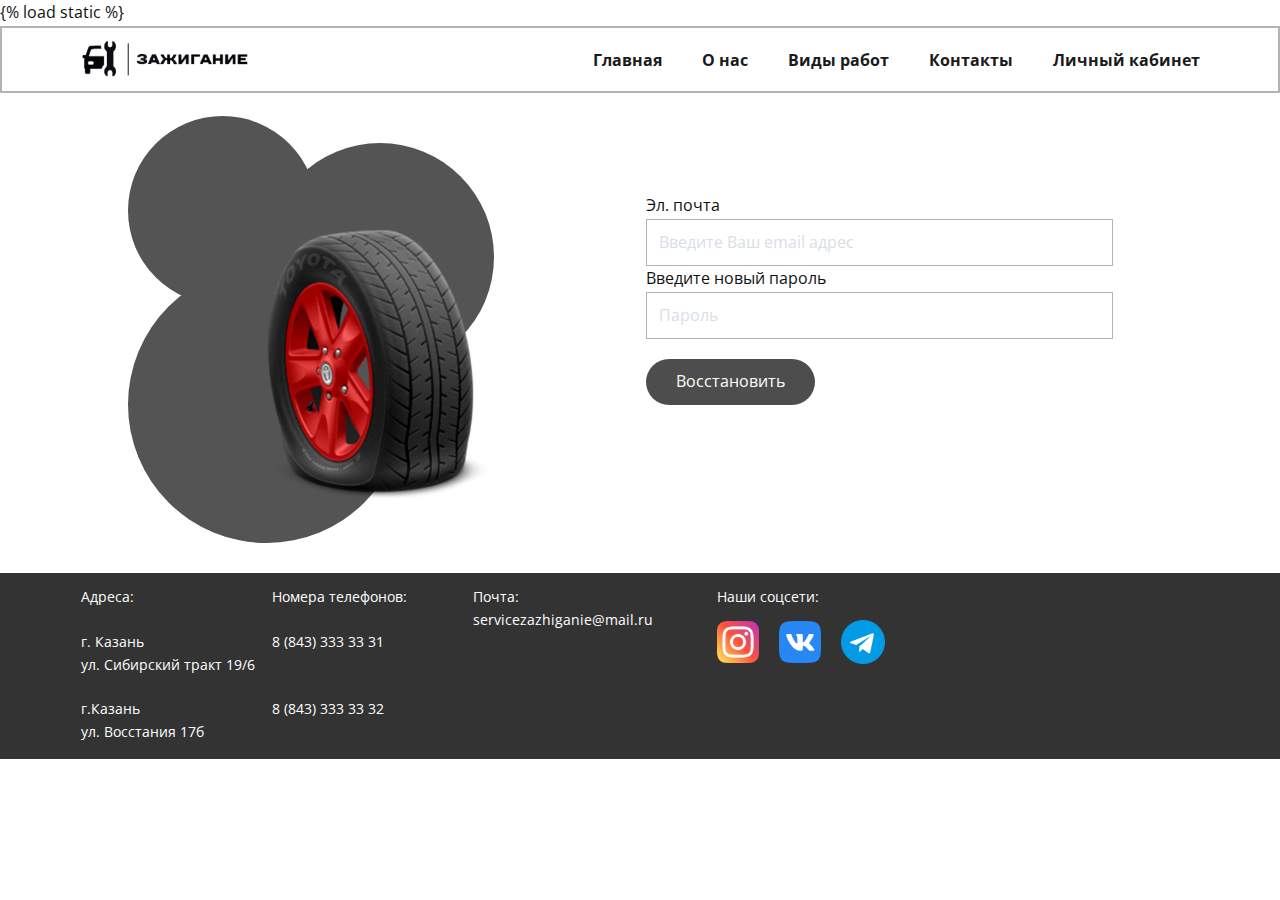
<file: templates/main/Восстановить пароль.html>
{% load static %}
<!DOCTYPE html>
<html style="font-size: 16px;">
  <head>
    <meta name="viewport" content="width=device-width, initial-scale=1.0">
    <meta charset="utf-8">
    <meta name="keywords" content="">
    <meta name="description" content="">
    <meta name="page_type" content="np-template-header-footer-from-plugin">
    <title>Восстановление пароля</title>
    <link rel="stylesheet" href="../../static/css/nicepage.css" media="screen">
<link rel="stylesheet" href="../../static/css/Вход.css" media="screen">
    <script class="u-script" type="text/javascript" src="../../static/js/jquery.js" defer=""></script>
    <script class="u-script" type="text/javascript" src="../../static/js/nicepage.js" defer=""></script>
    <meta name="generator" content="Nicepage 4.9.5, nicepage.com">
    <link id="u-theme-google-font" rel="stylesheet" href="https://fonts.googleapis.com/css?family=Roboto:100,100i,300,300i,400,400i,500,500i,700,700i,900,900i|Open+Sans:300,300i,400,400i,500,500i,600,600i,700,700i,800,800i">



    <script type="application/ld+json">{
		"@context": "http://schema.org",
		"@type": "Organization",
		"name": "",
		"logo": "images/-1-1.png"
}</script>
    <meta name="theme-color" content="#478ac9">
    <meta property="og:title" content="Вход">
    <meta property="og:type" content="website">
  </head>
  <body class="u-body u-xl-mode"><header class="u-border-2 u-border-grey-30 u-clearfix u-header u-sticky u-sticky-41ed u-white" id="sec-838b" data-animation-name="" data-animation-duration="0" data-animation-delay="0" data-animation-direction=""><div class="u-clearfix u-sheet u-sheet-1">
        <a href="/" class="u-image u-logo u-image-1" data-image-width="1103" data-image-height="237">
          <img src="../../static/img/-1-1.png" class="u-logo-image u-logo-image-1">
        </a>
        <nav class="u-menu u-menu-mega u-offcanvas u-menu-1" data-responsive-from="MD">
          <div class="menu-collapse" style="font-size: 1rem; letter-spacing: 0px; font-weight: 700;">
            <a class="u-button-style u-custom-active-border-color u-custom-active-color u-custom-border u-custom-border-color u-custom-border-radius u-custom-borders u-custom-hover-border-color u-custom-hover-color u-custom-left-right-menu-spacing u-custom-padding-bottom u-custom-text-active-color u-custom-text-color u-custom-text-hover-color u-custom-top-bottom-menu-spacing u-nav-link u-text-active-palette-1-base u-text-hover-palette-2-base" href="#">
              <svg class="u-svg-link" viewBox="0 0 24 24"><use xmlns:xlink="http://www.w3.org/1999/xlink" xlink:href="#menu-hamburger"></use></svg>
              <svg class="u-svg-content" version="1.1" id="menu-hamburger" viewBox="0 0 16 16" x="0px" y="0px" xmlns:xlink="http://www.w3.org/1999/xlink" xmlns="http://www.w3.org/2000/svg"><g><rect y="1" width="16" height="2"></rect><rect y="7" width="16" height="2"></rect><rect y="13" width="16" height="2"></rect>
</g></svg>
            </a>
          </div>
          <div class="u-custom-menu u-nav-container">
            <ul class="u-nav u-spacing-20 u-unstyled u-nav-1"><li class="u-nav-item"><a class="u-border-active-grey-30 u-border-hover-grey-30 u-button-style u-hover-grey-10 u-nav-link u-radius-3 u-text-active-palette-1-base u-text-grey-90 u-text-hover-palette-1-base" href="/#sec-862d" data-page-id="748517369" style="padding: 10px;">Главная</a>
</li><li class="u-nav-item"><a class="u-border-active-grey-30 u-border-hover-grey-30 u-button-style u-hover-grey-10 u-nav-link u-radius-3 u-text-active-palette-1-base u-text-grey-90 u-text-hover-palette-1-base" href="/#sec-4a05" data-page-id="748517369" style="padding: 10px;">О нас</a><div class="level-2 u-nav-popup"><ul class="u-h-spacing-20 u-nav u-popupmenu-items u-unstyled u-v-spacing-10"><li class="u-nav-item"><a class="u-button-style u-nav-link u-text-active-palette-1-base u-text-hover-palette-1-base u-white" href="/#sec-4a05" data-page-id="748517369" style="font-weight: 700;">О нас</a>
</li><li class="u-nav-item"><a class="u-button-style u-nav-link u-text-active-palette-1-base u-text-hover-palette-1-base u-white" href="/#sec-55dc" data-page-id="748517369" style="font-weight: 700;">Марки, которые обслуживаем</a>
</li><li class="u-nav-item"><a class="u-button-style u-nav-link u-text-active-palette-1-base u-text-hover-palette-1-base u-white" href="/#sec-7e50" data-page-id="748517369" style="font-weight: 700;">Наши фотографии</a>
</li></ul>
</div>
</li><li class="u-nav-item"><a class="u-border-active-grey-30 u-border-hover-grey-30 u-button-style u-hover-grey-10 u-nav-link u-radius-3 u-text-active-palette-1-base u-text-grey-90 u-text-hover-palette-1-base" href="Виды работ.html" data-page-id="748517369" style="padding: 10px;">Виды работ</a>
</li><li class="u-nav-item"><a class="u-border-active-grey-30 u-border-hover-grey-30 u-button-style u-hover-grey-10 u-nav-link u-radius-3 u-text-active-palette-1-base u-text-grey-90 u-text-hover-palette-1-base" href="/#carousel-d2d5" data-page-id="748517369" style="padding: 10px;">Контакты</a>
</li><li class="u-nav-item"><a class="u-border-active-grey-30 u-border-hover-grey-30 u-button-style u-hover-grey-10 u-nav-link u-radius-3 u-text-active-palette-1-base u-text-grey-90 u-text-hover-palette-1-base" href="/account" style="padding: 10px;">Личный кабинет</a><div class="level-2 u-nav-popup"><ul class="u-h-spacing-20 u-nav u-popupmenu-items u-unstyled u-v-spacing-10"><li class="u-nav-item"><a class="u-button-style u-nav-link u-text-active-palette-1-base u-text-hover-palette-1-base u-white" href="/login" style="font-weight: 700;">Войти</a>
</li><li class="u-nav-item"><a class="u-button-style u-nav-link u-text-active-palette-1-base u-text-hover-palette-1-base u-white" href="/signup#sec-1cc5" data-page-id="166119792" style="font-weight: 700;">Регистрация</a>
</li></ul>
</div>
</li></ul>
          </div>
          <div class="u-custom-menu u-nav-container-collapse">
            <div class="u-container-style u-grey-90 u-inner-container-layout u-opacity u-opacity-90 u-sidenav">
              <div class="u-inner-container-layout u-sidenav-overflow">
                <div class="u-menu-close"></div>
                <ul class="u-align-center u-enable-responsive u-nav u-popupmenu-items u-unstyled u-nav-4"><li class="u-nav-item"><a class="u-button-style u-nav-link" href="/#sec-862d" data-page-id="748517369">Главная</a>
</li><li class="u-nav-item"><a class="u-button-style u-nav-link" href="/#sec-4a05" data-page-id="748517369">О нас</a><div class="u-nav-popup"><ul class="u-h-spacing-20 u-nav u-unstyled u-v-spacing-10"><li class="u-nav-item"><a class="u-button-style u-nav-link" href="/#sec-4a05" data-page-id="748517369">О нас</a>
</li><li class="u-nav-item"><a class="u-button-style u-nav-link" href="/#sec-55dc" data-page-id="748517369">Марки, которые обслуживаем</a>
</li><li class="u-nav-item"><a class="u-button-style u-nav-link" href="/#sec-7e50" data-page-id="748517369">Наши фотографии</a>
</li></ul>
</div>
</li><li class="u-nav-item"><a class="u-button-style u-nav-link" href="/#sec-862d" data-page-id="748517369">Виды работ</a>
</li><li class="u-nav-item"><a class="u-button-style u-nav-link" href="/#carousel-d2d5" data-page-id="748517369">Контакты</a>
</li><li class="u-nav-item"><a class="u-border-active-grey-30 u-border-hover-grey-30 u-button-style u-hover-grey-10 u-nav-link u-radius-3 u-text-active-palette-1-base u-text-grey-90 u-text-hover-palette-1-base" style="padding: 10px;">Личный кабинет</a><div class="level-2 u-nav-popup"><ul class="u-h-spacing-20 u-nav u-popupmenu-items u-unstyled u-v-spacing-10"><li class="u-nav-item"><a class="u-button-style u-nav-link u-text-active-palette-1-base u-text-hover-palette-1-base u-white" href="/login" style="font-weight: 700;">Войти</a>
</li><li class="u-nav-item"><a class="u-button-style u-nav-link u-text-active-palette-1-base u-text-hover-palette-1-base u-white" href="/signup" data-page-id="166119792" style="font-weight: 700;">Регистрация</a>
</li></ul>
</div>
</li></ul>
              </div>
            </div>
            <div class="u-grey-70 u-menu-overlay u-opacity u-opacity-30"></div>
          </div>
        </nav>
      </div></header>
    <section class="u-clearfix u-section-1" id="sec-1cc5">
      <div class="u-clearfix u-sheet u-sheet-1">
        <div class="u-custom-color-2 u-shape u-shape-circle u-shape-1"></div>
        <div class="u-custom-color-2 u-shape u-shape-circle u-shape-2"></div>
        <div class="u-custom-color-2 u-shape u-shape-circle u-shape-3"></div>
        <img class="u-image u-image-default u-preserve-proportions u-image-1" src="../../static/img/kisspng-tire-car-toyota-wheel-motor-vehicle-service-auto-repair-center-maintenance-wheel-material-5a750228594ff8.92633009151761770436581.png" alt="" data-image-width="392" data-image-height="407">

        <div class="u-form u-form-1">
          <form  source="custom" name="form" style="padding: 26px;">
            <div class="u-form-group u-form-phone u-form-group-1">
              <label for="email-c012" class="u-label">Эл. почта</label>
              <input type="email" placeholder="Введите Ваш email адрес" id="email-c012" name="email" class="u-border-1 u-border-grey-30 u-input u-input-rectangle u-white" required="">
            </div>

            <div class="input-wrapper">
              <label for="text-8b27" class="u-label">Введите новый пароль  </label>
              <input type="password" placeholder="Пароль" id="text-8b27" name="password" class="u-border-1 u-border-grey-30 u-input u-input-rectangle u-white" required="required" maxlength="20">
              <div class="input-icon" id="icon"
              onclick="togglePassword">
                <!-- <img src="images\icon.svg">-->
              </div>
            </div>
            <div class="u-align-center-xs u-align-left-lg u-align-left-md u-align-left-sm u-align-left-xl u-form-group u-form-submit">
              <a href="/l#sec-55dc" class="u-border-none u-btn u-btn-round u-btn-submit u-button-style u-grey-70 u-hover-grey-30 u-radius-33 u-text-hover-black u-btn-1">Восстановить<br>
              </a>
              <input type="submit" value="submit" class="u-form-control-hidden">
            </div>
            <input type="hidden" value="" name="recaptchaResponse">
          </form>
        </div>
      </div>
    </section>
  <!--
  <div id="container">
  		<form>
  			<label for="name">Логин:</label>
  			<input type="name">
  			<label for="username">Пароль:</label>
  			<p><a href="#">Забыли пароль?</a></p>
  			<input type="password">
  			<div id="lower">
  				<input type="submit" value="Войти">
  			</div>
  		</form>
  	</div>
  </body>
  </html>
-->


    <footer class="u-align-center u-clearfix u-footer u-grey-80 u-footer" id="sec-e708"><div class="u-clearfix u-sheet u-sheet-1">
        <p class="u-align-left u-small-text u-text u-text-variant u-text-1">Номера телефонов:<br>
          <br>8 (843) 333 33 31<br>
          <br>
          <br>8 (843) 333 33 32
        </p>
        <p class="u-align-left u-small-text u-text u-text-variant u-text-2">Почта:<br>servicezazhiganie@mail.ru
        </p>
        <p class="u-align-left u-small-text u-text u-text-variant u-text-3">Наши соцсети:<br>
        </p>
        <p class="u-align-left u-small-text u-text u-text-variant u-text-4">Адреса:<br>
          <br>г. Казань<br>ул. Сибирский тракт 19/6<br>
          <br>г.Казань<br>ул. Восстания 17б<br>
        </p><span class="u-file-icon u-hover-feature u-icon u-icon-1" data-href="https://t.me/+v-erMzI0Vvk2Njg6"><img src="../../static/img/2111646.png" alt=""></span><span class="u-file-icon u-hover-feature u-icon u-icon-2" data-href="https://nicepage.com"><img src="../../static/img/2111463.png" alt=""></span><span class="u-file-icon u-hover-feature u-icon u-icon-3" data-href="https://vk.com/public213027386"><img src="../../static/img/5968835.png" alt=""></span>

  </body>
</html>
</file>
